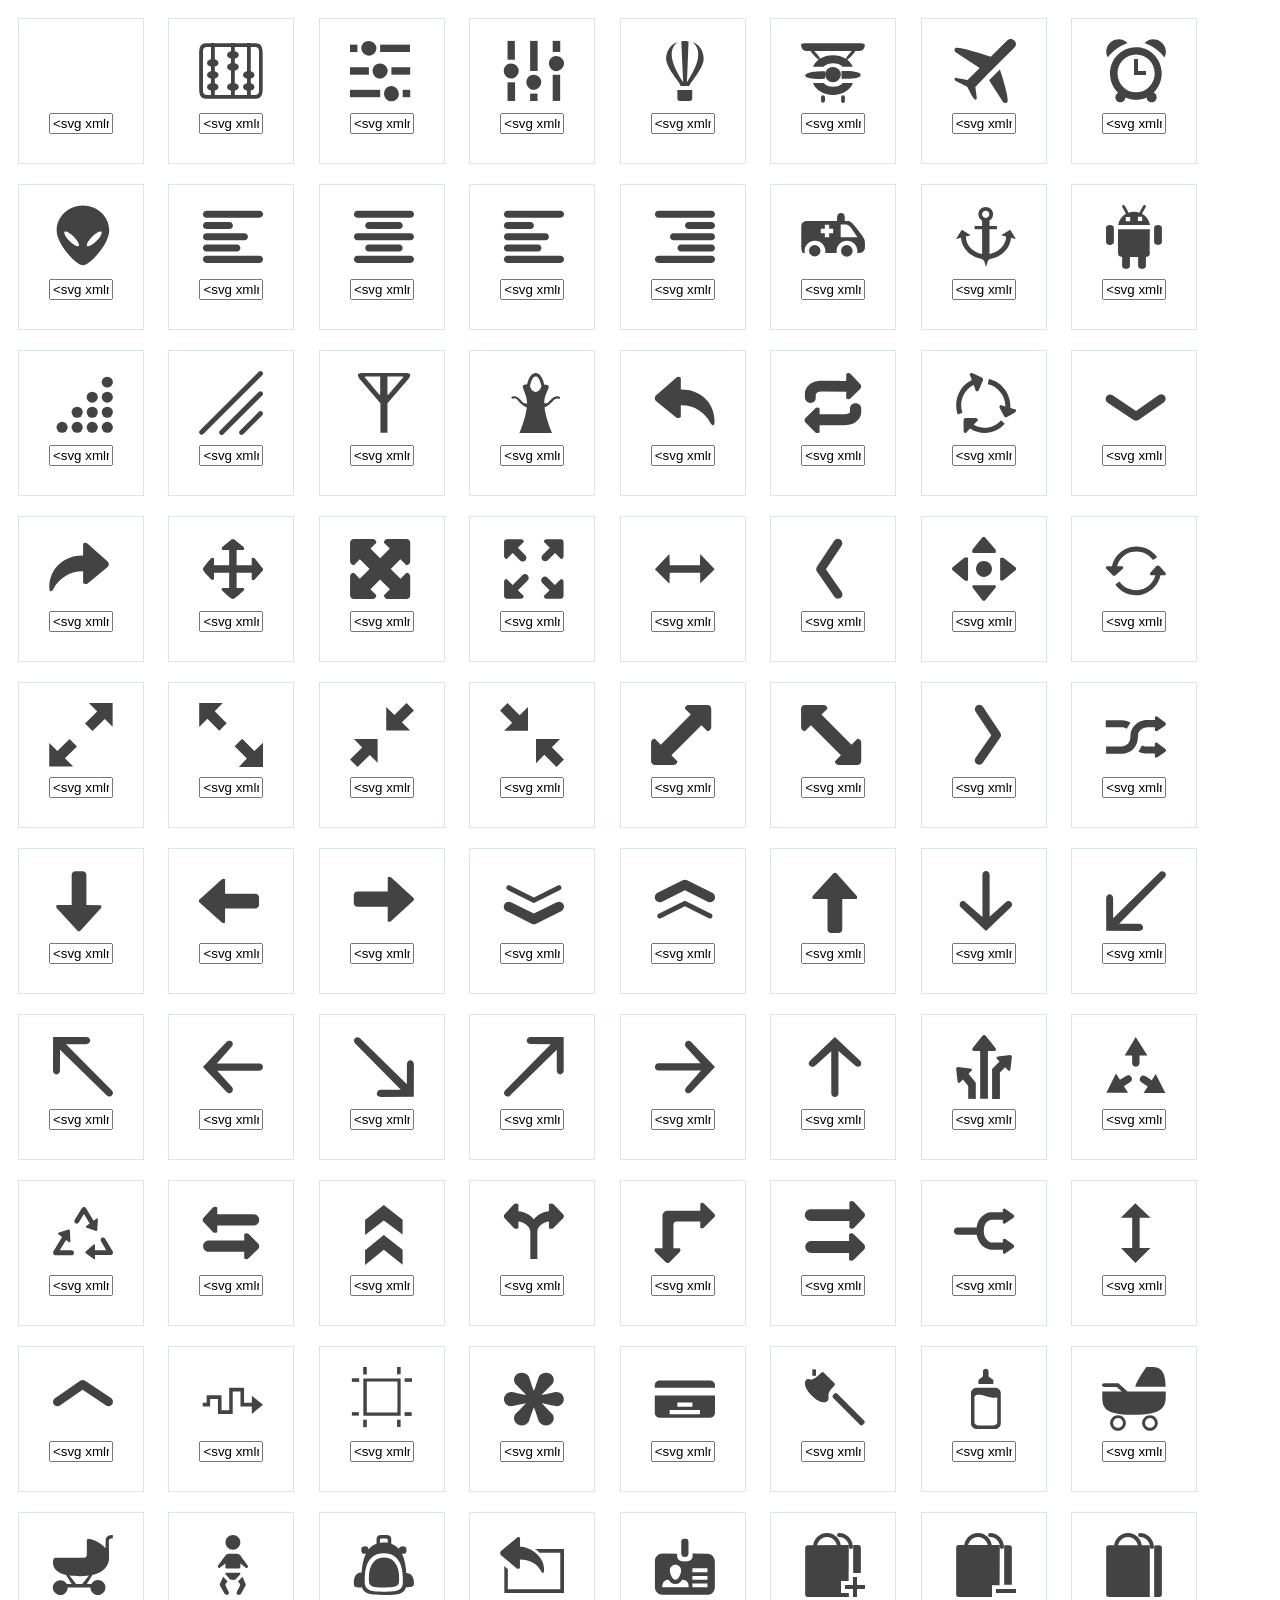
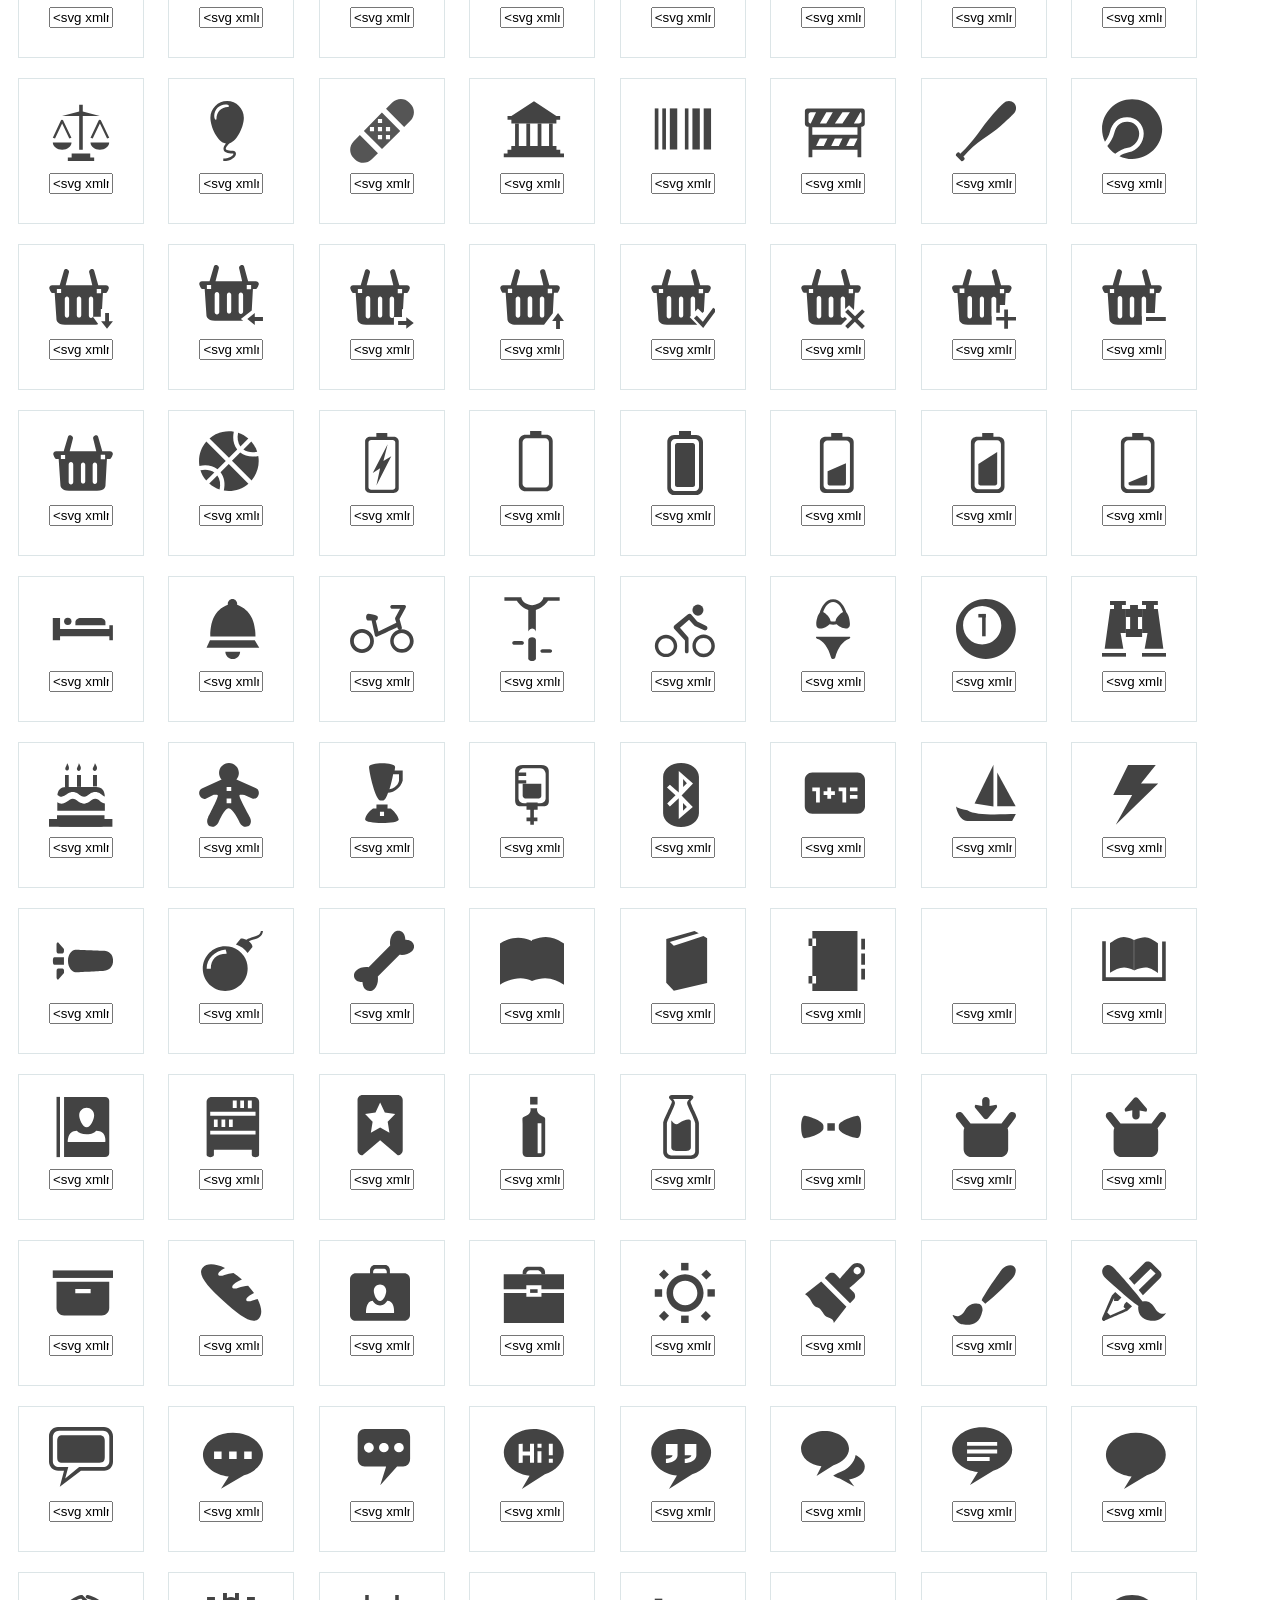
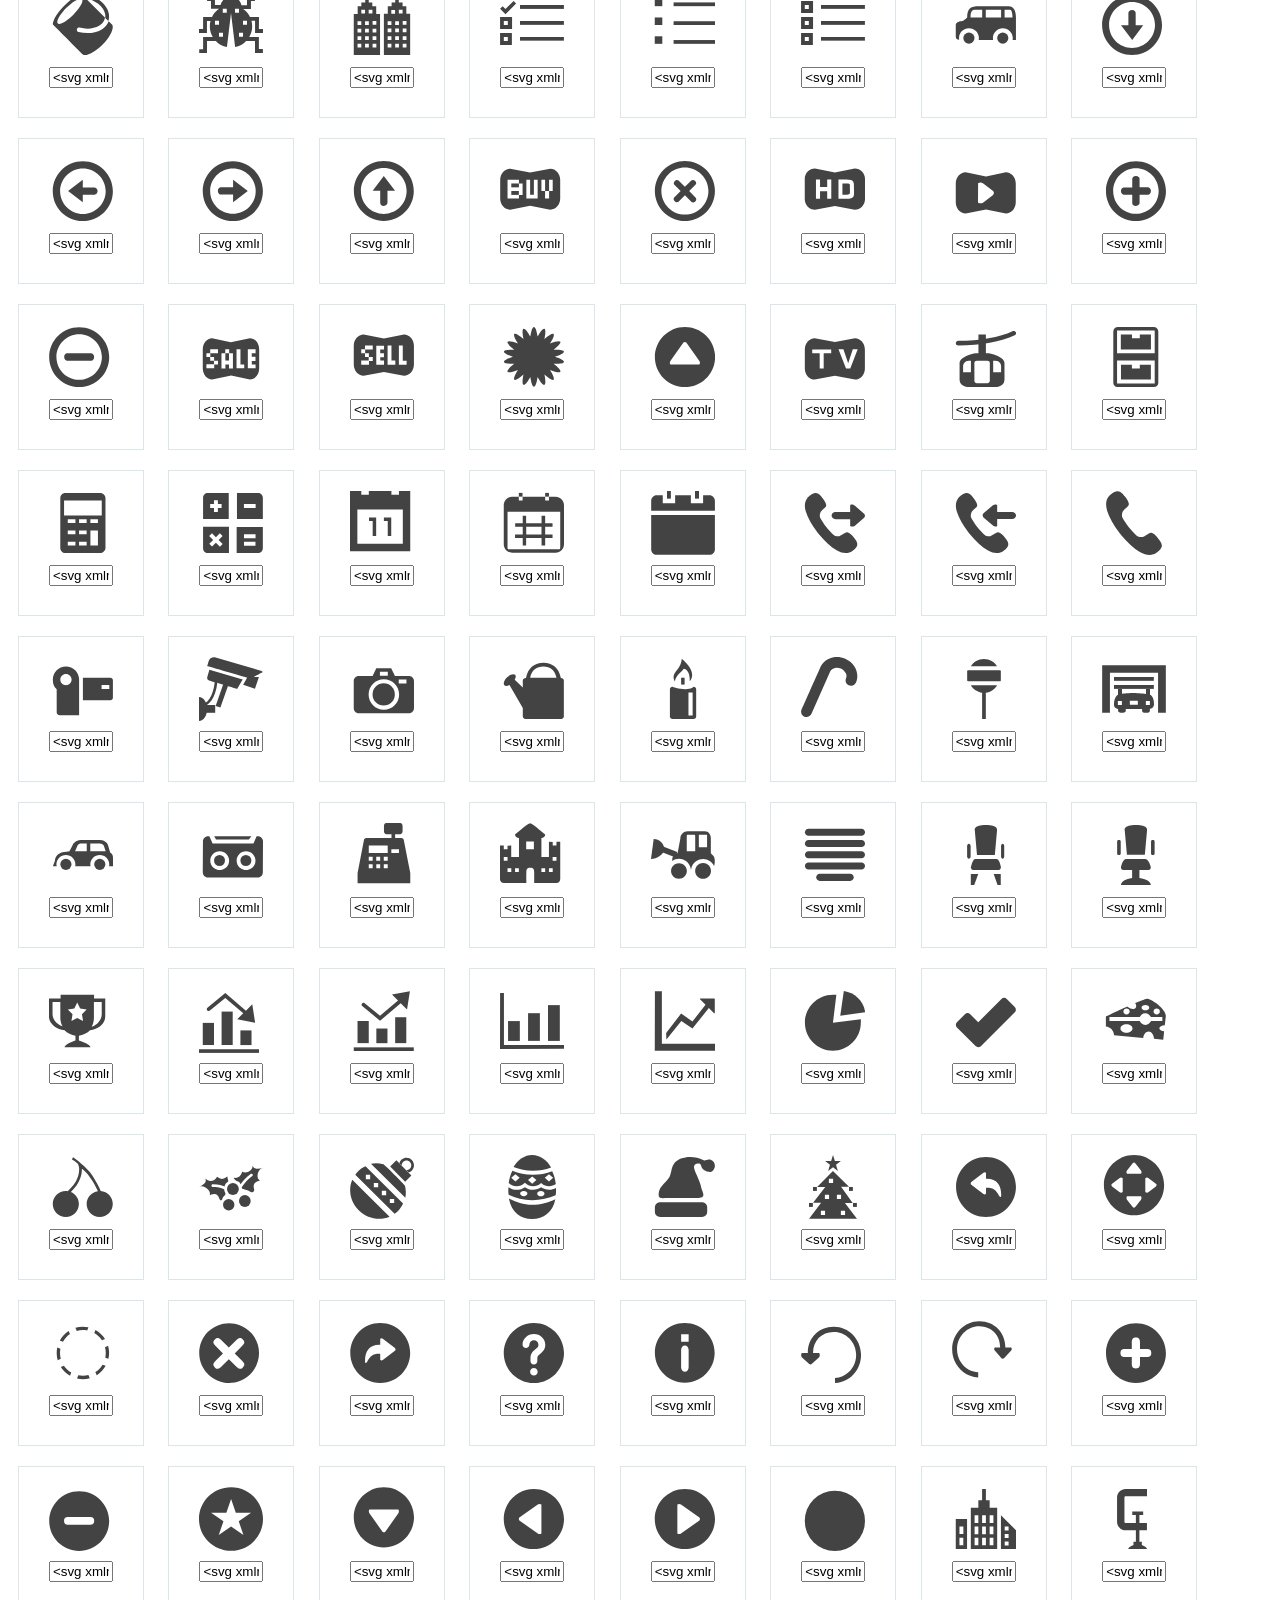
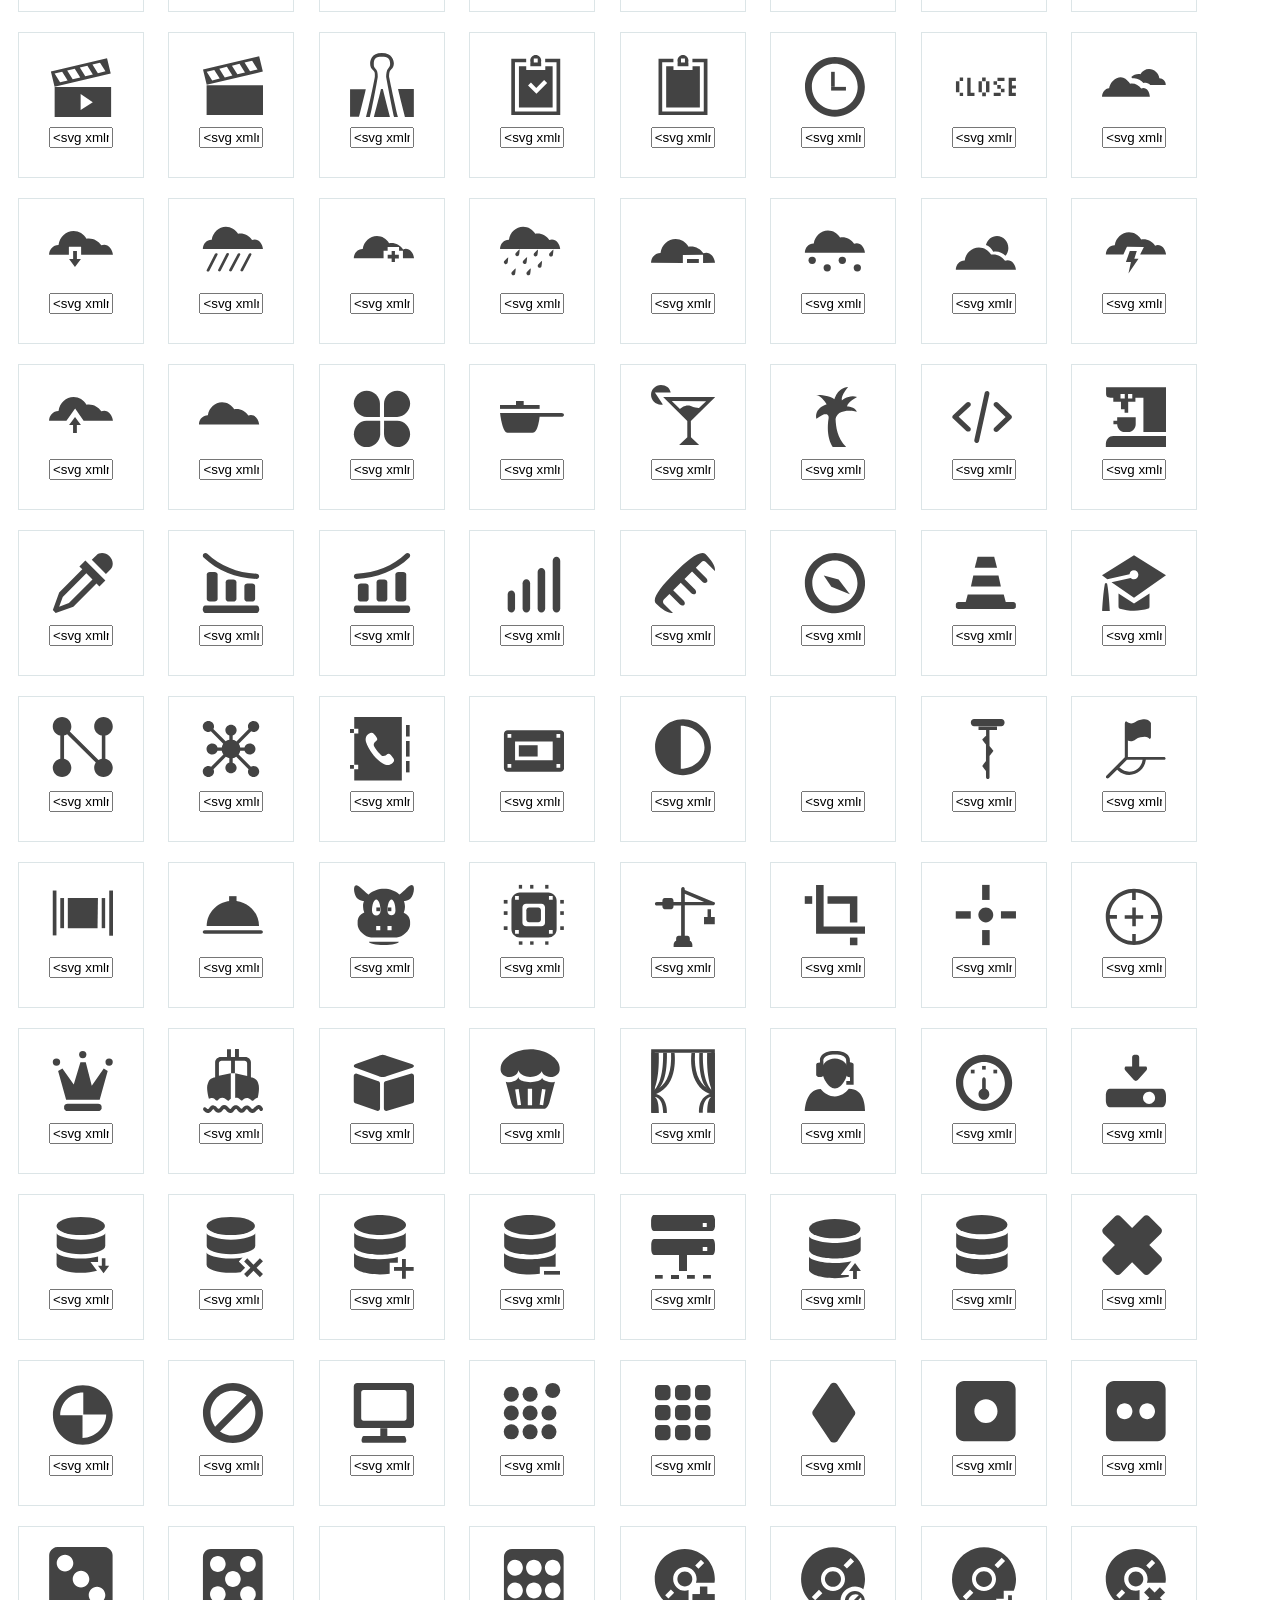
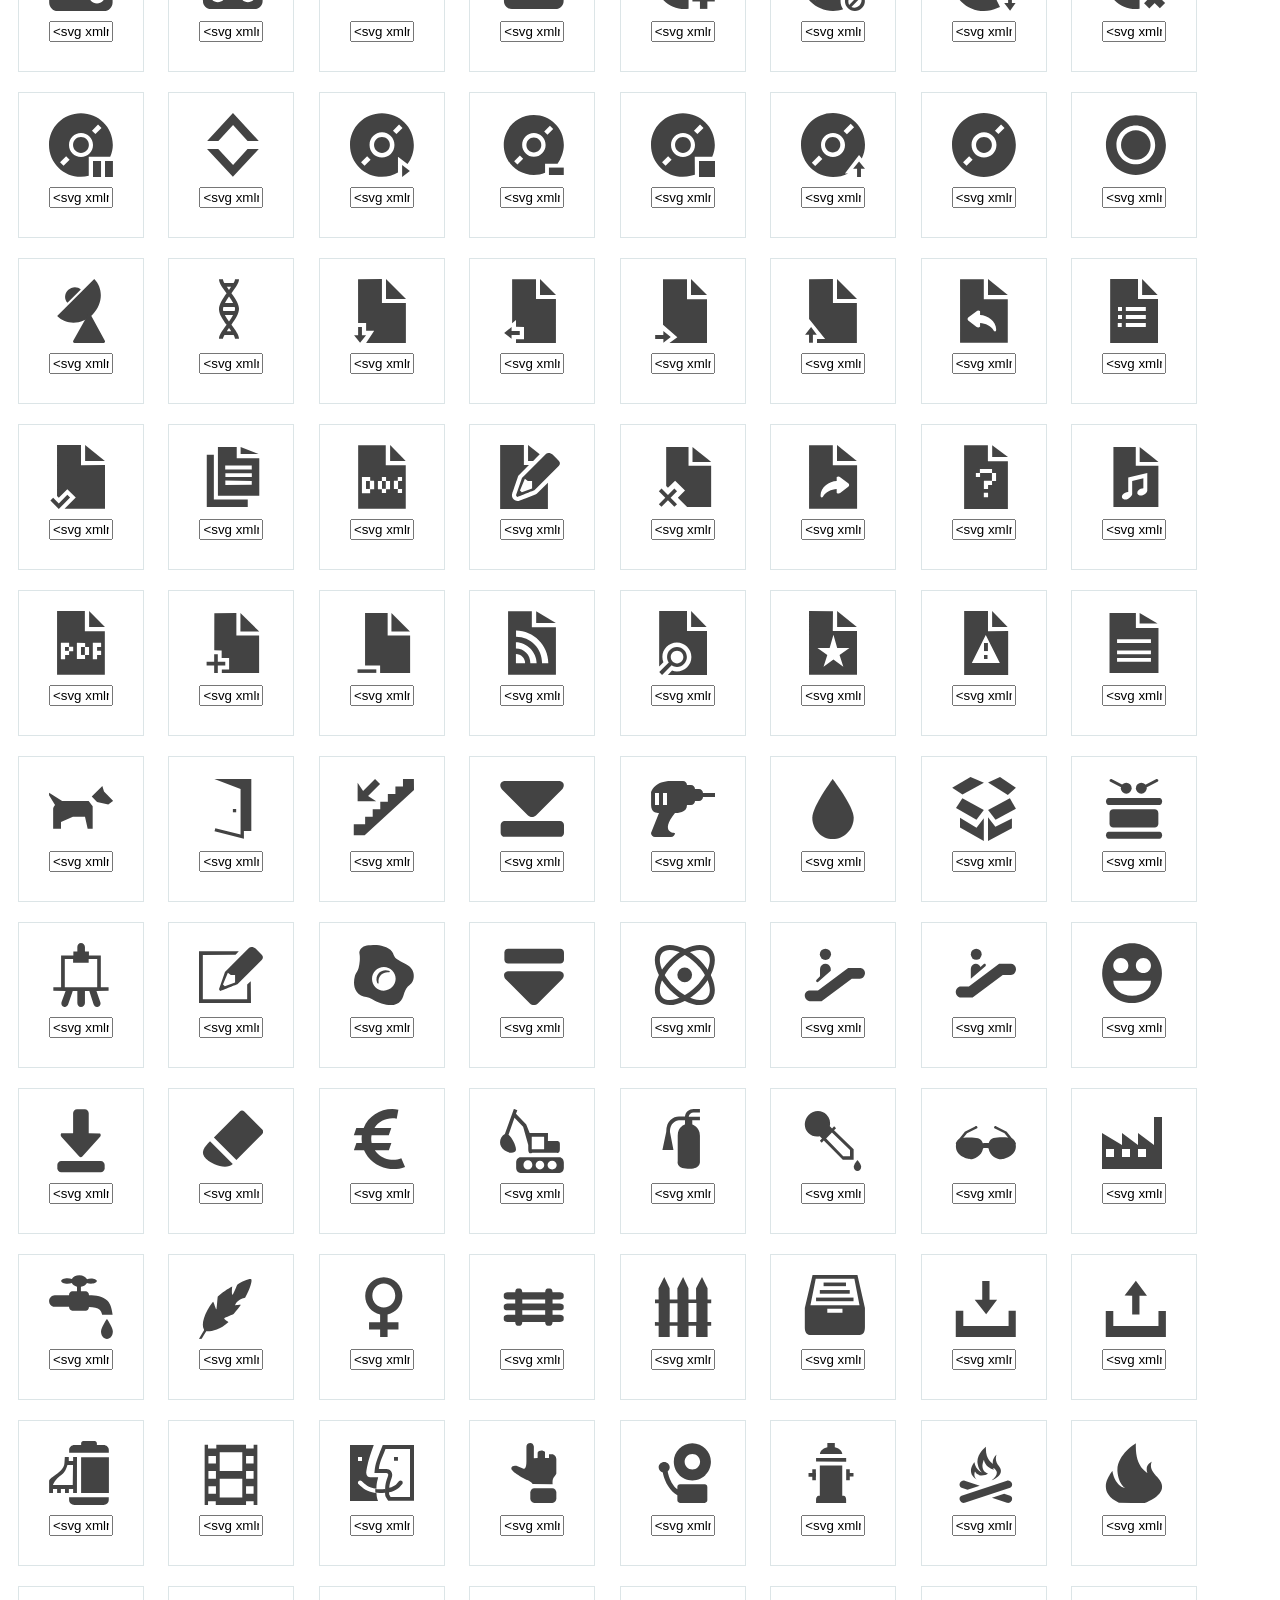
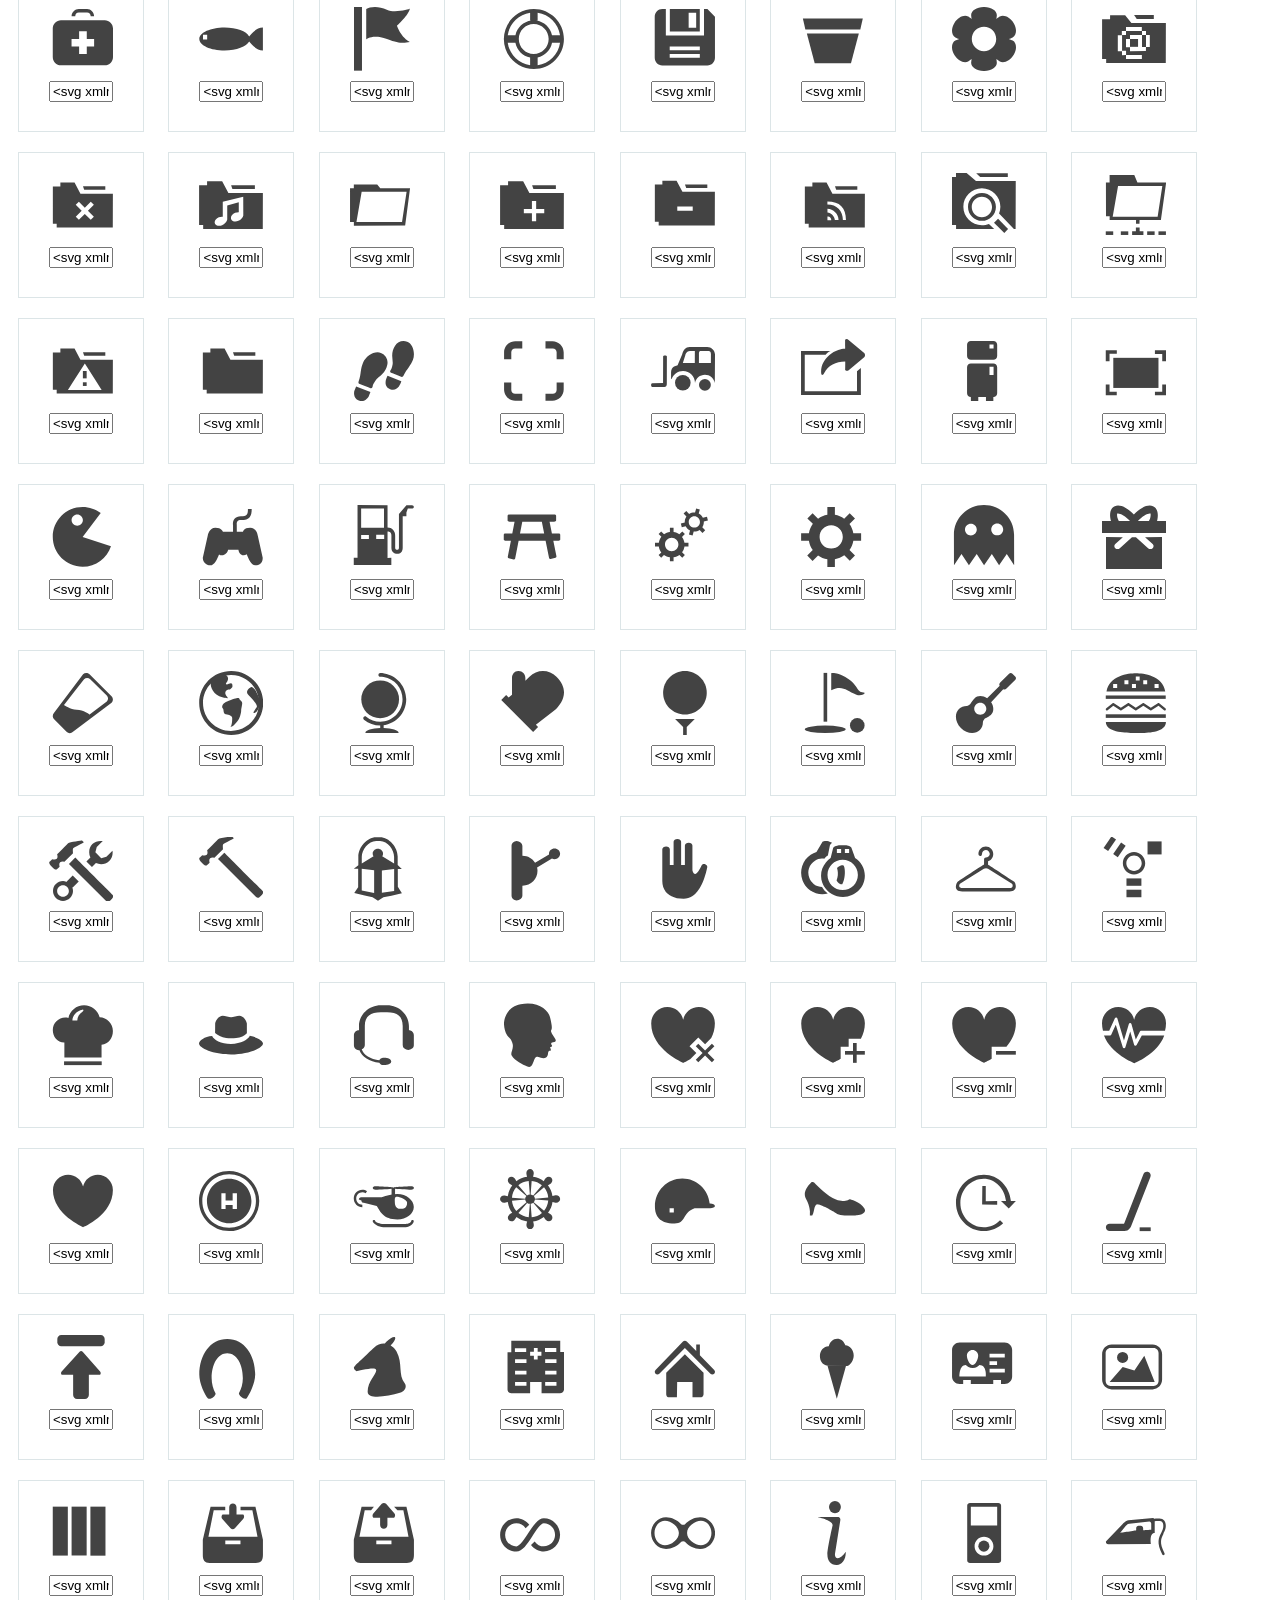
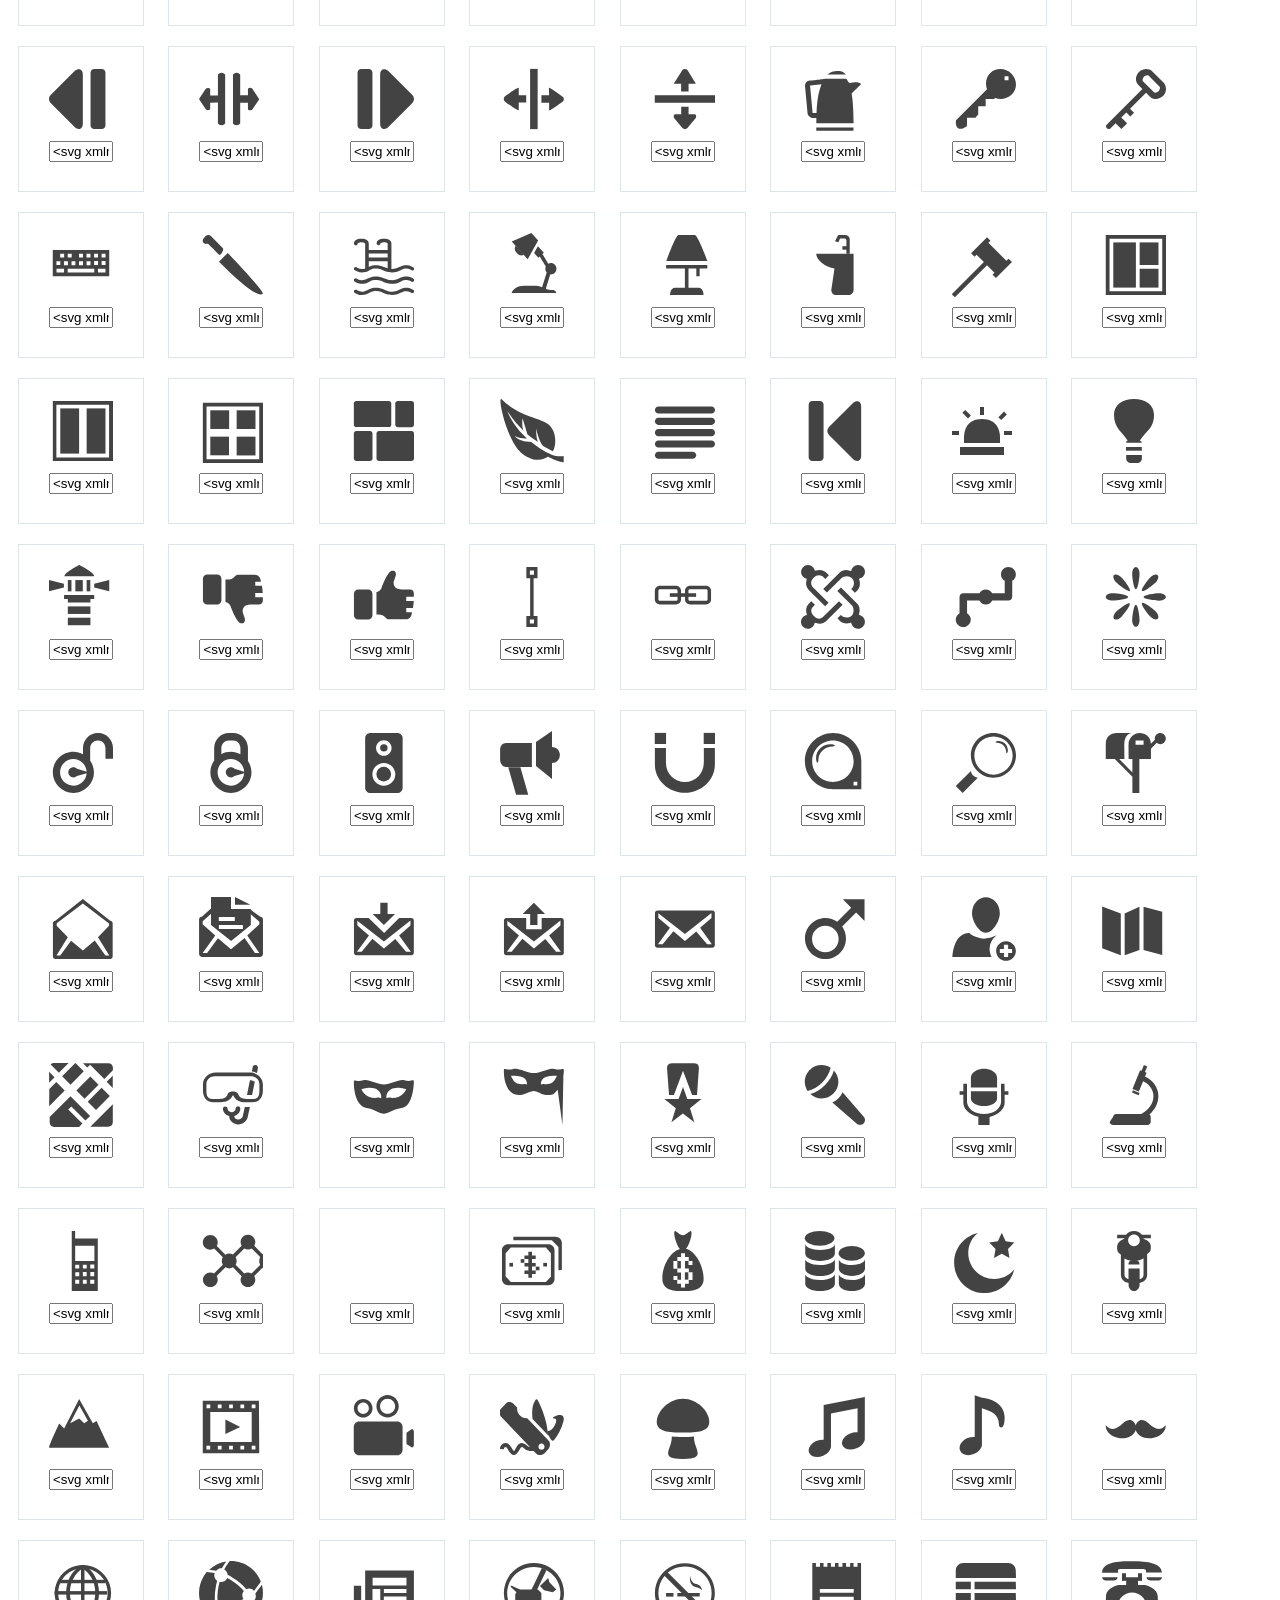
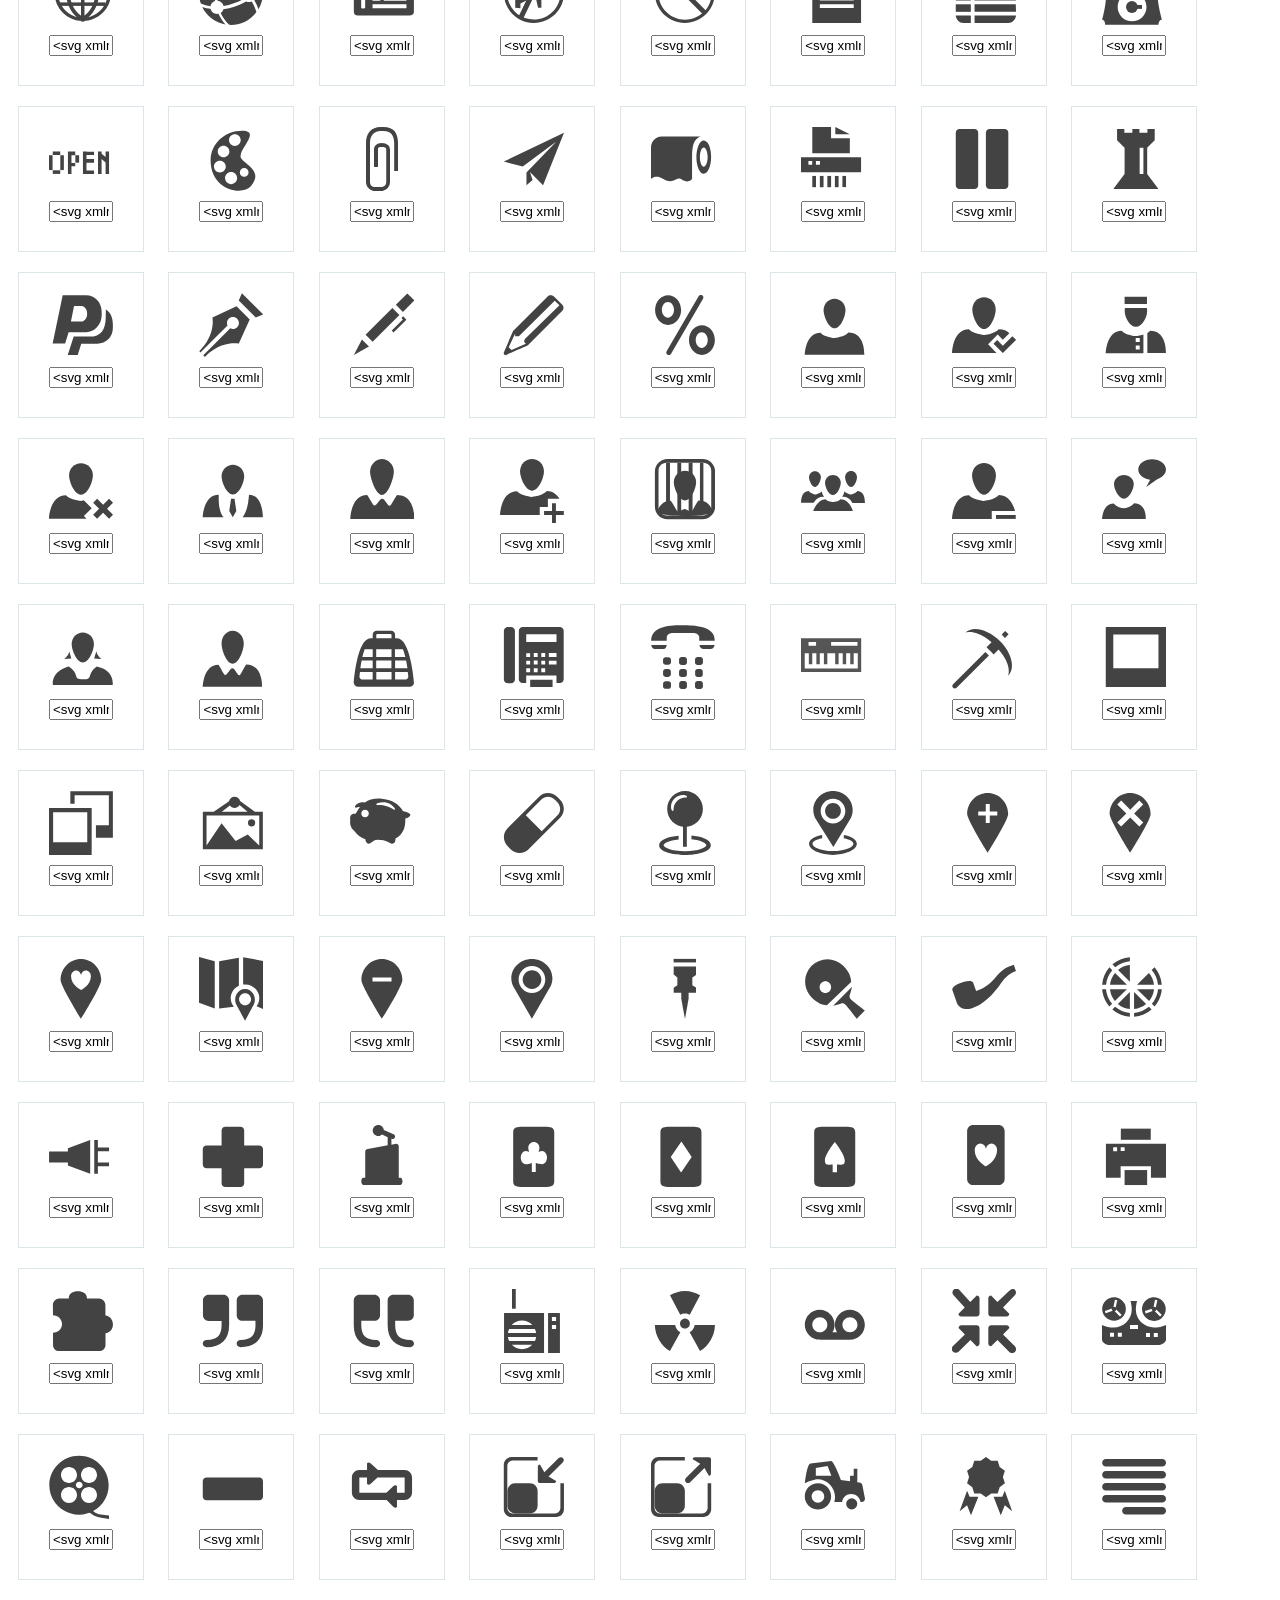
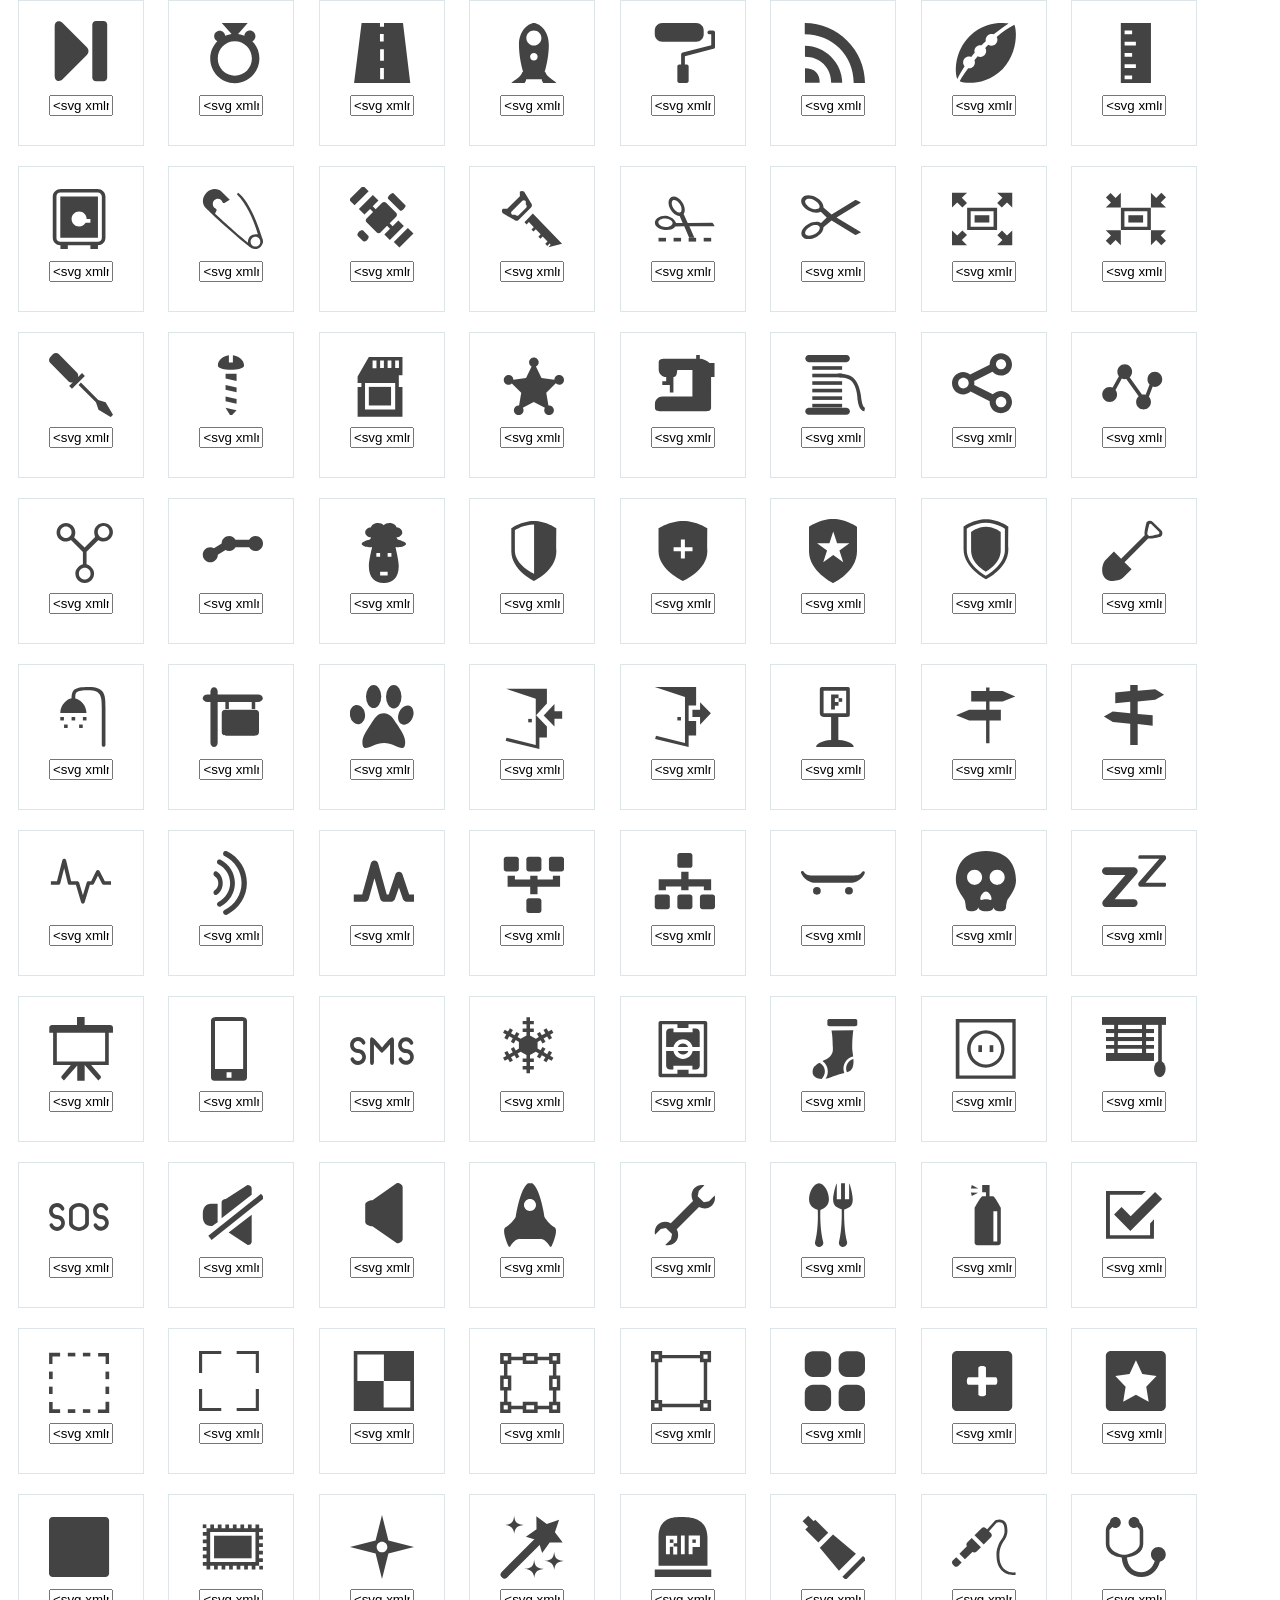
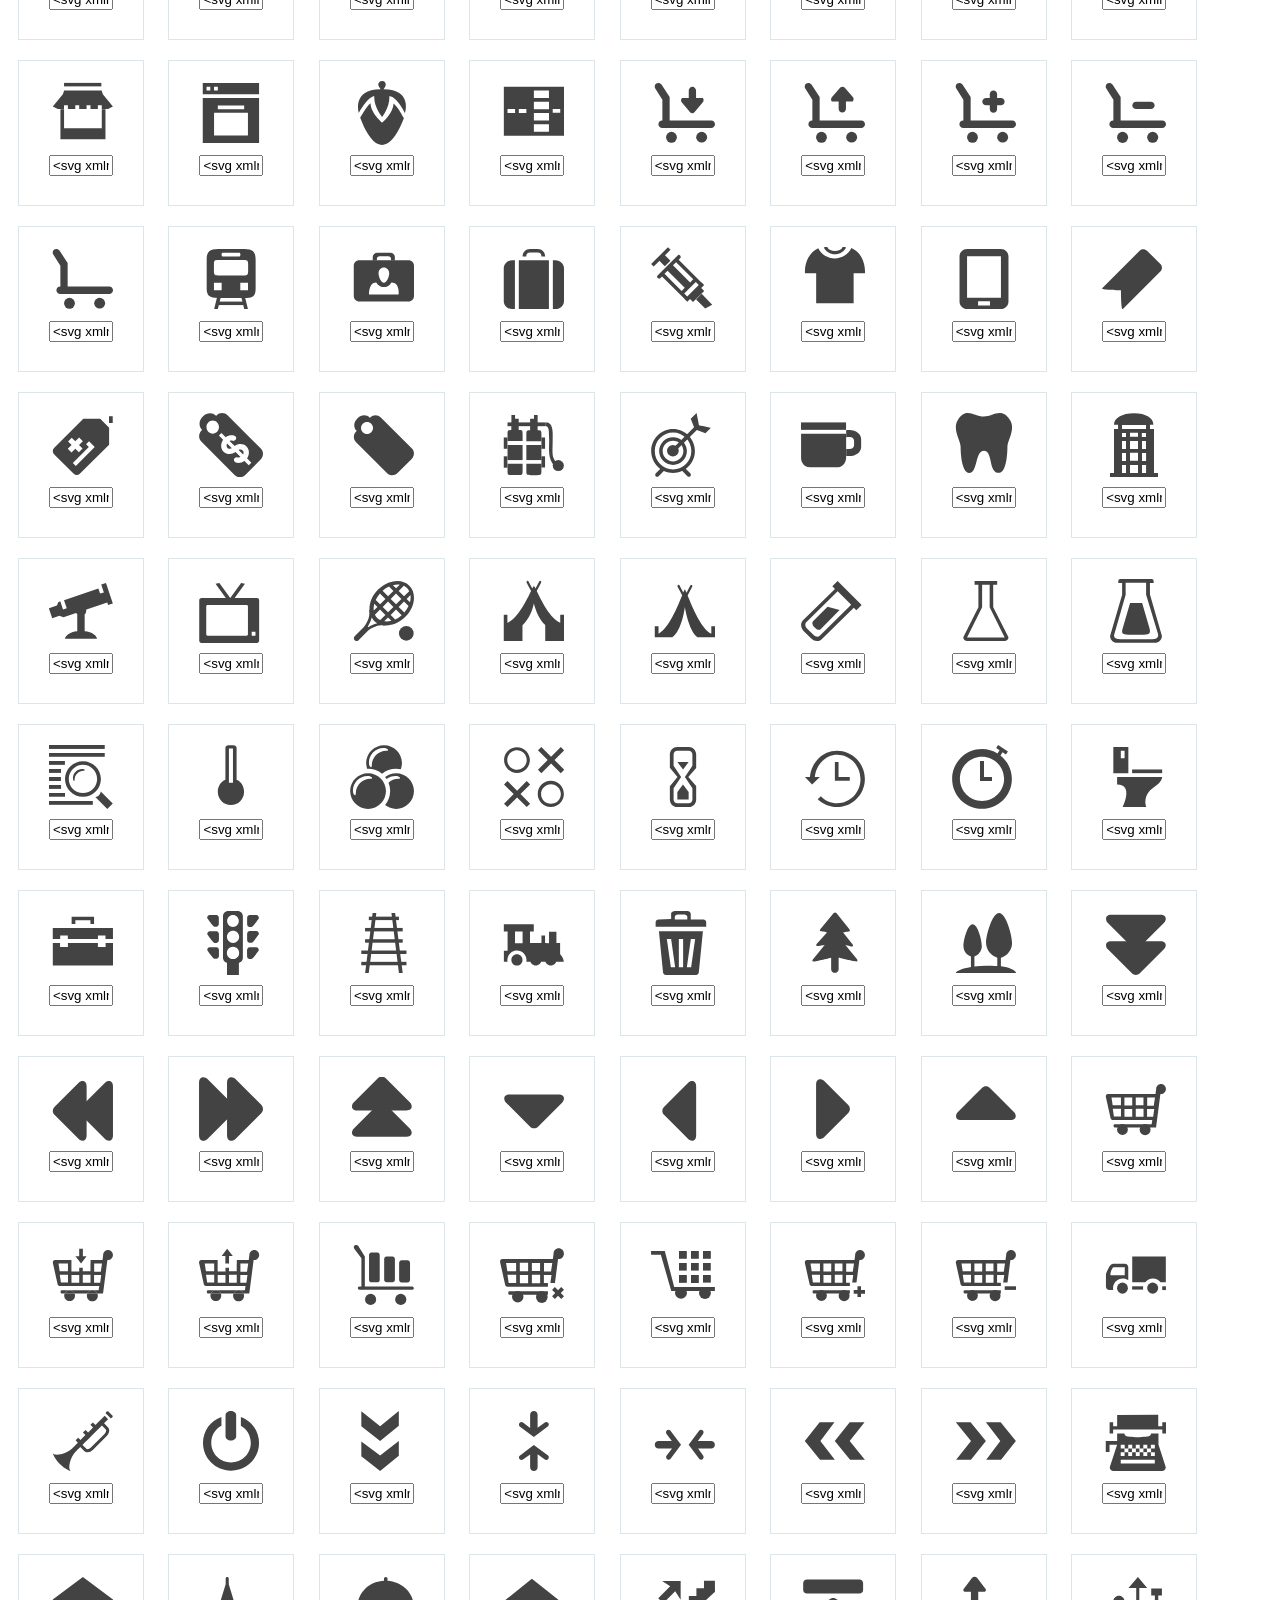
<file: glyph-iconset-master/sprite/sample.html>
<html>
    <head>
        <title>Sample</title>
        <style>
            body {
                font-family:Arial, sans-serif;
            }
            h3 {
                margin-left:10px;
            }
            .icon-grid {
                margin: 0;
                padding: 0;
                list-style: none;
            }
            .icon-grid > li {
                display:inline-block;
                margin: 10px;
                padding: 10px;
                width: 104px;
                height: 124px;
                text-align:center;
                border:1px solid #dce5e7;
            }
            .icon-grid  svg {
                width: 64px;
                height: 64px;
                margin: 10px;
            }
            .icon-grid  input {
                width: 64px;
            }
        </style>
    </head>
    <body>
        <ul class="icon-grid">
            <li>
                <svg xmlns="http://www.w3.org/2000/svg" class="si-glyph-undefined">
                    <use xlink:href="sprite.svg#si-glyph-undefined" />
                </svg> 
                <input type="text" onClick="this.select();" value="&#x3C;svg xmlns=&#x22;http://www.w3.org/2000/svg&#x22; class=&#x22;si-glyph-undefined&#x22;&#x3E;&#x3C;use xlink:href=&#x22;sprite.svg#si-glyph-undefined&#x22; /&#x3E;&#x3C;/svg&#x3E;" />
            </li>
            <li>
                <svg xmlns="http://www.w3.org/2000/svg" class="si-glyph-abacus">
                    <use xlink:href="sprite.svg#si-glyph-abacus" />
                </svg> 
                <input type="text" onClick="this.select();" value="&#x3C;svg xmlns=&#x22;http://www.w3.org/2000/svg&#x22; class=&#x22;si-glyph-abacus&#x22;&#x3E;&#x3C;use xlink:href=&#x22;sprite.svg#si-glyph-abacus&#x22; /&#x3E;&#x3C;/svg&#x3E;" />
            </li>
            <li>
                <svg xmlns="http://www.w3.org/2000/svg" class="si-glyph-adjustment-horizon">
                    <use xlink:href="sprite.svg#si-glyph-adjustment-horizon" />
                </svg> 
                <input type="text" onClick="this.select();" value="&#x3C;svg xmlns=&#x22;http://www.w3.org/2000/svg&#x22; class=&#x22;si-glyph-adjustment-horizon&#x22;&#x3E;&#x3C;use xlink:href=&#x22;sprite.svg#si-glyph-adjustment-horizon&#x22; /&#x3E;&#x3C;/svg&#x3E;" />
            </li>
            <li>
                <svg xmlns="http://www.w3.org/2000/svg" class="si-glyph-adjustment-vertical">
                    <use xlink:href="sprite.svg#si-glyph-adjustment-vertical" />
                </svg> 
                <input type="text" onClick="this.select();" value="&#x3C;svg xmlns=&#x22;http://www.w3.org/2000/svg&#x22; class=&#x22;si-glyph-adjustment-vertical&#x22;&#x3E;&#x3C;use xlink:href=&#x22;sprite.svg#si-glyph-adjustment-vertical&#x22; /&#x3E;&#x3C;/svg&#x3E;" />
            </li>
            <li>
                <svg xmlns="http://www.w3.org/2000/svg" class="si-glyph-air-balloon">
                    <use xlink:href="sprite.svg#si-glyph-air-balloon" />
                </svg> 
                <input type="text" onClick="this.select();" value="&#x3C;svg xmlns=&#x22;http://www.w3.org/2000/svg&#x22; class=&#x22;si-glyph-air-balloon&#x22;&#x3E;&#x3C;use xlink:href=&#x22;sprite.svg#si-glyph-air-balloon&#x22; /&#x3E;&#x3C;/svg&#x3E;" />
            </li>
            <li>
                <svg xmlns="http://www.w3.org/2000/svg" class="si-glyph-airplane-2">
                    <use xlink:href="sprite.svg#si-glyph-airplane-2" />
                </svg> 
                <input type="text" onClick="this.select();" value="&#x3C;svg xmlns=&#x22;http://www.w3.org/2000/svg&#x22; class=&#x22;si-glyph-airplane-2&#x22;&#x3E;&#x3C;use xlink:href=&#x22;sprite.svg#si-glyph-airplane-2&#x22; /&#x3E;&#x3C;/svg&#x3E;" />
            </li>
            <li>
                <svg xmlns="http://www.w3.org/2000/svg" class="si-glyph-airplane">
                    <use xlink:href="sprite.svg#si-glyph-airplane" />
                </svg> 
                <input type="text" onClick="this.select();" value="&#x3C;svg xmlns=&#x22;http://www.w3.org/2000/svg&#x22; class=&#x22;si-glyph-airplane&#x22;&#x3E;&#x3C;use xlink:href=&#x22;sprite.svg#si-glyph-airplane&#x22; /&#x3E;&#x3C;/svg&#x3E;" />
            </li>
            <li>
                <svg xmlns="http://www.w3.org/2000/svg" class="si-glyph-alarm-clock">
                    <use xlink:href="sprite.svg#si-glyph-alarm-clock" />
                </svg> 
                <input type="text" onClick="this.select();" value="&#x3C;svg xmlns=&#x22;http://www.w3.org/2000/svg&#x22; class=&#x22;si-glyph-alarm-clock&#x22;&#x3E;&#x3C;use xlink:href=&#x22;sprite.svg#si-glyph-alarm-clock&#x22; /&#x3E;&#x3C;/svg&#x3E;" />
            </li>
            <li>
                <svg xmlns="http://www.w3.org/2000/svg" class="si-glyph-alien">
                    <use xlink:href="sprite.svg#si-glyph-alien" />
                </svg> 
                <input type="text" onClick="this.select();" value="&#x3C;svg xmlns=&#x22;http://www.w3.org/2000/svg&#x22; class=&#x22;si-glyph-alien&#x22;&#x3E;&#x3C;use xlink:href=&#x22;sprite.svg#si-glyph-alien&#x22; /&#x3E;&#x3C;/svg&#x3E;" />
            </li>
            <li>
                <svg xmlns="http://www.w3.org/2000/svg" class="si-glyph-aligh-left">
                    <use xlink:href="sprite.svg#si-glyph-aligh-left" />
                </svg> 
                <input type="text" onClick="this.select();" value="&#x3C;svg xmlns=&#x22;http://www.w3.org/2000/svg&#x22; class=&#x22;si-glyph-aligh-left&#x22;&#x3E;&#x3C;use xlink:href=&#x22;sprite.svg#si-glyph-aligh-left&#x22; /&#x3E;&#x3C;/svg&#x3E;" />
            </li>
            <li>
                <svg xmlns="http://www.w3.org/2000/svg" class="si-glyph-align-center">
                    <use xlink:href="sprite.svg#si-glyph-align-center" />
                </svg> 
                <input type="text" onClick="this.select();" value="&#x3C;svg xmlns=&#x22;http://www.w3.org/2000/svg&#x22; class=&#x22;si-glyph-align-center&#x22;&#x3E;&#x3C;use xlink:href=&#x22;sprite.svg#si-glyph-align-center&#x22; /&#x3E;&#x3C;/svg&#x3E;" />
            </li>
            <li>
                <svg xmlns="http://www.w3.org/2000/svg" class="si-glyph-align-left">
                    <use xlink:href="sprite.svg#si-glyph-align-left" />
                </svg> 
                <input type="text" onClick="this.select();" value="&#x3C;svg xmlns=&#x22;http://www.w3.org/2000/svg&#x22; class=&#x22;si-glyph-align-left&#x22;&#x3E;&#x3C;use xlink:href=&#x22;sprite.svg#si-glyph-align-left&#x22; /&#x3E;&#x3C;/svg&#x3E;" />
            </li>
            <li>
                <svg xmlns="http://www.w3.org/2000/svg" class="si-glyph-align-right">
                    <use xlink:href="sprite.svg#si-glyph-align-right" />
                </svg> 
                <input type="text" onClick="this.select();" value="&#x3C;svg xmlns=&#x22;http://www.w3.org/2000/svg&#x22; class=&#x22;si-glyph-align-right&#x22;&#x3E;&#x3C;use xlink:href=&#x22;sprite.svg#si-glyph-align-right&#x22; /&#x3E;&#x3C;/svg&#x3E;" />
            </li>
            <li>
                <svg xmlns="http://www.w3.org/2000/svg" class="si-glyph-ambulance">
                    <use xlink:href="sprite.svg#si-glyph-ambulance" />
                </svg> 
                <input type="text" onClick="this.select();" value="&#x3C;svg xmlns=&#x22;http://www.w3.org/2000/svg&#x22; class=&#x22;si-glyph-ambulance&#x22;&#x3E;&#x3C;use xlink:href=&#x22;sprite.svg#si-glyph-ambulance&#x22; /&#x3E;&#x3C;/svg&#x3E;" />
            </li>
            <li>
                <svg xmlns="http://www.w3.org/2000/svg" class="si-glyph-anchor">
                    <use xlink:href="sprite.svg#si-glyph-anchor" />
                </svg> 
                <input type="text" onClick="this.select();" value="&#x3C;svg xmlns=&#x22;http://www.w3.org/2000/svg&#x22; class=&#x22;si-glyph-anchor&#x22;&#x3E;&#x3C;use xlink:href=&#x22;sprite.svg#si-glyph-anchor&#x22; /&#x3E;&#x3C;/svg&#x3E;" />
            </li>
            <li>
                <svg xmlns="http://www.w3.org/2000/svg" class="si-glyph-android">
                    <use xlink:href="sprite.svg#si-glyph-android" />
                </svg> 
                <input type="text" onClick="this.select();" value="&#x3C;svg xmlns=&#x22;http://www.w3.org/2000/svg&#x22; class=&#x22;si-glyph-android&#x22;&#x3E;&#x3C;use xlink:href=&#x22;sprite.svg#si-glyph-android&#x22; /&#x3E;&#x3C;/svg&#x3E;" />
            </li>
            <li>
                <svg xmlns="http://www.w3.org/2000/svg" class="si-glyph-angle-1">
                    <use xlink:href="sprite.svg#si-glyph-angle-1" />
                </svg> 
                <input type="text" onClick="this.select();" value="&#x3C;svg xmlns=&#x22;http://www.w3.org/2000/svg&#x22; class=&#x22;si-glyph-angle-1&#x22;&#x3E;&#x3C;use xlink:href=&#x22;sprite.svg#si-glyph-angle-1&#x22; /&#x3E;&#x3C;/svg&#x3E;" />
            </li>
            <li>
                <svg xmlns="http://www.w3.org/2000/svg" class="si-glyph-angle-2">
                    <use xlink:href="sprite.svg#si-glyph-angle-2" />
                </svg> 
                <input type="text" onClick="this.select();" value="&#x3C;svg xmlns=&#x22;http://www.w3.org/2000/svg&#x22; class=&#x22;si-glyph-angle-2&#x22;&#x3E;&#x3C;use xlink:href=&#x22;sprite.svg#si-glyph-angle-2&#x22; /&#x3E;&#x3C;/svg&#x3E;" />
            </li>
            <li>
                <svg xmlns="http://www.w3.org/2000/svg" class="si-glyph-antenna-1">
                    <use xlink:href="sprite.svg#si-glyph-antenna-1" />
                </svg> 
                <input type="text" onClick="this.select();" value="&#x3C;svg xmlns=&#x22;http://www.w3.org/2000/svg&#x22; class=&#x22;si-glyph-antenna-1&#x22;&#x3E;&#x3C;use xlink:href=&#x22;sprite.svg#si-glyph-antenna-1&#x22; /&#x3E;&#x3C;/svg&#x3E;" />
            </li>
            <li>
                <svg xmlns="http://www.w3.org/2000/svg" class="si-glyph-apron">
                    <use xlink:href="sprite.svg#si-glyph-apron" />
                </svg> 
                <input type="text" onClick="this.select();" value="&#x3C;svg xmlns=&#x22;http://www.w3.org/2000/svg&#x22; class=&#x22;si-glyph-apron&#x22;&#x3E;&#x3C;use xlink:href=&#x22;sprite.svg#si-glyph-apron&#x22; /&#x3E;&#x3C;/svg&#x3E;" />
            </li>
            <li>
                <svg xmlns="http://www.w3.org/2000/svg" class="si-glyph-arrow-backward">
                    <use xlink:href="sprite.svg#si-glyph-arrow-backward" />
                </svg> 
                <input type="text" onClick="this.select();" value="&#x3C;svg xmlns=&#x22;http://www.w3.org/2000/svg&#x22; class=&#x22;si-glyph-arrow-backward&#x22;&#x3E;&#x3C;use xlink:href=&#x22;sprite.svg#si-glyph-arrow-backward&#x22; /&#x3E;&#x3C;/svg&#x3E;" />
            </li>
            <li>
                <svg xmlns="http://www.w3.org/2000/svg" class="si-glyph-arrow-change">
                    <use xlink:href="sprite.svg#si-glyph-arrow-change" />
                </svg> 
                <input type="text" onClick="this.select();" value="&#x3C;svg xmlns=&#x22;http://www.w3.org/2000/svg&#x22; class=&#x22;si-glyph-arrow-change&#x22;&#x3E;&#x3C;use xlink:href=&#x22;sprite.svg#si-glyph-arrow-change&#x22; /&#x3E;&#x3C;/svg&#x3E;" />
            </li>
            <li>
                <svg xmlns="http://www.w3.org/2000/svg" class="si-glyph-arrow-circle-rycycle">
                    <use xlink:href="sprite.svg#si-glyph-arrow-circle-rycycle" />
                </svg> 
                <input type="text" onClick="this.select();" value="&#x3C;svg xmlns=&#x22;http://www.w3.org/2000/svg&#x22; class=&#x22;si-glyph-arrow-circle-rycycle&#x22;&#x3E;&#x3C;use xlink:href=&#x22;sprite.svg#si-glyph-arrow-circle-rycycle&#x22; /&#x3E;&#x3C;/svg&#x3E;" />
            </li>
            <li>
                <svg xmlns="http://www.w3.org/2000/svg" class="si-glyph-arrow-down">
                    <use xlink:href="sprite.svg#si-glyph-arrow-down" />
                </svg> 
                <input type="text" onClick="this.select();" value="&#x3C;svg xmlns=&#x22;http://www.w3.org/2000/svg&#x22; class=&#x22;si-glyph-arrow-down&#x22;&#x3E;&#x3C;use xlink:href=&#x22;sprite.svg#si-glyph-arrow-down&#x22; /&#x3E;&#x3C;/svg&#x3E;" />
            </li>
            <li>
                <svg xmlns="http://www.w3.org/2000/svg" class="si-glyph-arrow-forward">
                    <use xlink:href="sprite.svg#si-glyph-arrow-forward" />
                </svg> 
                <input type="text" onClick="this.select();" value="&#x3C;svg xmlns=&#x22;http://www.w3.org/2000/svg&#x22; class=&#x22;si-glyph-arrow-forward&#x22;&#x3E;&#x3C;use xlink:href=&#x22;sprite.svg#si-glyph-arrow-forward&#x22; /&#x3E;&#x3C;/svg&#x3E;" />
            </li>
            <li>
                <svg xmlns="http://www.w3.org/2000/svg" class="si-glyph-arrow-four-way">
                    <use xlink:href="sprite.svg#si-glyph-arrow-four-way" />
                </svg> 
                <input type="text" onClick="this.select();" value="&#x3C;svg xmlns=&#x22;http://www.w3.org/2000/svg&#x22; class=&#x22;si-glyph-arrow-four-way&#x22;&#x3E;&#x3C;use xlink:href=&#x22;sprite.svg#si-glyph-arrow-four-way&#x22; /&#x3E;&#x3C;/svg&#x3E;" />
            </li>
            <li>
                <svg xmlns="http://www.w3.org/2000/svg" class="si-glyph-arrow-fullscreen-2">
                    <use xlink:href="sprite.svg#si-glyph-arrow-fullscreen-2" />
                </svg> 
                <input type="text" onClick="this.select();" value="&#x3C;svg xmlns=&#x22;http://www.w3.org/2000/svg&#x22; class=&#x22;si-glyph-arrow-fullscreen-2&#x22;&#x3E;&#x3C;use xlink:href=&#x22;sprite.svg#si-glyph-arrow-fullscreen-2&#x22; /&#x3E;&#x3C;/svg&#x3E;" />
            </li>
            <li>
                <svg xmlns="http://www.w3.org/2000/svg" class="si-glyph-arrow-fullscreen">
                    <use xlink:href="sprite.svg#si-glyph-arrow-fullscreen" />
                </svg> 
                <input type="text" onClick="this.select();" value="&#x3C;svg xmlns=&#x22;http://www.w3.org/2000/svg&#x22; class=&#x22;si-glyph-arrow-fullscreen&#x22;&#x3E;&#x3C;use xlink:href=&#x22;sprite.svg#si-glyph-arrow-fullscreen&#x22; /&#x3E;&#x3C;/svg&#x3E;" />
            </li>
            <li>
                <svg xmlns="http://www.w3.org/2000/svg" class="si-glyph-arrow-left-right">
                    <use xlink:href="sprite.svg#si-glyph-arrow-left-right" />
                </svg> 
                <input type="text" onClick="this.select();" value="&#x3C;svg xmlns=&#x22;http://www.w3.org/2000/svg&#x22; class=&#x22;si-glyph-arrow-left-right&#x22;&#x3E;&#x3C;use xlink:href=&#x22;sprite.svg#si-glyph-arrow-left-right&#x22; /&#x3E;&#x3C;/svg&#x3E;" />
            </li>
            <li>
                <svg xmlns="http://www.w3.org/2000/svg" class="si-glyph-arrow-left">
                    <use xlink:href="sprite.svg#si-glyph-arrow-left" />
                </svg> 
                <input type="text" onClick="this.select();" value="&#x3C;svg xmlns=&#x22;http://www.w3.org/2000/svg&#x22; class=&#x22;si-glyph-arrow-left&#x22;&#x3E;&#x3C;use xlink:href=&#x22;sprite.svg#si-glyph-arrow-left&#x22; /&#x3E;&#x3C;/svg&#x3E;" />
            </li>
            <li>
                <svg xmlns="http://www.w3.org/2000/svg" class="si-glyph-arrow-move">
                    <use xlink:href="sprite.svg#si-glyph-arrow-move" />
                </svg> 
                <input type="text" onClick="this.select();" value="&#x3C;svg xmlns=&#x22;http://www.w3.org/2000/svg&#x22; class=&#x22;si-glyph-arrow-move&#x22;&#x3E;&#x3C;use xlink:href=&#x22;sprite.svg#si-glyph-arrow-move&#x22; /&#x3E;&#x3C;/svg&#x3E;" />
            </li>
            <li>
                <svg xmlns="http://www.w3.org/2000/svg" class="si-glyph-arrow-reload">
                    <use xlink:href="sprite.svg#si-glyph-arrow-reload" />
                </svg> 
                <input type="text" onClick="this.select();" value="&#x3C;svg xmlns=&#x22;http://www.w3.org/2000/svg&#x22; class=&#x22;si-glyph-arrow-reload&#x22;&#x3E;&#x3C;use xlink:href=&#x22;sprite.svg#si-glyph-arrow-reload&#x22; /&#x3E;&#x3C;/svg&#x3E;" />
            </li>
            <li>
                <svg xmlns="http://www.w3.org/2000/svg" class="si-glyph-arrow-resize-1">
                    <use xlink:href="sprite.svg#si-glyph-arrow-resize-1" />
                </svg> 
                <input type="text" onClick="this.select();" value="&#x3C;svg xmlns=&#x22;http://www.w3.org/2000/svg&#x22; class=&#x22;si-glyph-arrow-resize-1&#x22;&#x3E;&#x3C;use xlink:href=&#x22;sprite.svg#si-glyph-arrow-resize-1&#x22; /&#x3E;&#x3C;/svg&#x3E;" />
            </li>
            <li>
                <svg xmlns="http://www.w3.org/2000/svg" class="si-glyph-arrow-resize-2">
                    <use xlink:href="sprite.svg#si-glyph-arrow-resize-2" />
                </svg> 
                <input type="text" onClick="this.select();" value="&#x3C;svg xmlns=&#x22;http://www.w3.org/2000/svg&#x22; class=&#x22;si-glyph-arrow-resize-2&#x22;&#x3E;&#x3C;use xlink:href=&#x22;sprite.svg#si-glyph-arrow-resize-2&#x22; /&#x3E;&#x3C;/svg&#x3E;" />
            </li>
            <li>
                <svg xmlns="http://www.w3.org/2000/svg" class="si-glyph-arrow-resize-3">
                    <use xlink:href="sprite.svg#si-glyph-arrow-resize-3" />
                </svg> 
                <input type="text" onClick="this.select();" value="&#x3C;svg xmlns=&#x22;http://www.w3.org/2000/svg&#x22; class=&#x22;si-glyph-arrow-resize-3&#x22;&#x3E;&#x3C;use xlink:href=&#x22;sprite.svg#si-glyph-arrow-resize-3&#x22; /&#x3E;&#x3C;/svg&#x3E;" />
            </li>
            <li>
                <svg xmlns="http://www.w3.org/2000/svg" class="si-glyph-arrow-resize-4">
                    <use xlink:href="sprite.svg#si-glyph-arrow-resize-4" />
                </svg> 
                <input type="text" onClick="this.select();" value="&#x3C;svg xmlns=&#x22;http://www.w3.org/2000/svg&#x22; class=&#x22;si-glyph-arrow-resize-4&#x22;&#x3E;&#x3C;use xlink:href=&#x22;sprite.svg#si-glyph-arrow-resize-4&#x22; /&#x3E;&#x3C;/svg&#x3E;" />
            </li>
            <li>
                <svg xmlns="http://www.w3.org/2000/svg" class="si-glyph-arrow-resize-5">
                    <use xlink:href="sprite.svg#si-glyph-arrow-resize-5" />
                </svg> 
                <input type="text" onClick="this.select();" value="&#x3C;svg xmlns=&#x22;http://www.w3.org/2000/svg&#x22; class=&#x22;si-glyph-arrow-resize-5&#x22;&#x3E;&#x3C;use xlink:href=&#x22;sprite.svg#si-glyph-arrow-resize-5&#x22; /&#x3E;&#x3C;/svg&#x3E;" />
            </li>
            <li>
                <svg xmlns="http://www.w3.org/2000/svg" class="si-glyph-arrow-resize-6">
                    <use xlink:href="sprite.svg#si-glyph-arrow-resize-6" />
                </svg> 
                <input type="text" onClick="this.select();" value="&#x3C;svg xmlns=&#x22;http://www.w3.org/2000/svg&#x22; class=&#x22;si-glyph-arrow-resize-6&#x22;&#x3E;&#x3C;use xlink:href=&#x22;sprite.svg#si-glyph-arrow-resize-6&#x22; /&#x3E;&#x3C;/svg&#x3E;" />
            </li>
            <li>
                <svg xmlns="http://www.w3.org/2000/svg" class="si-glyph-arrow-right">
                    <use xlink:href="sprite.svg#si-glyph-arrow-right" />
                </svg> 
                <input type="text" onClick="this.select();" value="&#x3C;svg xmlns=&#x22;http://www.w3.org/2000/svg&#x22; class=&#x22;si-glyph-arrow-right&#x22;&#x3E;&#x3C;use xlink:href=&#x22;sprite.svg#si-glyph-arrow-right&#x22; /&#x3E;&#x3C;/svg&#x3E;" />
            </li>
            <li>
                <svg xmlns="http://www.w3.org/2000/svg" class="si-glyph-arrow-shuffle">
                    <use xlink:href="sprite.svg#si-glyph-arrow-shuffle" />
                </svg> 
                <input type="text" onClick="this.select();" value="&#x3C;svg xmlns=&#x22;http://www.w3.org/2000/svg&#x22; class=&#x22;si-glyph-arrow-shuffle&#x22;&#x3E;&#x3C;use xlink:href=&#x22;sprite.svg#si-glyph-arrow-shuffle&#x22; /&#x3E;&#x3C;/svg&#x3E;" />
            </li>
            <li>
                <svg xmlns="http://www.w3.org/2000/svg" class="si-glyph-arrow-thick-down">
                    <use xlink:href="sprite.svg#si-glyph-arrow-thick-down" />
                </svg> 
                <input type="text" onClick="this.select();" value="&#x3C;svg xmlns=&#x22;http://www.w3.org/2000/svg&#x22; class=&#x22;si-glyph-arrow-thick-down&#x22;&#x3E;&#x3C;use xlink:href=&#x22;sprite.svg#si-glyph-arrow-thick-down&#x22; /&#x3E;&#x3C;/svg&#x3E;" />
            </li>
            <li>
                <svg xmlns="http://www.w3.org/2000/svg" class="si-glyph-arrow-thick-left">
                    <use xlink:href="sprite.svg#si-glyph-arrow-thick-left" />
                </svg> 
                <input type="text" onClick="this.select();" value="&#x3C;svg xmlns=&#x22;http://www.w3.org/2000/svg&#x22; class=&#x22;si-glyph-arrow-thick-left&#x22;&#x3E;&#x3C;use xlink:href=&#x22;sprite.svg#si-glyph-arrow-thick-left&#x22; /&#x3E;&#x3C;/svg&#x3E;" />
            </li>
            <li>
                <svg xmlns="http://www.w3.org/2000/svg" class="si-glyph-arrow-thick-right">
                    <use xlink:href="sprite.svg#si-glyph-arrow-thick-right" />
                </svg> 
                <input type="text" onClick="this.select();" value="&#x3C;svg xmlns=&#x22;http://www.w3.org/2000/svg&#x22; class=&#x22;si-glyph-arrow-thick-right&#x22;&#x3E;&#x3C;use xlink:href=&#x22;sprite.svg#si-glyph-arrow-thick-right&#x22; /&#x3E;&#x3C;/svg&#x3E;" />
            </li>
            <li>
                <svg xmlns="http://www.w3.org/2000/svg" class="si-glyph-arrow-thick-thin-down">
                    <use xlink:href="sprite.svg#si-glyph-arrow-thick-thin-down" />
                </svg> 
                <input type="text" onClick="this.select();" value="&#x3C;svg xmlns=&#x22;http://www.w3.org/2000/svg&#x22; class=&#x22;si-glyph-arrow-thick-thin-down&#x22;&#x3E;&#x3C;use xlink:href=&#x22;sprite.svg#si-glyph-arrow-thick-thin-down&#x22; /&#x3E;&#x3C;/svg&#x3E;" />
            </li>
            <li>
                <svg xmlns="http://www.w3.org/2000/svg" class="si-glyph-arrow-thick-thin-up">
                    <use xlink:href="sprite.svg#si-glyph-arrow-thick-thin-up" />
                </svg> 
                <input type="text" onClick="this.select();" value="&#x3C;svg xmlns=&#x22;http://www.w3.org/2000/svg&#x22; class=&#x22;si-glyph-arrow-thick-thin-up&#x22;&#x3E;&#x3C;use xlink:href=&#x22;sprite.svg#si-glyph-arrow-thick-thin-up&#x22; /&#x3E;&#x3C;/svg&#x3E;" />
            </li>
            <li>
                <svg xmlns="http://www.w3.org/2000/svg" class="si-glyph-arrow-thick-up">
                    <use xlink:href="sprite.svg#si-glyph-arrow-thick-up" />
                </svg> 
                <input type="text" onClick="this.select();" value="&#x3C;svg xmlns=&#x22;http://www.w3.org/2000/svg&#x22; class=&#x22;si-glyph-arrow-thick-up&#x22;&#x3E;&#x3C;use xlink:href=&#x22;sprite.svg#si-glyph-arrow-thick-up&#x22; /&#x3E;&#x3C;/svg&#x3E;" />
            </li>
            <li>
                <svg xmlns="http://www.w3.org/2000/svg" class="si-glyph-arrow-thin-down">
                    <use xlink:href="sprite.svg#si-glyph-arrow-thin-down" />
                </svg> 
                <input type="text" onClick="this.select();" value="&#x3C;svg xmlns=&#x22;http://www.w3.org/2000/svg&#x22; class=&#x22;si-glyph-arrow-thin-down&#x22;&#x3E;&#x3C;use xlink:href=&#x22;sprite.svg#si-glyph-arrow-thin-down&#x22; /&#x3E;&#x3C;/svg&#x3E;" />
            </li>
            <li>
                <svg xmlns="http://www.w3.org/2000/svg" class="si-glyph-arrow-thin-left-bottom">
                    <use xlink:href="sprite.svg#si-glyph-arrow-thin-left-bottom" />
                </svg> 
                <input type="text" onClick="this.select();" value="&#x3C;svg xmlns=&#x22;http://www.w3.org/2000/svg&#x22; class=&#x22;si-glyph-arrow-thin-left-bottom&#x22;&#x3E;&#x3C;use xlink:href=&#x22;sprite.svg#si-glyph-arrow-thin-left-bottom&#x22; /&#x3E;&#x3C;/svg&#x3E;" />
            </li>
            <li>
                <svg xmlns="http://www.w3.org/2000/svg" class="si-glyph-arrow-thin-left-top">
                    <use xlink:href="sprite.svg#si-glyph-arrow-thin-left-top" />
                </svg> 
                <input type="text" onClick="this.select();" value="&#x3C;svg xmlns=&#x22;http://www.w3.org/2000/svg&#x22; class=&#x22;si-glyph-arrow-thin-left-top&#x22;&#x3E;&#x3C;use xlink:href=&#x22;sprite.svg#si-glyph-arrow-thin-left-top&#x22; /&#x3E;&#x3C;/svg&#x3E;" />
            </li>
            <li>
                <svg xmlns="http://www.w3.org/2000/svg" class="si-glyph-arrow-thin-left">
                    <use xlink:href="sprite.svg#si-glyph-arrow-thin-left" />
                </svg> 
                <input type="text" onClick="this.select();" value="&#x3C;svg xmlns=&#x22;http://www.w3.org/2000/svg&#x22; class=&#x22;si-glyph-arrow-thin-left&#x22;&#x3E;&#x3C;use xlink:href=&#x22;sprite.svg#si-glyph-arrow-thin-left&#x22; /&#x3E;&#x3C;/svg&#x3E;" />
            </li>
            <li>
                <svg xmlns="http://www.w3.org/2000/svg" class="si-glyph-arrow-thin-right-bottom">
                    <use xlink:href="sprite.svg#si-glyph-arrow-thin-right-bottom" />
                </svg> 
                <input type="text" onClick="this.select();" value="&#x3C;svg xmlns=&#x22;http://www.w3.org/2000/svg&#x22; class=&#x22;si-glyph-arrow-thin-right-bottom&#x22;&#x3E;&#x3C;use xlink:href=&#x22;sprite.svg#si-glyph-arrow-thin-right-bottom&#x22; /&#x3E;&#x3C;/svg&#x3E;" />
            </li>
            <li>
                <svg xmlns="http://www.w3.org/2000/svg" class="si-glyph-arrow-thin-right-top">
                    <use xlink:href="sprite.svg#si-glyph-arrow-thin-right-top" />
                </svg> 
                <input type="text" onClick="this.select();" value="&#x3C;svg xmlns=&#x22;http://www.w3.org/2000/svg&#x22; class=&#x22;si-glyph-arrow-thin-right-top&#x22;&#x3E;&#x3C;use xlink:href=&#x22;sprite.svg#si-glyph-arrow-thin-right-top&#x22; /&#x3E;&#x3C;/svg&#x3E;" />
            </li>
            <li>
                <svg xmlns="http://www.w3.org/2000/svg" class="si-glyph-arrow-thin-right">
                    <use xlink:href="sprite.svg#si-glyph-arrow-thin-right" />
                </svg> 
                <input type="text" onClick="this.select();" value="&#x3C;svg xmlns=&#x22;http://www.w3.org/2000/svg&#x22; class=&#x22;si-glyph-arrow-thin-right&#x22;&#x3E;&#x3C;use xlink:href=&#x22;sprite.svg#si-glyph-arrow-thin-right&#x22; /&#x3E;&#x3C;/svg&#x3E;" />
            </li>
            <li>
                <svg xmlns="http://www.w3.org/2000/svg" class="si-glyph-arrow-thin-up">
                    <use xlink:href="sprite.svg#si-glyph-arrow-thin-up" />
                </svg> 
                <input type="text" onClick="this.select();" value="&#x3C;svg xmlns=&#x22;http://www.w3.org/2000/svg&#x22; class=&#x22;si-glyph-arrow-thin-up&#x22;&#x3E;&#x3C;use xlink:href=&#x22;sprite.svg#si-glyph-arrow-thin-up&#x22; /&#x3E;&#x3C;/svg&#x3E;" />
            </li>
            <li>
                <svg xmlns="http://www.w3.org/2000/svg" class="si-glyph-arrow-three-way-1">
                    <use xlink:href="sprite.svg#si-glyph-arrow-three-way-1" />
                </svg> 
                <input type="text" onClick="this.select();" value="&#x3C;svg xmlns=&#x22;http://www.w3.org/2000/svg&#x22; class=&#x22;si-glyph-arrow-three-way-1&#x22;&#x3E;&#x3C;use xlink:href=&#x22;sprite.svg#si-glyph-arrow-three-way-1&#x22; /&#x3E;&#x3C;/svg&#x3E;" />
            </li>
            <li>
                <svg xmlns="http://www.w3.org/2000/svg" class="si-glyph-arrow-three-way-2">
                    <use xlink:href="sprite.svg#si-glyph-arrow-three-way-2" />
                </svg> 
                <input type="text" onClick="this.select();" value="&#x3C;svg xmlns=&#x22;http://www.w3.org/2000/svg&#x22; class=&#x22;si-glyph-arrow-three-way-2&#x22;&#x3E;&#x3C;use xlink:href=&#x22;sprite.svg#si-glyph-arrow-three-way-2&#x22; /&#x3E;&#x3C;/svg&#x3E;" />
            </li>
            <li>
                <svg xmlns="http://www.w3.org/2000/svg" class="si-glyph-arrow-triangle-recycle">
                    <use xlink:href="sprite.svg#si-glyph-arrow-triangle-recycle" />
                </svg> 
                <input type="text" onClick="this.select();" value="&#x3C;svg xmlns=&#x22;http://www.w3.org/2000/svg&#x22; class=&#x22;si-glyph-arrow-triangle-recycle&#x22;&#x3E;&#x3C;use xlink:href=&#x22;sprite.svg#si-glyph-arrow-triangle-recycle&#x22; /&#x3E;&#x3C;/svg&#x3E;" />
            </li>
            <li>
                <svg xmlns="http://www.w3.org/2000/svg" class="si-glyph-arrow-two-left-right">
                    <use xlink:href="sprite.svg#si-glyph-arrow-two-left-right" />
                </svg> 
                <input type="text" onClick="this.select();" value="&#x3C;svg xmlns=&#x22;http://www.w3.org/2000/svg&#x22; class=&#x22;si-glyph-arrow-two-left-right&#x22;&#x3E;&#x3C;use xlink:href=&#x22;sprite.svg#si-glyph-arrow-two-left-right&#x22; /&#x3E;&#x3C;/svg&#x3E;" />
            </li>
            <li>
                <svg xmlns="http://www.w3.org/2000/svg" class="si-glyph-arrow-two-up">
                    <use xlink:href="sprite.svg#si-glyph-arrow-two-up" />
                </svg> 
                <input type="text" onClick="this.select();" value="&#x3C;svg xmlns=&#x22;http://www.w3.org/2000/svg&#x22; class=&#x22;si-glyph-arrow-two-up&#x22;&#x3E;&#x3C;use xlink:href=&#x22;sprite.svg#si-glyph-arrow-two-up&#x22; /&#x3E;&#x3C;/svg&#x3E;" />
            </li>
            <li>
                <svg xmlns="http://www.w3.org/2000/svg" class="si-glyph-arrow-two-way-left-right">
                    <use xlink:href="sprite.svg#si-glyph-arrow-two-way-left-right" />
                </svg> 
                <input type="text" onClick="this.select();" value="&#x3C;svg xmlns=&#x22;http://www.w3.org/2000/svg&#x22; class=&#x22;si-glyph-arrow-two-way-left-right&#x22;&#x3E;&#x3C;use xlink:href=&#x22;sprite.svg#si-glyph-arrow-two-way-left-right&#x22; /&#x3E;&#x3C;/svg&#x3E;" />
            </li>
            <li>
                <svg xmlns="http://www.w3.org/2000/svg" class="si-glyph-arrow-two-way-right-bottom">
                    <use xlink:href="sprite.svg#si-glyph-arrow-two-way-right-bottom" />
                </svg> 
                <input type="text" onClick="this.select();" value="&#x3C;svg xmlns=&#x22;http://www.w3.org/2000/svg&#x22; class=&#x22;si-glyph-arrow-two-way-right-bottom&#x22;&#x3E;&#x3C;use xlink:href=&#x22;sprite.svg#si-glyph-arrow-two-way-right-bottom&#x22; /&#x3E;&#x3C;/svg&#x3E;" />
            </li>
            <li>
                <svg xmlns="http://www.w3.org/2000/svg" class="si-glyph-arrow-two-way-right">
                    <use xlink:href="sprite.svg#si-glyph-arrow-two-way-right" />
                </svg> 
                <input type="text" onClick="this.select();" value="&#x3C;svg xmlns=&#x22;http://www.w3.org/2000/svg&#x22; class=&#x22;si-glyph-arrow-two-way-right&#x22;&#x3E;&#x3C;use xlink:href=&#x22;sprite.svg#si-glyph-arrow-two-way-right&#x22; /&#x3E;&#x3C;/svg&#x3E;" />
            </li>
            <li>
                <svg xmlns="http://www.w3.org/2000/svg" class="si-glyph-arrow-two-way">
                    <use xlink:href="sprite.svg#si-glyph-arrow-two-way" />
                </svg> 
                <input type="text" onClick="this.select();" value="&#x3C;svg xmlns=&#x22;http://www.w3.org/2000/svg&#x22; class=&#x22;si-glyph-arrow-two-way&#x22;&#x3E;&#x3C;use xlink:href=&#x22;sprite.svg#si-glyph-arrow-two-way&#x22; /&#x3E;&#x3C;/svg&#x3E;" />
            </li>
            <li>
                <svg xmlns="http://www.w3.org/2000/svg" class="si-glyph-arrow-up-down">
                    <use xlink:href="sprite.svg#si-glyph-arrow-up-down" />
                </svg> 
                <input type="text" onClick="this.select();" value="&#x3C;svg xmlns=&#x22;http://www.w3.org/2000/svg&#x22; class=&#x22;si-glyph-arrow-up-down&#x22;&#x3E;&#x3C;use xlink:href=&#x22;sprite.svg#si-glyph-arrow-up-down&#x22; /&#x3E;&#x3C;/svg&#x3E;" />
            </li>
            <li>
                <svg xmlns="http://www.w3.org/2000/svg" class="si-glyph-arrow-up">
                    <use xlink:href="sprite.svg#si-glyph-arrow-up" />
                </svg> 
                <input type="text" onClick="this.select();" value="&#x3C;svg xmlns=&#x22;http://www.w3.org/2000/svg&#x22; class=&#x22;si-glyph-arrow-up&#x22;&#x3E;&#x3C;use xlink:href=&#x22;sprite.svg#si-glyph-arrow-up&#x22; /&#x3E;&#x3C;/svg&#x3E;" />
            </li>
            <li>
                <svg xmlns="http://www.w3.org/2000/svg" class="si-glyph-arrow-wave">
                    <use xlink:href="sprite.svg#si-glyph-arrow-wave" />
                </svg> 
                <input type="text" onClick="this.select();" value="&#x3C;svg xmlns=&#x22;http://www.w3.org/2000/svg&#x22; class=&#x22;si-glyph-arrow-wave&#x22;&#x3E;&#x3C;use xlink:href=&#x22;sprite.svg#si-glyph-arrow-wave&#x22; /&#x3E;&#x3C;/svg&#x3E;" />
            </li>
            <li>
                <svg xmlns="http://www.w3.org/2000/svg" class="si-glyph-art-board">
                    <use xlink:href="sprite.svg#si-glyph-art-board" />
                </svg> 
                <input type="text" onClick="this.select();" value="&#x3C;svg xmlns=&#x22;http://www.w3.org/2000/svg&#x22; class=&#x22;si-glyph-art-board&#x22;&#x3E;&#x3C;use xlink:href=&#x22;sprite.svg#si-glyph-art-board&#x22; /&#x3E;&#x3C;/svg&#x3E;" />
            </li>
            <li>
                <svg xmlns="http://www.w3.org/2000/svg" class="si-glyph-askterisk">
                    <use xlink:href="sprite.svg#si-glyph-askterisk" />
                </svg> 
                <input type="text" onClick="this.select();" value="&#x3C;svg xmlns=&#x22;http://www.w3.org/2000/svg&#x22; class=&#x22;si-glyph-askterisk&#x22;&#x3E;&#x3C;use xlink:href=&#x22;sprite.svg#si-glyph-askterisk&#x22; /&#x3E;&#x3C;/svg&#x3E;" />
            </li>
            <li>
                <svg xmlns="http://www.w3.org/2000/svg" class="si-glyph-atm-card">
                    <use xlink:href="sprite.svg#si-glyph-atm-card" />
                </svg> 
                <input type="text" onClick="this.select();" value="&#x3C;svg xmlns=&#x22;http://www.w3.org/2000/svg&#x22; class=&#x22;si-glyph-atm-card&#x22;&#x3E;&#x3C;use xlink:href=&#x22;sprite.svg#si-glyph-atm-card&#x22; /&#x3E;&#x3C;/svg&#x3E;" />
            </li>
            <li>
                <svg xmlns="http://www.w3.org/2000/svg" class="si-glyph-axe">
                    <use xlink:href="sprite.svg#si-glyph-axe" />
                </svg> 
                <input type="text" onClick="this.select();" value="&#x3C;svg xmlns=&#x22;http://www.w3.org/2000/svg&#x22; class=&#x22;si-glyph-axe&#x22;&#x3E;&#x3C;use xlink:href=&#x22;sprite.svg#si-glyph-axe&#x22; /&#x3E;&#x3C;/svg&#x3E;" />
            </li>
            <li>
                <svg xmlns="http://www.w3.org/2000/svg" class="si-glyph-baby-milk-botl">
                    <use xlink:href="sprite.svg#si-glyph-baby-milk-botl" />
                </svg> 
                <input type="text" onClick="this.select();" value="&#x3C;svg xmlns=&#x22;http://www.w3.org/2000/svg&#x22; class=&#x22;si-glyph-baby-milk-botl&#x22;&#x3E;&#x3C;use xlink:href=&#x22;sprite.svg#si-glyph-baby-milk-botl&#x22; /&#x3E;&#x3C;/svg&#x3E;" />
            </li>
            <li>
                <svg xmlns="http://www.w3.org/2000/svg" class="si-glyph-baby-stroller">
                    <use xlink:href="sprite.svg#si-glyph-baby-stroller" />
                </svg> 
                <input type="text" onClick="this.select();" value="&#x3C;svg xmlns=&#x22;http://www.w3.org/2000/svg&#x22; class=&#x22;si-glyph-baby-stroller&#x22;&#x3E;&#x3C;use xlink:href=&#x22;sprite.svg#si-glyph-baby-stroller&#x22; /&#x3E;&#x3C;/svg&#x3E;" />
            </li>
            <li>
                <svg xmlns="http://www.w3.org/2000/svg" class="si-glyph-baby-troller">
                    <use xlink:href="sprite.svg#si-glyph-baby-troller" />
                </svg> 
                <input type="text" onClick="this.select();" value="&#x3C;svg xmlns=&#x22;http://www.w3.org/2000/svg&#x22; class=&#x22;si-glyph-baby-troller&#x22;&#x3E;&#x3C;use xlink:href=&#x22;sprite.svg#si-glyph-baby-troller&#x22; /&#x3E;&#x3C;/svg&#x3E;" />
            </li>
            <li>
                <svg xmlns="http://www.w3.org/2000/svg" class="si-glyph-baby">
                    <use xlink:href="sprite.svg#si-glyph-baby" />
                </svg> 
                <input type="text" onClick="this.select();" value="&#x3C;svg xmlns=&#x22;http://www.w3.org/2000/svg&#x22; class=&#x22;si-glyph-baby&#x22;&#x3E;&#x3C;use xlink:href=&#x22;sprite.svg#si-glyph-baby&#x22; /&#x3E;&#x3C;/svg&#x3E;" />
            </li>
            <li>
                <svg xmlns="http://www.w3.org/2000/svg" class="si-glyph-back-pack">
                    <use xlink:href="sprite.svg#si-glyph-back-pack" />
                </svg> 
                <input type="text" onClick="this.select();" value="&#x3C;svg xmlns=&#x22;http://www.w3.org/2000/svg&#x22; class=&#x22;si-glyph-back-pack&#x22;&#x3E;&#x3C;use xlink:href=&#x22;sprite.svg#si-glyph-back-pack&#x22; /&#x3E;&#x3C;/svg&#x3E;" />
            </li>
            <li>
                <svg xmlns="http://www.w3.org/2000/svg" class="si-glyph-backward-page">
                    <use xlink:href="sprite.svg#si-glyph-backward-page" />
                </svg> 
                <input type="text" onClick="this.select();" value="&#x3C;svg xmlns=&#x22;http://www.w3.org/2000/svg&#x22; class=&#x22;si-glyph-backward-page&#x22;&#x3E;&#x3C;use xlink:href=&#x22;sprite.svg#si-glyph-backward-page&#x22; /&#x3E;&#x3C;/svg&#x3E;" />
            </li>
            <li>
                <svg xmlns="http://www.w3.org/2000/svg" class="si-glyph-badge-name">
                    <use xlink:href="sprite.svg#si-glyph-badge-name" />
                </svg> 
                <input type="text" onClick="this.select();" value="&#x3C;svg xmlns=&#x22;http://www.w3.org/2000/svg&#x22; class=&#x22;si-glyph-badge-name&#x22;&#x3E;&#x3C;use xlink:href=&#x22;sprite.svg#si-glyph-badge-name&#x22; /&#x3E;&#x3C;/svg&#x3E;" />
            </li>
            <li>
                <svg xmlns="http://www.w3.org/2000/svg" class="si-glyph-bag-plus">
                    <use xlink:href="sprite.svg#si-glyph-bag-plus" />
                </svg> 
                <input type="text" onClick="this.select();" value="&#x3C;svg xmlns=&#x22;http://www.w3.org/2000/svg&#x22; class=&#x22;si-glyph-bag-plus&#x22;&#x3E;&#x3C;use xlink:href=&#x22;sprite.svg#si-glyph-bag-plus&#x22; /&#x3E;&#x3C;/svg&#x3E;" />
            </li>
            <li>
                <svg xmlns="http://www.w3.org/2000/svg" class="si-glyph-bag-remove">
                    <use xlink:href="sprite.svg#si-glyph-bag-remove" />
                </svg> 
                <input type="text" onClick="this.select();" value="&#x3C;svg xmlns=&#x22;http://www.w3.org/2000/svg&#x22; class=&#x22;si-glyph-bag-remove&#x22;&#x3E;&#x3C;use xlink:href=&#x22;sprite.svg#si-glyph-bag-remove&#x22; /&#x3E;&#x3C;/svg&#x3E;" />
            </li>
            <li>
                <svg xmlns="http://www.w3.org/2000/svg" class="si-glyph-bag">
                    <use xlink:href="sprite.svg#si-glyph-bag" />
                </svg> 
                <input type="text" onClick="this.select();" value="&#x3C;svg xmlns=&#x22;http://www.w3.org/2000/svg&#x22; class=&#x22;si-glyph-bag&#x22;&#x3E;&#x3C;use xlink:href=&#x22;sprite.svg#si-glyph-bag&#x22; /&#x3E;&#x3C;/svg&#x3E;" />
            </li>
            <li>
                <svg xmlns="http://www.w3.org/2000/svg" class="si-glyph-balance">
                    <use xlink:href="sprite.svg#si-glyph-balance" />
                </svg> 
                <input type="text" onClick="this.select();" value="&#x3C;svg xmlns=&#x22;http://www.w3.org/2000/svg&#x22; class=&#x22;si-glyph-balance&#x22;&#x3E;&#x3C;use xlink:href=&#x22;sprite.svg#si-glyph-balance&#x22; /&#x3E;&#x3C;/svg&#x3E;" />
            </li>
            <li>
                <svg xmlns="http://www.w3.org/2000/svg" class="si-glyph-balloon">
                    <use xlink:href="sprite.svg#si-glyph-balloon" />
                </svg> 
                <input type="text" onClick="this.select();" value="&#x3C;svg xmlns=&#x22;http://www.w3.org/2000/svg&#x22; class=&#x22;si-glyph-balloon&#x22;&#x3E;&#x3C;use xlink:href=&#x22;sprite.svg#si-glyph-balloon&#x22; /&#x3E;&#x3C;/svg&#x3E;" />
            </li>
            <li>
                <svg xmlns="http://www.w3.org/2000/svg" class="si-glyph-bandage">
                    <use xlink:href="sprite.svg#si-glyph-bandage" />
                </svg> 
                <input type="text" onClick="this.select();" value="&#x3C;svg xmlns=&#x22;http://www.w3.org/2000/svg&#x22; class=&#x22;si-glyph-bandage&#x22;&#x3E;&#x3C;use xlink:href=&#x22;sprite.svg#si-glyph-bandage&#x22; /&#x3E;&#x3C;/svg&#x3E;" />
            </li>
            <li>
                <svg xmlns="http://www.w3.org/2000/svg" class="si-glyph-bank">
                    <use xlink:href="sprite.svg#si-glyph-bank" />
                </svg> 
                <input type="text" onClick="this.select();" value="&#x3C;svg xmlns=&#x22;http://www.w3.org/2000/svg&#x22; class=&#x22;si-glyph-bank&#x22;&#x3E;&#x3C;use xlink:href=&#x22;sprite.svg#si-glyph-bank&#x22; /&#x3E;&#x3C;/svg&#x3E;" />
            </li>
            <li>
                <svg xmlns="http://www.w3.org/2000/svg" class="si-glyph-barcode">
                    <use xlink:href="sprite.svg#si-glyph-barcode" />
                </svg> 
                <input type="text" onClick="this.select();" value="&#x3C;svg xmlns=&#x22;http://www.w3.org/2000/svg&#x22; class=&#x22;si-glyph-barcode&#x22;&#x3E;&#x3C;use xlink:href=&#x22;sprite.svg#si-glyph-barcode&#x22; /&#x3E;&#x3C;/svg&#x3E;" />
            </li>
            <li>
                <svg xmlns="http://www.w3.org/2000/svg" class="si-glyph-barrier">
                    <use xlink:href="sprite.svg#si-glyph-barrier" />
                </svg> 
                <input type="text" onClick="this.select();" value="&#x3C;svg xmlns=&#x22;http://www.w3.org/2000/svg&#x22; class=&#x22;si-glyph-barrier&#x22;&#x3E;&#x3C;use xlink:href=&#x22;sprite.svg#si-glyph-barrier&#x22; /&#x3E;&#x3C;/svg&#x3E;" />
            </li>
            <li>
                <svg xmlns="http://www.w3.org/2000/svg" class="si-glyph-baseball-stick">
                    <use xlink:href="sprite.svg#si-glyph-baseball-stick" />
                </svg> 
                <input type="text" onClick="this.select();" value="&#x3C;svg xmlns=&#x22;http://www.w3.org/2000/svg&#x22; class=&#x22;si-glyph-baseball-stick&#x22;&#x3E;&#x3C;use xlink:href=&#x22;sprite.svg#si-glyph-baseball-stick&#x22; /&#x3E;&#x3C;/svg&#x3E;" />
            </li>
            <li>
                <svg xmlns="http://www.w3.org/2000/svg" class="si-glyph-baseball">
                    <use xlink:href="sprite.svg#si-glyph-baseball" />
                </svg> 
                <input type="text" onClick="this.select();" value="&#x3C;svg xmlns=&#x22;http://www.w3.org/2000/svg&#x22; class=&#x22;si-glyph-baseball&#x22;&#x3E;&#x3C;use xlink:href=&#x22;sprite.svg#si-glyph-baseball&#x22; /&#x3E;&#x3C;/svg&#x3E;" />
            </li>
            <li>
                <svg xmlns="http://www.w3.org/2000/svg" class="si-glyph-basket-arrow-down">
                    <use xlink:href="sprite.svg#si-glyph-basket-arrow-down" />
                </svg> 
                <input type="text" onClick="this.select();" value="&#x3C;svg xmlns=&#x22;http://www.w3.org/2000/svg&#x22; class=&#x22;si-glyph-basket-arrow-down&#x22;&#x3E;&#x3C;use xlink:href=&#x22;sprite.svg#si-glyph-basket-arrow-down&#x22; /&#x3E;&#x3C;/svg&#x3E;" />
            </li>
            <li>
                <svg xmlns="http://www.w3.org/2000/svg" class="si-glyph-basket-arrow-left">
                    <use xlink:href="sprite.svg#si-glyph-basket-arrow-left" />
                </svg> 
                <input type="text" onClick="this.select();" value="&#x3C;svg xmlns=&#x22;http://www.w3.org/2000/svg&#x22; class=&#x22;si-glyph-basket-arrow-left&#x22;&#x3E;&#x3C;use xlink:href=&#x22;sprite.svg#si-glyph-basket-arrow-left&#x22; /&#x3E;&#x3C;/svg&#x3E;" />
            </li>
            <li>
                <svg xmlns="http://www.w3.org/2000/svg" class="si-glyph-basket-arrow-right">
                    <use xlink:href="sprite.svg#si-glyph-basket-arrow-right" />
                </svg> 
                <input type="text" onClick="this.select();" value="&#x3C;svg xmlns=&#x22;http://www.w3.org/2000/svg&#x22; class=&#x22;si-glyph-basket-arrow-right&#x22;&#x3E;&#x3C;use xlink:href=&#x22;sprite.svg#si-glyph-basket-arrow-right&#x22; /&#x3E;&#x3C;/svg&#x3E;" />
            </li>
            <li>
                <svg xmlns="http://www.w3.org/2000/svg" class="si-glyph-basket-arrow-up">
                    <use xlink:href="sprite.svg#si-glyph-basket-arrow-up" />
                </svg> 
                <input type="text" onClick="this.select();" value="&#x3C;svg xmlns=&#x22;http://www.w3.org/2000/svg&#x22; class=&#x22;si-glyph-basket-arrow-up&#x22;&#x3E;&#x3C;use xlink:href=&#x22;sprite.svg#si-glyph-basket-arrow-up&#x22; /&#x3E;&#x3C;/svg&#x3E;" />
            </li>
            <li>
                <svg xmlns="http://www.w3.org/2000/svg" class="si-glyph-basket-checked">
                    <use xlink:href="sprite.svg#si-glyph-basket-checked" />
                </svg> 
                <input type="text" onClick="this.select();" value="&#x3C;svg xmlns=&#x22;http://www.w3.org/2000/svg&#x22; class=&#x22;si-glyph-basket-checked&#x22;&#x3E;&#x3C;use xlink:href=&#x22;sprite.svg#si-glyph-basket-checked&#x22; /&#x3E;&#x3C;/svg&#x3E;" />
            </li>
            <li>
                <svg xmlns="http://www.w3.org/2000/svg" class="si-glyph-basket-error">
                    <use xlink:href="sprite.svg#si-glyph-basket-error" />
                </svg> 
                <input type="text" onClick="this.select();" value="&#x3C;svg xmlns=&#x22;http://www.w3.org/2000/svg&#x22; class=&#x22;si-glyph-basket-error&#x22;&#x3E;&#x3C;use xlink:href=&#x22;sprite.svg#si-glyph-basket-error&#x22; /&#x3E;&#x3C;/svg&#x3E;" />
            </li>
            <li>
                <svg xmlns="http://www.w3.org/2000/svg" class="si-glyph-basket-plus">
                    <use xlink:href="sprite.svg#si-glyph-basket-plus" />
                </svg> 
                <input type="text" onClick="this.select();" value="&#x3C;svg xmlns=&#x22;http://www.w3.org/2000/svg&#x22; class=&#x22;si-glyph-basket-plus&#x22;&#x3E;&#x3C;use xlink:href=&#x22;sprite.svg#si-glyph-basket-plus&#x22; /&#x3E;&#x3C;/svg&#x3E;" />
            </li>
            <li>
                <svg xmlns="http://www.w3.org/2000/svg" class="si-glyph-basket-remove">
                    <use xlink:href="sprite.svg#si-glyph-basket-remove" />
                </svg> 
                <input type="text" onClick="this.select();" value="&#x3C;svg xmlns=&#x22;http://www.w3.org/2000/svg&#x22; class=&#x22;si-glyph-basket-remove&#x22;&#x3E;&#x3C;use xlink:href=&#x22;sprite.svg#si-glyph-basket-remove&#x22; /&#x3E;&#x3C;/svg&#x3E;" />
            </li>
            <li>
                <svg xmlns="http://www.w3.org/2000/svg" class="si-glyph-basket">
                    <use xlink:href="sprite.svg#si-glyph-basket" />
                </svg> 
                <input type="text" onClick="this.select();" value="&#x3C;svg xmlns=&#x22;http://www.w3.org/2000/svg&#x22; class=&#x22;si-glyph-basket&#x22;&#x3E;&#x3C;use xlink:href=&#x22;sprite.svg#si-glyph-basket&#x22; /&#x3E;&#x3C;/svg&#x3E;" />
            </li>
            <li>
                <svg xmlns="http://www.w3.org/2000/svg" class="si-glyph-basketball">
                    <use xlink:href="sprite.svg#si-glyph-basketball" />
                </svg> 
                <input type="text" onClick="this.select();" value="&#x3C;svg xmlns=&#x22;http://www.w3.org/2000/svg&#x22; class=&#x22;si-glyph-basketball&#x22;&#x3E;&#x3C;use xlink:href=&#x22;sprite.svg#si-glyph-basketball&#x22; /&#x3E;&#x3C;/svg&#x3E;" />
            </li>
            <li>
                <svg xmlns="http://www.w3.org/2000/svg" class="si-glyph-battery-charging">
                    <use xlink:href="sprite.svg#si-glyph-battery-charging" />
                </svg> 
                <input type="text" onClick="this.select();" value="&#x3C;svg xmlns=&#x22;http://www.w3.org/2000/svg&#x22; class=&#x22;si-glyph-battery-charging&#x22;&#x3E;&#x3C;use xlink:href=&#x22;sprite.svg#si-glyph-battery-charging&#x22; /&#x3E;&#x3C;/svg&#x3E;" />
            </li>
            <li>
                <svg xmlns="http://www.w3.org/2000/svg" class="si-glyph-battery-empty">
                    <use xlink:href="sprite.svg#si-glyph-battery-empty" />
                </svg> 
                <input type="text" onClick="this.select();" value="&#x3C;svg xmlns=&#x22;http://www.w3.org/2000/svg&#x22; class=&#x22;si-glyph-battery-empty&#x22;&#x3E;&#x3C;use xlink:href=&#x22;sprite.svg#si-glyph-battery-empty&#x22; /&#x3E;&#x3C;/svg&#x3E;" />
            </li>
            <li>
                <svg xmlns="http://www.w3.org/2000/svg" class="si-glyph-battery-full">
                    <use xlink:href="sprite.svg#si-glyph-battery-full" />
                </svg> 
                <input type="text" onClick="this.select();" value="&#x3C;svg xmlns=&#x22;http://www.w3.org/2000/svg&#x22; class=&#x22;si-glyph-battery-full&#x22;&#x3E;&#x3C;use xlink:href=&#x22;sprite.svg#si-glyph-battery-full&#x22; /&#x3E;&#x3C;/svg&#x3E;" />
            </li>
            <li>
                <svg xmlns="http://www.w3.org/2000/svg" class="si-glyph-battery-half-2">
                    <use xlink:href="sprite.svg#si-glyph-battery-half-2" />
                </svg> 
                <input type="text" onClick="this.select();" value="&#x3C;svg xmlns=&#x22;http://www.w3.org/2000/svg&#x22; class=&#x22;si-glyph-battery-half-2&#x22;&#x3E;&#x3C;use xlink:href=&#x22;sprite.svg#si-glyph-battery-half-2&#x22; /&#x3E;&#x3C;/svg&#x3E;" />
            </li>
            <li>
                <svg xmlns="http://www.w3.org/2000/svg" class="si-glyph-battery-half">
                    <use xlink:href="sprite.svg#si-glyph-battery-half" />
                </svg> 
                <input type="text" onClick="this.select();" value="&#x3C;svg xmlns=&#x22;http://www.w3.org/2000/svg&#x22; class=&#x22;si-glyph-battery-half&#x22;&#x3E;&#x3C;use xlink:href=&#x22;sprite.svg#si-glyph-battery-half&#x22; /&#x3E;&#x3C;/svg&#x3E;" />
            </li>
            <li>
                <svg xmlns="http://www.w3.org/2000/svg" class="si-glyph-battery-low">
                    <use xlink:href="sprite.svg#si-glyph-battery-low" />
                </svg> 
                <input type="text" onClick="this.select();" value="&#x3C;svg xmlns=&#x22;http://www.w3.org/2000/svg&#x22; class=&#x22;si-glyph-battery-low&#x22;&#x3E;&#x3C;use xlink:href=&#x22;sprite.svg#si-glyph-battery-low&#x22; /&#x3E;&#x3C;/svg&#x3E;" />
            </li>
            <li>
                <svg xmlns="http://www.w3.org/2000/svg" class="si-glyph-bed">
                    <use xlink:href="sprite.svg#si-glyph-bed" />
                </svg> 
                <input type="text" onClick="this.select();" value="&#x3C;svg xmlns=&#x22;http://www.w3.org/2000/svg&#x22; class=&#x22;si-glyph-bed&#x22;&#x3E;&#x3C;use xlink:href=&#x22;sprite.svg#si-glyph-bed&#x22; /&#x3E;&#x3C;/svg&#x3E;" />
            </li>
            <li>
                <svg xmlns="http://www.w3.org/2000/svg" class="si-glyph-bell">
                    <use xlink:href="sprite.svg#si-glyph-bell" />
                </svg> 
                <input type="text" onClick="this.select();" value="&#x3C;svg xmlns=&#x22;http://www.w3.org/2000/svg&#x22; class=&#x22;si-glyph-bell&#x22;&#x3E;&#x3C;use xlink:href=&#x22;sprite.svg#si-glyph-bell&#x22; /&#x3E;&#x3C;/svg&#x3E;" />
            </li>
            <li>
                <svg xmlns="http://www.w3.org/2000/svg" class="si-glyph-bicycle-1">
                    <use xlink:href="sprite.svg#si-glyph-bicycle-1" />
                </svg> 
                <input type="text" onClick="this.select();" value="&#x3C;svg xmlns=&#x22;http://www.w3.org/2000/svg&#x22; class=&#x22;si-glyph-bicycle-1&#x22;&#x3E;&#x3C;use xlink:href=&#x22;sprite.svg#si-glyph-bicycle-1&#x22; /&#x3E;&#x3C;/svg&#x3E;" />
            </li>
            <li>
                <svg xmlns="http://www.w3.org/2000/svg" class="si-glyph-bicycle-3">
                    <use xlink:href="sprite.svg#si-glyph-bicycle-3" />
                </svg> 
                <input type="text" onClick="this.select();" value="&#x3C;svg xmlns=&#x22;http://www.w3.org/2000/svg&#x22; class=&#x22;si-glyph-bicycle-3&#x22;&#x3E;&#x3C;use xlink:href=&#x22;sprite.svg#si-glyph-bicycle-3&#x22; /&#x3E;&#x3C;/svg&#x3E;" />
            </li>
            <li>
                <svg xmlns="http://www.w3.org/2000/svg" class="si-glyph-bicycle-man">
                    <use xlink:href="sprite.svg#si-glyph-bicycle-man" />
                </svg> 
                <input type="text" onClick="this.select();" value="&#x3C;svg xmlns=&#x22;http://www.w3.org/2000/svg&#x22; class=&#x22;si-glyph-bicycle-man&#x22;&#x3E;&#x3C;use xlink:href=&#x22;sprite.svg#si-glyph-bicycle-man&#x22; /&#x3E;&#x3C;/svg&#x3E;" />
            </li>
            <li>
                <svg xmlns="http://www.w3.org/2000/svg" class="si-glyph-bikini">
                    <use xlink:href="sprite.svg#si-glyph-bikini" />
                </svg> 
                <input type="text" onClick="this.select();" value="&#x3C;svg xmlns=&#x22;http://www.w3.org/2000/svg&#x22; class=&#x22;si-glyph-bikini&#x22;&#x3E;&#x3C;use xlink:href=&#x22;sprite.svg#si-glyph-bikini&#x22; /&#x3E;&#x3C;/svg&#x3E;" />
            </li>
            <li>
                <svg xmlns="http://www.w3.org/2000/svg" class="si-glyph-billiard-ball">
                    <use xlink:href="sprite.svg#si-glyph-billiard-ball" />
                </svg> 
                <input type="text" onClick="this.select();" value="&#x3C;svg xmlns=&#x22;http://www.w3.org/2000/svg&#x22; class=&#x22;si-glyph-billiard-ball&#x22;&#x3E;&#x3C;use xlink:href=&#x22;sprite.svg#si-glyph-billiard-ball&#x22; /&#x3E;&#x3C;/svg&#x3E;" />
            </li>
            <li>
                <svg xmlns="http://www.w3.org/2000/svg" class="si-glyph-binocular">
                    <use xlink:href="sprite.svg#si-glyph-binocular" />
                </svg> 
                <input type="text" onClick="this.select();" value="&#x3C;svg xmlns=&#x22;http://www.w3.org/2000/svg&#x22; class=&#x22;si-glyph-binocular&#x22;&#x3E;&#x3C;use xlink:href=&#x22;sprite.svg#si-glyph-binocular&#x22; /&#x3E;&#x3C;/svg&#x3E;" />
            </li>
            <li>
                <svg xmlns="http://www.w3.org/2000/svg" class="si-glyph-birthday-cake">
                    <use xlink:href="sprite.svg#si-glyph-birthday-cake" />
                </svg> 
                <input type="text" onClick="this.select();" value="&#x3C;svg xmlns=&#x22;http://www.w3.org/2000/svg&#x22; class=&#x22;si-glyph-birthday-cake&#x22;&#x3E;&#x3C;use xlink:href=&#x22;sprite.svg#si-glyph-birthday-cake&#x22; /&#x3E;&#x3C;/svg&#x3E;" />
            </li>
            <li>
                <svg xmlns="http://www.w3.org/2000/svg" class="si-glyph-biscuit">
                    <use xlink:href="sprite.svg#si-glyph-biscuit" />
                </svg> 
                <input type="text" onClick="this.select();" value="&#x3C;svg xmlns=&#x22;http://www.w3.org/2000/svg&#x22; class=&#x22;si-glyph-biscuit&#x22;&#x3E;&#x3C;use xlink:href=&#x22;sprite.svg#si-glyph-biscuit&#x22; /&#x3E;&#x3C;/svg&#x3E;" />
            </li>
            <li>
                <svg xmlns="http://www.w3.org/2000/svg" class="si-glyph-blender">
                    <use xlink:href="sprite.svg#si-glyph-blender" />
                </svg> 
                <input type="text" onClick="this.select();" value="&#x3C;svg xmlns=&#x22;http://www.w3.org/2000/svg&#x22; class=&#x22;si-glyph-blender&#x22;&#x3E;&#x3C;use xlink:href=&#x22;sprite.svg#si-glyph-blender&#x22; /&#x3E;&#x3C;/svg&#x3E;" />
            </li>
            <li>
                <svg xmlns="http://www.w3.org/2000/svg" class="si-glyph-blood-bag">
                    <use xlink:href="sprite.svg#si-glyph-blood-bag" />
                </svg> 
                <input type="text" onClick="this.select();" value="&#x3C;svg xmlns=&#x22;http://www.w3.org/2000/svg&#x22; class=&#x22;si-glyph-blood-bag&#x22;&#x3E;&#x3C;use xlink:href=&#x22;sprite.svg#si-glyph-blood-bag&#x22; /&#x3E;&#x3C;/svg&#x3E;" />
            </li>
            <li>
                <svg xmlns="http://www.w3.org/2000/svg" class="si-glyph-bluetooth">
                    <use xlink:href="sprite.svg#si-glyph-bluetooth" />
                </svg> 
                <input type="text" onClick="this.select();" value="&#x3C;svg xmlns=&#x22;http://www.w3.org/2000/svg&#x22; class=&#x22;si-glyph-bluetooth&#x22;&#x3E;&#x3C;use xlink:href=&#x22;sprite.svg#si-glyph-bluetooth&#x22; /&#x3E;&#x3C;/svg&#x3E;" />
            </li>
            <li>
                <svg xmlns="http://www.w3.org/2000/svg" class="si-glyph-board">
                    <use xlink:href="sprite.svg#si-glyph-board" />
                </svg> 
                <input type="text" onClick="this.select();" value="&#x3C;svg xmlns=&#x22;http://www.w3.org/2000/svg&#x22; class=&#x22;si-glyph-board&#x22;&#x3E;&#x3C;use xlink:href=&#x22;sprite.svg#si-glyph-board&#x22; /&#x3E;&#x3C;/svg&#x3E;" />
            </li>
            <li>
                <svg xmlns="http://www.w3.org/2000/svg" class="si-glyph-boat">
                    <use xlink:href="sprite.svg#si-glyph-boat" />
                </svg> 
                <input type="text" onClick="this.select();" value="&#x3C;svg xmlns=&#x22;http://www.w3.org/2000/svg&#x22; class=&#x22;si-glyph-boat&#x22;&#x3E;&#x3C;use xlink:href=&#x22;sprite.svg#si-glyph-boat&#x22; /&#x3E;&#x3C;/svg&#x3E;" />
            </li>
            <li>
                <svg xmlns="http://www.w3.org/2000/svg" class="si-glyph-bolt">
                    <use xlink:href="sprite.svg#si-glyph-bolt" />
                </svg> 
                <input type="text" onClick="this.select();" value="&#x3C;svg xmlns=&#x22;http://www.w3.org/2000/svg&#x22; class=&#x22;si-glyph-bolt&#x22;&#x3E;&#x3C;use xlink:href=&#x22;sprite.svg#si-glyph-bolt&#x22; /&#x3E;&#x3C;/svg&#x3E;" />
            </li>
            <li>
                <svg xmlns="http://www.w3.org/2000/svg" class="si-glyph-bomb-1">
                    <use xlink:href="sprite.svg#si-glyph-bomb-1" />
                </svg> 
                <input type="text" onClick="this.select();" value="&#x3C;svg xmlns=&#x22;http://www.w3.org/2000/svg&#x22; class=&#x22;si-glyph-bomb-1&#x22;&#x3E;&#x3C;use xlink:href=&#x22;sprite.svg#si-glyph-bomb-1&#x22; /&#x3E;&#x3C;/svg&#x3E;" />
            </li>
            <li>
                <svg xmlns="http://www.w3.org/2000/svg" class="si-glyph-bomb-2">
                    <use xlink:href="sprite.svg#si-glyph-bomb-2" />
                </svg> 
                <input type="text" onClick="this.select();" value="&#x3C;svg xmlns=&#x22;http://www.w3.org/2000/svg&#x22; class=&#x22;si-glyph-bomb-2&#x22;&#x3E;&#x3C;use xlink:href=&#x22;sprite.svg#si-glyph-bomb-2&#x22; /&#x3E;&#x3C;/svg&#x3E;" />
            </li>
            <li>
                <svg xmlns="http://www.w3.org/2000/svg" class="si-glyph-bone">
                    <use xlink:href="sprite.svg#si-glyph-bone" />
                </svg> 
                <input type="text" onClick="this.select();" value="&#x3C;svg xmlns=&#x22;http://www.w3.org/2000/svg&#x22; class=&#x22;si-glyph-bone&#x22;&#x3E;&#x3C;use xlink:href=&#x22;sprite.svg#si-glyph-bone&#x22; /&#x3E;&#x3C;/svg&#x3E;" />
            </li>
            <li>
                <svg xmlns="http://www.w3.org/2000/svg" class="si-glyph-book-1">
                    <use xlink:href="sprite.svg#si-glyph-book-1" />
                </svg> 
                <input type="text" onClick="this.select();" value="&#x3C;svg xmlns=&#x22;http://www.w3.org/2000/svg&#x22; class=&#x22;si-glyph-book-1&#x22;&#x3E;&#x3C;use xlink:href=&#x22;sprite.svg#si-glyph-book-1&#x22; /&#x3E;&#x3C;/svg&#x3E;" />
            </li>
            <li>
                <svg xmlns="http://www.w3.org/2000/svg" class="si-glyph-book-3">
                    <use xlink:href="sprite.svg#si-glyph-book-3" />
                </svg> 
                <input type="text" onClick="this.select();" value="&#x3C;svg xmlns=&#x22;http://www.w3.org/2000/svg&#x22; class=&#x22;si-glyph-book-3&#x22;&#x3E;&#x3C;use xlink:href=&#x22;sprite.svg#si-glyph-book-3&#x22; /&#x3E;&#x3C;/svg&#x3E;" />
            </li>
            <li>
                <svg xmlns="http://www.w3.org/2000/svg" class="si-glyph-book-4">
                    <use xlink:href="sprite.svg#si-glyph-book-4" />
                </svg> 
                <input type="text" onClick="this.select();" value="&#x3C;svg xmlns=&#x22;http://www.w3.org/2000/svg&#x22; class=&#x22;si-glyph-book-4&#x22;&#x3E;&#x3C;use xlink:href=&#x22;sprite.svg#si-glyph-book-4&#x22; /&#x3E;&#x3C;/svg&#x3E;" />
            </li>
            <li>
                <svg xmlns="http://www.w3.org/2000/svg" class="si-glyph-book-@">
                    <use xlink:href="sprite.svg#si-glyph-book-@" />
                </svg> 
                <input type="text" onClick="this.select();" value="&#x3C;svg xmlns=&#x22;http://www.w3.org/2000/svg&#x22; class=&#x22;si-glyph-book-@&#x22;&#x3E;&#x3C;use xlink:href=&#x22;sprite.svg#si-glyph-book-@&#x22; /&#x3E;&#x3C;/svg&#x3E;" />
            </li>
            <li>
                <svg xmlns="http://www.w3.org/2000/svg" class="si-glyph-book-open">
                    <use xlink:href="sprite.svg#si-glyph-book-open" />
                </svg> 
                <input type="text" onClick="this.select();" value="&#x3C;svg xmlns=&#x22;http://www.w3.org/2000/svg&#x22; class=&#x22;si-glyph-book-open&#x22;&#x3E;&#x3C;use xlink:href=&#x22;sprite.svg#si-glyph-book-open&#x22; /&#x3E;&#x3C;/svg&#x3E;" />
            </li>
            <li>
                <svg xmlns="http://www.w3.org/2000/svg" class="si-glyph-book-person">
                    <use xlink:href="sprite.svg#si-glyph-book-person" />
                </svg> 
                <input type="text" onClick="this.select();" value="&#x3C;svg xmlns=&#x22;http://www.w3.org/2000/svg&#x22; class=&#x22;si-glyph-book-person&#x22;&#x3E;&#x3C;use xlink:href=&#x22;sprite.svg#si-glyph-book-person&#x22; /&#x3E;&#x3C;/svg&#x3E;" />
            </li>
            <li>
                <svg xmlns="http://www.w3.org/2000/svg" class="si-glyph-bookcase">
                    <use xlink:href="sprite.svg#si-glyph-bookcase" />
                </svg> 
                <input type="text" onClick="this.select();" value="&#x3C;svg xmlns=&#x22;http://www.w3.org/2000/svg&#x22; class=&#x22;si-glyph-bookcase&#x22;&#x3E;&#x3C;use xlink:href=&#x22;sprite.svg#si-glyph-bookcase&#x22; /&#x3E;&#x3C;/svg&#x3E;" />
            </li>
            <li>
                <svg xmlns="http://www.w3.org/2000/svg" class="si-glyph-bookmark">
                    <use xlink:href="sprite.svg#si-glyph-bookmark" />
                </svg> 
                <input type="text" onClick="this.select();" value="&#x3C;svg xmlns=&#x22;http://www.w3.org/2000/svg&#x22; class=&#x22;si-glyph-bookmark&#x22;&#x3E;&#x3C;use xlink:href=&#x22;sprite.svg#si-glyph-bookmark&#x22; /&#x3E;&#x3C;/svg&#x3E;" />
            </li>
            <li>
                <svg xmlns="http://www.w3.org/2000/svg" class="si-glyph-botl-2">
                    <use xlink:href="sprite.svg#si-glyph-botl-2" />
                </svg> 
                <input type="text" onClick="this.select();" value="&#x3C;svg xmlns=&#x22;http://www.w3.org/2000/svg&#x22; class=&#x22;si-glyph-botl-2&#x22;&#x3E;&#x3C;use xlink:href=&#x22;sprite.svg#si-glyph-botl-2&#x22; /&#x3E;&#x3C;/svg&#x3E;" />
            </li>
            <li>
                <svg xmlns="http://www.w3.org/2000/svg" class="si-glyph-botl-milk">
                    <use xlink:href="sprite.svg#si-glyph-botl-milk" />
                </svg> 
                <input type="text" onClick="this.select();" value="&#x3C;svg xmlns=&#x22;http://www.w3.org/2000/svg&#x22; class=&#x22;si-glyph-botl-milk&#x22;&#x3E;&#x3C;use xlink:href=&#x22;sprite.svg#si-glyph-botl-milk&#x22; /&#x3E;&#x3C;/svg&#x3E;" />
            </li>
            <li>
                <svg xmlns="http://www.w3.org/2000/svg" class="si-glyph-bow-tie">
                    <use xlink:href="sprite.svg#si-glyph-bow-tie" />
                </svg> 
                <input type="text" onClick="this.select();" value="&#x3C;svg xmlns=&#x22;http://www.w3.org/2000/svg&#x22; class=&#x22;si-glyph-bow-tie&#x22;&#x3E;&#x3C;use xlink:href=&#x22;sprite.svg#si-glyph-bow-tie&#x22; /&#x3E;&#x3C;/svg&#x3E;" />
            </li>
            <li>
                <svg xmlns="http://www.w3.org/2000/svg" class="si-glyph-box-download">
                    <use xlink:href="sprite.svg#si-glyph-box-download" />
                </svg> 
                <input type="text" onClick="this.select();" value="&#x3C;svg xmlns=&#x22;http://www.w3.org/2000/svg&#x22; class=&#x22;si-glyph-box-download&#x22;&#x3E;&#x3C;use xlink:href=&#x22;sprite.svg#si-glyph-box-download&#x22; /&#x3E;&#x3C;/svg&#x3E;" />
            </li>
            <li>
                <svg xmlns="http://www.w3.org/2000/svg" class="si-glyph-box-upload">
                    <use xlink:href="sprite.svg#si-glyph-box-upload" />
                </svg> 
                <input type="text" onClick="this.select();" value="&#x3C;svg xmlns=&#x22;http://www.w3.org/2000/svg&#x22; class=&#x22;si-glyph-box-upload&#x22;&#x3E;&#x3C;use xlink:href=&#x22;sprite.svg#si-glyph-box-upload&#x22; /&#x3E;&#x3C;/svg&#x3E;" />
            </li>
            <li>
                <svg xmlns="http://www.w3.org/2000/svg" class="si-glyph-box">
                    <use xlink:href="sprite.svg#si-glyph-box" />
                </svg> 
                <input type="text" onClick="this.select();" value="&#x3C;svg xmlns=&#x22;http://www.w3.org/2000/svg&#x22; class=&#x22;si-glyph-box&#x22;&#x3E;&#x3C;use xlink:href=&#x22;sprite.svg#si-glyph-box&#x22; /&#x3E;&#x3C;/svg&#x3E;" />
            </li>
            <li>
                <svg xmlns="http://www.w3.org/2000/svg" class="si-glyph-bread">
                    <use xlink:href="sprite.svg#si-glyph-bread" />
                </svg> 
                <input type="text" onClick="this.select();" value="&#x3C;svg xmlns=&#x22;http://www.w3.org/2000/svg&#x22; class=&#x22;si-glyph-bread&#x22;&#x3E;&#x3C;use xlink:href=&#x22;sprite.svg#si-glyph-bread&#x22; /&#x3E;&#x3C;/svg&#x3E;" />
            </li>
            <li>
                <svg xmlns="http://www.w3.org/2000/svg" class="si-glyph-briefcase-person">
                    <use xlink:href="sprite.svg#si-glyph-briefcase-person" />
                </svg> 
                <input type="text" onClick="this.select();" value="&#x3C;svg xmlns=&#x22;http://www.w3.org/2000/svg&#x22; class=&#x22;si-glyph-briefcase-person&#x22;&#x3E;&#x3C;use xlink:href=&#x22;sprite.svg#si-glyph-briefcase-person&#x22; /&#x3E;&#x3C;/svg&#x3E;" />
            </li>
            <li>
                <svg xmlns="http://www.w3.org/2000/svg" class="si-glyph-briefcase">
                    <use xlink:href="sprite.svg#si-glyph-briefcase" />
                </svg> 
                <input type="text" onClick="this.select();" value="&#x3C;svg xmlns=&#x22;http://www.w3.org/2000/svg&#x22; class=&#x22;si-glyph-briefcase&#x22;&#x3E;&#x3C;use xlink:href=&#x22;sprite.svg#si-glyph-briefcase&#x22; /&#x3E;&#x3C;/svg&#x3E;" />
            </li>
            <li>
                <svg xmlns="http://www.w3.org/2000/svg" class="si-glyph-brightness">
                    <use xlink:href="sprite.svg#si-glyph-brightness" />
                </svg> 
                <input type="text" onClick="this.select();" value="&#x3C;svg xmlns=&#x22;http://www.w3.org/2000/svg&#x22; class=&#x22;si-glyph-brightness&#x22;&#x3E;&#x3C;use xlink:href=&#x22;sprite.svg#si-glyph-brightness&#x22; /&#x3E;&#x3C;/svg&#x3E;" />
            </li>
            <li>
                <svg xmlns="http://www.w3.org/2000/svg" class="si-glyph-brush-1">
                    <use xlink:href="sprite.svg#si-glyph-brush-1" />
                </svg> 
                <input type="text" onClick="this.select();" value="&#x3C;svg xmlns=&#x22;http://www.w3.org/2000/svg&#x22; class=&#x22;si-glyph-brush-1&#x22;&#x3E;&#x3C;use xlink:href=&#x22;sprite.svg#si-glyph-brush-1&#x22; /&#x3E;&#x3C;/svg&#x3E;" />
            </li>
            <li>
                <svg xmlns="http://www.w3.org/2000/svg" class="si-glyph-brush-2">
                    <use xlink:href="sprite.svg#si-glyph-brush-2" />
                </svg> 
                <input type="text" onClick="this.select();" value="&#x3C;svg xmlns=&#x22;http://www.w3.org/2000/svg&#x22; class=&#x22;si-glyph-brush-2&#x22;&#x3E;&#x3C;use xlink:href=&#x22;sprite.svg#si-glyph-brush-2&#x22; /&#x3E;&#x3C;/svg&#x3E;" />
            </li>
            <li>
                <svg xmlns="http://www.w3.org/2000/svg" class="si-glyph-brush-and-pencil">
                    <use xlink:href="sprite.svg#si-glyph-brush-and-pencil" />
                </svg> 
                <input type="text" onClick="this.select();" value="&#x3C;svg xmlns=&#x22;http://www.w3.org/2000/svg&#x22; class=&#x22;si-glyph-brush-and-pencil&#x22;&#x3E;&#x3C;use xlink:href=&#x22;sprite.svg#si-glyph-brush-and-pencil&#x22; /&#x3E;&#x3C;/svg&#x3E;" />
            </li>
            <li>
                <svg xmlns="http://www.w3.org/2000/svg" class="si-glyph-bubble-chat">
                    <use xlink:href="sprite.svg#si-glyph-bubble-chat" />
                </svg> 
                <input type="text" onClick="this.select();" value="&#x3C;svg xmlns=&#x22;http://www.w3.org/2000/svg&#x22; class=&#x22;si-glyph-bubble-chat&#x22;&#x3E;&#x3C;use xlink:href=&#x22;sprite.svg#si-glyph-bubble-chat&#x22; /&#x3E;&#x3C;/svg&#x3E;" />
            </li>
            <li>
                <svg xmlns="http://www.w3.org/2000/svg" class="si-glyph-bubble-message-dot-2">
                    <use xlink:href="sprite.svg#si-glyph-bubble-message-dot-2" />
                </svg> 
                <input type="text" onClick="this.select();" value="&#x3C;svg xmlns=&#x22;http://www.w3.org/2000/svg&#x22; class=&#x22;si-glyph-bubble-message-dot-2&#x22;&#x3E;&#x3C;use xlink:href=&#x22;sprite.svg#si-glyph-bubble-message-dot-2&#x22; /&#x3E;&#x3C;/svg&#x3E;" />
            </li>
            <li>
                <svg xmlns="http://www.w3.org/2000/svg" class="si-glyph-bubble-message-dot">
                    <use xlink:href="sprite.svg#si-glyph-bubble-message-dot" />
                </svg> 
                <input type="text" onClick="this.select();" value="&#x3C;svg xmlns=&#x22;http://www.w3.org/2000/svg&#x22; class=&#x22;si-glyph-bubble-message-dot&#x22;&#x3E;&#x3C;use xlink:href=&#x22;sprite.svg#si-glyph-bubble-message-dot&#x22; /&#x3E;&#x3C;/svg&#x3E;" />
            </li>
            <li>
                <svg xmlns="http://www.w3.org/2000/svg" class="si-glyph-bubble-message-hi">
                    <use xlink:href="sprite.svg#si-glyph-bubble-message-hi" />
                </svg> 
                <input type="text" onClick="this.select();" value="&#x3C;svg xmlns=&#x22;http://www.w3.org/2000/svg&#x22; class=&#x22;si-glyph-bubble-message-hi&#x22;&#x3E;&#x3C;use xlink:href=&#x22;sprite.svg#si-glyph-bubble-message-hi&#x22; /&#x3E;&#x3C;/svg&#x3E;" />
            </li>
            <li>
                <svg xmlns="http://www.w3.org/2000/svg" class="si-glyph-bubble-message-quote">
                    <use xlink:href="sprite.svg#si-glyph-bubble-message-quote" />
                </svg> 
                <input type="text" onClick="this.select();" value="&#x3C;svg xmlns=&#x22;http://www.w3.org/2000/svg&#x22; class=&#x22;si-glyph-bubble-message-quote&#x22;&#x3E;&#x3C;use xlink:href=&#x22;sprite.svg#si-glyph-bubble-message-quote&#x22; /&#x3E;&#x3C;/svg&#x3E;" />
            </li>
            <li>
                <svg xmlns="http://www.w3.org/2000/svg" class="si-glyph-bubble-message-talk">
                    <use xlink:href="sprite.svg#si-glyph-bubble-message-talk" />
                </svg> 
                <input type="text" onClick="this.select();" value="&#x3C;svg xmlns=&#x22;http://www.w3.org/2000/svg&#x22; class=&#x22;si-glyph-bubble-message-talk&#x22;&#x3E;&#x3C;use xlink:href=&#x22;sprite.svg#si-glyph-bubble-message-talk&#x22; /&#x3E;&#x3C;/svg&#x3E;" />
            </li>
            <li>
                <svg xmlns="http://www.w3.org/2000/svg" class="si-glyph-bubble-message-text">
                    <use xlink:href="sprite.svg#si-glyph-bubble-message-text" />
                </svg> 
                <input type="text" onClick="this.select();" value="&#x3C;svg xmlns=&#x22;http://www.w3.org/2000/svg&#x22; class=&#x22;si-glyph-bubble-message-text&#x22;&#x3E;&#x3C;use xlink:href=&#x22;sprite.svg#si-glyph-bubble-message-text&#x22; /&#x3E;&#x3C;/svg&#x3E;" />
            </li>
            <li>
                <svg xmlns="http://www.w3.org/2000/svg" class="si-glyph-bubble-message">
                    <use xlink:href="sprite.svg#si-glyph-bubble-message" />
                </svg> 
                <input type="text" onClick="this.select();" value="&#x3C;svg xmlns=&#x22;http://www.w3.org/2000/svg&#x22; class=&#x22;si-glyph-bubble-message&#x22;&#x3E;&#x3C;use xlink:href=&#x22;sprite.svg#si-glyph-bubble-message&#x22; /&#x3E;&#x3C;/svg&#x3E;" />
            </li>
            <li>
                <svg xmlns="http://www.w3.org/2000/svg" class="si-glyph-bucket">
                    <use xlink:href="sprite.svg#si-glyph-bucket" />
                </svg> 
                <input type="text" onClick="this.select();" value="&#x3C;svg xmlns=&#x22;http://www.w3.org/2000/svg&#x22; class=&#x22;si-glyph-bucket&#x22;&#x3E;&#x3C;use xlink:href=&#x22;sprite.svg#si-glyph-bucket&#x22; /&#x3E;&#x3C;/svg&#x3E;" />
            </li>
            <li>
                <svg xmlns="http://www.w3.org/2000/svg" class="si-glyph-bug">
                    <use xlink:href="sprite.svg#si-glyph-bug" />
                </svg> 
                <input type="text" onClick="this.select();" value="&#x3C;svg xmlns=&#x22;http://www.w3.org/2000/svg&#x22; class=&#x22;si-glyph-bug&#x22;&#x3E;&#x3C;use xlink:href=&#x22;sprite.svg#si-glyph-bug&#x22; /&#x3E;&#x3C;/svg&#x3E;" />
            </li>
            <li>
                <svg xmlns="http://www.w3.org/2000/svg" class="si-glyph-building">
                    <use xlink:href="sprite.svg#si-glyph-building" />
                </svg> 
                <input type="text" onClick="this.select();" value="&#x3C;svg xmlns=&#x22;http://www.w3.org/2000/svg&#x22; class=&#x22;si-glyph-building&#x22;&#x3E;&#x3C;use xlink:href=&#x22;sprite.svg#si-glyph-building&#x22; /&#x3E;&#x3C;/svg&#x3E;" />
            </li>
            <li>
                <svg xmlns="http://www.w3.org/2000/svg" class="si-glyph-bullet-checked-list">
                    <use xlink:href="sprite.svg#si-glyph-bullet-checked-list" />
                </svg> 
                <input type="text" onClick="this.select();" value="&#x3C;svg xmlns=&#x22;http://www.w3.org/2000/svg&#x22; class=&#x22;si-glyph-bullet-checked-list&#x22;&#x3E;&#x3C;use xlink:href=&#x22;sprite.svg#si-glyph-bullet-checked-list&#x22; /&#x3E;&#x3C;/svg&#x3E;" />
            </li>
            <li>
                <svg xmlns="http://www.w3.org/2000/svg" class="si-glyph-bullet-list-2">
                    <use xlink:href="sprite.svg#si-glyph-bullet-list-2" />
                </svg> 
                <input type="text" onClick="this.select();" value="&#x3C;svg xmlns=&#x22;http://www.w3.org/2000/svg&#x22; class=&#x22;si-glyph-bullet-list-2&#x22;&#x3E;&#x3C;use xlink:href=&#x22;sprite.svg#si-glyph-bullet-list-2&#x22; /&#x3E;&#x3C;/svg&#x3E;" />
            </li>
            <li>
                <svg xmlns="http://www.w3.org/2000/svg" class="si-glyph-bullet-list">
                    <use xlink:href="sprite.svg#si-glyph-bullet-list" />
                </svg> 
                <input type="text" onClick="this.select();" value="&#x3C;svg xmlns=&#x22;http://www.w3.org/2000/svg&#x22; class=&#x22;si-glyph-bullet-list&#x22;&#x3E;&#x3C;use xlink:href=&#x22;sprite.svg#si-glyph-bullet-list&#x22; /&#x3E;&#x3C;/svg&#x3E;" />
            </li>
            <li>
                <svg xmlns="http://www.w3.org/2000/svg" class="si-glyph-bus">
                    <use xlink:href="sprite.svg#si-glyph-bus" />
                </svg> 
                <input type="text" onClick="this.select();" value="&#x3C;svg xmlns=&#x22;http://www.w3.org/2000/svg&#x22; class=&#x22;si-glyph-bus&#x22;&#x3E;&#x3C;use xlink:href=&#x22;sprite.svg#si-glyph-bus&#x22; /&#x3E;&#x3C;/svg&#x3E;" />
            </li>
            <li>
                <svg xmlns="http://www.w3.org/2000/svg" class="si-glyph-button-arrow-down">
                    <use xlink:href="sprite.svg#si-glyph-button-arrow-down" />
                </svg> 
                <input type="text" onClick="this.select();" value="&#x3C;svg xmlns=&#x22;http://www.w3.org/2000/svg&#x22; class=&#x22;si-glyph-button-arrow-down&#x22;&#x3E;&#x3C;use xlink:href=&#x22;sprite.svg#si-glyph-button-arrow-down&#x22; /&#x3E;&#x3C;/svg&#x3E;" />
            </li>
            <li>
                <svg xmlns="http://www.w3.org/2000/svg" class="si-glyph-button-arrow-left">
                    <use xlink:href="sprite.svg#si-glyph-button-arrow-left" />
                </svg> 
                <input type="text" onClick="this.select();" value="&#x3C;svg xmlns=&#x22;http://www.w3.org/2000/svg&#x22; class=&#x22;si-glyph-button-arrow-left&#x22;&#x3E;&#x3C;use xlink:href=&#x22;sprite.svg#si-glyph-button-arrow-left&#x22; /&#x3E;&#x3C;/svg&#x3E;" />
            </li>
            <li>
                <svg xmlns="http://www.w3.org/2000/svg" class="si-glyph-button-arrow-right">
                    <use xlink:href="sprite.svg#si-glyph-button-arrow-right" />
                </svg> 
                <input type="text" onClick="this.select();" value="&#x3C;svg xmlns=&#x22;http://www.w3.org/2000/svg&#x22; class=&#x22;si-glyph-button-arrow-right&#x22;&#x3E;&#x3C;use xlink:href=&#x22;sprite.svg#si-glyph-button-arrow-right&#x22; /&#x3E;&#x3C;/svg&#x3E;" />
            </li>
            <li>
                <svg xmlns="http://www.w3.org/2000/svg" class="si-glyph-button-arrow-up">
                    <use xlink:href="sprite.svg#si-glyph-button-arrow-up" />
                </svg> 
                <input type="text" onClick="this.select();" value="&#x3C;svg xmlns=&#x22;http://www.w3.org/2000/svg&#x22; class=&#x22;si-glyph-button-arrow-up&#x22;&#x3E;&#x3C;use xlink:href=&#x22;sprite.svg#si-glyph-button-arrow-up&#x22; /&#x3E;&#x3C;/svg&#x3E;" />
            </li>
            <li>
                <svg xmlns="http://www.w3.org/2000/svg" class="si-glyph-button-buy">
                    <use xlink:href="sprite.svg#si-glyph-button-buy" />
                </svg> 
                <input type="text" onClick="this.select();" value="&#x3C;svg xmlns=&#x22;http://www.w3.org/2000/svg&#x22; class=&#x22;si-glyph-button-buy&#x22;&#x3E;&#x3C;use xlink:href=&#x22;sprite.svg#si-glyph-button-buy&#x22; /&#x3E;&#x3C;/svg&#x3E;" />
            </li>
            <li>
                <svg xmlns="http://www.w3.org/2000/svg" class="si-glyph-button-error">
                    <use xlink:href="sprite.svg#si-glyph-button-error" />
                </svg> 
                <input type="text" onClick="this.select();" value="&#x3C;svg xmlns=&#x22;http://www.w3.org/2000/svg&#x22; class=&#x22;si-glyph-button-error&#x22;&#x3E;&#x3C;use xlink:href=&#x22;sprite.svg#si-glyph-button-error&#x22; /&#x3E;&#x3C;/svg&#x3E;" />
            </li>
            <li>
                <svg xmlns="http://www.w3.org/2000/svg" class="si-glyph-button-hd">
                    <use xlink:href="sprite.svg#si-glyph-button-hd" />
                </svg> 
                <input type="text" onClick="this.select();" value="&#x3C;svg xmlns=&#x22;http://www.w3.org/2000/svg&#x22; class=&#x22;si-glyph-button-hd&#x22;&#x3E;&#x3C;use xlink:href=&#x22;sprite.svg#si-glyph-button-hd&#x22; /&#x3E;&#x3C;/svg&#x3E;" />
            </li>
            <li>
                <svg xmlns="http://www.w3.org/2000/svg" class="si-glyph-button-play">
                    <use xlink:href="sprite.svg#si-glyph-button-play" />
                </svg> 
                <input type="text" onClick="this.select();" value="&#x3C;svg xmlns=&#x22;http://www.w3.org/2000/svg&#x22; class=&#x22;si-glyph-button-play&#x22;&#x3E;&#x3C;use xlink:href=&#x22;sprite.svg#si-glyph-button-play&#x22; /&#x3E;&#x3C;/svg&#x3E;" />
            </li>
            <li>
                <svg xmlns="http://www.w3.org/2000/svg" class="si-glyph-button-plus">
                    <use xlink:href="sprite.svg#si-glyph-button-plus" />
                </svg> 
                <input type="text" onClick="this.select();" value="&#x3C;svg xmlns=&#x22;http://www.w3.org/2000/svg&#x22; class=&#x22;si-glyph-button-plus&#x22;&#x3E;&#x3C;use xlink:href=&#x22;sprite.svg#si-glyph-button-plus&#x22; /&#x3E;&#x3C;/svg&#x3E;" />
            </li>
            <li>
                <svg xmlns="http://www.w3.org/2000/svg" class="si-glyph-button-remove">
                    <use xlink:href="sprite.svg#si-glyph-button-remove" />
                </svg> 
                <input type="text" onClick="this.select();" value="&#x3C;svg xmlns=&#x22;http://www.w3.org/2000/svg&#x22; class=&#x22;si-glyph-button-remove&#x22;&#x3E;&#x3C;use xlink:href=&#x22;sprite.svg#si-glyph-button-remove&#x22; /&#x3E;&#x3C;/svg&#x3E;" />
            </li>
            <li>
                <svg xmlns="http://www.w3.org/2000/svg" class="si-glyph-button-sale">
                    <use xlink:href="sprite.svg#si-glyph-button-sale" />
                </svg> 
                <input type="text" onClick="this.select();" value="&#x3C;svg xmlns=&#x22;http://www.w3.org/2000/svg&#x22; class=&#x22;si-glyph-button-sale&#x22;&#x3E;&#x3C;use xlink:href=&#x22;sprite.svg#si-glyph-button-sale&#x22; /&#x3E;&#x3C;/svg&#x3E;" />
            </li>
            <li>
                <svg xmlns="http://www.w3.org/2000/svg" class="si-glyph-button-sell">
                    <use xlink:href="sprite.svg#si-glyph-button-sell" />
                </svg> 
                <input type="text" onClick="this.select();" value="&#x3C;svg xmlns=&#x22;http://www.w3.org/2000/svg&#x22; class=&#x22;si-glyph-button-sell&#x22;&#x3E;&#x3C;use xlink:href=&#x22;sprite.svg#si-glyph-button-sell&#x22; /&#x3E;&#x3C;/svg&#x3E;" />
            </li>
            <li>
                <svg xmlns="http://www.w3.org/2000/svg" class="si-glyph-button-starburst">
                    <use xlink:href="sprite.svg#si-glyph-button-starburst" />
                </svg> 
                <input type="text" onClick="this.select();" value="&#x3C;svg xmlns=&#x22;http://www.w3.org/2000/svg&#x22; class=&#x22;si-glyph-button-starburst&#x22;&#x3E;&#x3C;use xlink:href=&#x22;sprite.svg#si-glyph-button-starburst&#x22; /&#x3E;&#x3C;/svg&#x3E;" />
            </li>
            <li>
                <svg xmlns="http://www.w3.org/2000/svg" class="si-glyph-button-triangle-up">
                    <use xlink:href="sprite.svg#si-glyph-button-triangle-up" />
                </svg> 
                <input type="text" onClick="this.select();" value="&#x3C;svg xmlns=&#x22;http://www.w3.org/2000/svg&#x22; class=&#x22;si-glyph-button-triangle-up&#x22;&#x3E;&#x3C;use xlink:href=&#x22;sprite.svg#si-glyph-button-triangle-up&#x22; /&#x3E;&#x3C;/svg&#x3E;" />
            </li>
            <li>
                <svg xmlns="http://www.w3.org/2000/svg" class="si-glyph-button-tv">
                    <use xlink:href="sprite.svg#si-glyph-button-tv" />
                </svg> 
                <input type="text" onClick="this.select();" value="&#x3C;svg xmlns=&#x22;http://www.w3.org/2000/svg&#x22; class=&#x22;si-glyph-button-tv&#x22;&#x3E;&#x3C;use xlink:href=&#x22;sprite.svg#si-glyph-button-tv&#x22; /&#x3E;&#x3C;/svg&#x3E;" />
            </li>
            <li>
                <svg xmlns="http://www.w3.org/2000/svg" class="si-glyph-cabin-cable">
                    <use xlink:href="sprite.svg#si-glyph-cabin-cable" />
                </svg> 
                <input type="text" onClick="this.select();" value="&#x3C;svg xmlns=&#x22;http://www.w3.org/2000/svg&#x22; class=&#x22;si-glyph-cabin-cable&#x22;&#x3E;&#x3C;use xlink:href=&#x22;sprite.svg#si-glyph-cabin-cable&#x22; /&#x3E;&#x3C;/svg&#x3E;" />
            </li>
            <li>
                <svg xmlns="http://www.w3.org/2000/svg" class="si-glyph-cabinet">
                    <use xlink:href="sprite.svg#si-glyph-cabinet" />
                </svg> 
                <input type="text" onClick="this.select();" value="&#x3C;svg xmlns=&#x22;http://www.w3.org/2000/svg&#x22; class=&#x22;si-glyph-cabinet&#x22;&#x3E;&#x3C;use xlink:href=&#x22;sprite.svg#si-glyph-cabinet&#x22; /&#x3E;&#x3C;/svg&#x3E;" />
            </li>
            <li>
                <svg xmlns="http://www.w3.org/2000/svg" class="si-glyph-calculator-2">
                    <use xlink:href="sprite.svg#si-glyph-calculator-2" />
                </svg> 
                <input type="text" onClick="this.select();" value="&#x3C;svg xmlns=&#x22;http://www.w3.org/2000/svg&#x22; class=&#x22;si-glyph-calculator-2&#x22;&#x3E;&#x3C;use xlink:href=&#x22;sprite.svg#si-glyph-calculator-2&#x22; /&#x3E;&#x3C;/svg&#x3E;" />
            </li>
            <li>
                <svg xmlns="http://www.w3.org/2000/svg" class="si-glyph-calculator">
                    <use xlink:href="sprite.svg#si-glyph-calculator" />
                </svg> 
                <input type="text" onClick="this.select();" value="&#x3C;svg xmlns=&#x22;http://www.w3.org/2000/svg&#x22; class=&#x22;si-glyph-calculator&#x22;&#x3E;&#x3C;use xlink:href=&#x22;sprite.svg#si-glyph-calculator&#x22; /&#x3E;&#x3C;/svg&#x3E;" />
            </li>
            <li>
                <svg xmlns="http://www.w3.org/2000/svg" class="si-glyph-calendar-1">
                    <use xlink:href="sprite.svg#si-glyph-calendar-1" />
                </svg> 
                <input type="text" onClick="this.select();" value="&#x3C;svg xmlns=&#x22;http://www.w3.org/2000/svg&#x22; class=&#x22;si-glyph-calendar-1&#x22;&#x3E;&#x3C;use xlink:href=&#x22;sprite.svg#si-glyph-calendar-1&#x22; /&#x3E;&#x3C;/svg&#x3E;" />
            </li>
            <li>
                <svg xmlns="http://www.w3.org/2000/svg" class="si-glyph-calendar-3">
                    <use xlink:href="sprite.svg#si-glyph-calendar-3" />
                </svg> 
                <input type="text" onClick="this.select();" value="&#x3C;svg xmlns=&#x22;http://www.w3.org/2000/svg&#x22; class=&#x22;si-glyph-calendar-3&#x22;&#x3E;&#x3C;use xlink:href=&#x22;sprite.svg#si-glyph-calendar-3&#x22; /&#x3E;&#x3C;/svg&#x3E;" />
            </li>
            <li>
                <svg xmlns="http://www.w3.org/2000/svg" class="si-glyph-calendar-empty">
                    <use xlink:href="sprite.svg#si-glyph-calendar-empty" />
                </svg> 
                <input type="text" onClick="this.select();" value="&#x3C;svg xmlns=&#x22;http://www.w3.org/2000/svg&#x22; class=&#x22;si-glyph-calendar-empty&#x22;&#x3E;&#x3C;use xlink:href=&#x22;sprite.svg#si-glyph-calendar-empty&#x22; /&#x3E;&#x3C;/svg&#x3E;" />
            </li>
            <li>
                <svg xmlns="http://www.w3.org/2000/svg" class="si-glyph-call-forward">
                    <use xlink:href="sprite.svg#si-glyph-call-forward" />
                </svg> 
                <input type="text" onClick="this.select();" value="&#x3C;svg xmlns=&#x22;http://www.w3.org/2000/svg&#x22; class=&#x22;si-glyph-call-forward&#x22;&#x3E;&#x3C;use xlink:href=&#x22;sprite.svg#si-glyph-call-forward&#x22; /&#x3E;&#x3C;/svg&#x3E;" />
            </li>
            <li>
                <svg xmlns="http://www.w3.org/2000/svg" class="si-glyph-call-reply">
                    <use xlink:href="sprite.svg#si-glyph-call-reply" />
                </svg> 
                <input type="text" onClick="this.select();" value="&#x3C;svg xmlns=&#x22;http://www.w3.org/2000/svg&#x22; class=&#x22;si-glyph-call-reply&#x22;&#x3E;&#x3C;use xlink:href=&#x22;sprite.svg#si-glyph-call-reply&#x22; /&#x3E;&#x3C;/svg&#x3E;" />
            </li>
            <li>
                <svg xmlns="http://www.w3.org/2000/svg" class="si-glyph-call">
                    <use xlink:href="sprite.svg#si-glyph-call" />
                </svg> 
                <input type="text" onClick="this.select();" value="&#x3C;svg xmlns=&#x22;http://www.w3.org/2000/svg&#x22; class=&#x22;si-glyph-call&#x22;&#x3E;&#x3C;use xlink:href=&#x22;sprite.svg#si-glyph-call&#x22; /&#x3E;&#x3C;/svg&#x3E;" />
            </li>
            <li>
                <svg xmlns="http://www.w3.org/2000/svg" class="si-glyph-camera-projector">
                    <use xlink:href="sprite.svg#si-glyph-camera-projector" />
                </svg> 
                <input type="text" onClick="this.select();" value="&#x3C;svg xmlns=&#x22;http://www.w3.org/2000/svg&#x22; class=&#x22;si-glyph-camera-projector&#x22;&#x3E;&#x3C;use xlink:href=&#x22;sprite.svg#si-glyph-camera-projector&#x22; /&#x3E;&#x3C;/svg&#x3E;" />
            </li>
            <li>
                <svg xmlns="http://www.w3.org/2000/svg" class="si-glyph-camera-security">
                    <use xlink:href="sprite.svg#si-glyph-camera-security" />
                </svg> 
                <input type="text" onClick="this.select();" value="&#x3C;svg xmlns=&#x22;http://www.w3.org/2000/svg&#x22; class=&#x22;si-glyph-camera-security&#x22;&#x3E;&#x3C;use xlink:href=&#x22;sprite.svg#si-glyph-camera-security&#x22; /&#x3E;&#x3C;/svg&#x3E;" />
            </li>
            <li>
                <svg xmlns="http://www.w3.org/2000/svg" class="si-glyph-camera">
                    <use xlink:href="sprite.svg#si-glyph-camera" />
                </svg> 
                <input type="text" onClick="this.select();" value="&#x3C;svg xmlns=&#x22;http://www.w3.org/2000/svg&#x22; class=&#x22;si-glyph-camera&#x22;&#x3E;&#x3C;use xlink:href=&#x22;sprite.svg#si-glyph-camera&#x22; /&#x3E;&#x3C;/svg&#x3E;" />
            </li>
            <li>
                <svg xmlns="http://www.w3.org/2000/svg" class="si-glyph-can-water">
                    <use xlink:href="sprite.svg#si-glyph-can-water" />
                </svg> 
                <input type="text" onClick="this.select();" value="&#x3C;svg xmlns=&#x22;http://www.w3.org/2000/svg&#x22; class=&#x22;si-glyph-can-water&#x22;&#x3E;&#x3C;use xlink:href=&#x22;sprite.svg#si-glyph-can-water&#x22; /&#x3E;&#x3C;/svg&#x3E;" />
            </li>
            <li>
                <svg xmlns="http://www.w3.org/2000/svg" class="si-glyph-candle">
                    <use xlink:href="sprite.svg#si-glyph-candle" />
                </svg> 
                <input type="text" onClick="this.select();" value="&#x3C;svg xmlns=&#x22;http://www.w3.org/2000/svg&#x22; class=&#x22;si-glyph-candle&#x22;&#x3E;&#x3C;use xlink:href=&#x22;sprite.svg#si-glyph-candle&#x22; /&#x3E;&#x3C;/svg&#x3E;" />
            </li>
            <li>
                <svg xmlns="http://www.w3.org/2000/svg" class="si-glyph-candy-stick">
                    <use xlink:href="sprite.svg#si-glyph-candy-stick" />
                </svg> 
                <input type="text" onClick="this.select();" value="&#x3C;svg xmlns=&#x22;http://www.w3.org/2000/svg&#x22; class=&#x22;si-glyph-candy-stick&#x22;&#x3E;&#x3C;use xlink:href=&#x22;sprite.svg#si-glyph-candy-stick&#x22; /&#x3E;&#x3C;/svg&#x3E;" />
            </li>
            <li>
                <svg xmlns="http://www.w3.org/2000/svg" class="si-glyph-candy">
                    <use xlink:href="sprite.svg#si-glyph-candy" />
                </svg> 
                <input type="text" onClick="this.select();" value="&#x3C;svg xmlns=&#x22;http://www.w3.org/2000/svg&#x22; class=&#x22;si-glyph-candy&#x22;&#x3E;&#x3C;use xlink:href=&#x22;sprite.svg#si-glyph-candy&#x22; /&#x3E;&#x3C;/svg&#x3E;" />
            </li>
            <li>
                <svg xmlns="http://www.w3.org/2000/svg" class="si-glyph-car-garage">
                    <use xlink:href="sprite.svg#si-glyph-car-garage" />
                </svg> 
                <input type="text" onClick="this.select();" value="&#x3C;svg xmlns=&#x22;http://www.w3.org/2000/svg&#x22; class=&#x22;si-glyph-car-garage&#x22;&#x3E;&#x3C;use xlink:href=&#x22;sprite.svg#si-glyph-car-garage&#x22; /&#x3E;&#x3C;/svg&#x3E;" />
            </li>
            <li>
                <svg xmlns="http://www.w3.org/2000/svg" class="si-glyph-car">
                    <use xlink:href="sprite.svg#si-glyph-car" />
                </svg> 
                <input type="text" onClick="this.select();" value="&#x3C;svg xmlns=&#x22;http://www.w3.org/2000/svg&#x22; class=&#x22;si-glyph-car&#x22;&#x3E;&#x3C;use xlink:href=&#x22;sprite.svg#si-glyph-car&#x22; /&#x3E;&#x3C;/svg&#x3E;" />
            </li>
            <li>
                <svg xmlns="http://www.w3.org/2000/svg" class="si-glyph-casette">
                    <use xlink:href="sprite.svg#si-glyph-casette" />
                </svg> 
                <input type="text" onClick="this.select();" value="&#x3C;svg xmlns=&#x22;http://www.w3.org/2000/svg&#x22; class=&#x22;si-glyph-casette&#x22;&#x3E;&#x3C;use xlink:href=&#x22;sprite.svg#si-glyph-casette&#x22; /&#x3E;&#x3C;/svg&#x3E;" />
            </li>
            <li>
                <svg xmlns="http://www.w3.org/2000/svg" class="si-glyph-cashier-machine">
                    <use xlink:href="sprite.svg#si-glyph-cashier-machine" />
                </svg> 
                <input type="text" onClick="this.select();" value="&#x3C;svg xmlns=&#x22;http://www.w3.org/2000/svg&#x22; class=&#x22;si-glyph-cashier-machine&#x22;&#x3E;&#x3C;use xlink:href=&#x22;sprite.svg#si-glyph-cashier-machine&#x22; /&#x3E;&#x3C;/svg&#x3E;" />
            </li>
            <li>
                <svg xmlns="http://www.w3.org/2000/svg" class="si-glyph-castle">
                    <use xlink:href="sprite.svg#si-glyph-castle" />
                </svg> 
                <input type="text" onClick="this.select();" value="&#x3C;svg xmlns=&#x22;http://www.w3.org/2000/svg&#x22; class=&#x22;si-glyph-castle&#x22;&#x3E;&#x3C;use xlink:href=&#x22;sprite.svg#si-glyph-castle&#x22; /&#x3E;&#x3C;/svg&#x3E;" />
            </li>
            <li>
                <svg xmlns="http://www.w3.org/2000/svg" class="si-glyph-caterpillar-machine">
                    <use xlink:href="sprite.svg#si-glyph-caterpillar-machine" />
                </svg> 
                <input type="text" onClick="this.select();" value="&#x3C;svg xmlns=&#x22;http://www.w3.org/2000/svg&#x22; class=&#x22;si-glyph-caterpillar-machine&#x22;&#x3E;&#x3C;use xlink:href=&#x22;sprite.svg#si-glyph-caterpillar-machine&#x22; /&#x3E;&#x3C;/svg&#x3E;" />
            </li>
            <li>
                <svg xmlns="http://www.w3.org/2000/svg" class="si-glyph-cente-justify">
                    <use xlink:href="sprite.svg#si-glyph-cente-justify" />
                </svg> 
                <input type="text" onClick="this.select();" value="&#x3C;svg xmlns=&#x22;http://www.w3.org/2000/svg&#x22; class=&#x22;si-glyph-cente-justify&#x22;&#x3E;&#x3C;use xlink:href=&#x22;sprite.svg#si-glyph-cente-justify&#x22; /&#x3E;&#x3C;/svg&#x3E;" />
            </li>
            <li>
                <svg xmlns="http://www.w3.org/2000/svg" class="si-glyph-chair-1">
                    <use xlink:href="sprite.svg#si-glyph-chair-1" />
                </svg> 
                <input type="text" onClick="this.select();" value="&#x3C;svg xmlns=&#x22;http://www.w3.org/2000/svg&#x22; class=&#x22;si-glyph-chair-1&#x22;&#x3E;&#x3C;use xlink:href=&#x22;sprite.svg#si-glyph-chair-1&#x22; /&#x3E;&#x3C;/svg&#x3E;" />
            </li>
            <li>
                <svg xmlns="http://www.w3.org/2000/svg" class="si-glyph-chair-2">
                    <use xlink:href="sprite.svg#si-glyph-chair-2" />
                </svg> 
                <input type="text" onClick="this.select();" value="&#x3C;svg xmlns=&#x22;http://www.w3.org/2000/svg&#x22; class=&#x22;si-glyph-chair-2&#x22;&#x3E;&#x3C;use xlink:href=&#x22;sprite.svg#si-glyph-chair-2&#x22; /&#x3E;&#x3C;/svg&#x3E;" />
            </li>
            <li>
                <svg xmlns="http://www.w3.org/2000/svg" class="si-glyph-champion-cup">
                    <use xlink:href="sprite.svg#si-glyph-champion-cup" />
                </svg> 
                <input type="text" onClick="this.select();" value="&#x3C;svg xmlns=&#x22;http://www.w3.org/2000/svg&#x22; class=&#x22;si-glyph-champion-cup&#x22;&#x3E;&#x3C;use xlink:href=&#x22;sprite.svg#si-glyph-champion-cup&#x22; /&#x3E;&#x3C;/svg&#x3E;" />
            </li>
            <li>
                <svg xmlns="http://www.w3.org/2000/svg" class="si-glyph-chart-column-decrease">
                    <use xlink:href="sprite.svg#si-glyph-chart-column-decrease" />
                </svg> 
                <input type="text" onClick="this.select();" value="&#x3C;svg xmlns=&#x22;http://www.w3.org/2000/svg&#x22; class=&#x22;si-glyph-chart-column-decrease&#x22;&#x3E;&#x3C;use xlink:href=&#x22;sprite.svg#si-glyph-chart-column-decrease&#x22; /&#x3E;&#x3C;/svg&#x3E;" />
            </li>
            <li>
                <svg xmlns="http://www.w3.org/2000/svg" class="si-glyph-chart-column-increase">
                    <use xlink:href="sprite.svg#si-glyph-chart-column-increase" />
                </svg> 
                <input type="text" onClick="this.select();" value="&#x3C;svg xmlns=&#x22;http://www.w3.org/2000/svg&#x22; class=&#x22;si-glyph-chart-column-increase&#x22;&#x3E;&#x3C;use xlink:href=&#x22;sprite.svg#si-glyph-chart-column-increase&#x22; /&#x3E;&#x3C;/svg&#x3E;" />
            </li>
            <li>
                <svg xmlns="http://www.w3.org/2000/svg" class="si-glyph-chart-column">
                    <use xlink:href="sprite.svg#si-glyph-chart-column" />
                </svg> 
                <input type="text" onClick="this.select();" value="&#x3C;svg xmlns=&#x22;http://www.w3.org/2000/svg&#x22; class=&#x22;si-glyph-chart-column&#x22;&#x3E;&#x3C;use xlink:href=&#x22;sprite.svg#si-glyph-chart-column&#x22; /&#x3E;&#x3C;/svg&#x3E;" />
            </li>
            <li>
                <svg xmlns="http://www.w3.org/2000/svg" class="si-glyph-chart-decrease">
                    <use xlink:href="sprite.svg#si-glyph-chart-decrease" />
                </svg> 
                <input type="text" onClick="this.select();" value="&#x3C;svg xmlns=&#x22;http://www.w3.org/2000/svg&#x22; class=&#x22;si-glyph-chart-decrease&#x22;&#x3E;&#x3C;use xlink:href=&#x22;sprite.svg#si-glyph-chart-decrease&#x22; /&#x3E;&#x3C;/svg&#x3E;" />
            </li>
            <li>
                <svg xmlns="http://www.w3.org/2000/svg" class="si-glyph-chart-piece">
                    <use xlink:href="sprite.svg#si-glyph-chart-piece" />
                </svg> 
                <input type="text" onClick="this.select();" value="&#x3C;svg xmlns=&#x22;http://www.w3.org/2000/svg&#x22; class=&#x22;si-glyph-chart-piece&#x22;&#x3E;&#x3C;use xlink:href=&#x22;sprite.svg#si-glyph-chart-piece&#x22; /&#x3E;&#x3C;/svg&#x3E;" />
            </li>
            <li>
                <svg xmlns="http://www.w3.org/2000/svg" class="si-glyph-checked">
                    <use xlink:href="sprite.svg#si-glyph-checked" />
                </svg> 
                <input type="text" onClick="this.select();" value="&#x3C;svg xmlns=&#x22;http://www.w3.org/2000/svg&#x22; class=&#x22;si-glyph-checked&#x22;&#x3E;&#x3C;use xlink:href=&#x22;sprite.svg#si-glyph-checked&#x22; /&#x3E;&#x3C;/svg&#x3E;" />
            </li>
            <li>
                <svg xmlns="http://www.w3.org/2000/svg" class="si-glyph-cheese">
                    <use xlink:href="sprite.svg#si-glyph-cheese" />
                </svg> 
                <input type="text" onClick="this.select();" value="&#x3C;svg xmlns=&#x22;http://www.w3.org/2000/svg&#x22; class=&#x22;si-glyph-cheese&#x22;&#x3E;&#x3C;use xlink:href=&#x22;sprite.svg#si-glyph-cheese&#x22; /&#x3E;&#x3C;/svg&#x3E;" />
            </li>
            <li>
                <svg xmlns="http://www.w3.org/2000/svg" class="si-glyph-cherry">
                    <use xlink:href="sprite.svg#si-glyph-cherry" />
                </svg> 
                <input type="text" onClick="this.select();" value="&#x3C;svg xmlns=&#x22;http://www.w3.org/2000/svg&#x22; class=&#x22;si-glyph-cherry&#x22;&#x3E;&#x3C;use xlink:href=&#x22;sprite.svg#si-glyph-cherry&#x22; /&#x3E;&#x3C;/svg&#x3E;" />
            </li>
            <li>
                <svg xmlns="http://www.w3.org/2000/svg" class="si-glyph-christmas-mistletoe">
                    <use xlink:href="sprite.svg#si-glyph-christmas-mistletoe" />
                </svg> 
                <input type="text" onClick="this.select();" value="&#x3C;svg xmlns=&#x22;http://www.w3.org/2000/svg&#x22; class=&#x22;si-glyph-christmas-mistletoe&#x22;&#x3E;&#x3C;use xlink:href=&#x22;sprite.svg#si-glyph-christmas-mistletoe&#x22; /&#x3E;&#x3C;/svg&#x3E;" />
            </li>
            <li>
                <svg xmlns="http://www.w3.org/2000/svg" class="si-glyph-christmass-ball">
                    <use xlink:href="sprite.svg#si-glyph-christmass-ball" />
                </svg> 
                <input type="text" onClick="this.select();" value="&#x3C;svg xmlns=&#x22;http://www.w3.org/2000/svg&#x22; class=&#x22;si-glyph-christmass-ball&#x22;&#x3E;&#x3C;use xlink:href=&#x22;sprite.svg#si-glyph-christmass-ball&#x22; /&#x3E;&#x3C;/svg&#x3E;" />
            </li>
            <li>
                <svg xmlns="http://www.w3.org/2000/svg" class="si-glyph-christmass-egg">
                    <use xlink:href="sprite.svg#si-glyph-christmass-egg" />
                </svg> 
                <input type="text" onClick="this.select();" value="&#x3C;svg xmlns=&#x22;http://www.w3.org/2000/svg&#x22; class=&#x22;si-glyph-christmass-egg&#x22;&#x3E;&#x3C;use xlink:href=&#x22;sprite.svg#si-glyph-christmass-egg&#x22; /&#x3E;&#x3C;/svg&#x3E;" />
            </li>
            <li>
                <svg xmlns="http://www.w3.org/2000/svg" class="si-glyph-christmass-hat">
                    <use xlink:href="sprite.svg#si-glyph-christmass-hat" />
                </svg> 
                <input type="text" onClick="this.select();" value="&#x3C;svg xmlns=&#x22;http://www.w3.org/2000/svg&#x22; class=&#x22;si-glyph-christmass-hat&#x22;&#x3E;&#x3C;use xlink:href=&#x22;sprite.svg#si-glyph-christmass-hat&#x22; /&#x3E;&#x3C;/svg&#x3E;" />
            </li>
            <li>
                <svg xmlns="http://www.w3.org/2000/svg" class="si-glyph-christmass-tree">
                    <use xlink:href="sprite.svg#si-glyph-christmass-tree" />
                </svg> 
                <input type="text" onClick="this.select();" value="&#x3C;svg xmlns=&#x22;http://www.w3.org/2000/svg&#x22; class=&#x22;si-glyph-christmass-tree&#x22;&#x3E;&#x3C;use xlink:href=&#x22;sprite.svg#si-glyph-christmass-tree&#x22; /&#x3E;&#x3C;/svg&#x3E;" />
            </li>
            <li>
                <svg xmlns="http://www.w3.org/2000/svg" class="si-glyph-circle-backward">
                    <use xlink:href="sprite.svg#si-glyph-circle-backward" />
                </svg> 
                <input type="text" onClick="this.select();" value="&#x3C;svg xmlns=&#x22;http://www.w3.org/2000/svg&#x22; class=&#x22;si-glyph-circle-backward&#x22;&#x3E;&#x3C;use xlink:href=&#x22;sprite.svg#si-glyph-circle-backward&#x22; /&#x3E;&#x3C;/svg&#x3E;" />
            </li>
            <li>
                <svg xmlns="http://www.w3.org/2000/svg" class="si-glyph-circle-control-pad">
                    <use xlink:href="sprite.svg#si-glyph-circle-control-pad" />
                </svg> 
                <input type="text" onClick="this.select();" value="&#x3C;svg xmlns=&#x22;http://www.w3.org/2000/svg&#x22; class=&#x22;si-glyph-circle-control-pad&#x22;&#x3E;&#x3C;use xlink:href=&#x22;sprite.svg#si-glyph-circle-control-pad&#x22; /&#x3E;&#x3C;/svg&#x3E;" />
            </li>
            <li>
                <svg xmlns="http://www.w3.org/2000/svg" class="si-glyph-circle-drashed">
                    <use xlink:href="sprite.svg#si-glyph-circle-drashed" />
                </svg> 
                <input type="text" onClick="this.select();" value="&#x3C;svg xmlns=&#x22;http://www.w3.org/2000/svg&#x22; class=&#x22;si-glyph-circle-drashed&#x22;&#x3E;&#x3C;use xlink:href=&#x22;sprite.svg#si-glyph-circle-drashed&#x22; /&#x3E;&#x3C;/svg&#x3E;" />
            </li>
            <li>
                <svg xmlns="http://www.w3.org/2000/svg" class="si-glyph-circle-error">
                    <use xlink:href="sprite.svg#si-glyph-circle-error" />
                </svg> 
                <input type="text" onClick="this.select();" value="&#x3C;svg xmlns=&#x22;http://www.w3.org/2000/svg&#x22; class=&#x22;si-glyph-circle-error&#x22;&#x3E;&#x3C;use xlink:href=&#x22;sprite.svg#si-glyph-circle-error&#x22; /&#x3E;&#x3C;/svg&#x3E;" />
            </li>
            <li>
                <svg xmlns="http://www.w3.org/2000/svg" class="si-glyph-circle-forward">
                    <use xlink:href="sprite.svg#si-glyph-circle-forward" />
                </svg> 
                <input type="text" onClick="this.select();" value="&#x3C;svg xmlns=&#x22;http://www.w3.org/2000/svg&#x22; class=&#x22;si-glyph-circle-forward&#x22;&#x3E;&#x3C;use xlink:href=&#x22;sprite.svg#si-glyph-circle-forward&#x22; /&#x3E;&#x3C;/svg&#x3E;" />
            </li>
            <li>
                <svg xmlns="http://www.w3.org/2000/svg" class="si-glyph-circle-help">
                    <use xlink:href="sprite.svg#si-glyph-circle-help" />
                </svg> 
                <input type="text" onClick="this.select();" value="&#x3C;svg xmlns=&#x22;http://www.w3.org/2000/svg&#x22; class=&#x22;si-glyph-circle-help&#x22;&#x3E;&#x3C;use xlink:href=&#x22;sprite.svg#si-glyph-circle-help&#x22; /&#x3E;&#x3C;/svg&#x3E;" />
            </li>
            <li>
                <svg xmlns="http://www.w3.org/2000/svg" class="si-glyph-circle-info">
                    <use xlink:href="sprite.svg#si-glyph-circle-info" />
                </svg> 
                <input type="text" onClick="this.select();" value="&#x3C;svg xmlns=&#x22;http://www.w3.org/2000/svg&#x22; class=&#x22;si-glyph-circle-info&#x22;&#x3E;&#x3C;use xlink:href=&#x22;sprite.svg#si-glyph-circle-info&#x22; /&#x3E;&#x3C;/svg&#x3E;" />
            </li>
            <li>
                <svg xmlns="http://www.w3.org/2000/svg" class="si-glyph-circle-load-left">
                    <use xlink:href="sprite.svg#si-glyph-circle-load-left" />
                </svg> 
                <input type="text" onClick="this.select();" value="&#x3C;svg xmlns=&#x22;http://www.w3.org/2000/svg&#x22; class=&#x22;si-glyph-circle-load-left&#x22;&#x3E;&#x3C;use xlink:href=&#x22;sprite.svg#si-glyph-circle-load-left&#x22; /&#x3E;&#x3C;/svg&#x3E;" />
            </li>
            <li>
                <svg xmlns="http://www.w3.org/2000/svg" class="si-glyph-circle-load-right">
                    <use xlink:href="sprite.svg#si-glyph-circle-load-right" />
                </svg> 
                <input type="text" onClick="this.select();" value="&#x3C;svg xmlns=&#x22;http://www.w3.org/2000/svg&#x22; class=&#x22;si-glyph-circle-load-right&#x22;&#x3E;&#x3C;use xlink:href=&#x22;sprite.svg#si-glyph-circle-load-right&#x22; /&#x3E;&#x3C;/svg&#x3E;" />
            </li>
            <li>
                <svg xmlns="http://www.w3.org/2000/svg" class="si-glyph-circle-plus">
                    <use xlink:href="sprite.svg#si-glyph-circle-plus" />
                </svg> 
                <input type="text" onClick="this.select();" value="&#x3C;svg xmlns=&#x22;http://www.w3.org/2000/svg&#x22; class=&#x22;si-glyph-circle-plus&#x22;&#x3E;&#x3C;use xlink:href=&#x22;sprite.svg#si-glyph-circle-plus&#x22; /&#x3E;&#x3C;/svg&#x3E;" />
            </li>
            <li>
                <svg xmlns="http://www.w3.org/2000/svg" class="si-glyph-circle-remove">
                    <use xlink:href="sprite.svg#si-glyph-circle-remove" />
                </svg> 
                <input type="text" onClick="this.select();" value="&#x3C;svg xmlns=&#x22;http://www.w3.org/2000/svg&#x22; class=&#x22;si-glyph-circle-remove&#x22;&#x3E;&#x3C;use xlink:href=&#x22;sprite.svg#si-glyph-circle-remove&#x22; /&#x3E;&#x3C;/svg&#x3E;" />
            </li>
            <li>
                <svg xmlns="http://www.w3.org/2000/svg" class="si-glyph-circle-star">
                    <use xlink:href="sprite.svg#si-glyph-circle-star" />
                </svg> 
                <input type="text" onClick="this.select();" value="&#x3C;svg xmlns=&#x22;http://www.w3.org/2000/svg&#x22; class=&#x22;si-glyph-circle-star&#x22;&#x3E;&#x3C;use xlink:href=&#x22;sprite.svg#si-glyph-circle-star&#x22; /&#x3E;&#x3C;/svg&#x3E;" />
            </li>
            <li>
                <svg xmlns="http://www.w3.org/2000/svg" class="si-glyph-circle-triangle-down">
                    <use xlink:href="sprite.svg#si-glyph-circle-triangle-down" />
                </svg> 
                <input type="text" onClick="this.select();" value="&#x3C;svg xmlns=&#x22;http://www.w3.org/2000/svg&#x22; class=&#x22;si-glyph-circle-triangle-down&#x22;&#x3E;&#x3C;use xlink:href=&#x22;sprite.svg#si-glyph-circle-triangle-down&#x22; /&#x3E;&#x3C;/svg&#x3E;" />
            </li>
            <li>
                <svg xmlns="http://www.w3.org/2000/svg" class="si-glyph-circle-triangle-left">
                    <use xlink:href="sprite.svg#si-glyph-circle-triangle-left" />
                </svg> 
                <input type="text" onClick="this.select();" value="&#x3C;svg xmlns=&#x22;http://www.w3.org/2000/svg&#x22; class=&#x22;si-glyph-circle-triangle-left&#x22;&#x3E;&#x3C;use xlink:href=&#x22;sprite.svg#si-glyph-circle-triangle-left&#x22; /&#x3E;&#x3C;/svg&#x3E;" />
            </li>
            <li>
                <svg xmlns="http://www.w3.org/2000/svg" class="si-glyph-circle-triangle-right">
                    <use xlink:href="sprite.svg#si-glyph-circle-triangle-right" />
                </svg> 
                <input type="text" onClick="this.select();" value="&#x3C;svg xmlns=&#x22;http://www.w3.org/2000/svg&#x22; class=&#x22;si-glyph-circle-triangle-right&#x22;&#x3E;&#x3C;use xlink:href=&#x22;sprite.svg#si-glyph-circle-triangle-right&#x22; /&#x3E;&#x3C;/svg&#x3E;" />
            </li>
            <li>
                <svg xmlns="http://www.w3.org/2000/svg" class="si-glyph-circle">
                    <use xlink:href="sprite.svg#si-glyph-circle" />
                </svg> 
                <input type="text" onClick="this.select();" value="&#x3C;svg xmlns=&#x22;http://www.w3.org/2000/svg&#x22; class=&#x22;si-glyph-circle&#x22;&#x3E;&#x3C;use xlink:href=&#x22;sprite.svg#si-glyph-circle&#x22; /&#x3E;&#x3C;/svg&#x3E;" />
            </li>
            <li>
                <svg xmlns="http://www.w3.org/2000/svg" class="si-glyph-city">
                    <use xlink:href="sprite.svg#si-glyph-city" />
                </svg> 
                <input type="text" onClick="this.select();" value="&#x3C;svg xmlns=&#x22;http://www.w3.org/2000/svg&#x22; class=&#x22;si-glyph-city&#x22;&#x3E;&#x3C;use xlink:href=&#x22;sprite.svg#si-glyph-city&#x22; /&#x3E;&#x3C;/svg&#x3E;" />
            </li>
            <li>
                <svg xmlns="http://www.w3.org/2000/svg" class="si-glyph-clamp">
                    <use xlink:href="sprite.svg#si-glyph-clamp" />
                </svg> 
                <input type="text" onClick="this.select();" value="&#x3C;svg xmlns=&#x22;http://www.w3.org/2000/svg&#x22; class=&#x22;si-glyph-clamp&#x22;&#x3E;&#x3C;use xlink:href=&#x22;sprite.svg#si-glyph-clamp&#x22; /&#x3E;&#x3C;/svg&#x3E;" />
            </li>
            <li>
                <svg xmlns="http://www.w3.org/2000/svg" class="si-glyph-clapboard-play">
                    <use xlink:href="sprite.svg#si-glyph-clapboard-play" />
                </svg> 
                <input type="text" onClick="this.select();" value="&#x3C;svg xmlns=&#x22;http://www.w3.org/2000/svg&#x22; class=&#x22;si-glyph-clapboard-play&#x22;&#x3E;&#x3C;use xlink:href=&#x22;sprite.svg#si-glyph-clapboard-play&#x22; /&#x3E;&#x3C;/svg&#x3E;" />
            </li>
            <li>
                <svg xmlns="http://www.w3.org/2000/svg" class="si-glyph-clapboard">
                    <use xlink:href="sprite.svg#si-glyph-clapboard" />
                </svg> 
                <input type="text" onClick="this.select();" value="&#x3C;svg xmlns=&#x22;http://www.w3.org/2000/svg&#x22; class=&#x22;si-glyph-clapboard&#x22;&#x3E;&#x3C;use xlink:href=&#x22;sprite.svg#si-glyph-clapboard&#x22; /&#x3E;&#x3C;/svg&#x3E;" />
            </li>
            <li>
                <svg xmlns="http://www.w3.org/2000/svg" class="si-glyph-clip">
                    <use xlink:href="sprite.svg#si-glyph-clip" />
                </svg> 
                <input type="text" onClick="this.select();" value="&#x3C;svg xmlns=&#x22;http://www.w3.org/2000/svg&#x22; class=&#x22;si-glyph-clip&#x22;&#x3E;&#x3C;use xlink:href=&#x22;sprite.svg#si-glyph-clip&#x22; /&#x3E;&#x3C;/svg&#x3E;" />
            </li>
            <li>
                <svg xmlns="http://www.w3.org/2000/svg" class="si-glyph-clipboard-checked">
                    <use xlink:href="sprite.svg#si-glyph-clipboard-checked" />
                </svg> 
                <input type="text" onClick="this.select();" value="&#x3C;svg xmlns=&#x22;http://www.w3.org/2000/svg&#x22; class=&#x22;si-glyph-clipboard-checked&#x22;&#x3E;&#x3C;use xlink:href=&#x22;sprite.svg#si-glyph-clipboard-checked&#x22; /&#x3E;&#x3C;/svg&#x3E;" />
            </li>
            <li>
                <svg xmlns="http://www.w3.org/2000/svg" class="si-glyph-clipboard">
                    <use xlink:href="sprite.svg#si-glyph-clipboard" />
                </svg> 
                <input type="text" onClick="this.select();" value="&#x3C;svg xmlns=&#x22;http://www.w3.org/2000/svg&#x22; class=&#x22;si-glyph-clipboard&#x22;&#x3E;&#x3C;use xlink:href=&#x22;sprite.svg#si-glyph-clipboard&#x22; /&#x3E;&#x3C;/svg&#x3E;" />
            </li>
            <li>
                <svg xmlns="http://www.w3.org/2000/svg" class="si-glyph-clock">
                    <use xlink:href="sprite.svg#si-glyph-clock" />
                </svg> 
                <input type="text" onClick="this.select();" value="&#x3C;svg xmlns=&#x22;http://www.w3.org/2000/svg&#x22; class=&#x22;si-glyph-clock&#x22;&#x3E;&#x3C;use xlink:href=&#x22;sprite.svg#si-glyph-clock&#x22; /&#x3E;&#x3C;/svg&#x3E;" />
            </li>
            <li>
                <svg xmlns="http://www.w3.org/2000/svg" class="si-glyph-close">
                    <use xlink:href="sprite.svg#si-glyph-close" />
                </svg> 
                <input type="text" onClick="this.select();" value="&#x3C;svg xmlns=&#x22;http://www.w3.org/2000/svg&#x22; class=&#x22;si-glyph-close&#x22;&#x3E;&#x3C;use xlink:href=&#x22;sprite.svg#si-glyph-close&#x22; /&#x3E;&#x3C;/svg&#x3E;" />
            </li>
            <li>
                <svg xmlns="http://www.w3.org/2000/svg" class="si-glyph-cloud-cloud">
                    <use xlink:href="sprite.svg#si-glyph-cloud-cloud" />
                </svg> 
                <input type="text" onClick="this.select();" value="&#x3C;svg xmlns=&#x22;http://www.w3.org/2000/svg&#x22; class=&#x22;si-glyph-cloud-cloud&#x22;&#x3E;&#x3C;use xlink:href=&#x22;sprite.svg#si-glyph-cloud-cloud&#x22; /&#x3E;&#x3C;/svg&#x3E;" />
            </li>
            <li>
                <svg xmlns="http://www.w3.org/2000/svg" class="si-glyph-cloud-download">
                    <use xlink:href="sprite.svg#si-glyph-cloud-download" />
                </svg> 
                <input type="text" onClick="this.select();" value="&#x3C;svg xmlns=&#x22;http://www.w3.org/2000/svg&#x22; class=&#x22;si-glyph-cloud-download&#x22;&#x3E;&#x3C;use xlink:href=&#x22;sprite.svg#si-glyph-cloud-download&#x22; /&#x3E;&#x3C;/svg&#x3E;" />
            </li>
            <li>
                <svg xmlns="http://www.w3.org/2000/svg" class="si-glyph-cloud-heavy-rain">
                    <use xlink:href="sprite.svg#si-glyph-cloud-heavy-rain" />
                </svg> 
                <input type="text" onClick="this.select();" value="&#x3C;svg xmlns=&#x22;http://www.w3.org/2000/svg&#x22; class=&#x22;si-glyph-cloud-heavy-rain&#x22;&#x3E;&#x3C;use xlink:href=&#x22;sprite.svg#si-glyph-cloud-heavy-rain&#x22; /&#x3E;&#x3C;/svg&#x3E;" />
            </li>
            <li>
                <svg xmlns="http://www.w3.org/2000/svg" class="si-glyph-cloud-plus">
                    <use xlink:href="sprite.svg#si-glyph-cloud-plus" />
                </svg> 
                <input type="text" onClick="this.select();" value="&#x3C;svg xmlns=&#x22;http://www.w3.org/2000/svg&#x22; class=&#x22;si-glyph-cloud-plus&#x22;&#x3E;&#x3C;use xlink:href=&#x22;sprite.svg#si-glyph-cloud-plus&#x22; /&#x3E;&#x3C;/svg&#x3E;" />
            </li>
            <li>
                <svg xmlns="http://www.w3.org/2000/svg" class="si-glyph-cloud-rain-heavy-rain">
                    <use xlink:href="sprite.svg#si-glyph-cloud-rain-heavy-rain" />
                </svg> 
                <input type="text" onClick="this.select();" value="&#x3C;svg xmlns=&#x22;http://www.w3.org/2000/svg&#x22; class=&#x22;si-glyph-cloud-rain-heavy-rain&#x22;&#x3E;&#x3C;use xlink:href=&#x22;sprite.svg#si-glyph-cloud-rain-heavy-rain&#x22; /&#x3E;&#x3C;/svg&#x3E;" />
            </li>
            <li>
                <svg xmlns="http://www.w3.org/2000/svg" class="si-glyph-cloud-remove">
                    <use xlink:href="sprite.svg#si-glyph-cloud-remove" />
                </svg> 
                <input type="text" onClick="this.select();" value="&#x3C;svg xmlns=&#x22;http://www.w3.org/2000/svg&#x22; class=&#x22;si-glyph-cloud-remove&#x22;&#x3E;&#x3C;use xlink:href=&#x22;sprite.svg#si-glyph-cloud-remove&#x22; /&#x3E;&#x3C;/svg&#x3E;" />
            </li>
            <li>
                <svg xmlns="http://www.w3.org/2000/svg" class="si-glyph-cloud-snow">
                    <use xlink:href="sprite.svg#si-glyph-cloud-snow" />
                </svg> 
                <input type="text" onClick="this.select();" value="&#x3C;svg xmlns=&#x22;http://www.w3.org/2000/svg&#x22; class=&#x22;si-glyph-cloud-snow&#x22;&#x3E;&#x3C;use xlink:href=&#x22;sprite.svg#si-glyph-cloud-snow&#x22; /&#x3E;&#x3C;/svg&#x3E;" />
            </li>
            <li>
                <svg xmlns="http://www.w3.org/2000/svg" class="si-glyph-cloud-sun">
                    <use xlink:href="sprite.svg#si-glyph-cloud-sun" />
                </svg> 
                <input type="text" onClick="this.select();" value="&#x3C;svg xmlns=&#x22;http://www.w3.org/2000/svg&#x22; class=&#x22;si-glyph-cloud-sun&#x22;&#x3E;&#x3C;use xlink:href=&#x22;sprite.svg#si-glyph-cloud-sun&#x22; /&#x3E;&#x3C;/svg&#x3E;" />
            </li>
            <li>
                <svg xmlns="http://www.w3.org/2000/svg" class="si-glyph-cloud-thunder">
                    <use xlink:href="sprite.svg#si-glyph-cloud-thunder" />
                </svg> 
                <input type="text" onClick="this.select();" value="&#x3C;svg xmlns=&#x22;http://www.w3.org/2000/svg&#x22; class=&#x22;si-glyph-cloud-thunder&#x22;&#x3E;&#x3C;use xlink:href=&#x22;sprite.svg#si-glyph-cloud-thunder&#x22; /&#x3E;&#x3C;/svg&#x3E;" />
            </li>
            <li>
                <svg xmlns="http://www.w3.org/2000/svg" class="si-glyph-cloud-upload">
                    <use xlink:href="sprite.svg#si-glyph-cloud-upload" />
                </svg> 
                <input type="text" onClick="this.select();" value="&#x3C;svg xmlns=&#x22;http://www.w3.org/2000/svg&#x22; class=&#x22;si-glyph-cloud-upload&#x22;&#x3E;&#x3C;use xlink:href=&#x22;sprite.svg#si-glyph-cloud-upload&#x22; /&#x3E;&#x3C;/svg&#x3E;" />
            </li>
            <li>
                <svg xmlns="http://www.w3.org/2000/svg" class="si-glyph-cloud">
                    <use xlink:href="sprite.svg#si-glyph-cloud" />
                </svg> 
                <input type="text" onClick="this.select();" value="&#x3C;svg xmlns=&#x22;http://www.w3.org/2000/svg&#x22; class=&#x22;si-glyph-cloud&#x22;&#x3E;&#x3C;use xlink:href=&#x22;sprite.svg#si-glyph-cloud&#x22; /&#x3E;&#x3C;/svg&#x3E;" />
            </li>
            <li>
                <svg xmlns="http://www.w3.org/2000/svg" class="si-glyph-clover">
                    <use xlink:href="sprite.svg#si-glyph-clover" />
                </svg> 
                <input type="text" onClick="this.select();" value="&#x3C;svg xmlns=&#x22;http://www.w3.org/2000/svg&#x22; class=&#x22;si-glyph-clover&#x22;&#x3E;&#x3C;use xlink:href=&#x22;sprite.svg#si-glyph-clover&#x22; /&#x3E;&#x3C;/svg&#x3E;" />
            </li>
            <li>
                <svg xmlns="http://www.w3.org/2000/svg" class="si-glyph-cock-pot">
                    <use xlink:href="sprite.svg#si-glyph-cock-pot" />
                </svg> 
                <input type="text" onClick="this.select();" value="&#x3C;svg xmlns=&#x22;http://www.w3.org/2000/svg&#x22; class=&#x22;si-glyph-cock-pot&#x22;&#x3E;&#x3C;use xlink:href=&#x22;sprite.svg#si-glyph-cock-pot&#x22; /&#x3E;&#x3C;/svg&#x3E;" />
            </li>
            <li>
                <svg xmlns="http://www.w3.org/2000/svg" class="si-glyph-cocktail">
                    <use xlink:href="sprite.svg#si-glyph-cocktail" />
                </svg> 
                <input type="text" onClick="this.select();" value="&#x3C;svg xmlns=&#x22;http://www.w3.org/2000/svg&#x22; class=&#x22;si-glyph-cocktail&#x22;&#x3E;&#x3C;use xlink:href=&#x22;sprite.svg#si-glyph-cocktail&#x22; /&#x3E;&#x3C;/svg&#x3E;" />
            </li>
            <li>
                <svg xmlns="http://www.w3.org/2000/svg" class="si-glyph-coconut">
                    <use xlink:href="sprite.svg#si-glyph-coconut" />
                </svg> 
                <input type="text" onClick="this.select();" value="&#x3C;svg xmlns=&#x22;http://www.w3.org/2000/svg&#x22; class=&#x22;si-glyph-coconut&#x22;&#x3E;&#x3C;use xlink:href=&#x22;sprite.svg#si-glyph-coconut&#x22; /&#x3E;&#x3C;/svg&#x3E;" />
            </li>
            <li>
                <svg xmlns="http://www.w3.org/2000/svg" class="si-glyph-code">
                    <use xlink:href="sprite.svg#si-glyph-code" />
                </svg> 
                <input type="text" onClick="this.select();" value="&#x3C;svg xmlns=&#x22;http://www.w3.org/2000/svg&#x22; class=&#x22;si-glyph-code&#x22;&#x3E;&#x3C;use xlink:href=&#x22;sprite.svg#si-glyph-code&#x22; /&#x3E;&#x3C;/svg&#x3E;" />
            </li>
            <li>
                <svg xmlns="http://www.w3.org/2000/svg" class="si-glyph-coffee-machine">
                    <use xlink:href="sprite.svg#si-glyph-coffee-machine" />
                </svg> 
                <input type="text" onClick="this.select();" value="&#x3C;svg xmlns=&#x22;http://www.w3.org/2000/svg&#x22; class=&#x22;si-glyph-coffee-machine&#x22;&#x3E;&#x3C;use xlink:href=&#x22;sprite.svg#si-glyph-coffee-machine&#x22; /&#x3E;&#x3C;/svg&#x3E;" />
            </li>
            <li>
                <svg xmlns="http://www.w3.org/2000/svg" class="si-glyph-color-picker">
                    <use xlink:href="sprite.svg#si-glyph-color-picker" />
                </svg> 
                <input type="text" onClick="this.select();" value="&#x3C;svg xmlns=&#x22;http://www.w3.org/2000/svg&#x22; class=&#x22;si-glyph-color-picker&#x22;&#x3E;&#x3C;use xlink:href=&#x22;sprite.svg#si-glyph-color-picker&#x22; /&#x3E;&#x3C;/svg&#x3E;" />
            </li>
            <li>
                <svg xmlns="http://www.w3.org/2000/svg" class="si-glyph-column-decrease">
                    <use xlink:href="sprite.svg#si-glyph-column-decrease" />
                </svg> 
                <input type="text" onClick="this.select();" value="&#x3C;svg xmlns=&#x22;http://www.w3.org/2000/svg&#x22; class=&#x22;si-glyph-column-decrease&#x22;&#x3E;&#x3C;use xlink:href=&#x22;sprite.svg#si-glyph-column-decrease&#x22; /&#x3E;&#x3C;/svg&#x3E;" />
            </li>
            <li>
                <svg xmlns="http://www.w3.org/2000/svg" class="si-glyph-column-increase">
                    <use xlink:href="sprite.svg#si-glyph-column-increase" />
                </svg> 
                <input type="text" onClick="this.select();" value="&#x3C;svg xmlns=&#x22;http://www.w3.org/2000/svg&#x22; class=&#x22;si-glyph-column-increase&#x22;&#x3E;&#x3C;use xlink:href=&#x22;sprite.svg#si-glyph-column-increase&#x22; /&#x3E;&#x3C;/svg&#x3E;" />
            </li>
            <li>
                <svg xmlns="http://www.w3.org/2000/svg" class="si-glyph-column-wave">
                    <use xlink:href="sprite.svg#si-glyph-column-wave" />
                </svg> 
                <input type="text" onClick="this.select();" value="&#x3C;svg xmlns=&#x22;http://www.w3.org/2000/svg&#x22; class=&#x22;si-glyph-column-wave&#x22;&#x3E;&#x3C;use xlink:href=&#x22;sprite.svg#si-glyph-column-wave&#x22; /&#x3E;&#x3C;/svg&#x3E;" />
            </li>
            <li>
                <svg xmlns="http://www.w3.org/2000/svg" class="si-glyph-comb">
                    <use xlink:href="sprite.svg#si-glyph-comb" />
                </svg> 
                <input type="text" onClick="this.select();" value="&#x3C;svg xmlns=&#x22;http://www.w3.org/2000/svg&#x22; class=&#x22;si-glyph-comb&#x22;&#x3E;&#x3C;use xlink:href=&#x22;sprite.svg#si-glyph-comb&#x22; /&#x3E;&#x3C;/svg&#x3E;" />
            </li>
            <li>
                <svg xmlns="http://www.w3.org/2000/svg" class="si-glyph-compass">
                    <use xlink:href="sprite.svg#si-glyph-compass" />
                </svg> 
                <input type="text" onClick="this.select();" value="&#x3C;svg xmlns=&#x22;http://www.w3.org/2000/svg&#x22; class=&#x22;si-glyph-compass&#x22;&#x3E;&#x3C;use xlink:href=&#x22;sprite.svg#si-glyph-compass&#x22; /&#x3E;&#x3C;/svg&#x3E;" />
            </li>
            <li>
                <svg xmlns="http://www.w3.org/2000/svg" class="si-glyph-cone">
                    <use xlink:href="sprite.svg#si-glyph-cone" />
                </svg> 
                <input type="text" onClick="this.select();" value="&#x3C;svg xmlns=&#x22;http://www.w3.org/2000/svg&#x22; class=&#x22;si-glyph-cone&#x22;&#x3E;&#x3C;use xlink:href=&#x22;sprite.svg#si-glyph-cone&#x22; /&#x3E;&#x3C;/svg&#x3E;" />
            </li>
            <li>
                <svg xmlns="http://www.w3.org/2000/svg" class="si-glyph-congratulation-hat">
                    <use xlink:href="sprite.svg#si-glyph-congratulation-hat" />
                </svg> 
                <input type="text" onClick="this.select();" value="&#x3C;svg xmlns=&#x22;http://www.w3.org/2000/svg&#x22; class=&#x22;si-glyph-congratulation-hat&#x22;&#x3E;&#x3C;use xlink:href=&#x22;sprite.svg#si-glyph-congratulation-hat&#x22; /&#x3E;&#x3C;/svg&#x3E;" />
            </li>
            <li>
                <svg xmlns="http://www.w3.org/2000/svg" class="si-glyph-connect-1">
                    <use xlink:href="sprite.svg#si-glyph-connect-1" />
                </svg> 
                <input type="text" onClick="this.select();" value="&#x3C;svg xmlns=&#x22;http://www.w3.org/2000/svg&#x22; class=&#x22;si-glyph-connect-1&#x22;&#x3E;&#x3C;use xlink:href=&#x22;sprite.svg#si-glyph-connect-1&#x22; /&#x3E;&#x3C;/svg&#x3E;" />
            </li>
            <li>
                <svg xmlns="http://www.w3.org/2000/svg" class="si-glyph-connect-2">
                    <use xlink:href="sprite.svg#si-glyph-connect-2" />
                </svg> 
                <input type="text" onClick="this.select();" value="&#x3C;svg xmlns=&#x22;http://www.w3.org/2000/svg&#x22; class=&#x22;si-glyph-connect-2&#x22;&#x3E;&#x3C;use xlink:href=&#x22;sprite.svg#si-glyph-connect-2&#x22; /&#x3E;&#x3C;/svg&#x3E;" />
            </li>
            <li>
                <svg xmlns="http://www.w3.org/2000/svg" class="si-glyph-contact-book">
                    <use xlink:href="sprite.svg#si-glyph-contact-book" />
                </svg> 
                <input type="text" onClick="this.select();" value="&#x3C;svg xmlns=&#x22;http://www.w3.org/2000/svg&#x22; class=&#x22;si-glyph-contact-book&#x22;&#x3E;&#x3C;use xlink:href=&#x22;sprite.svg#si-glyph-contact-book&#x22; /&#x3E;&#x3C;/svg&#x3E;" />
            </li>
            <li>
                <svg xmlns="http://www.w3.org/2000/svg" class="si-glyph-contacter">
                    <use xlink:href="sprite.svg#si-glyph-contacter" />
                </svg> 
                <input type="text" onClick="this.select();" value="&#x3C;svg xmlns=&#x22;http://www.w3.org/2000/svg&#x22; class=&#x22;si-glyph-contacter&#x22;&#x3E;&#x3C;use xlink:href=&#x22;sprite.svg#si-glyph-contacter&#x22; /&#x3E;&#x3C;/svg&#x3E;" />
            </li>
            <li>
                <svg xmlns="http://www.w3.org/2000/svg" class="si-glyph-contrast">
                    <use xlink:href="sprite.svg#si-glyph-contrast" />
                </svg> 
                <input type="text" onClick="this.select();" value="&#x3C;svg xmlns=&#x22;http://www.w3.org/2000/svg&#x22; class=&#x22;si-glyph-contrast&#x22;&#x3E;&#x3C;use xlink:href=&#x22;sprite.svg#si-glyph-contrast&#x22; /&#x3E;&#x3C;/svg&#x3E;" />
            </li>
            <li>
                <svg xmlns="http://www.w3.org/2000/svg" class="si-glyph-control-pad-">
                    <use xlink:href="sprite.svg#si-glyph-control-pad-" />
                </svg> 
                <input type="text" onClick="this.select();" value="&#x3C;svg xmlns=&#x22;http://www.w3.org/2000/svg&#x22; class=&#x22;si-glyph-control-pad-&#x22;&#x3E;&#x3C;use xlink:href=&#x22;sprite.svg#si-glyph-control-pad-&#x22; /&#x3E;&#x3C;/svg&#x3E;" />
            </li>
            <li>
                <svg xmlns="http://www.w3.org/2000/svg" class="si-glyph-corkscrew">
                    <use xlink:href="sprite.svg#si-glyph-corkscrew" />
                </svg> 
                <input type="text" onClick="this.select();" value="&#x3C;svg xmlns=&#x22;http://www.w3.org/2000/svg&#x22; class=&#x22;si-glyph-corkscrew&#x22;&#x3E;&#x3C;use xlink:href=&#x22;sprite.svg#si-glyph-corkscrew&#x22; /&#x3E;&#x3C;/svg&#x3E;" />
            </li>
            <li>
                <svg xmlns="http://www.w3.org/2000/svg" class="si-glyph-corner-flag">
                    <use xlink:href="sprite.svg#si-glyph-corner-flag" />
                </svg> 
                <input type="text" onClick="this.select();" value="&#x3C;svg xmlns=&#x22;http://www.w3.org/2000/svg&#x22; class=&#x22;si-glyph-corner-flag&#x22;&#x3E;&#x3C;use xlink:href=&#x22;sprite.svg#si-glyph-corner-flag&#x22; /&#x3E;&#x3C;/svg&#x3E;" />
            </li>
            <li>
                <svg xmlns="http://www.w3.org/2000/svg" class="si-glyph-cover-flow">
                    <use xlink:href="sprite.svg#si-glyph-cover-flow" />
                </svg> 
                <input type="text" onClick="this.select();" value="&#x3C;svg xmlns=&#x22;http://www.w3.org/2000/svg&#x22; class=&#x22;si-glyph-cover-flow&#x22;&#x3E;&#x3C;use xlink:href=&#x22;sprite.svg#si-glyph-cover-flow&#x22; /&#x3E;&#x3C;/svg&#x3E;" />
            </li>
            <li>
                <svg xmlns="http://www.w3.org/2000/svg" class="si-glyph-cover-food">
                    <use xlink:href="sprite.svg#si-glyph-cover-food" />
                </svg> 
                <input type="text" onClick="this.select();" value="&#x3C;svg xmlns=&#x22;http://www.w3.org/2000/svg&#x22; class=&#x22;si-glyph-cover-food&#x22;&#x3E;&#x3C;use xlink:href=&#x22;sprite.svg#si-glyph-cover-food&#x22; /&#x3E;&#x3C;/svg&#x3E;" />
            </li>
            <li>
                <svg xmlns="http://www.w3.org/2000/svg" class="si-glyph-cow">
                    <use xlink:href="sprite.svg#si-glyph-cow" />
                </svg> 
                <input type="text" onClick="this.select();" value="&#x3C;svg xmlns=&#x22;http://www.w3.org/2000/svg&#x22; class=&#x22;si-glyph-cow&#x22;&#x3E;&#x3C;use xlink:href=&#x22;sprite.svg#si-glyph-cow&#x22; /&#x3E;&#x3C;/svg&#x3E;" />
            </li>
            <li>
                <svg xmlns="http://www.w3.org/2000/svg" class="si-glyph-cpu">
                    <use xlink:href="sprite.svg#si-glyph-cpu" />
                </svg> 
                <input type="text" onClick="this.select();" value="&#x3C;svg xmlns=&#x22;http://www.w3.org/2000/svg&#x22; class=&#x22;si-glyph-cpu&#x22;&#x3E;&#x3C;use xlink:href=&#x22;sprite.svg#si-glyph-cpu&#x22; /&#x3E;&#x3C;/svg&#x3E;" />
            </li>
            <li>
                <svg xmlns="http://www.w3.org/2000/svg" class="si-glyph-cran">
                    <use xlink:href="sprite.svg#si-glyph-cran" />
                </svg> 
                <input type="text" onClick="this.select();" value="&#x3C;svg xmlns=&#x22;http://www.w3.org/2000/svg&#x22; class=&#x22;si-glyph-cran&#x22;&#x3E;&#x3C;use xlink:href=&#x22;sprite.svg#si-glyph-cran&#x22; /&#x3E;&#x3C;/svg&#x3E;" />
            </li>
            <li>
                <svg xmlns="http://www.w3.org/2000/svg" class="si-glyph-crop">
                    <use xlink:href="sprite.svg#si-glyph-crop" />
                </svg> 
                <input type="text" onClick="this.select();" value="&#x3C;svg xmlns=&#x22;http://www.w3.org/2000/svg&#x22; class=&#x22;si-glyph-crop&#x22;&#x3E;&#x3C;use xlink:href=&#x22;sprite.svg#si-glyph-crop&#x22; /&#x3E;&#x3C;/svg&#x3E;" />
            </li>
            <li>
                <svg xmlns="http://www.w3.org/2000/svg" class="si-glyph-cross-hair-2">
                    <use xlink:href="sprite.svg#si-glyph-cross-hair-2" />
                </svg> 
                <input type="text" onClick="this.select();" value="&#x3C;svg xmlns=&#x22;http://www.w3.org/2000/svg&#x22; class=&#x22;si-glyph-cross-hair-2&#x22;&#x3E;&#x3C;use xlink:href=&#x22;sprite.svg#si-glyph-cross-hair-2&#x22; /&#x3E;&#x3C;/svg&#x3E;" />
            </li>
            <li>
                <svg xmlns="http://www.w3.org/2000/svg" class="si-glyph-cross-hair">
                    <use xlink:href="sprite.svg#si-glyph-cross-hair" />
                </svg> 
                <input type="text" onClick="this.select();" value="&#x3C;svg xmlns=&#x22;http://www.w3.org/2000/svg&#x22; class=&#x22;si-glyph-cross-hair&#x22;&#x3E;&#x3C;use xlink:href=&#x22;sprite.svg#si-glyph-cross-hair&#x22; /&#x3E;&#x3C;/svg&#x3E;" />
            </li>
            <li>
                <svg xmlns="http://www.w3.org/2000/svg" class="si-glyph-crown">
                    <use xlink:href="sprite.svg#si-glyph-crown" />
                </svg> 
                <input type="text" onClick="this.select();" value="&#x3C;svg xmlns=&#x22;http://www.w3.org/2000/svg&#x22; class=&#x22;si-glyph-crown&#x22;&#x3E;&#x3C;use xlink:href=&#x22;sprite.svg#si-glyph-crown&#x22; /&#x3E;&#x3C;/svg&#x3E;" />
            </li>
            <li>
                <svg xmlns="http://www.w3.org/2000/svg" class="si-glyph-cruise">
                    <use xlink:href="sprite.svg#si-glyph-cruise" />
                </svg> 
                <input type="text" onClick="this.select();" value="&#x3C;svg xmlns=&#x22;http://www.w3.org/2000/svg&#x22; class=&#x22;si-glyph-cruise&#x22;&#x3E;&#x3C;use xlink:href=&#x22;sprite.svg#si-glyph-cruise&#x22; /&#x3E;&#x3C;/svg&#x3E;" />
            </li>
            <li>
                <svg xmlns="http://www.w3.org/2000/svg" class="si-glyph-cubic">
                    <use xlink:href="sprite.svg#si-glyph-cubic" />
                </svg> 
                <input type="text" onClick="this.select();" value="&#x3C;svg xmlns=&#x22;http://www.w3.org/2000/svg&#x22; class=&#x22;si-glyph-cubic&#x22;&#x3E;&#x3C;use xlink:href=&#x22;sprite.svg#si-glyph-cubic&#x22; /&#x3E;&#x3C;/svg&#x3E;" />
            </li>
            <li>
                <svg xmlns="http://www.w3.org/2000/svg" class="si-glyph-cup-cake">
                    <use xlink:href="sprite.svg#si-glyph-cup-cake" />
                </svg> 
                <input type="text" onClick="this.select();" value="&#x3C;svg xmlns=&#x22;http://www.w3.org/2000/svg&#x22; class=&#x22;si-glyph-cup-cake&#x22;&#x3E;&#x3C;use xlink:href=&#x22;sprite.svg#si-glyph-cup-cake&#x22; /&#x3E;&#x3C;/svg&#x3E;" />
            </li>
            <li>
                <svg xmlns="http://www.w3.org/2000/svg" class="si-glyph-curtain">
                    <use xlink:href="sprite.svg#si-glyph-curtain" />
                </svg> 
                <input type="text" onClick="this.select();" value="&#x3C;svg xmlns=&#x22;http://www.w3.org/2000/svg&#x22; class=&#x22;si-glyph-curtain&#x22;&#x3E;&#x3C;use xlink:href=&#x22;sprite.svg#si-glyph-curtain&#x22; /&#x3E;&#x3C;/svg&#x3E;" />
            </li>
            <li>
                <svg xmlns="http://www.w3.org/2000/svg" class="si-glyph-customer-support">
                    <use xlink:href="sprite.svg#si-glyph-customer-support" />
                </svg> 
                <input type="text" onClick="this.select();" value="&#x3C;svg xmlns=&#x22;http://www.w3.org/2000/svg&#x22; class=&#x22;si-glyph-customer-support&#x22;&#x3E;&#x3C;use xlink:href=&#x22;sprite.svg#si-glyph-customer-support&#x22; /&#x3E;&#x3C;/svg&#x3E;" />
            </li>
            <li>
                <svg xmlns="http://www.w3.org/2000/svg" class="si-glyph-dashboard">
                    <use xlink:href="sprite.svg#si-glyph-dashboard" />
                </svg> 
                <input type="text" onClick="this.select();" value="&#x3C;svg xmlns=&#x22;http://www.w3.org/2000/svg&#x22; class=&#x22;si-glyph-dashboard&#x22;&#x3E;&#x3C;use xlink:href=&#x22;sprite.svg#si-glyph-dashboard&#x22; /&#x3E;&#x3C;/svg&#x3E;" />
            </li>
            <li>
                <svg xmlns="http://www.w3.org/2000/svg" class="si-glyph-data-arrow-down">
                    <use xlink:href="sprite.svg#si-glyph-data-arrow-down" />
                </svg> 
                <input type="text" onClick="this.select();" value="&#x3C;svg xmlns=&#x22;http://www.w3.org/2000/svg&#x22; class=&#x22;si-glyph-data-arrow-down&#x22;&#x3E;&#x3C;use xlink:href=&#x22;sprite.svg#si-glyph-data-arrow-down&#x22; /&#x3E;&#x3C;/svg&#x3E;" />
            </li>
            <li>
                <svg xmlns="http://www.w3.org/2000/svg" class="si-glyph-database-download">
                    <use xlink:href="sprite.svg#si-glyph-database-download" />
                </svg> 
                <input type="text" onClick="this.select();" value="&#x3C;svg xmlns=&#x22;http://www.w3.org/2000/svg&#x22; class=&#x22;si-glyph-database-download&#x22;&#x3E;&#x3C;use xlink:href=&#x22;sprite.svg#si-glyph-database-download&#x22; /&#x3E;&#x3C;/svg&#x3E;" />
            </li>
            <li>
                <svg xmlns="http://www.w3.org/2000/svg" class="si-glyph-database-error">
                    <use xlink:href="sprite.svg#si-glyph-database-error" />
                </svg> 
                <input type="text" onClick="this.select();" value="&#x3C;svg xmlns=&#x22;http://www.w3.org/2000/svg&#x22; class=&#x22;si-glyph-database-error&#x22;&#x3E;&#x3C;use xlink:href=&#x22;sprite.svg#si-glyph-database-error&#x22; /&#x3E;&#x3C;/svg&#x3E;" />
            </li>
            <li>
                <svg xmlns="http://www.w3.org/2000/svg" class="si-glyph-database-plus">
                    <use xlink:href="sprite.svg#si-glyph-database-plus" />
                </svg> 
                <input type="text" onClick="this.select();" value="&#x3C;svg xmlns=&#x22;http://www.w3.org/2000/svg&#x22; class=&#x22;si-glyph-database-plus&#x22;&#x3E;&#x3C;use xlink:href=&#x22;sprite.svg#si-glyph-database-plus&#x22; /&#x3E;&#x3C;/svg&#x3E;" />
            </li>
            <li>
                <svg xmlns="http://www.w3.org/2000/svg" class="si-glyph-database-remove">
                    <use xlink:href="sprite.svg#si-glyph-database-remove" />
                </svg> 
                <input type="text" onClick="this.select();" value="&#x3C;svg xmlns=&#x22;http://www.w3.org/2000/svg&#x22; class=&#x22;si-glyph-database-remove&#x22;&#x3E;&#x3C;use xlink:href=&#x22;sprite.svg#si-glyph-database-remove&#x22; /&#x3E;&#x3C;/svg&#x3E;" />
            </li>
            <li>
                <svg xmlns="http://www.w3.org/2000/svg" class="si-glyph-database-share">
                    <use xlink:href="sprite.svg#si-glyph-database-share" />
                </svg> 
                <input type="text" onClick="this.select();" value="&#x3C;svg xmlns=&#x22;http://www.w3.org/2000/svg&#x22; class=&#x22;si-glyph-database-share&#x22;&#x3E;&#x3C;use xlink:href=&#x22;sprite.svg#si-glyph-database-share&#x22; /&#x3E;&#x3C;/svg&#x3E;" />
            </li>
            <li>
                <svg xmlns="http://www.w3.org/2000/svg" class="si-glyph-database-upload">
                    <use xlink:href="sprite.svg#si-glyph-database-upload" />
                </svg> 
                <input type="text" onClick="this.select();" value="&#x3C;svg xmlns=&#x22;http://www.w3.org/2000/svg&#x22; class=&#x22;si-glyph-database-upload&#x22;&#x3E;&#x3C;use xlink:href=&#x22;sprite.svg#si-glyph-database-upload&#x22; /&#x3E;&#x3C;/svg&#x3E;" />
            </li>
            <li>
                <svg xmlns="http://www.w3.org/2000/svg" class="si-glyph-database">
                    <use xlink:href="sprite.svg#si-glyph-database" />
                </svg> 
                <input type="text" onClick="this.select();" value="&#x3C;svg xmlns=&#x22;http://www.w3.org/2000/svg&#x22; class=&#x22;si-glyph-database&#x22;&#x3E;&#x3C;use xlink:href=&#x22;sprite.svg#si-glyph-database&#x22; /&#x3E;&#x3C;/svg&#x3E;" />
            </li>
            <li>
                <svg xmlns="http://www.w3.org/2000/svg" class="si-glyph-delete">
                    <use xlink:href="sprite.svg#si-glyph-delete" />
                </svg> 
                <input type="text" onClick="this.select();" value="&#x3C;svg xmlns=&#x22;http://www.w3.org/2000/svg&#x22; class=&#x22;si-glyph-delete&#x22;&#x3E;&#x3C;use xlink:href=&#x22;sprite.svg#si-glyph-delete&#x22; /&#x3E;&#x3C;/svg&#x3E;" />
            </li>
            <li>
                <svg xmlns="http://www.w3.org/2000/svg" class="si-glyph-delicious-circle">
                    <use xlink:href="sprite.svg#si-glyph-delicious-circle" />
                </svg> 
                <input type="text" onClick="this.select();" value="&#x3C;svg xmlns=&#x22;http://www.w3.org/2000/svg&#x22; class=&#x22;si-glyph-delicious-circle&#x22;&#x3E;&#x3C;use xlink:href=&#x22;sprite.svg#si-glyph-delicious-circle&#x22; /&#x3E;&#x3C;/svg&#x3E;" />
            </li>
            <li>
                <svg xmlns="http://www.w3.org/2000/svg" class="si-glyph-deny">
                    <use xlink:href="sprite.svg#si-glyph-deny" />
                </svg> 
                <input type="text" onClick="this.select();" value="&#x3C;svg xmlns=&#x22;http://www.w3.org/2000/svg&#x22; class=&#x22;si-glyph-deny&#x22;&#x3E;&#x3C;use xlink:href=&#x22;sprite.svg#si-glyph-deny&#x22; /&#x3E;&#x3C;/svg&#x3E;" />
            </li>
            <li>
                <svg xmlns="http://www.w3.org/2000/svg" class="si-glyph-desktop">
                    <use xlink:href="sprite.svg#si-glyph-desktop" />
                </svg> 
                <input type="text" onClick="this.select();" value="&#x3C;svg xmlns=&#x22;http://www.w3.org/2000/svg&#x22; class=&#x22;si-glyph-desktop&#x22;&#x3E;&#x3C;use xlink:href=&#x22;sprite.svg#si-glyph-desktop&#x22; /&#x3E;&#x3C;/svg&#x3E;" />
            </li>
            <li>
                <svg xmlns="http://www.w3.org/2000/svg" class="si-glyph-dial-number-1">
                    <use xlink:href="sprite.svg#si-glyph-dial-number-1" />
                </svg> 
                <input type="text" onClick="this.select();" value="&#x3C;svg xmlns=&#x22;http://www.w3.org/2000/svg&#x22; class=&#x22;si-glyph-dial-number-1&#x22;&#x3E;&#x3C;use xlink:href=&#x22;sprite.svg#si-glyph-dial-number-1&#x22; /&#x3E;&#x3C;/svg&#x3E;" />
            </li>
            <li>
                <svg xmlns="http://www.w3.org/2000/svg" class="si-glyph-dial-number">
                    <use xlink:href="sprite.svg#si-glyph-dial-number" />
                </svg> 
                <input type="text" onClick="this.select();" value="&#x3C;svg xmlns=&#x22;http://www.w3.org/2000/svg&#x22; class=&#x22;si-glyph-dial-number&#x22;&#x3E;&#x3C;use xlink:href=&#x22;sprite.svg#si-glyph-dial-number&#x22; /&#x3E;&#x3C;/svg&#x3E;" />
            </li>
            <li>
                <svg xmlns="http://www.w3.org/2000/svg" class="si-glyph-diamond">
                    <use xlink:href="sprite.svg#si-glyph-diamond" />
                </svg> 
                <input type="text" onClick="this.select();" value="&#x3C;svg xmlns=&#x22;http://www.w3.org/2000/svg&#x22; class=&#x22;si-glyph-diamond&#x22;&#x3E;&#x3C;use xlink:href=&#x22;sprite.svg#si-glyph-diamond&#x22; /&#x3E;&#x3C;/svg&#x3E;" />
            </li>
            <li>
                <svg xmlns="http://www.w3.org/2000/svg" class="si-glyph-dice-1">
                    <use xlink:href="sprite.svg#si-glyph-dice-1" />
                </svg> 
                <input type="text" onClick="this.select();" value="&#x3C;svg xmlns=&#x22;http://www.w3.org/2000/svg&#x22; class=&#x22;si-glyph-dice-1&#x22;&#x3E;&#x3C;use xlink:href=&#x22;sprite.svg#si-glyph-dice-1&#x22; /&#x3E;&#x3C;/svg&#x3E;" />
            </li>
            <li>
                <svg xmlns="http://www.w3.org/2000/svg" class="si-glyph-dice-2">
                    <use xlink:href="sprite.svg#si-glyph-dice-2" />
                </svg> 
                <input type="text" onClick="this.select();" value="&#x3C;svg xmlns=&#x22;http://www.w3.org/2000/svg&#x22; class=&#x22;si-glyph-dice-2&#x22;&#x3E;&#x3C;use xlink:href=&#x22;sprite.svg#si-glyph-dice-2&#x22; /&#x3E;&#x3C;/svg&#x3E;" />
            </li>
            <li>
                <svg xmlns="http://www.w3.org/2000/svg" class="si-glyph-dice-3">
                    <use xlink:href="sprite.svg#si-glyph-dice-3" />
                </svg> 
                <input type="text" onClick="this.select();" value="&#x3C;svg xmlns=&#x22;http://www.w3.org/2000/svg&#x22; class=&#x22;si-glyph-dice-3&#x22;&#x3E;&#x3C;use xlink:href=&#x22;sprite.svg#si-glyph-dice-3&#x22; /&#x3E;&#x3C;/svg&#x3E;" />
            </li>
            <li>
                <svg xmlns="http://www.w3.org/2000/svg" class="si-glyph-dice-5">
                    <use xlink:href="sprite.svg#si-glyph-dice-5" />
                </svg> 
                <input type="text" onClick="this.select();" value="&#x3C;svg xmlns=&#x22;http://www.w3.org/2000/svg&#x22; class=&#x22;si-glyph-dice-5&#x22;&#x3E;&#x3C;use xlink:href=&#x22;sprite.svg#si-glyph-dice-5&#x22; /&#x3E;&#x3C;/svg&#x3E;" />
            </li>
            <li>
                <svg xmlns="http://www.w3.org/2000/svg" class="si-glyph-dice-6-">
                    <use xlink:href="sprite.svg#si-glyph-dice-6-" />
                </svg> 
                <input type="text" onClick="this.select();" value="&#x3C;svg xmlns=&#x22;http://www.w3.org/2000/svg&#x22; class=&#x22;si-glyph-dice-6-&#x22;&#x3E;&#x3C;use xlink:href=&#x22;sprite.svg#si-glyph-dice-6-&#x22; /&#x3E;&#x3C;/svg&#x3E;" />
            </li>
            <li>
                <svg xmlns="http://www.w3.org/2000/svg" class="si-glyph-dice-6">
                    <use xlink:href="sprite.svg#si-glyph-dice-6" />
                </svg> 
                <input type="text" onClick="this.select();" value="&#x3C;svg xmlns=&#x22;http://www.w3.org/2000/svg&#x22; class=&#x22;si-glyph-dice-6&#x22;&#x3E;&#x3C;use xlink:href=&#x22;sprite.svg#si-glyph-dice-6&#x22; /&#x3E;&#x3C;/svg&#x3E;" />
            </li>
            <li>
                <svg xmlns="http://www.w3.org/2000/svg" class="si-glyph-disc-add">
                    <use xlink:href="sprite.svg#si-glyph-disc-add" />
                </svg> 
                <input type="text" onClick="this.select();" value="&#x3C;svg xmlns=&#x22;http://www.w3.org/2000/svg&#x22; class=&#x22;si-glyph-disc-add&#x22;&#x3E;&#x3C;use xlink:href=&#x22;sprite.svg#si-glyph-disc-add&#x22; /&#x3E;&#x3C;/svg&#x3E;" />
            </li>
            <li>
                <svg xmlns="http://www.w3.org/2000/svg" class="si-glyph-disc-deny">
                    <use xlink:href="sprite.svg#si-glyph-disc-deny" />
                </svg> 
                <input type="text" onClick="this.select();" value="&#x3C;svg xmlns=&#x22;http://www.w3.org/2000/svg&#x22; class=&#x22;si-glyph-disc-deny&#x22;&#x3E;&#x3C;use xlink:href=&#x22;sprite.svg#si-glyph-disc-deny&#x22; /&#x3E;&#x3C;/svg&#x3E;" />
            </li>
            <li>
                <svg xmlns="http://www.w3.org/2000/svg" class="si-glyph-disc-download">
                    <use xlink:href="sprite.svg#si-glyph-disc-download" />
                </svg> 
                <input type="text" onClick="this.select();" value="&#x3C;svg xmlns=&#x22;http://www.w3.org/2000/svg&#x22; class=&#x22;si-glyph-disc-download&#x22;&#x3E;&#x3C;use xlink:href=&#x22;sprite.svg#si-glyph-disc-download&#x22; /&#x3E;&#x3C;/svg&#x3E;" />
            </li>
            <li>
                <svg xmlns="http://www.w3.org/2000/svg" class="si-glyph-disc-error">
                    <use xlink:href="sprite.svg#si-glyph-disc-error" />
                </svg> 
                <input type="text" onClick="this.select();" value="&#x3C;svg xmlns=&#x22;http://www.w3.org/2000/svg&#x22; class=&#x22;si-glyph-disc-error&#x22;&#x3E;&#x3C;use xlink:href=&#x22;sprite.svg#si-glyph-disc-error&#x22; /&#x3E;&#x3C;/svg&#x3E;" />
            </li>
            <li>
                <svg xmlns="http://www.w3.org/2000/svg" class="si-glyph-disc-pause">
                    <use xlink:href="sprite.svg#si-glyph-disc-pause" />
                </svg> 
                <input type="text" onClick="this.select();" value="&#x3C;svg xmlns=&#x22;http://www.w3.org/2000/svg&#x22; class=&#x22;si-glyph-disc-pause&#x22;&#x3E;&#x3C;use xlink:href=&#x22;sprite.svg#si-glyph-disc-pause&#x22; /&#x3E;&#x3C;/svg&#x3E;" />
            </li>
            <li>
                <svg xmlns="http://www.w3.org/2000/svg" class="si-glyph-disc-play-2">
                    <use xlink:href="sprite.svg#si-glyph-disc-play-2" />
                </svg> 
                <input type="text" onClick="this.select();" value="&#x3C;svg xmlns=&#x22;http://www.w3.org/2000/svg&#x22; class=&#x22;si-glyph-disc-play-2&#x22;&#x3E;&#x3C;use xlink:href=&#x22;sprite.svg#si-glyph-disc-play-2&#x22; /&#x3E;&#x3C;/svg&#x3E;" />
            </li>
            <li>
                <svg xmlns="http://www.w3.org/2000/svg" class="si-glyph-disc-play">
                    <use xlink:href="sprite.svg#si-glyph-disc-play" />
                </svg> 
                <input type="text" onClick="this.select();" value="&#x3C;svg xmlns=&#x22;http://www.w3.org/2000/svg&#x22; class=&#x22;si-glyph-disc-play&#x22;&#x3E;&#x3C;use xlink:href=&#x22;sprite.svg#si-glyph-disc-play&#x22; /&#x3E;&#x3C;/svg&#x3E;" />
            </li>
            <li>
                <svg xmlns="http://www.w3.org/2000/svg" class="si-glyph-disc-remove">
                    <use xlink:href="sprite.svg#si-glyph-disc-remove" />
                </svg> 
                <input type="text" onClick="this.select();" value="&#x3C;svg xmlns=&#x22;http://www.w3.org/2000/svg&#x22; class=&#x22;si-glyph-disc-remove&#x22;&#x3E;&#x3C;use xlink:href=&#x22;sprite.svg#si-glyph-disc-remove&#x22; /&#x3E;&#x3C;/svg&#x3E;" />
            </li>
            <li>
                <svg xmlns="http://www.w3.org/2000/svg" class="si-glyph-disc-stop">
                    <use xlink:href="sprite.svg#si-glyph-disc-stop" />
                </svg> 
                <input type="text" onClick="this.select();" value="&#x3C;svg xmlns=&#x22;http://www.w3.org/2000/svg&#x22; class=&#x22;si-glyph-disc-stop&#x22;&#x3E;&#x3C;use xlink:href=&#x22;sprite.svg#si-glyph-disc-stop&#x22; /&#x3E;&#x3C;/svg&#x3E;" />
            </li>
            <li>
                <svg xmlns="http://www.w3.org/2000/svg" class="si-glyph-disc-upload">
                    <use xlink:href="sprite.svg#si-glyph-disc-upload" />
                </svg> 
                <input type="text" onClick="this.select();" value="&#x3C;svg xmlns=&#x22;http://www.w3.org/2000/svg&#x22; class=&#x22;si-glyph-disc-upload&#x22;&#x3E;&#x3C;use xlink:href=&#x22;sprite.svg#si-glyph-disc-upload&#x22; /&#x3E;&#x3C;/svg&#x3E;" />
            </li>
            <li>
                <svg xmlns="http://www.w3.org/2000/svg" class="si-glyph-disc">
                    <use xlink:href="sprite.svg#si-glyph-disc" />
                </svg> 
                <input type="text" onClick="this.select();" value="&#x3C;svg xmlns=&#x22;http://www.w3.org/2000/svg&#x22; class=&#x22;si-glyph-disc&#x22;&#x3E;&#x3C;use xlink:href=&#x22;sprite.svg#si-glyph-disc&#x22; /&#x3E;&#x3C;/svg&#x3E;" />
            </li>
            <li>
                <svg xmlns="http://www.w3.org/2000/svg" class="si-glyph-dish">
                    <use xlink:href="sprite.svg#si-glyph-dish" />
                </svg> 
                <input type="text" onClick="this.select();" value="&#x3C;svg xmlns=&#x22;http://www.w3.org/2000/svg&#x22; class=&#x22;si-glyph-dish&#x22;&#x3E;&#x3C;use xlink:href=&#x22;sprite.svg#si-glyph-dish&#x22; /&#x3E;&#x3C;/svg&#x3E;" />
            </li>
            <li>
                <svg xmlns="http://www.w3.org/2000/svg" class="si-glyph-disk-antenna">
                    <use xlink:href="sprite.svg#si-glyph-disk-antenna" />
                </svg> 
                <input type="text" onClick="this.select();" value="&#x3C;svg xmlns=&#x22;http://www.w3.org/2000/svg&#x22; class=&#x22;si-glyph-disk-antenna&#x22;&#x3E;&#x3C;use xlink:href=&#x22;sprite.svg#si-glyph-disk-antenna&#x22; /&#x3E;&#x3C;/svg&#x3E;" />
            </li>
            <li>
                <svg xmlns="http://www.w3.org/2000/svg" class="si-glyph-dna">
                    <use xlink:href="sprite.svg#si-glyph-dna" />
                </svg> 
                <input type="text" onClick="this.select();" value="&#x3C;svg xmlns=&#x22;http://www.w3.org/2000/svg&#x22; class=&#x22;si-glyph-dna&#x22;&#x3E;&#x3C;use xlink:href=&#x22;sprite.svg#si-glyph-dna&#x22; /&#x3E;&#x3C;/svg&#x3E;" />
            </li>
            <li>
                <svg xmlns="http://www.w3.org/2000/svg" class="si-glyph-document-arrow-down">
                    <use xlink:href="sprite.svg#si-glyph-document-arrow-down" />
                </svg> 
                <input type="text" onClick="this.select();" value="&#x3C;svg xmlns=&#x22;http://www.w3.org/2000/svg&#x22; class=&#x22;si-glyph-document-arrow-down&#x22;&#x3E;&#x3C;use xlink:href=&#x22;sprite.svg#si-glyph-document-arrow-down&#x22; /&#x3E;&#x3C;/svg&#x3E;" />
            </li>
            <li>
                <svg xmlns="http://www.w3.org/2000/svg" class="si-glyph-document-arrow-left">
                    <use xlink:href="sprite.svg#si-glyph-document-arrow-left" />
                </svg> 
                <input type="text" onClick="this.select();" value="&#x3C;svg xmlns=&#x22;http://www.w3.org/2000/svg&#x22; class=&#x22;si-glyph-document-arrow-left&#x22;&#x3E;&#x3C;use xlink:href=&#x22;sprite.svg#si-glyph-document-arrow-left&#x22; /&#x3E;&#x3C;/svg&#x3E;" />
            </li>
            <li>
                <svg xmlns="http://www.w3.org/2000/svg" class="si-glyph-document-arrow-right">
                    <use xlink:href="sprite.svg#si-glyph-document-arrow-right" />
                </svg> 
                <input type="text" onClick="this.select();" value="&#x3C;svg xmlns=&#x22;http://www.w3.org/2000/svg&#x22; class=&#x22;si-glyph-document-arrow-right&#x22;&#x3E;&#x3C;use xlink:href=&#x22;sprite.svg#si-glyph-document-arrow-right&#x22; /&#x3E;&#x3C;/svg&#x3E;" />
            </li>
            <li>
                <svg xmlns="http://www.w3.org/2000/svg" class="si-glyph-document-arrow-up">
                    <use xlink:href="sprite.svg#si-glyph-document-arrow-up" />
                </svg> 
                <input type="text" onClick="this.select();" value="&#x3C;svg xmlns=&#x22;http://www.w3.org/2000/svg&#x22; class=&#x22;si-glyph-document-arrow-up&#x22;&#x3E;&#x3C;use xlink:href=&#x22;sprite.svg#si-glyph-document-arrow-up&#x22; /&#x3E;&#x3C;/svg&#x3E;" />
            </li>
            <li>
                <svg xmlns="http://www.w3.org/2000/svg" class="si-glyph-document-backward">
                    <use xlink:href="sprite.svg#si-glyph-document-backward" />
                </svg> 
                <input type="text" onClick="this.select();" value="&#x3C;svg xmlns=&#x22;http://www.w3.org/2000/svg&#x22; class=&#x22;si-glyph-document-backward&#x22;&#x3E;&#x3C;use xlink:href=&#x22;sprite.svg#si-glyph-document-backward&#x22; /&#x3E;&#x3C;/svg&#x3E;" />
            </li>
            <li>
                <svg xmlns="http://www.w3.org/2000/svg" class="si-glyph-document-bullet-list">
                    <use xlink:href="sprite.svg#si-glyph-document-bullet-list" />
                </svg> 
                <input type="text" onClick="this.select();" value="&#x3C;svg xmlns=&#x22;http://www.w3.org/2000/svg&#x22; class=&#x22;si-glyph-document-bullet-list&#x22;&#x3E;&#x3C;use xlink:href=&#x22;sprite.svg#si-glyph-document-bullet-list&#x22; /&#x3E;&#x3C;/svg&#x3E;" />
            </li>
            <li>
                <svg xmlns="http://www.w3.org/2000/svg" class="si-glyph-document-checked">
                    <use xlink:href="sprite.svg#si-glyph-document-checked" />
                </svg> 
                <input type="text" onClick="this.select();" value="&#x3C;svg xmlns=&#x22;http://www.w3.org/2000/svg&#x22; class=&#x22;si-glyph-document-checked&#x22;&#x3E;&#x3C;use xlink:href=&#x22;sprite.svg#si-glyph-document-checked&#x22; /&#x3E;&#x3C;/svg&#x3E;" />
            </li>
            <li>
                <svg xmlns="http://www.w3.org/2000/svg" class="si-glyph-document-copy">
                    <use xlink:href="sprite.svg#si-glyph-document-copy" />
                </svg> 
                <input type="text" onClick="this.select();" value="&#x3C;svg xmlns=&#x22;http://www.w3.org/2000/svg&#x22; class=&#x22;si-glyph-document-copy&#x22;&#x3E;&#x3C;use xlink:href=&#x22;sprite.svg#si-glyph-document-copy&#x22; /&#x3E;&#x3C;/svg&#x3E;" />
            </li>
            <li>
                <svg xmlns="http://www.w3.org/2000/svg" class="si-glyph-document-doc">
                    <use xlink:href="sprite.svg#si-glyph-document-doc" />
                </svg> 
                <input type="text" onClick="this.select();" value="&#x3C;svg xmlns=&#x22;http://www.w3.org/2000/svg&#x22; class=&#x22;si-glyph-document-doc&#x22;&#x3E;&#x3C;use xlink:href=&#x22;sprite.svg#si-glyph-document-doc&#x22; /&#x3E;&#x3C;/svg&#x3E;" />
            </li>
            <li>
                <svg xmlns="http://www.w3.org/2000/svg" class="si-glyph-document-edit">
                    <use xlink:href="sprite.svg#si-glyph-document-edit" />
                </svg> 
                <input type="text" onClick="this.select();" value="&#x3C;svg xmlns=&#x22;http://www.w3.org/2000/svg&#x22; class=&#x22;si-glyph-document-edit&#x22;&#x3E;&#x3C;use xlink:href=&#x22;sprite.svg#si-glyph-document-edit&#x22; /&#x3E;&#x3C;/svg&#x3E;" />
            </li>
            <li>
                <svg xmlns="http://www.w3.org/2000/svg" class="si-glyph-document-error">
                    <use xlink:href="sprite.svg#si-glyph-document-error" />
                </svg> 
                <input type="text" onClick="this.select();" value="&#x3C;svg xmlns=&#x22;http://www.w3.org/2000/svg&#x22; class=&#x22;si-glyph-document-error&#x22;&#x3E;&#x3C;use xlink:href=&#x22;sprite.svg#si-glyph-document-error&#x22; /&#x3E;&#x3C;/svg&#x3E;" />
            </li>
            <li>
                <svg xmlns="http://www.w3.org/2000/svg" class="si-glyph-document-forward">
                    <use xlink:href="sprite.svg#si-glyph-document-forward" />
                </svg> 
                <input type="text" onClick="this.select();" value="&#x3C;svg xmlns=&#x22;http://www.w3.org/2000/svg&#x22; class=&#x22;si-glyph-document-forward&#x22;&#x3E;&#x3C;use xlink:href=&#x22;sprite.svg#si-glyph-document-forward&#x22; /&#x3E;&#x3C;/svg&#x3E;" />
            </li>
            <li>
                <svg xmlns="http://www.w3.org/2000/svg" class="si-glyph-document-help">
                    <use xlink:href="sprite.svg#si-glyph-document-help" />
                </svg> 
                <input type="text" onClick="this.select();" value="&#x3C;svg xmlns=&#x22;http://www.w3.org/2000/svg&#x22; class=&#x22;si-glyph-document-help&#x22;&#x3E;&#x3C;use xlink:href=&#x22;sprite.svg#si-glyph-document-help&#x22; /&#x3E;&#x3C;/svg&#x3E;" />
            </li>
            <li>
                <svg xmlns="http://www.w3.org/2000/svg" class="si-glyph-document-music">
                    <use xlink:href="sprite.svg#si-glyph-document-music" />
                </svg> 
                <input type="text" onClick="this.select();" value="&#x3C;svg xmlns=&#x22;http://www.w3.org/2000/svg&#x22; class=&#x22;si-glyph-document-music&#x22;&#x3E;&#x3C;use xlink:href=&#x22;sprite.svg#si-glyph-document-music&#x22; /&#x3E;&#x3C;/svg&#x3E;" />
            </li>
            <li>
                <svg xmlns="http://www.w3.org/2000/svg" class="si-glyph-document-pdf">
                    <use xlink:href="sprite.svg#si-glyph-document-pdf" />
                </svg> 
                <input type="text" onClick="this.select();" value="&#x3C;svg xmlns=&#x22;http://www.w3.org/2000/svg&#x22; class=&#x22;si-glyph-document-pdf&#x22;&#x3E;&#x3C;use xlink:href=&#x22;sprite.svg#si-glyph-document-pdf&#x22; /&#x3E;&#x3C;/svg&#x3E;" />
            </li>
            <li>
                <svg xmlns="http://www.w3.org/2000/svg" class="si-glyph-document-plus">
                    <use xlink:href="sprite.svg#si-glyph-document-plus" />
                </svg> 
                <input type="text" onClick="this.select();" value="&#x3C;svg xmlns=&#x22;http://www.w3.org/2000/svg&#x22; class=&#x22;si-glyph-document-plus&#x22;&#x3E;&#x3C;use xlink:href=&#x22;sprite.svg#si-glyph-document-plus&#x22; /&#x3E;&#x3C;/svg&#x3E;" />
            </li>
            <li>
                <svg xmlns="http://www.w3.org/2000/svg" class="si-glyph-document-remove">
                    <use xlink:href="sprite.svg#si-glyph-document-remove" />
                </svg> 
                <input type="text" onClick="this.select();" value="&#x3C;svg xmlns=&#x22;http://www.w3.org/2000/svg&#x22; class=&#x22;si-glyph-document-remove&#x22;&#x3E;&#x3C;use xlink:href=&#x22;sprite.svg#si-glyph-document-remove&#x22; /&#x3E;&#x3C;/svg&#x3E;" />
            </li>
            <li>
                <svg xmlns="http://www.w3.org/2000/svg" class="si-glyph-document-rss">
                    <use xlink:href="sprite.svg#si-glyph-document-rss" />
                </svg> 
                <input type="text" onClick="this.select();" value="&#x3C;svg xmlns=&#x22;http://www.w3.org/2000/svg&#x22; class=&#x22;si-glyph-document-rss&#x22;&#x3E;&#x3C;use xlink:href=&#x22;sprite.svg#si-glyph-document-rss&#x22; /&#x3E;&#x3C;/svg&#x3E;" />
            </li>
            <li>
                <svg xmlns="http://www.w3.org/2000/svg" class="si-glyph-document-search">
                    <use xlink:href="sprite.svg#si-glyph-document-search" />
                </svg> 
                <input type="text" onClick="this.select();" value="&#x3C;svg xmlns=&#x22;http://www.w3.org/2000/svg&#x22; class=&#x22;si-glyph-document-search&#x22;&#x3E;&#x3C;use xlink:href=&#x22;sprite.svg#si-glyph-document-search&#x22; /&#x3E;&#x3C;/svg&#x3E;" />
            </li>
            <li>
                <svg xmlns="http://www.w3.org/2000/svg" class="si-glyph-document-star">
                    <use xlink:href="sprite.svg#si-glyph-document-star" />
                </svg> 
                <input type="text" onClick="this.select();" value="&#x3C;svg xmlns=&#x22;http://www.w3.org/2000/svg&#x22; class=&#x22;si-glyph-document-star&#x22;&#x3E;&#x3C;use xlink:href=&#x22;sprite.svg#si-glyph-document-star&#x22; /&#x3E;&#x3C;/svg&#x3E;" />
            </li>
            <li>
                <svg xmlns="http://www.w3.org/2000/svg" class="si-glyph-document-warning">
                    <use xlink:href="sprite.svg#si-glyph-document-warning" />
                </svg> 
                <input type="text" onClick="this.select();" value="&#x3C;svg xmlns=&#x22;http://www.w3.org/2000/svg&#x22; class=&#x22;si-glyph-document-warning&#x22;&#x3E;&#x3C;use xlink:href=&#x22;sprite.svg#si-glyph-document-warning&#x22; /&#x3E;&#x3C;/svg&#x3E;" />
            </li>
            <li>
                <svg xmlns="http://www.w3.org/2000/svg" class="si-glyph-document">
                    <use xlink:href="sprite.svg#si-glyph-document" />
                </svg> 
                <input type="text" onClick="this.select();" value="&#x3C;svg xmlns=&#x22;http://www.w3.org/2000/svg&#x22; class=&#x22;si-glyph-document&#x22;&#x3E;&#x3C;use xlink:href=&#x22;sprite.svg#si-glyph-document&#x22; /&#x3E;&#x3C;/svg&#x3E;" />
            </li>
            <li>
                <svg xmlns="http://www.w3.org/2000/svg" class="si-glyph-dog">
                    <use xlink:href="sprite.svg#si-glyph-dog" />
                </svg> 
                <input type="text" onClick="this.select();" value="&#x3C;svg xmlns=&#x22;http://www.w3.org/2000/svg&#x22; class=&#x22;si-glyph-dog&#x22;&#x3E;&#x3C;use xlink:href=&#x22;sprite.svg#si-glyph-dog&#x22; /&#x3E;&#x3C;/svg&#x3E;" />
            </li>
            <li>
                <svg xmlns="http://www.w3.org/2000/svg" class="si-glyph-door">
                    <use xlink:href="sprite.svg#si-glyph-door" />
                </svg> 
                <input type="text" onClick="this.select();" value="&#x3C;svg xmlns=&#x22;http://www.w3.org/2000/svg&#x22; class=&#x22;si-glyph-door&#x22;&#x3E;&#x3C;use xlink:href=&#x22;sprite.svg#si-glyph-door&#x22; /&#x3E;&#x3C;/svg&#x3E;" />
            </li>
            <li>
                <svg xmlns="http://www.w3.org/2000/svg" class="si-glyph-downstair">
                    <use xlink:href="sprite.svg#si-glyph-downstair" />
                </svg> 
                <input type="text" onClick="this.select();" value="&#x3C;svg xmlns=&#x22;http://www.w3.org/2000/svg&#x22; class=&#x22;si-glyph-downstair&#x22;&#x3E;&#x3C;use xlink:href=&#x22;sprite.svg#si-glyph-downstair&#x22; /&#x3E;&#x3C;/svg&#x3E;" />
            </li>
            <li>
                <svg xmlns="http://www.w3.org/2000/svg" class="si-glyph-downwards-arrow-to-bar">
                    <use xlink:href="sprite.svg#si-glyph-downwards-arrow-to-bar" />
                </svg> 
                <input type="text" onClick="this.select();" value="&#x3C;svg xmlns=&#x22;http://www.w3.org/2000/svg&#x22; class=&#x22;si-glyph-downwards-arrow-to-bar&#x22;&#x3E;&#x3C;use xlink:href=&#x22;sprite.svg#si-glyph-downwards-arrow-to-bar&#x22; /&#x3E;&#x3C;/svg&#x3E;" />
            </li>
            <li>
                <svg xmlns="http://www.w3.org/2000/svg" class="si-glyph-drill">
                    <use xlink:href="sprite.svg#si-glyph-drill" />
                </svg> 
                <input type="text" onClick="this.select();" value="&#x3C;svg xmlns=&#x22;http://www.w3.org/2000/svg&#x22; class=&#x22;si-glyph-drill&#x22;&#x3E;&#x3C;use xlink:href=&#x22;sprite.svg#si-glyph-drill&#x22; /&#x3E;&#x3C;/svg&#x3E;" />
            </li>
            <li>
                <svg xmlns="http://www.w3.org/2000/svg" class="si-glyph-drop-water">
                    <use xlink:href="sprite.svg#si-glyph-drop-water" />
                </svg> 
                <input type="text" onClick="this.select();" value="&#x3C;svg xmlns=&#x22;http://www.w3.org/2000/svg&#x22; class=&#x22;si-glyph-drop-water&#x22;&#x3E;&#x3C;use xlink:href=&#x22;sprite.svg#si-glyph-drop-water&#x22; /&#x3E;&#x3C;/svg&#x3E;" />
            </li>
            <li>
                <svg xmlns="http://www.w3.org/2000/svg" class="si-glyph-dropbox">
                    <use xlink:href="sprite.svg#si-glyph-dropbox" />
                </svg> 
                <input type="text" onClick="this.select();" value="&#x3C;svg xmlns=&#x22;http://www.w3.org/2000/svg&#x22; class=&#x22;si-glyph-dropbox&#x22;&#x3E;&#x3C;use xlink:href=&#x22;sprite.svg#si-glyph-dropbox&#x22; /&#x3E;&#x3C;/svg&#x3E;" />
            </li>
            <li>
                <svg xmlns="http://www.w3.org/2000/svg" class="si-glyph-drum">
                    <use xlink:href="sprite.svg#si-glyph-drum" />
                </svg> 
                <input type="text" onClick="this.select();" value="&#x3C;svg xmlns=&#x22;http://www.w3.org/2000/svg&#x22; class=&#x22;si-glyph-drum&#x22;&#x3E;&#x3C;use xlink:href=&#x22;sprite.svg#si-glyph-drum&#x22; /&#x3E;&#x3C;/svg&#x3E;" />
            </li>
            <li>
                <svg xmlns="http://www.w3.org/2000/svg" class="si-glyph-easal">
                    <use xlink:href="sprite.svg#si-glyph-easal" />
                </svg> 
                <input type="text" onClick="this.select();" value="&#x3C;svg xmlns=&#x22;http://www.w3.org/2000/svg&#x22; class=&#x22;si-glyph-easal&#x22;&#x3E;&#x3C;use xlink:href=&#x22;sprite.svg#si-glyph-easal&#x22; /&#x3E;&#x3C;/svg&#x3E;" />
            </li>
            <li>
                <svg xmlns="http://www.w3.org/2000/svg" class="si-glyph-edit">
                    <use xlink:href="sprite.svg#si-glyph-edit" />
                </svg> 
                <input type="text" onClick="this.select();" value="&#x3C;svg xmlns=&#x22;http://www.w3.org/2000/svg&#x22; class=&#x22;si-glyph-edit&#x22;&#x3E;&#x3C;use xlink:href=&#x22;sprite.svg#si-glyph-edit&#x22; /&#x3E;&#x3C;/svg&#x3E;" />
            </li>
            <li>
                <svg xmlns="http://www.w3.org/2000/svg" class="si-glyph-egg">
                    <use xlink:href="sprite.svg#si-glyph-egg" />
                </svg> 
                <input type="text" onClick="this.select();" value="&#x3C;svg xmlns=&#x22;http://www.w3.org/2000/svg&#x22; class=&#x22;si-glyph-egg&#x22;&#x3E;&#x3C;use xlink:href=&#x22;sprite.svg#si-glyph-egg&#x22; /&#x3E;&#x3C;/svg&#x3E;" />
            </li>
            <li>
                <svg xmlns="http://www.w3.org/2000/svg" class="si-glyph-eject">
                    <use xlink:href="sprite.svg#si-glyph-eject" />
                </svg> 
                <input type="text" onClick="this.select();" value="&#x3C;svg xmlns=&#x22;http://www.w3.org/2000/svg&#x22; class=&#x22;si-glyph-eject&#x22;&#x3E;&#x3C;use xlink:href=&#x22;sprite.svg#si-glyph-eject&#x22; /&#x3E;&#x3C;/svg&#x3E;" />
            </li>
            <li>
                <svg xmlns="http://www.w3.org/2000/svg" class="si-glyph-electron">
                    <use xlink:href="sprite.svg#si-glyph-electron" />
                </svg> 
                <input type="text" onClick="this.select();" value="&#x3C;svg xmlns=&#x22;http://www.w3.org/2000/svg&#x22; class=&#x22;si-glyph-electron&#x22;&#x3E;&#x3C;use xlink:href=&#x22;sprite.svg#si-glyph-electron&#x22; /&#x3E;&#x3C;/svg&#x3E;" />
            </li>
            <li>
                <svg xmlns="http://www.w3.org/2000/svg" class="si-glyph-elevator-down">
                    <use xlink:href="sprite.svg#si-glyph-elevator-down" />
                </svg> 
                <input type="text" onClick="this.select();" value="&#x3C;svg xmlns=&#x22;http://www.w3.org/2000/svg&#x22; class=&#x22;si-glyph-elevator-down&#x22;&#x3E;&#x3C;use xlink:href=&#x22;sprite.svg#si-glyph-elevator-down&#x22; /&#x3E;&#x3C;/svg&#x3E;" />
            </li>
            <li>
                <svg xmlns="http://www.w3.org/2000/svg" class="si-glyph-elevator-up">
                    <use xlink:href="sprite.svg#si-glyph-elevator-up" />
                </svg> 
                <input type="text" onClick="this.select();" value="&#x3C;svg xmlns=&#x22;http://www.w3.org/2000/svg&#x22; class=&#x22;si-glyph-elevator-up&#x22;&#x3E;&#x3C;use xlink:href=&#x22;sprite.svg#si-glyph-elevator-up&#x22; /&#x3E;&#x3C;/svg&#x3E;" />
            </li>
            <li>
                <svg xmlns="http://www.w3.org/2000/svg" class="si-glyph-emoticon">
                    <use xlink:href="sprite.svg#si-glyph-emoticon" />
                </svg> 
                <input type="text" onClick="this.select();" value="&#x3C;svg xmlns=&#x22;http://www.w3.org/2000/svg&#x22; class=&#x22;si-glyph-emoticon&#x22;&#x3E;&#x3C;use xlink:href=&#x22;sprite.svg#si-glyph-emoticon&#x22; /&#x3E;&#x3C;/svg&#x3E;" />
            </li>
            <li>
                <svg xmlns="http://www.w3.org/2000/svg" class="si-glyph-end-page">
                    <use xlink:href="sprite.svg#si-glyph-end-page" />
                </svg> 
                <input type="text" onClick="this.select();" value="&#x3C;svg xmlns=&#x22;http://www.w3.org/2000/svg&#x22; class=&#x22;si-glyph-end-page&#x22;&#x3E;&#x3C;use xlink:href=&#x22;sprite.svg#si-glyph-end-page&#x22; /&#x3E;&#x3C;/svg&#x3E;" />
            </li>
            <li>
                <svg xmlns="http://www.w3.org/2000/svg" class="si-glyph-erase">
                    <use xlink:href="sprite.svg#si-glyph-erase" />
                </svg> 
                <input type="text" onClick="this.select();" value="&#x3C;svg xmlns=&#x22;http://www.w3.org/2000/svg&#x22; class=&#x22;si-glyph-erase&#x22;&#x3E;&#x3C;use xlink:href=&#x22;sprite.svg#si-glyph-erase&#x22; /&#x3E;&#x3C;/svg&#x3E;" />
            </li>
            <li>
                <svg xmlns="http://www.w3.org/2000/svg" class="si-glyph-euro">
                    <use xlink:href="sprite.svg#si-glyph-euro" />
                </svg> 
                <input type="text" onClick="this.select();" value="&#x3C;svg xmlns=&#x22;http://www.w3.org/2000/svg&#x22; class=&#x22;si-glyph-euro&#x22;&#x3E;&#x3C;use xlink:href=&#x22;sprite.svg#si-glyph-euro&#x22; /&#x3E;&#x3C;/svg&#x3E;" />
            </li>
            <li>
                <svg xmlns="http://www.w3.org/2000/svg" class="si-glyph-excavator">
                    <use xlink:href="sprite.svg#si-glyph-excavator" />
                </svg> 
                <input type="text" onClick="this.select();" value="&#x3C;svg xmlns=&#x22;http://www.w3.org/2000/svg&#x22; class=&#x22;si-glyph-excavator&#x22;&#x3E;&#x3C;use xlink:href=&#x22;sprite.svg#si-glyph-excavator&#x22; /&#x3E;&#x3C;/svg&#x3E;" />
            </li>
            <li>
                <svg xmlns="http://www.w3.org/2000/svg" class="si-glyph-extinguisher">
                    <use xlink:href="sprite.svg#si-glyph-extinguisher" />
                </svg> 
                <input type="text" onClick="this.select();" value="&#x3C;svg xmlns=&#x22;http://www.w3.org/2000/svg&#x22; class=&#x22;si-glyph-extinguisher&#x22;&#x3E;&#x3C;use xlink:href=&#x22;sprite.svg#si-glyph-extinguisher&#x22; /&#x3E;&#x3C;/svg&#x3E;" />
            </li>
            <li>
                <svg xmlns="http://www.w3.org/2000/svg" class="si-glyph-eye-drop">
                    <use xlink:href="sprite.svg#si-glyph-eye-drop" />
                </svg> 
                <input type="text" onClick="this.select();" value="&#x3C;svg xmlns=&#x22;http://www.w3.org/2000/svg&#x22; class=&#x22;si-glyph-eye-drop&#x22;&#x3E;&#x3C;use xlink:href=&#x22;sprite.svg#si-glyph-eye-drop&#x22; /&#x3E;&#x3C;/svg&#x3E;" />
            </li>
            <li>
                <svg xmlns="http://www.w3.org/2000/svg" class="si-glyph-eye-glass">
                    <use xlink:href="sprite.svg#si-glyph-eye-glass" />
                </svg> 
                <input type="text" onClick="this.select();" value="&#x3C;svg xmlns=&#x22;http://www.w3.org/2000/svg&#x22; class=&#x22;si-glyph-eye-glass&#x22;&#x3E;&#x3C;use xlink:href=&#x22;sprite.svg#si-glyph-eye-glass&#x22; /&#x3E;&#x3C;/svg&#x3E;" />
            </li>
            <li>
                <svg xmlns="http://www.w3.org/2000/svg" class="si-glyph-factory">
                    <use xlink:href="sprite.svg#si-glyph-factory" />
                </svg> 
                <input type="text" onClick="this.select();" value="&#x3C;svg xmlns=&#x22;http://www.w3.org/2000/svg&#x22; class=&#x22;si-glyph-factory&#x22;&#x3E;&#x3C;use xlink:href=&#x22;sprite.svg#si-glyph-factory&#x22; /&#x3E;&#x3C;/svg&#x3E;" />
            </li>
            <li>
                <svg xmlns="http://www.w3.org/2000/svg" class="si-glyph-faucet">
                    <use xlink:href="sprite.svg#si-glyph-faucet" />
                </svg> 
                <input type="text" onClick="this.select();" value="&#x3C;svg xmlns=&#x22;http://www.w3.org/2000/svg&#x22; class=&#x22;si-glyph-faucet&#x22;&#x3E;&#x3C;use xlink:href=&#x22;sprite.svg#si-glyph-faucet&#x22; /&#x3E;&#x3C;/svg&#x3E;" />
            </li>
            <li>
                <svg xmlns="http://www.w3.org/2000/svg" class="si-glyph-feather">
                    <use xlink:href="sprite.svg#si-glyph-feather" />
                </svg> 
                <input type="text" onClick="this.select();" value="&#x3C;svg xmlns=&#x22;http://www.w3.org/2000/svg&#x22; class=&#x22;si-glyph-feather&#x22;&#x3E;&#x3C;use xlink:href=&#x22;sprite.svg#si-glyph-feather&#x22; /&#x3E;&#x3C;/svg&#x3E;" />
            </li>
            <li>
                <svg xmlns="http://www.w3.org/2000/svg" class="si-glyph-female">
                    <use xlink:href="sprite.svg#si-glyph-female" />
                </svg> 
                <input type="text" onClick="this.select();" value="&#x3C;svg xmlns=&#x22;http://www.w3.org/2000/svg&#x22; class=&#x22;si-glyph-female&#x22;&#x3E;&#x3C;use xlink:href=&#x22;sprite.svg#si-glyph-female&#x22; /&#x3E;&#x3C;/svg&#x3E;" />
            </li>
            <li>
                <svg xmlns="http://www.w3.org/2000/svg" class="si-glyph-fence-2">
                    <use xlink:href="sprite.svg#si-glyph-fence-2" />
                </svg> 
                <input type="text" onClick="this.select();" value="&#x3C;svg xmlns=&#x22;http://www.w3.org/2000/svg&#x22; class=&#x22;si-glyph-fence-2&#x22;&#x3E;&#x3C;use xlink:href=&#x22;sprite.svg#si-glyph-fence-2&#x22; /&#x3E;&#x3C;/svg&#x3E;" />
            </li>
            <li>
                <svg xmlns="http://www.w3.org/2000/svg" class="si-glyph-fence">
                    <use xlink:href="sprite.svg#si-glyph-fence" />
                </svg> 
                <input type="text" onClick="this.select();" value="&#x3C;svg xmlns=&#x22;http://www.w3.org/2000/svg&#x22; class=&#x22;si-glyph-fence&#x22;&#x3E;&#x3C;use xlink:href=&#x22;sprite.svg#si-glyph-fence&#x22; /&#x3E;&#x3C;/svg&#x3E;" />
            </li>
            <li>
                <svg xmlns="http://www.w3.org/2000/svg" class="si-glyph-file-box">
                    <use xlink:href="sprite.svg#si-glyph-file-box" />
                </svg> 
                <input type="text" onClick="this.select();" value="&#x3C;svg xmlns=&#x22;http://www.w3.org/2000/svg&#x22; class=&#x22;si-glyph-file-box&#x22;&#x3E;&#x3C;use xlink:href=&#x22;sprite.svg#si-glyph-file-box&#x22; /&#x3E;&#x3C;/svg&#x3E;" />
            </li>
            <li>
                <svg xmlns="http://www.w3.org/2000/svg" class="si-glyph-file-download">
                    <use xlink:href="sprite.svg#si-glyph-file-download" />
                </svg> 
                <input type="text" onClick="this.select();" value="&#x3C;svg xmlns=&#x22;http://www.w3.org/2000/svg&#x22; class=&#x22;si-glyph-file-download&#x22;&#x3E;&#x3C;use xlink:href=&#x22;sprite.svg#si-glyph-file-download&#x22; /&#x3E;&#x3C;/svg&#x3E;" />
            </li>
            <li>
                <svg xmlns="http://www.w3.org/2000/svg" class="si-glyph-file-upload">
                    <use xlink:href="sprite.svg#si-glyph-file-upload" />
                </svg> 
                <input type="text" onClick="this.select();" value="&#x3C;svg xmlns=&#x22;http://www.w3.org/2000/svg&#x22; class=&#x22;si-glyph-file-upload&#x22;&#x3E;&#x3C;use xlink:href=&#x22;sprite.svg#si-glyph-file-upload&#x22; /&#x3E;&#x3C;/svg&#x3E;" />
            </li>
            <li>
                <svg xmlns="http://www.w3.org/2000/svg" class="si-glyph-film-35mm">
                    <use xlink:href="sprite.svg#si-glyph-film-35mm" />
                </svg> 
                <input type="text" onClick="this.select();" value="&#x3C;svg xmlns=&#x22;http://www.w3.org/2000/svg&#x22; class=&#x22;si-glyph-film-35mm&#x22;&#x3E;&#x3C;use xlink:href=&#x22;sprite.svg#si-glyph-film-35mm&#x22; /&#x3E;&#x3C;/svg&#x3E;" />
            </li>
            <li>
                <svg xmlns="http://www.w3.org/2000/svg" class="si-glyph-film">
                    <use xlink:href="sprite.svg#si-glyph-film" />
                </svg> 
                <input type="text" onClick="this.select();" value="&#x3C;svg xmlns=&#x22;http://www.w3.org/2000/svg&#x22; class=&#x22;si-glyph-film&#x22;&#x3E;&#x3C;use xlink:href=&#x22;sprite.svg#si-glyph-film&#x22; /&#x3E;&#x3C;/svg&#x3E;" />
            </li>
            <li>
                <svg xmlns="http://www.w3.org/2000/svg" class="si-glyph-finder">
                    <use xlink:href="sprite.svg#si-glyph-finder" />
                </svg> 
                <input type="text" onClick="this.select();" value="&#x3C;svg xmlns=&#x22;http://www.w3.org/2000/svg&#x22; class=&#x22;si-glyph-finder&#x22;&#x3E;&#x3C;use xlink:href=&#x22;sprite.svg#si-glyph-finder&#x22; /&#x3E;&#x3C;/svg&#x3E;" />
            </li>
            <li>
                <svg xmlns="http://www.w3.org/2000/svg" class="si-glyph-finger-up">
                    <use xlink:href="sprite.svg#si-glyph-finger-up" />
                </svg> 
                <input type="text" onClick="this.select();" value="&#x3C;svg xmlns=&#x22;http://www.w3.org/2000/svg&#x22; class=&#x22;si-glyph-finger-up&#x22;&#x3E;&#x3C;use xlink:href=&#x22;sprite.svg#si-glyph-finger-up&#x22; /&#x3E;&#x3C;/svg&#x3E;" />
            </li>
            <li>
                <svg xmlns="http://www.w3.org/2000/svg" class="si-glyph-fire-alarm">
                    <use xlink:href="sprite.svg#si-glyph-fire-alarm" />
                </svg> 
                <input type="text" onClick="this.select();" value="&#x3C;svg xmlns=&#x22;http://www.w3.org/2000/svg&#x22; class=&#x22;si-glyph-fire-alarm&#x22;&#x3E;&#x3C;use xlink:href=&#x22;sprite.svg#si-glyph-fire-alarm&#x22; /&#x3E;&#x3C;/svg&#x3E;" />
            </li>
            <li>
                <svg xmlns="http://www.w3.org/2000/svg" class="si-glyph-fire-hydrant">
                    <use xlink:href="sprite.svg#si-glyph-fire-hydrant" />
                </svg> 
                <input type="text" onClick="this.select();" value="&#x3C;svg xmlns=&#x22;http://www.w3.org/2000/svg&#x22; class=&#x22;si-glyph-fire-hydrant&#x22;&#x3E;&#x3C;use xlink:href=&#x22;sprite.svg#si-glyph-fire-hydrant&#x22; /&#x3E;&#x3C;/svg&#x3E;" />
            </li>
            <li>
                <svg xmlns="http://www.w3.org/2000/svg" class="si-glyph-fire-wood">
                    <use xlink:href="sprite.svg#si-glyph-fire-wood" />
                </svg> 
                <input type="text" onClick="this.select();" value="&#x3C;svg xmlns=&#x22;http://www.w3.org/2000/svg&#x22; class=&#x22;si-glyph-fire-wood&#x22;&#x3E;&#x3C;use xlink:href=&#x22;sprite.svg#si-glyph-fire-wood&#x22; /&#x3E;&#x3C;/svg&#x3E;" />
            </li>
            <li>
                <svg xmlns="http://www.w3.org/2000/svg" class="si-glyph-fire">
                    <use xlink:href="sprite.svg#si-glyph-fire" />
                </svg> 
                <input type="text" onClick="this.select();" value="&#x3C;svg xmlns=&#x22;http://www.w3.org/2000/svg&#x22; class=&#x22;si-glyph-fire&#x22;&#x3E;&#x3C;use xlink:href=&#x22;sprite.svg#si-glyph-fire&#x22; /&#x3E;&#x3C;/svg&#x3E;" />
            </li>
            <li>
                <svg xmlns="http://www.w3.org/2000/svg" class="si-glyph-first-aid-briefcase">
                    <use xlink:href="sprite.svg#si-glyph-first-aid-briefcase" />
                </svg> 
                <input type="text" onClick="this.select();" value="&#x3C;svg xmlns=&#x22;http://www.w3.org/2000/svg&#x22; class=&#x22;si-glyph-first-aid-briefcase&#x22;&#x3E;&#x3C;use xlink:href=&#x22;sprite.svg#si-glyph-first-aid-briefcase&#x22; /&#x3E;&#x3C;/svg&#x3E;" />
            </li>
            <li>
                <svg xmlns="http://www.w3.org/2000/svg" class="si-glyph-fish">
                    <use xlink:href="sprite.svg#si-glyph-fish" />
                </svg> 
                <input type="text" onClick="this.select();" value="&#x3C;svg xmlns=&#x22;http://www.w3.org/2000/svg&#x22; class=&#x22;si-glyph-fish&#x22;&#x3E;&#x3C;use xlink:href=&#x22;sprite.svg#si-glyph-fish&#x22; /&#x3E;&#x3C;/svg&#x3E;" />
            </li>
            <li>
                <svg xmlns="http://www.w3.org/2000/svg" class="si-glyph-flag">
                    <use xlink:href="sprite.svg#si-glyph-flag" />
                </svg> 
                <input type="text" onClick="this.select();" value="&#x3C;svg xmlns=&#x22;http://www.w3.org/2000/svg&#x22; class=&#x22;si-glyph-flag&#x22;&#x3E;&#x3C;use xlink:href=&#x22;sprite.svg#si-glyph-flag&#x22; /&#x3E;&#x3C;/svg&#x3E;" />
            </li>
            <li>
                <svg xmlns="http://www.w3.org/2000/svg" class="si-glyph-float">
                    <use xlink:href="sprite.svg#si-glyph-float" />
                </svg> 
                <input type="text" onClick="this.select();" value="&#x3C;svg xmlns=&#x22;http://www.w3.org/2000/svg&#x22; class=&#x22;si-glyph-float&#x22;&#x3E;&#x3C;use xlink:href=&#x22;sprite.svg#si-glyph-float&#x22; /&#x3E;&#x3C;/svg&#x3E;" />
            </li>
            <li>
                <svg xmlns="http://www.w3.org/2000/svg" class="si-glyph-floppy-disk">
                    <use xlink:href="sprite.svg#si-glyph-floppy-disk" />
                </svg> 
                <input type="text" onClick="this.select();" value="&#x3C;svg xmlns=&#x22;http://www.w3.org/2000/svg&#x22; class=&#x22;si-glyph-floppy-disk&#x22;&#x3E;&#x3C;use xlink:href=&#x22;sprite.svg#si-glyph-floppy-disk&#x22; /&#x3E;&#x3C;/svg&#x3E;" />
            </li>
            <li>
                <svg xmlns="http://www.w3.org/2000/svg" class="si-glyph-flower-pot">
                    <use xlink:href="sprite.svg#si-glyph-flower-pot" />
                </svg> 
                <input type="text" onClick="this.select();" value="&#x3C;svg xmlns=&#x22;http://www.w3.org/2000/svg&#x22; class=&#x22;si-glyph-flower-pot&#x22;&#x3E;&#x3C;use xlink:href=&#x22;sprite.svg#si-glyph-flower-pot&#x22; /&#x3E;&#x3C;/svg&#x3E;" />
            </li>
            <li>
                <svg xmlns="http://www.w3.org/2000/svg" class="si-glyph-flower">
                    <use xlink:href="sprite.svg#si-glyph-flower" />
                </svg> 
                <input type="text" onClick="this.select();" value="&#x3C;svg xmlns=&#x22;http://www.w3.org/2000/svg&#x22; class=&#x22;si-glyph-flower&#x22;&#x3E;&#x3C;use xlink:href=&#x22;sprite.svg#si-glyph-flower&#x22; /&#x3E;&#x3C;/svg&#x3E;" />
            </li>
            <li>
                <svg xmlns="http://www.w3.org/2000/svg" class="si-glyph-folder-contact">
                    <use xlink:href="sprite.svg#si-glyph-folder-contact" />
                </svg> 
                <input type="text" onClick="this.select();" value="&#x3C;svg xmlns=&#x22;http://www.w3.org/2000/svg&#x22; class=&#x22;si-glyph-folder-contact&#x22;&#x3E;&#x3C;use xlink:href=&#x22;sprite.svg#si-glyph-folder-contact&#x22; /&#x3E;&#x3C;/svg&#x3E;" />
            </li>
            <li>
                <svg xmlns="http://www.w3.org/2000/svg" class="si-glyph-folder-error">
                    <use xlink:href="sprite.svg#si-glyph-folder-error" />
                </svg> 
                <input type="text" onClick="this.select();" value="&#x3C;svg xmlns=&#x22;http://www.w3.org/2000/svg&#x22; class=&#x22;si-glyph-folder-error&#x22;&#x3E;&#x3C;use xlink:href=&#x22;sprite.svg#si-glyph-folder-error&#x22; /&#x3E;&#x3C;/svg&#x3E;" />
            </li>
            <li>
                <svg xmlns="http://www.w3.org/2000/svg" class="si-glyph-folder-music">
                    <use xlink:href="sprite.svg#si-glyph-folder-music" />
                </svg> 
                <input type="text" onClick="this.select();" value="&#x3C;svg xmlns=&#x22;http://www.w3.org/2000/svg&#x22; class=&#x22;si-glyph-folder-music&#x22;&#x3E;&#x3C;use xlink:href=&#x22;sprite.svg#si-glyph-folder-music&#x22; /&#x3E;&#x3C;/svg&#x3E;" />
            </li>
            <li>
                <svg xmlns="http://www.w3.org/2000/svg" class="si-glyph-folder-open">
                    <use xlink:href="sprite.svg#si-glyph-folder-open" />
                </svg> 
                <input type="text" onClick="this.select();" value="&#x3C;svg xmlns=&#x22;http://www.w3.org/2000/svg&#x22; class=&#x22;si-glyph-folder-open&#x22;&#x3E;&#x3C;use xlink:href=&#x22;sprite.svg#si-glyph-folder-open&#x22; /&#x3E;&#x3C;/svg&#x3E;" />
            </li>
            <li>
                <svg xmlns="http://www.w3.org/2000/svg" class="si-glyph-folder-plus">
                    <use xlink:href="sprite.svg#si-glyph-folder-plus" />
                </svg> 
                <input type="text" onClick="this.select();" value="&#x3C;svg xmlns=&#x22;http://www.w3.org/2000/svg&#x22; class=&#x22;si-glyph-folder-plus&#x22;&#x3E;&#x3C;use xlink:href=&#x22;sprite.svg#si-glyph-folder-plus&#x22; /&#x3E;&#x3C;/svg&#x3E;" />
            </li>
            <li>
                <svg xmlns="http://www.w3.org/2000/svg" class="si-glyph-folder-remove">
                    <use xlink:href="sprite.svg#si-glyph-folder-remove" />
                </svg> 
                <input type="text" onClick="this.select();" value="&#x3C;svg xmlns=&#x22;http://www.w3.org/2000/svg&#x22; class=&#x22;si-glyph-folder-remove&#x22;&#x3E;&#x3C;use xlink:href=&#x22;sprite.svg#si-glyph-folder-remove&#x22; /&#x3E;&#x3C;/svg&#x3E;" />
            </li>
            <li>
                <svg xmlns="http://www.w3.org/2000/svg" class="si-glyph-folder-rss">
                    <use xlink:href="sprite.svg#si-glyph-folder-rss" />
                </svg> 
                <input type="text" onClick="this.select();" value="&#x3C;svg xmlns=&#x22;http://www.w3.org/2000/svg&#x22; class=&#x22;si-glyph-folder-rss&#x22;&#x3E;&#x3C;use xlink:href=&#x22;sprite.svg#si-glyph-folder-rss&#x22; /&#x3E;&#x3C;/svg&#x3E;" />
            </li>
            <li>
                <svg xmlns="http://www.w3.org/2000/svg" class="si-glyph-folder-search">
                    <use xlink:href="sprite.svg#si-glyph-folder-search" />
                </svg> 
                <input type="text" onClick="this.select();" value="&#x3C;svg xmlns=&#x22;http://www.w3.org/2000/svg&#x22; class=&#x22;si-glyph-folder-search&#x22;&#x3E;&#x3C;use xlink:href=&#x22;sprite.svg#si-glyph-folder-search&#x22; /&#x3E;&#x3C;/svg&#x3E;" />
            </li>
            <li>
                <svg xmlns="http://www.w3.org/2000/svg" class="si-glyph-folder-share">
                    <use xlink:href="sprite.svg#si-glyph-folder-share" />
                </svg> 
                <input type="text" onClick="this.select();" value="&#x3C;svg xmlns=&#x22;http://www.w3.org/2000/svg&#x22; class=&#x22;si-glyph-folder-share&#x22;&#x3E;&#x3C;use xlink:href=&#x22;sprite.svg#si-glyph-folder-share&#x22; /&#x3E;&#x3C;/svg&#x3E;" />
            </li>
            <li>
                <svg xmlns="http://www.w3.org/2000/svg" class="si-glyph-folder-warning">
                    <use xlink:href="sprite.svg#si-glyph-folder-warning" />
                </svg> 
                <input type="text" onClick="this.select();" value="&#x3C;svg xmlns=&#x22;http://www.w3.org/2000/svg&#x22; class=&#x22;si-glyph-folder-warning&#x22;&#x3E;&#x3C;use xlink:href=&#x22;sprite.svg#si-glyph-folder-warning&#x22; /&#x3E;&#x3C;/svg&#x3E;" />
            </li>
            <li>
                <svg xmlns="http://www.w3.org/2000/svg" class="si-glyph-folder">
                    <use xlink:href="sprite.svg#si-glyph-folder" />
                </svg> 
                <input type="text" onClick="this.select();" value="&#x3C;svg xmlns=&#x22;http://www.w3.org/2000/svg&#x22; class=&#x22;si-glyph-folder&#x22;&#x3E;&#x3C;use xlink:href=&#x22;sprite.svg#si-glyph-folder&#x22; /&#x3E;&#x3C;/svg&#x3E;" />
            </li>
            <li>
                <svg xmlns="http://www.w3.org/2000/svg" class="si-glyph-foot-sign">
                    <use xlink:href="sprite.svg#si-glyph-foot-sign" />
                </svg> 
                <input type="text" onClick="this.select();" value="&#x3C;svg xmlns=&#x22;http://www.w3.org/2000/svg&#x22; class=&#x22;si-glyph-foot-sign&#x22;&#x3E;&#x3C;use xlink:href=&#x22;sprite.svg#si-glyph-foot-sign&#x22; /&#x3E;&#x3C;/svg&#x3E;" />
            </li>
            <li>
                <svg xmlns="http://www.w3.org/2000/svg" class="si-glyph-forcus">
                    <use xlink:href="sprite.svg#si-glyph-forcus" />
                </svg> 
                <input type="text" onClick="this.select();" value="&#x3C;svg xmlns=&#x22;http://www.w3.org/2000/svg&#x22; class=&#x22;si-glyph-forcus&#x22;&#x3E;&#x3C;use xlink:href=&#x22;sprite.svg#si-glyph-forcus&#x22; /&#x3E;&#x3C;/svg&#x3E;" />
            </li>
            <li>
                <svg xmlns="http://www.w3.org/2000/svg" class="si-glyph-forklift">
                    <use xlink:href="sprite.svg#si-glyph-forklift" />
                </svg> 
                <input type="text" onClick="this.select();" value="&#x3C;svg xmlns=&#x22;http://www.w3.org/2000/svg&#x22; class=&#x22;si-glyph-forklift&#x22;&#x3E;&#x3C;use xlink:href=&#x22;sprite.svg#si-glyph-forklift&#x22; /&#x3E;&#x3C;/svg&#x3E;" />
            </li>
            <li>
                <svg xmlns="http://www.w3.org/2000/svg" class="si-glyph-forward-page">
                    <use xlink:href="sprite.svg#si-glyph-forward-page" />
                </svg> 
                <input type="text" onClick="this.select();" value="&#x3C;svg xmlns=&#x22;http://www.w3.org/2000/svg&#x22; class=&#x22;si-glyph-forward-page&#x22;&#x3E;&#x3C;use xlink:href=&#x22;sprite.svg#si-glyph-forward-page&#x22; /&#x3E;&#x3C;/svg&#x3E;" />
            </li>
            <li>
                <svg xmlns="http://www.w3.org/2000/svg" class="si-glyph-fridge">
                    <use xlink:href="sprite.svg#si-glyph-fridge" />
                </svg> 
                <input type="text" onClick="this.select();" value="&#x3C;svg xmlns=&#x22;http://www.w3.org/2000/svg&#x22; class=&#x22;si-glyph-fridge&#x22;&#x3E;&#x3C;use xlink:href=&#x22;sprite.svg#si-glyph-fridge&#x22; /&#x3E;&#x3C;/svg&#x3E;" />
            </li>
            <li>
                <svg xmlns="http://www.w3.org/2000/svg" class="si-glyph-fullscreen">
                    <use xlink:href="sprite.svg#si-glyph-fullscreen" />
                </svg> 
                <input type="text" onClick="this.select();" value="&#x3C;svg xmlns=&#x22;http://www.w3.org/2000/svg&#x22; class=&#x22;si-glyph-fullscreen&#x22;&#x3E;&#x3C;use xlink:href=&#x22;sprite.svg#si-glyph-fullscreen&#x22; /&#x3E;&#x3C;/svg&#x3E;" />
            </li>
            <li>
                <svg xmlns="http://www.w3.org/2000/svg" class="si-glyph-game-1">
                    <use xlink:href="sprite.svg#si-glyph-game-1" />
                </svg> 
                <input type="text" onClick="this.select();" value="&#x3C;svg xmlns=&#x22;http://www.w3.org/2000/svg&#x22; class=&#x22;si-glyph-game-1&#x22;&#x3E;&#x3C;use xlink:href=&#x22;sprite.svg#si-glyph-game-1&#x22; /&#x3E;&#x3C;/svg&#x3E;" />
            </li>
            <li>
                <svg xmlns="http://www.w3.org/2000/svg" class="si-glyph-game-controll">
                    <use xlink:href="sprite.svg#si-glyph-game-controll" />
                </svg> 
                <input type="text" onClick="this.select();" value="&#x3C;svg xmlns=&#x22;http://www.w3.org/2000/svg&#x22; class=&#x22;si-glyph-game-controll&#x22;&#x3E;&#x3C;use xlink:href=&#x22;sprite.svg#si-glyph-game-controll&#x22; /&#x3E;&#x3C;/svg&#x3E;" />
            </li>
            <li>
                <svg xmlns="http://www.w3.org/2000/svg" class="si-glyph-gas-station">
                    <use xlink:href="sprite.svg#si-glyph-gas-station" />
                </svg> 
                <input type="text" onClick="this.select();" value="&#x3C;svg xmlns=&#x22;http://www.w3.org/2000/svg&#x22; class=&#x22;si-glyph-gas-station&#x22;&#x3E;&#x3C;use xlink:href=&#x22;sprite.svg#si-glyph-gas-station&#x22; /&#x3E;&#x3C;/svg&#x3E;" />
            </li>
            <li>
                <svg xmlns="http://www.w3.org/2000/svg" class="si-glyph-gate">
                    <use xlink:href="sprite.svg#si-glyph-gate" />
                </svg> 
                <input type="text" onClick="this.select();" value="&#x3C;svg xmlns=&#x22;http://www.w3.org/2000/svg&#x22; class=&#x22;si-glyph-gate&#x22;&#x3E;&#x3C;use xlink:href=&#x22;sprite.svg#si-glyph-gate&#x22; /&#x3E;&#x3C;/svg&#x3E;" />
            </li>
            <li>
                <svg xmlns="http://www.w3.org/2000/svg" class="si-glyph-gear-1">
                    <use xlink:href="sprite.svg#si-glyph-gear-1" />
                </svg> 
                <input type="text" onClick="this.select();" value="&#x3C;svg xmlns=&#x22;http://www.w3.org/2000/svg&#x22; class=&#x22;si-glyph-gear-1&#x22;&#x3E;&#x3C;use xlink:href=&#x22;sprite.svg#si-glyph-gear-1&#x22; /&#x3E;&#x3C;/svg&#x3E;" />
            </li>
            <li>
                <svg xmlns="http://www.w3.org/2000/svg" class="si-glyph-gear">
                    <use xlink:href="sprite.svg#si-glyph-gear" />
                </svg> 
                <input type="text" onClick="this.select();" value="&#x3C;svg xmlns=&#x22;http://www.w3.org/2000/svg&#x22; class=&#x22;si-glyph-gear&#x22;&#x3E;&#x3C;use xlink:href=&#x22;sprite.svg#si-glyph-gear&#x22; /&#x3E;&#x3C;/svg&#x3E;" />
            </li>
            <li>
                <svg xmlns="http://www.w3.org/2000/svg" class="si-glyph-ghost">
                    <use xlink:href="sprite.svg#si-glyph-ghost" />
                </svg> 
                <input type="text" onClick="this.select();" value="&#x3C;svg xmlns=&#x22;http://www.w3.org/2000/svg&#x22; class=&#x22;si-glyph-ghost&#x22;&#x3E;&#x3C;use xlink:href=&#x22;sprite.svg#si-glyph-ghost&#x22; /&#x3E;&#x3C;/svg&#x3E;" />
            </li>
            <li>
                <svg xmlns="http://www.w3.org/2000/svg" class="si-glyph-gift">
                    <use xlink:href="sprite.svg#si-glyph-gift" />
                </svg> 
                <input type="text" onClick="this.select();" value="&#x3C;svg xmlns=&#x22;http://www.w3.org/2000/svg&#x22; class=&#x22;si-glyph-gift&#x22;&#x3E;&#x3C;use xlink:href=&#x22;sprite.svg#si-glyph-gift&#x22; /&#x3E;&#x3C;/svg&#x3E;" />
            </li>
            <li>
                <svg xmlns="http://www.w3.org/2000/svg" class="si-glyph-glass-water">
                    <use xlink:href="sprite.svg#si-glyph-glass-water" />
                </svg> 
                <input type="text" onClick="this.select();" value="&#x3C;svg xmlns=&#x22;http://www.w3.org/2000/svg&#x22; class=&#x22;si-glyph-glass-water&#x22;&#x3E;&#x3C;use xlink:href=&#x22;sprite.svg#si-glyph-glass-water&#x22; /&#x3E;&#x3C;/svg&#x3E;" />
            </li>
            <li>
                <svg xmlns="http://www.w3.org/2000/svg" class="si-glyph-global">
                    <use xlink:href="sprite.svg#si-glyph-global" />
                </svg> 
                <input type="text" onClick="this.select();" value="&#x3C;svg xmlns=&#x22;http://www.w3.org/2000/svg&#x22; class=&#x22;si-glyph-global&#x22;&#x3E;&#x3C;use xlink:href=&#x22;sprite.svg#si-glyph-global&#x22; /&#x3E;&#x3C;/svg&#x3E;" />
            </li>
            <li>
                <svg xmlns="http://www.w3.org/2000/svg" class="si-glyph-globe">
                    <use xlink:href="sprite.svg#si-glyph-globe" />
                </svg> 
                <input type="text" onClick="this.select();" value="&#x3C;svg xmlns=&#x22;http://www.w3.org/2000/svg&#x22; class=&#x22;si-glyph-globe&#x22;&#x3E;&#x3C;use xlink:href=&#x22;sprite.svg#si-glyph-globe&#x22; /&#x3E;&#x3C;/svg&#x3E;" />
            </li>
            <li>
                <svg xmlns="http://www.w3.org/2000/svg" class="si-glyph-glove">
                    <use xlink:href="sprite.svg#si-glyph-glove" />
                </svg> 
                <input type="text" onClick="this.select();" value="&#x3C;svg xmlns=&#x22;http://www.w3.org/2000/svg&#x22; class=&#x22;si-glyph-glove&#x22;&#x3E;&#x3C;use xlink:href=&#x22;sprite.svg#si-glyph-glove&#x22; /&#x3E;&#x3C;/svg&#x3E;" />
            </li>
            <li>
                <svg xmlns="http://www.w3.org/2000/svg" class="si-glyph-golf-ball">
                    <use xlink:href="sprite.svg#si-glyph-golf-ball" />
                </svg> 
                <input type="text" onClick="this.select();" value="&#x3C;svg xmlns=&#x22;http://www.w3.org/2000/svg&#x22; class=&#x22;si-glyph-golf-ball&#x22;&#x3E;&#x3C;use xlink:href=&#x22;sprite.svg#si-glyph-golf-ball&#x22; /&#x3E;&#x3C;/svg&#x3E;" />
            </li>
            <li>
                <svg xmlns="http://www.w3.org/2000/svg" class="si-glyph-golf-flag">
                    <use xlink:href="sprite.svg#si-glyph-golf-flag" />
                </svg> 
                <input type="text" onClick="this.select();" value="&#x3C;svg xmlns=&#x22;http://www.w3.org/2000/svg&#x22; class=&#x22;si-glyph-golf-flag&#x22;&#x3E;&#x3C;use xlink:href=&#x22;sprite.svg#si-glyph-golf-flag&#x22; /&#x3E;&#x3C;/svg&#x3E;" />
            </li>
            <li>
                <svg xmlns="http://www.w3.org/2000/svg" class="si-glyph-guitar">
                    <use xlink:href="sprite.svg#si-glyph-guitar" />
                </svg> 
                <input type="text" onClick="this.select();" value="&#x3C;svg xmlns=&#x22;http://www.w3.org/2000/svg&#x22; class=&#x22;si-glyph-guitar&#x22;&#x3E;&#x3C;use xlink:href=&#x22;sprite.svg#si-glyph-guitar&#x22; /&#x3E;&#x3C;/svg&#x3E;" />
            </li>
            <li>
                <svg xmlns="http://www.w3.org/2000/svg" class="si-glyph-hamburger">
                    <use xlink:href="sprite.svg#si-glyph-hamburger" />
                </svg> 
                <input type="text" onClick="this.select();" value="&#x3C;svg xmlns=&#x22;http://www.w3.org/2000/svg&#x22; class=&#x22;si-glyph-hamburger&#x22;&#x3E;&#x3C;use xlink:href=&#x22;sprite.svg#si-glyph-hamburger&#x22; /&#x3E;&#x3C;/svg&#x3E;" />
            </li>
            <li>
                <svg xmlns="http://www.w3.org/2000/svg" class="si-glyph-hammer-and-wrench">
                    <use xlink:href="sprite.svg#si-glyph-hammer-and-wrench" />
                </svg> 
                <input type="text" onClick="this.select();" value="&#x3C;svg xmlns=&#x22;http://www.w3.org/2000/svg&#x22; class=&#x22;si-glyph-hammer-and-wrench&#x22;&#x3E;&#x3C;use xlink:href=&#x22;sprite.svg#si-glyph-hammer-and-wrench&#x22; /&#x3E;&#x3C;/svg&#x3E;" />
            </li>
            <li>
                <svg xmlns="http://www.w3.org/2000/svg" class="si-glyph-hammer">
                    <use xlink:href="sprite.svg#si-glyph-hammer" />
                </svg> 
                <input type="text" onClick="this.select();" value="&#x3C;svg xmlns=&#x22;http://www.w3.org/2000/svg&#x22; class=&#x22;si-glyph-hammer&#x22;&#x3E;&#x3C;use xlink:href=&#x22;sprite.svg#si-glyph-hammer&#x22; /&#x3E;&#x3C;/svg&#x3E;" />
            </li>
            <li>
                <svg xmlns="http://www.w3.org/2000/svg" class="si-glyph-hand-lamp">
                    <use xlink:href="sprite.svg#si-glyph-hand-lamp" />
                </svg> 
                <input type="text" onClick="this.select();" value="&#x3C;svg xmlns=&#x22;http://www.w3.org/2000/svg&#x22; class=&#x22;si-glyph-hand-lamp&#x22;&#x3E;&#x3C;use xlink:href=&#x22;sprite.svg#si-glyph-hand-lamp&#x22; /&#x3E;&#x3C;/svg&#x3E;" />
            </li>
            <li>
                <svg xmlns="http://www.w3.org/2000/svg" class="si-glyph-hand-switch">
                    <use xlink:href="sprite.svg#si-glyph-hand-switch" />
                </svg> 
                <input type="text" onClick="this.select();" value="&#x3C;svg xmlns=&#x22;http://www.w3.org/2000/svg&#x22; class=&#x22;si-glyph-hand-switch&#x22;&#x3E;&#x3C;use xlink:href=&#x22;sprite.svg#si-glyph-hand-switch&#x22; /&#x3E;&#x3C;/svg&#x3E;" />
            </li>
            <li>
                <svg xmlns="http://www.w3.org/2000/svg" class="si-glyph-hand">
                    <use xlink:href="sprite.svg#si-glyph-hand" />
                </svg> 
                <input type="text" onClick="this.select();" value="&#x3C;svg xmlns=&#x22;http://www.w3.org/2000/svg&#x22; class=&#x22;si-glyph-hand&#x22;&#x3E;&#x3C;use xlink:href=&#x22;sprite.svg#si-glyph-hand&#x22; /&#x3E;&#x3C;/svg&#x3E;" />
            </li>
            <li>
                <svg xmlns="http://www.w3.org/2000/svg" class="si-glyph-handcuff">
                    <use xlink:href="sprite.svg#si-glyph-handcuff" />
                </svg> 
                <input type="text" onClick="this.select();" value="&#x3C;svg xmlns=&#x22;http://www.w3.org/2000/svg&#x22; class=&#x22;si-glyph-handcuff&#x22;&#x3E;&#x3C;use xlink:href=&#x22;sprite.svg#si-glyph-handcuff&#x22; /&#x3E;&#x3C;/svg&#x3E;" />
            </li>
            <li>
                <svg xmlns="http://www.w3.org/2000/svg" class="si-glyph-hanger">
                    <use xlink:href="sprite.svg#si-glyph-hanger" />
                </svg> 
                <input type="text" onClick="this.select();" value="&#x3C;svg xmlns=&#x22;http://www.w3.org/2000/svg&#x22; class=&#x22;si-glyph-hanger&#x22;&#x3E;&#x3C;use xlink:href=&#x22;sprite.svg#si-glyph-hanger&#x22; /&#x3E;&#x3C;/svg&#x3E;" />
            </li>
            <li>
                <svg xmlns="http://www.w3.org/2000/svg" class="si-glyph-hardware">
                    <use xlink:href="sprite.svg#si-glyph-hardware" />
                </svg> 
                <input type="text" onClick="this.select();" value="&#x3C;svg xmlns=&#x22;http://www.w3.org/2000/svg&#x22; class=&#x22;si-glyph-hardware&#x22;&#x3E;&#x3C;use xlink:href=&#x22;sprite.svg#si-glyph-hardware&#x22; /&#x3E;&#x3C;/svg&#x3E;" />
            </li>
            <li>
                <svg xmlns="http://www.w3.org/2000/svg" class="si-glyph-hat-chef">
                    <use xlink:href="sprite.svg#si-glyph-hat-chef" />
                </svg> 
                <input type="text" onClick="this.select();" value="&#x3C;svg xmlns=&#x22;http://www.w3.org/2000/svg&#x22; class=&#x22;si-glyph-hat-chef&#x22;&#x3E;&#x3C;use xlink:href=&#x22;sprite.svg#si-glyph-hat-chef&#x22; /&#x3E;&#x3C;/svg&#x3E;" />
            </li>
            <li>
                <svg xmlns="http://www.w3.org/2000/svg" class="si-glyph-hat">
                    <use xlink:href="sprite.svg#si-glyph-hat" />
                </svg> 
                <input type="text" onClick="this.select();" value="&#x3C;svg xmlns=&#x22;http://www.w3.org/2000/svg&#x22; class=&#x22;si-glyph-hat&#x22;&#x3E;&#x3C;use xlink:href=&#x22;sprite.svg#si-glyph-hat&#x22; /&#x3E;&#x3C;/svg&#x3E;" />
            </li>
            <li>
                <svg xmlns="http://www.w3.org/2000/svg" class="si-glyph-head-set">
                    <use xlink:href="sprite.svg#si-glyph-head-set" />
                </svg> 
                <input type="text" onClick="this.select();" value="&#x3C;svg xmlns=&#x22;http://www.w3.org/2000/svg&#x22; class=&#x22;si-glyph-head-set&#x22;&#x3E;&#x3C;use xlink:href=&#x22;sprite.svg#si-glyph-head-set&#x22; /&#x3E;&#x3C;/svg&#x3E;" />
            </li>
            <li>
                <svg xmlns="http://www.w3.org/2000/svg" class="si-glyph-head">
                    <use xlink:href="sprite.svg#si-glyph-head" />
                </svg> 
                <input type="text" onClick="this.select();" value="&#x3C;svg xmlns=&#x22;http://www.w3.org/2000/svg&#x22; class=&#x22;si-glyph-head&#x22;&#x3E;&#x3C;use xlink:href=&#x22;sprite.svg#si-glyph-head&#x22; /&#x3E;&#x3C;/svg&#x3E;" />
            </li>
            <li>
                <svg xmlns="http://www.w3.org/2000/svg" class="si-glyph-heart-delete">
                    <use xlink:href="sprite.svg#si-glyph-heart-delete" />
                </svg> 
                <input type="text" onClick="this.select();" value="&#x3C;svg xmlns=&#x22;http://www.w3.org/2000/svg&#x22; class=&#x22;si-glyph-heart-delete&#x22;&#x3E;&#x3C;use xlink:href=&#x22;sprite.svg#si-glyph-heart-delete&#x22; /&#x3E;&#x3C;/svg&#x3E;" />
            </li>
            <li>
                <svg xmlns="http://www.w3.org/2000/svg" class="si-glyph-heart-plus">
                    <use xlink:href="sprite.svg#si-glyph-heart-plus" />
                </svg> 
                <input type="text" onClick="this.select();" value="&#x3C;svg xmlns=&#x22;http://www.w3.org/2000/svg&#x22; class=&#x22;si-glyph-heart-plus&#x22;&#x3E;&#x3C;use xlink:href=&#x22;sprite.svg#si-glyph-heart-plus&#x22; /&#x3E;&#x3C;/svg&#x3E;" />
            </li>
            <li>
                <svg xmlns="http://www.w3.org/2000/svg" class="si-glyph-heart-remove">
                    <use xlink:href="sprite.svg#si-glyph-heart-remove" />
                </svg> 
                <input type="text" onClick="this.select();" value="&#x3C;svg xmlns=&#x22;http://www.w3.org/2000/svg&#x22; class=&#x22;si-glyph-heart-remove&#x22;&#x3E;&#x3C;use xlink:href=&#x22;sprite.svg#si-glyph-heart-remove&#x22; /&#x3E;&#x3C;/svg&#x3E;" />
            </li>
            <li>
                <svg xmlns="http://www.w3.org/2000/svg" class="si-glyph-heart-signal">
                    <use xlink:href="sprite.svg#si-glyph-heart-signal" />
                </svg> 
                <input type="text" onClick="this.select();" value="&#x3C;svg xmlns=&#x22;http://www.w3.org/2000/svg&#x22; class=&#x22;si-glyph-heart-signal&#x22;&#x3E;&#x3C;use xlink:href=&#x22;sprite.svg#si-glyph-heart-signal&#x22; /&#x3E;&#x3C;/svg&#x3E;" />
            </li>
            <li>
                <svg xmlns="http://www.w3.org/2000/svg" class="si-glyph-heart">
                    <use xlink:href="sprite.svg#si-glyph-heart" />
                </svg> 
                <input type="text" onClick="this.select();" value="&#x3C;svg xmlns=&#x22;http://www.w3.org/2000/svg&#x22; class=&#x22;si-glyph-heart&#x22;&#x3E;&#x3C;use xlink:href=&#x22;sprite.svg#si-glyph-heart&#x22; /&#x3E;&#x3C;/svg&#x3E;" />
            </li>
            <li>
                <svg xmlns="http://www.w3.org/2000/svg" class="si-glyph-helicopter-pad">
                    <use xlink:href="sprite.svg#si-glyph-helicopter-pad" />
                </svg> 
                <input type="text" onClick="this.select();" value="&#x3C;svg xmlns=&#x22;http://www.w3.org/2000/svg&#x22; class=&#x22;si-glyph-helicopter-pad&#x22;&#x3E;&#x3C;use xlink:href=&#x22;sprite.svg#si-glyph-helicopter-pad&#x22; /&#x3E;&#x3C;/svg&#x3E;" />
            </li>
            <li>
                <svg xmlns="http://www.w3.org/2000/svg" class="si-glyph-helicopter">
                    <use xlink:href="sprite.svg#si-glyph-helicopter" />
                </svg> 
                <input type="text" onClick="this.select();" value="&#x3C;svg xmlns=&#x22;http://www.w3.org/2000/svg&#x22; class=&#x22;si-glyph-helicopter&#x22;&#x3E;&#x3C;use xlink:href=&#x22;sprite.svg#si-glyph-helicopter&#x22; /&#x3E;&#x3C;/svg&#x3E;" />
            </li>
            <li>
                <svg xmlns="http://www.w3.org/2000/svg" class="si-glyph-helm-wheel">
                    <use xlink:href="sprite.svg#si-glyph-helm-wheel" />
                </svg> 
                <input type="text" onClick="this.select();" value="&#x3C;svg xmlns=&#x22;http://www.w3.org/2000/svg&#x22; class=&#x22;si-glyph-helm-wheel&#x22;&#x3E;&#x3C;use xlink:href=&#x22;sprite.svg#si-glyph-helm-wheel&#x22; /&#x3E;&#x3C;/svg&#x3E;" />
            </li>
            <li>
                <svg xmlns="http://www.w3.org/2000/svg" class="si-glyph-helmet">
                    <use xlink:href="sprite.svg#si-glyph-helmet" />
                </svg> 
                <input type="text" onClick="this.select();" value="&#x3C;svg xmlns=&#x22;http://www.w3.org/2000/svg&#x22; class=&#x22;si-glyph-helmet&#x22;&#x3E;&#x3C;use xlink:href=&#x22;sprite.svg#si-glyph-helmet&#x22; /&#x3E;&#x3C;/svg&#x3E;" />
            </li>
            <li>
                <svg xmlns="http://www.w3.org/2000/svg" class="si-glyph-hightheel">
                    <use xlink:href="sprite.svg#si-glyph-hightheel" />
                </svg> 
                <input type="text" onClick="this.select();" value="&#x3C;svg xmlns=&#x22;http://www.w3.org/2000/svg&#x22; class=&#x22;si-glyph-hightheel&#x22;&#x3E;&#x3C;use xlink:href=&#x22;sprite.svg#si-glyph-hightheel&#x22; /&#x3E;&#x3C;/svg&#x3E;" />
            </li>
            <li>
                <svg xmlns="http://www.w3.org/2000/svg" class="si-glyph-history">
                    <use xlink:href="sprite.svg#si-glyph-history" />
                </svg> 
                <input type="text" onClick="this.select();" value="&#x3C;svg xmlns=&#x22;http://www.w3.org/2000/svg&#x22; class=&#x22;si-glyph-history&#x22;&#x3E;&#x3C;use xlink:href=&#x22;sprite.svg#si-glyph-history&#x22; /&#x3E;&#x3C;/svg&#x3E;" />
            </li>
            <li>
                <svg xmlns="http://www.w3.org/2000/svg" class="si-glyph-hockey">
                    <use xlink:href="sprite.svg#si-glyph-hockey" />
                </svg> 
                <input type="text" onClick="this.select();" value="&#x3C;svg xmlns=&#x22;http://www.w3.org/2000/svg&#x22; class=&#x22;si-glyph-hockey&#x22;&#x3E;&#x3C;use xlink:href=&#x22;sprite.svg#si-glyph-hockey&#x22; /&#x3E;&#x3C;/svg&#x3E;" />
            </li>
            <li>
                <svg xmlns="http://www.w3.org/2000/svg" class="si-glyph-home-page">
                    <use xlink:href="sprite.svg#si-glyph-home-page" />
                </svg> 
                <input type="text" onClick="this.select();" value="&#x3C;svg xmlns=&#x22;http://www.w3.org/2000/svg&#x22; class=&#x22;si-glyph-home-page&#x22;&#x3E;&#x3C;use xlink:href=&#x22;sprite.svg#si-glyph-home-page&#x22; /&#x3E;&#x3C;/svg&#x3E;" />
            </li>
            <li>
                <svg xmlns="http://www.w3.org/2000/svg" class="si-glyph-horse-shoe">
                    <use xlink:href="sprite.svg#si-glyph-horse-shoe" />
                </svg> 
                <input type="text" onClick="this.select();" value="&#x3C;svg xmlns=&#x22;http://www.w3.org/2000/svg&#x22; class=&#x22;si-glyph-horse-shoe&#x22;&#x3E;&#x3C;use xlink:href=&#x22;sprite.svg#si-glyph-horse-shoe&#x22; /&#x3E;&#x3C;/svg&#x3E;" />
            </li>
            <li>
                <svg xmlns="http://www.w3.org/2000/svg" class="si-glyph-horse">
                    <use xlink:href="sprite.svg#si-glyph-horse" />
                </svg> 
                <input type="text" onClick="this.select();" value="&#x3C;svg xmlns=&#x22;http://www.w3.org/2000/svg&#x22; class=&#x22;si-glyph-horse&#x22;&#x3E;&#x3C;use xlink:href=&#x22;sprite.svg#si-glyph-horse&#x22; /&#x3E;&#x3C;/svg&#x3E;" />
            </li>
            <li>
                <svg xmlns="http://www.w3.org/2000/svg" class="si-glyph-hospital">
                    <use xlink:href="sprite.svg#si-glyph-hospital" />
                </svg> 
                <input type="text" onClick="this.select();" value="&#x3C;svg xmlns=&#x22;http://www.w3.org/2000/svg&#x22; class=&#x22;si-glyph-hospital&#x22;&#x3E;&#x3C;use xlink:href=&#x22;sprite.svg#si-glyph-hospital&#x22; /&#x3E;&#x3C;/svg&#x3E;" />
            </li>
            <li>
                <svg xmlns="http://www.w3.org/2000/svg" class="si-glyph-house">
                    <use xlink:href="sprite.svg#si-glyph-house" />
                </svg> 
                <input type="text" onClick="this.select();" value="&#x3C;svg xmlns=&#x22;http://www.w3.org/2000/svg&#x22; class=&#x22;si-glyph-house&#x22;&#x3E;&#x3C;use xlink:href=&#x22;sprite.svg#si-glyph-house&#x22; /&#x3E;&#x3C;/svg&#x3E;" />
            </li>
            <li>
                <svg xmlns="http://www.w3.org/2000/svg" class="si-glyph-ice-cream">
                    <use xlink:href="sprite.svg#si-glyph-ice-cream" />
                </svg> 
                <input type="text" onClick="this.select();" value="&#x3C;svg xmlns=&#x22;http://www.w3.org/2000/svg&#x22; class=&#x22;si-glyph-ice-cream&#x22;&#x3E;&#x3C;use xlink:href=&#x22;sprite.svg#si-glyph-ice-cream&#x22; /&#x3E;&#x3C;/svg&#x3E;" />
            </li>
            <li>
                <svg xmlns="http://www.w3.org/2000/svg" class="si-glyph-id-badge">
                    <use xlink:href="sprite.svg#si-glyph-id-badge" />
                </svg> 
                <input type="text" onClick="this.select();" value="&#x3C;svg xmlns=&#x22;http://www.w3.org/2000/svg&#x22; class=&#x22;si-glyph-id-badge&#x22;&#x3E;&#x3C;use xlink:href=&#x22;sprite.svg#si-glyph-id-badge&#x22; /&#x3E;&#x3C;/svg&#x3E;" />
            </li>
            <li>
                <svg xmlns="http://www.w3.org/2000/svg" class="si-glyph-image">
                    <use xlink:href="sprite.svg#si-glyph-image" />
                </svg> 
                <input type="text" onClick="this.select();" value="&#x3C;svg xmlns=&#x22;http://www.w3.org/2000/svg&#x22; class=&#x22;si-glyph-image&#x22;&#x3E;&#x3C;use xlink:href=&#x22;sprite.svg#si-glyph-image&#x22; /&#x3E;&#x3C;/svg&#x3E;" />
            </li>
            <li>
                <svg xmlns="http://www.w3.org/2000/svg" class="si-glyph-in-columns">
                    <use xlink:href="sprite.svg#si-glyph-in-columns" />
                </svg> 
                <input type="text" onClick="this.select();" value="&#x3C;svg xmlns=&#x22;http://www.w3.org/2000/svg&#x22; class=&#x22;si-glyph-in-columns&#x22;&#x3E;&#x3C;use xlink:href=&#x22;sprite.svg#si-glyph-in-columns&#x22; /&#x3E;&#x3C;/svg&#x3E;" />
            </li>
            <li>
                <svg xmlns="http://www.w3.org/2000/svg" class="si-glyph-inbox-download">
                    <use xlink:href="sprite.svg#si-glyph-inbox-download" />
                </svg> 
                <input type="text" onClick="this.select();" value="&#x3C;svg xmlns=&#x22;http://www.w3.org/2000/svg&#x22; class=&#x22;si-glyph-inbox-download&#x22;&#x3E;&#x3C;use xlink:href=&#x22;sprite.svg#si-glyph-inbox-download&#x22; /&#x3E;&#x3C;/svg&#x3E;" />
            </li>
            <li>
                <svg xmlns="http://www.w3.org/2000/svg" class="si-glyph-inbox-upload">
                    <use xlink:href="sprite.svg#si-glyph-inbox-upload" />
                </svg> 
                <input type="text" onClick="this.select();" value="&#x3C;svg xmlns=&#x22;http://www.w3.org/2000/svg&#x22; class=&#x22;si-glyph-inbox-upload&#x22;&#x3E;&#x3C;use xlink:href=&#x22;sprite.svg#si-glyph-inbox-upload&#x22; /&#x3E;&#x3C;/svg&#x3E;" />
            </li>
            <li>
                <svg xmlns="http://www.w3.org/2000/svg" class="si-glyph-infinity-2">
                    <use xlink:href="sprite.svg#si-glyph-infinity-2" />
                </svg> 
                <input type="text" onClick="this.select();" value="&#x3C;svg xmlns=&#x22;http://www.w3.org/2000/svg&#x22; class=&#x22;si-glyph-infinity-2&#x22;&#x3E;&#x3C;use xlink:href=&#x22;sprite.svg#si-glyph-infinity-2&#x22; /&#x3E;&#x3C;/svg&#x3E;" />
            </li>
            <li>
                <svg xmlns="http://www.w3.org/2000/svg" class="si-glyph-infinity">
                    <use xlink:href="sprite.svg#si-glyph-infinity" />
                </svg> 
                <input type="text" onClick="this.select();" value="&#x3C;svg xmlns=&#x22;http://www.w3.org/2000/svg&#x22; class=&#x22;si-glyph-infinity&#x22;&#x3E;&#x3C;use xlink:href=&#x22;sprite.svg#si-glyph-infinity&#x22; /&#x3E;&#x3C;/svg&#x3E;" />
            </li>
            <li>
                <svg xmlns="http://www.w3.org/2000/svg" class="si-glyph-info">
                    <use xlink:href="sprite.svg#si-glyph-info" />
                </svg> 
                <input type="text" onClick="this.select();" value="&#x3C;svg xmlns=&#x22;http://www.w3.org/2000/svg&#x22; class=&#x22;si-glyph-info&#x22;&#x3E;&#x3C;use xlink:href=&#x22;sprite.svg#si-glyph-info&#x22; /&#x3E;&#x3C;/svg&#x3E;" />
            </li>
            <li>
                <svg xmlns="http://www.w3.org/2000/svg" class="si-glyph-ipod">
                    <use xlink:href="sprite.svg#si-glyph-ipod" />
                </svg> 
                <input type="text" onClick="this.select();" value="&#x3C;svg xmlns=&#x22;http://www.w3.org/2000/svg&#x22; class=&#x22;si-glyph-ipod&#x22;&#x3E;&#x3C;use xlink:href=&#x22;sprite.svg#si-glyph-ipod&#x22; /&#x3E;&#x3C;/svg&#x3E;" />
            </li>
            <li>
                <svg xmlns="http://www.w3.org/2000/svg" class="si-glyph-iron">
                    <use xlink:href="sprite.svg#si-glyph-iron" />
                </svg> 
                <input type="text" onClick="this.select();" value="&#x3C;svg xmlns=&#x22;http://www.w3.org/2000/svg&#x22; class=&#x22;si-glyph-iron&#x22;&#x3E;&#x3C;use xlink:href=&#x22;sprite.svg#si-glyph-iron&#x22; /&#x3E;&#x3C;/svg&#x3E;" />
            </li>
            <li>
                <svg xmlns="http://www.w3.org/2000/svg" class="si-glyph-jump-backward">
                    <use xlink:href="sprite.svg#si-glyph-jump-backward" />
                </svg> 
                <input type="text" onClick="this.select();" value="&#x3C;svg xmlns=&#x22;http://www.w3.org/2000/svg&#x22; class=&#x22;si-glyph-jump-backward&#x22;&#x3E;&#x3C;use xlink:href=&#x22;sprite.svg#si-glyph-jump-backward&#x22; /&#x3E;&#x3C;/svg&#x3E;" />
            </li>
            <li>
                <svg xmlns="http://www.w3.org/2000/svg" class="si-glyph-jump-double-page-left-right">
                    <use xlink:href="sprite.svg#si-glyph-jump-double-page-left-right" />
                </svg> 
                <input type="text" onClick="this.select();" value="&#x3C;svg xmlns=&#x22;http://www.w3.org/2000/svg&#x22; class=&#x22;si-glyph-jump-double-page-left-right&#x22;&#x3E;&#x3C;use xlink:href=&#x22;sprite.svg#si-glyph-jump-double-page-left-right&#x22; /&#x3E;&#x3C;/svg&#x3E;" />
            </li>
            <li>
                <svg xmlns="http://www.w3.org/2000/svg" class="si-glyph-jump-forward">
                    <use xlink:href="sprite.svg#si-glyph-jump-forward" />
                </svg> 
                <input type="text" onClick="this.select();" value="&#x3C;svg xmlns=&#x22;http://www.w3.org/2000/svg&#x22; class=&#x22;si-glyph-jump-forward&#x22;&#x3E;&#x3C;use xlink:href=&#x22;sprite.svg#si-glyph-jump-forward&#x22; /&#x3E;&#x3C;/svg&#x3E;" />
            </li>
            <li>
                <svg xmlns="http://www.w3.org/2000/svg" class="si-glyph-jump-page-left-right">
                    <use xlink:href="sprite.svg#si-glyph-jump-page-left-right" />
                </svg> 
                <input type="text" onClick="this.select();" value="&#x3C;svg xmlns=&#x22;http://www.w3.org/2000/svg&#x22; class=&#x22;si-glyph-jump-page-left-right&#x22;&#x3E;&#x3C;use xlink:href=&#x22;sprite.svg#si-glyph-jump-page-left-right&#x22; /&#x3E;&#x3C;/svg&#x3E;" />
            </li>
            <li>
                <svg xmlns="http://www.w3.org/2000/svg" class="si-glyph-jump-page-up-down">
                    <use xlink:href="sprite.svg#si-glyph-jump-page-up-down" />
                </svg> 
                <input type="text" onClick="this.select();" value="&#x3C;svg xmlns=&#x22;http://www.w3.org/2000/svg&#x22; class=&#x22;si-glyph-jump-page-up-down&#x22;&#x3E;&#x3C;use xlink:href=&#x22;sprite.svg#si-glyph-jump-page-up-down&#x22; /&#x3E;&#x3C;/svg&#x3E;" />
            </li>
            <li>
                <svg xmlns="http://www.w3.org/2000/svg" class="si-glyph-kette">
                    <use xlink:href="sprite.svg#si-glyph-kette" />
                </svg> 
                <input type="text" onClick="this.select();" value="&#x3C;svg xmlns=&#x22;http://www.w3.org/2000/svg&#x22; class=&#x22;si-glyph-kette&#x22;&#x3E;&#x3C;use xlink:href=&#x22;sprite.svg#si-glyph-kette&#x22; /&#x3E;&#x3C;/svg&#x3E;" />
            </li>
            <li>
                <svg xmlns="http://www.w3.org/2000/svg" class="si-glyph-key-2">
                    <use xlink:href="sprite.svg#si-glyph-key-2" />
                </svg> 
                <input type="text" onClick="this.select();" value="&#x3C;svg xmlns=&#x22;http://www.w3.org/2000/svg&#x22; class=&#x22;si-glyph-key-2&#x22;&#x3E;&#x3C;use xlink:href=&#x22;sprite.svg#si-glyph-key-2&#x22; /&#x3E;&#x3C;/svg&#x3E;" />
            </li>
            <li>
                <svg xmlns="http://www.w3.org/2000/svg" class="si-glyph-key">
                    <use xlink:href="sprite.svg#si-glyph-key" />
                </svg> 
                <input type="text" onClick="this.select();" value="&#x3C;svg xmlns=&#x22;http://www.w3.org/2000/svg&#x22; class=&#x22;si-glyph-key&#x22;&#x3E;&#x3C;use xlink:href=&#x22;sprite.svg#si-glyph-key&#x22; /&#x3E;&#x3C;/svg&#x3E;" />
            </li>
            <li>
                <svg xmlns="http://www.w3.org/2000/svg" class="si-glyph-keyboard">
                    <use xlink:href="sprite.svg#si-glyph-keyboard" />
                </svg> 
                <input type="text" onClick="this.select();" value="&#x3C;svg xmlns=&#x22;http://www.w3.org/2000/svg&#x22; class=&#x22;si-glyph-keyboard&#x22;&#x3E;&#x3C;use xlink:href=&#x22;sprite.svg#si-glyph-keyboard&#x22; /&#x3E;&#x3C;/svg&#x3E;" />
            </li>
            <li>
                <svg xmlns="http://www.w3.org/2000/svg" class="si-glyph-knife">
                    <use xlink:href="sprite.svg#si-glyph-knife" />
                </svg> 
                <input type="text" onClick="this.select();" value="&#x3C;svg xmlns=&#x22;http://www.w3.org/2000/svg&#x22; class=&#x22;si-glyph-knife&#x22;&#x3E;&#x3C;use xlink:href=&#x22;sprite.svg#si-glyph-knife&#x22; /&#x3E;&#x3C;/svg&#x3E;" />
            </li>
            <li>
                <svg xmlns="http://www.w3.org/2000/svg" class="si-glyph-ladder-pool">
                    <use xlink:href="sprite.svg#si-glyph-ladder-pool" />
                </svg> 
                <input type="text" onClick="this.select();" value="&#x3C;svg xmlns=&#x22;http://www.w3.org/2000/svg&#x22; class=&#x22;si-glyph-ladder-pool&#x22;&#x3E;&#x3C;use xlink:href=&#x22;sprite.svg#si-glyph-ladder-pool&#x22; /&#x3E;&#x3C;/svg&#x3E;" />
            </li>
            <li>
                <svg xmlns="http://www.w3.org/2000/svg" class="si-glyph-lamp-desk">
                    <use xlink:href="sprite.svg#si-glyph-lamp-desk" />
                </svg> 
                <input type="text" onClick="this.select();" value="&#x3C;svg xmlns=&#x22;http://www.w3.org/2000/svg&#x22; class=&#x22;si-glyph-lamp-desk&#x22;&#x3E;&#x3C;use xlink:href=&#x22;sprite.svg#si-glyph-lamp-desk&#x22; /&#x3E;&#x3C;/svg&#x3E;" />
            </li>
            <li>
                <svg xmlns="http://www.w3.org/2000/svg" class="si-glyph-lamp">
                    <use xlink:href="sprite.svg#si-glyph-lamp" />
                </svg> 
                <input type="text" onClick="this.select();" value="&#x3C;svg xmlns=&#x22;http://www.w3.org/2000/svg&#x22; class=&#x22;si-glyph-lamp&#x22;&#x3E;&#x3C;use xlink:href=&#x22;sprite.svg#si-glyph-lamp&#x22; /&#x3E;&#x3C;/svg&#x3E;" />
            </li>
            <li>
                <svg xmlns="http://www.w3.org/2000/svg" class="si-glyph-lavabo">
                    <use xlink:href="sprite.svg#si-glyph-lavabo" />
                </svg> 
                <input type="text" onClick="this.select();" value="&#x3C;svg xmlns=&#x22;http://www.w3.org/2000/svg&#x22; class=&#x22;si-glyph-lavabo&#x22;&#x3E;&#x3C;use xlink:href=&#x22;sprite.svg#si-glyph-lavabo&#x22; /&#x3E;&#x3C;/svg&#x3E;" />
            </li>
            <li>
                <svg xmlns="http://www.w3.org/2000/svg" class="si-glyph-law-hammer">
                    <use xlink:href="sprite.svg#si-glyph-law-hammer" />
                </svg> 
                <input type="text" onClick="this.select();" value="&#x3C;svg xmlns=&#x22;http://www.w3.org/2000/svg&#x22; class=&#x22;si-glyph-law-hammer&#x22;&#x3E;&#x3C;use xlink:href=&#x22;sprite.svg#si-glyph-law-hammer&#x22; /&#x3E;&#x3C;/svg&#x3E;" />
            </li>
            <li>
                <svg xmlns="http://www.w3.org/2000/svg" class="si-glyph-layout-1">
                    <use xlink:href="sprite.svg#si-glyph-layout-1" />
                </svg> 
                <input type="text" onClick="this.select();" value="&#x3C;svg xmlns=&#x22;http://www.w3.org/2000/svg&#x22; class=&#x22;si-glyph-layout-1&#x22;&#x3E;&#x3C;use xlink:href=&#x22;sprite.svg#si-glyph-layout-1&#x22; /&#x3E;&#x3C;/svg&#x3E;" />
            </li>
            <li>
                <svg xmlns="http://www.w3.org/2000/svg" class="si-glyph-layout-2">
                    <use xlink:href="sprite.svg#si-glyph-layout-2" />
                </svg> 
                <input type="text" onClick="this.select();" value="&#x3C;svg xmlns=&#x22;http://www.w3.org/2000/svg&#x22; class=&#x22;si-glyph-layout-2&#x22;&#x3E;&#x3C;use xlink:href=&#x22;sprite.svg#si-glyph-layout-2&#x22; /&#x3E;&#x3C;/svg&#x3E;" />
            </li>
            <li>
                <svg xmlns="http://www.w3.org/2000/svg" class="si-glyph-layout-3">
                    <use xlink:href="sprite.svg#si-glyph-layout-3" />
                </svg> 
                <input type="text" onClick="this.select();" value="&#x3C;svg xmlns=&#x22;http://www.w3.org/2000/svg&#x22; class=&#x22;si-glyph-layout-3&#x22;&#x3E;&#x3C;use xlink:href=&#x22;sprite.svg#si-glyph-layout-3&#x22; /&#x3E;&#x3C;/svg&#x3E;" />
            </li>
            <li>
                <svg xmlns="http://www.w3.org/2000/svg" class="si-glyph-layout-4">
                    <use xlink:href="sprite.svg#si-glyph-layout-4" />
                </svg> 
                <input type="text" onClick="this.select();" value="&#x3C;svg xmlns=&#x22;http://www.w3.org/2000/svg&#x22; class=&#x22;si-glyph-layout-4&#x22;&#x3E;&#x3C;use xlink:href=&#x22;sprite.svg#si-glyph-layout-4&#x22; /&#x3E;&#x3C;/svg&#x3E;" />
            </li>
            <li>
                <svg xmlns="http://www.w3.org/2000/svg" class="si-glyph-leaf">
                    <use xlink:href="sprite.svg#si-glyph-leaf" />
                </svg> 
                <input type="text" onClick="this.select();" value="&#x3C;svg xmlns=&#x22;http://www.w3.org/2000/svg&#x22; class=&#x22;si-glyph-leaf&#x22;&#x3E;&#x3C;use xlink:href=&#x22;sprite.svg#si-glyph-leaf&#x22; /&#x3E;&#x3C;/svg&#x3E;" />
            </li>
            <li>
                <svg xmlns="http://www.w3.org/2000/svg" class="si-glyph-left-justify">
                    <use xlink:href="sprite.svg#si-glyph-left-justify" />
                </svg> 
                <input type="text" onClick="this.select();" value="&#x3C;svg xmlns=&#x22;http://www.w3.org/2000/svg&#x22; class=&#x22;si-glyph-left-justify&#x22;&#x3E;&#x3C;use xlink:href=&#x22;sprite.svg#si-glyph-left-justify&#x22; /&#x3E;&#x3C;/svg&#x3E;" />
            </li>
            <li>
                <svg xmlns="http://www.w3.org/2000/svg" class="si-glyph-leftwards-arrow-to-bar">
                    <use xlink:href="sprite.svg#si-glyph-leftwards-arrow-to-bar" />
                </svg> 
                <input type="text" onClick="this.select();" value="&#x3C;svg xmlns=&#x22;http://www.w3.org/2000/svg&#x22; class=&#x22;si-glyph-leftwards-arrow-to-bar&#x22;&#x3E;&#x3C;use xlink:href=&#x22;sprite.svg#si-glyph-leftwards-arrow-to-bar&#x22; /&#x3E;&#x3C;/svg&#x3E;" />
            </li>
            <li>
                <svg xmlns="http://www.w3.org/2000/svg" class="si-glyph-light-alarm">
                    <use xlink:href="sprite.svg#si-glyph-light-alarm" />
                </svg> 
                <input type="text" onClick="this.select();" value="&#x3C;svg xmlns=&#x22;http://www.w3.org/2000/svg&#x22; class=&#x22;si-glyph-light-alarm&#x22;&#x3E;&#x3C;use xlink:href=&#x22;sprite.svg#si-glyph-light-alarm&#x22; /&#x3E;&#x3C;/svg&#x3E;" />
            </li>
            <li>
                <svg xmlns="http://www.w3.org/2000/svg" class="si-glyph-light-bulb">
                    <use xlink:href="sprite.svg#si-glyph-light-bulb" />
                </svg> 
                <input type="text" onClick="this.select();" value="&#x3C;svg xmlns=&#x22;http://www.w3.org/2000/svg&#x22; class=&#x22;si-glyph-light-bulb&#x22;&#x3E;&#x3C;use xlink:href=&#x22;sprite.svg#si-glyph-light-bulb&#x22; /&#x3E;&#x3C;/svg&#x3E;" />
            </li>
            <li>
                <svg xmlns="http://www.w3.org/2000/svg" class="si-glyph-light-house">
                    <use xlink:href="sprite.svg#si-glyph-light-house" />
                </svg> 
                <input type="text" onClick="this.select();" value="&#x3C;svg xmlns=&#x22;http://www.w3.org/2000/svg&#x22; class=&#x22;si-glyph-light-house&#x22;&#x3E;&#x3C;use xlink:href=&#x22;sprite.svg#si-glyph-light-house&#x22; /&#x3E;&#x3C;/svg&#x3E;" />
            </li>
            <li>
                <svg xmlns="http://www.w3.org/2000/svg" class="si-glyph-like-unlike">
                    <use xlink:href="sprite.svg#si-glyph-like-unlike" />
                </svg> 
                <input type="text" onClick="this.select();" value="&#x3C;svg xmlns=&#x22;http://www.w3.org/2000/svg&#x22; class=&#x22;si-glyph-like-unlike&#x22;&#x3E;&#x3C;use xlink:href=&#x22;sprite.svg#si-glyph-like-unlike&#x22; /&#x3E;&#x3C;/svg&#x3E;" />
            </li>
            <li>
                <svg xmlns="http://www.w3.org/2000/svg" class="si-glyph-like">
                    <use xlink:href="sprite.svg#si-glyph-like" />
                </svg> 
                <input type="text" onClick="this.select();" value="&#x3C;svg xmlns=&#x22;http://www.w3.org/2000/svg&#x22; class=&#x22;si-glyph-like&#x22;&#x3E;&#x3C;use xlink:href=&#x22;sprite.svg#si-glyph-like&#x22; /&#x3E;&#x3C;/svg&#x3E;" />
            </li>
            <li>
                <svg xmlns="http://www.w3.org/2000/svg" class="si-glyph-line-two-angle-point">
                    <use xlink:href="sprite.svg#si-glyph-line-two-angle-point" />
                </svg> 
                <input type="text" onClick="this.select();" value="&#x3C;svg xmlns=&#x22;http://www.w3.org/2000/svg&#x22; class=&#x22;si-glyph-line-two-angle-point&#x22;&#x3E;&#x3C;use xlink:href=&#x22;sprite.svg#si-glyph-line-two-angle-point&#x22; /&#x3E;&#x3C;/svg&#x3E;" />
            </li>
            <li>
                <svg xmlns="http://www.w3.org/2000/svg" class="si-glyph-link-1">
                    <use xlink:href="sprite.svg#si-glyph-link-1" />
                </svg> 
                <input type="text" onClick="this.select();" value="&#x3C;svg xmlns=&#x22;http://www.w3.org/2000/svg&#x22; class=&#x22;si-glyph-link-1&#x22;&#x3E;&#x3C;use xlink:href=&#x22;sprite.svg#si-glyph-link-1&#x22; /&#x3E;&#x3C;/svg&#x3E;" />
            </li>
            <li>
                <svg xmlns="http://www.w3.org/2000/svg" class="si-glyph-link-2">
                    <use xlink:href="sprite.svg#si-glyph-link-2" />
                </svg> 
                <input type="text" onClick="this.select();" value="&#x3C;svg xmlns=&#x22;http://www.w3.org/2000/svg&#x22; class=&#x22;si-glyph-link-2&#x22;&#x3E;&#x3C;use xlink:href=&#x22;sprite.svg#si-glyph-link-2&#x22; /&#x3E;&#x3C;/svg&#x3E;" />
            </li>
            <li>
                <svg xmlns="http://www.w3.org/2000/svg" class="si-glyph-link-3">
                    <use xlink:href="sprite.svg#si-glyph-link-3" />
                </svg> 
                <input type="text" onClick="this.select();" value="&#x3C;svg xmlns=&#x22;http://www.w3.org/2000/svg&#x22; class=&#x22;si-glyph-link-3&#x22;&#x3E;&#x3C;use xlink:href=&#x22;sprite.svg#si-glyph-link-3&#x22; /&#x3E;&#x3C;/svg&#x3E;" />
            </li>
            <li>
                <svg xmlns="http://www.w3.org/2000/svg" class="si-glyph-load">
                    <use xlink:href="sprite.svg#si-glyph-load" />
                </svg> 
                <input type="text" onClick="this.select();" value="&#x3C;svg xmlns=&#x22;http://www.w3.org/2000/svg&#x22; class=&#x22;si-glyph-load&#x22;&#x3E;&#x3C;use xlink:href=&#x22;sprite.svg#si-glyph-load&#x22; /&#x3E;&#x3C;/svg&#x3E;" />
            </li>
            <li>
                <svg xmlns="http://www.w3.org/2000/svg" class="si-glyph-lock-unlock">
                    <use xlink:href="sprite.svg#si-glyph-lock-unlock" />
                </svg> 
                <input type="text" onClick="this.select();" value="&#x3C;svg xmlns=&#x22;http://www.w3.org/2000/svg&#x22; class=&#x22;si-glyph-lock-unlock&#x22;&#x3E;&#x3C;use xlink:href=&#x22;sprite.svg#si-glyph-lock-unlock&#x22; /&#x3E;&#x3C;/svg&#x3E;" />
            </li>
            <li>
                <svg xmlns="http://www.w3.org/2000/svg" class="si-glyph-lock">
                    <use xlink:href="sprite.svg#si-glyph-lock" />
                </svg> 
                <input type="text" onClick="this.select();" value="&#x3C;svg xmlns=&#x22;http://www.w3.org/2000/svg&#x22; class=&#x22;si-glyph-lock&#x22;&#x3E;&#x3C;use xlink:href=&#x22;sprite.svg#si-glyph-lock&#x22; /&#x3E;&#x3C;/svg&#x3E;" />
            </li>
            <li>
                <svg xmlns="http://www.w3.org/2000/svg" class="si-glyph-louder-2">
                    <use xlink:href="sprite.svg#si-glyph-louder-2" />
                </svg> 
                <input type="text" onClick="this.select();" value="&#x3C;svg xmlns=&#x22;http://www.w3.org/2000/svg&#x22; class=&#x22;si-glyph-louder-2&#x22;&#x3E;&#x3C;use xlink:href=&#x22;sprite.svg#si-glyph-louder-2&#x22; /&#x3E;&#x3C;/svg&#x3E;" />
            </li>
            <li>
                <svg xmlns="http://www.w3.org/2000/svg" class="si-glyph-louder-speaker">
                    <use xlink:href="sprite.svg#si-glyph-louder-speaker" />
                </svg> 
                <input type="text" onClick="this.select();" value="&#x3C;svg xmlns=&#x22;http://www.w3.org/2000/svg&#x22; class=&#x22;si-glyph-louder-speaker&#x22;&#x3E;&#x3C;use xlink:href=&#x22;sprite.svg#si-glyph-louder-speaker&#x22; /&#x3E;&#x3C;/svg&#x3E;" />
            </li>
            <li>
                <svg xmlns="http://www.w3.org/2000/svg" class="si-glyph-magnet">
                    <use xlink:href="sprite.svg#si-glyph-magnet" />
                </svg> 
                <input type="text" onClick="this.select();" value="&#x3C;svg xmlns=&#x22;http://www.w3.org/2000/svg&#x22; class=&#x22;si-glyph-magnet&#x22;&#x3E;&#x3C;use xlink:href=&#x22;sprite.svg#si-glyph-magnet&#x22; /&#x3E;&#x3C;/svg&#x3E;" />
            </li>
            <li>
                <svg xmlns="http://www.w3.org/2000/svg" class="si-glyph-magnifier-2">
                    <use xlink:href="sprite.svg#si-glyph-magnifier-2" />
                </svg> 
                <input type="text" onClick="this.select();" value="&#x3C;svg xmlns=&#x22;http://www.w3.org/2000/svg&#x22; class=&#x22;si-glyph-magnifier-2&#x22;&#x3E;&#x3C;use xlink:href=&#x22;sprite.svg#si-glyph-magnifier-2&#x22; /&#x3E;&#x3C;/svg&#x3E;" />
            </li>
            <li>
                <svg xmlns="http://www.w3.org/2000/svg" class="si-glyph-magnifier">
                    <use xlink:href="sprite.svg#si-glyph-magnifier" />
                </svg> 
                <input type="text" onClick="this.select();" value="&#x3C;svg xmlns=&#x22;http://www.w3.org/2000/svg&#x22; class=&#x22;si-glyph-magnifier&#x22;&#x3E;&#x3C;use xlink:href=&#x22;sprite.svg#si-glyph-magnifier&#x22; /&#x3E;&#x3C;/svg&#x3E;" />
            </li>
            <li>
                <svg xmlns="http://www.w3.org/2000/svg" class="si-glyph-mail-box">
                    <use xlink:href="sprite.svg#si-glyph-mail-box" />
                </svg> 
                <input type="text" onClick="this.select();" value="&#x3C;svg xmlns=&#x22;http://www.w3.org/2000/svg&#x22; class=&#x22;si-glyph-mail-box&#x22;&#x3E;&#x3C;use xlink:href=&#x22;sprite.svg#si-glyph-mail-box&#x22; /&#x3E;&#x3C;/svg&#x3E;" />
            </li>
            <li>
                <svg xmlns="http://www.w3.org/2000/svg" class="si-glyph-mail-empty">
                    <use xlink:href="sprite.svg#si-glyph-mail-empty" />
                </svg> 
                <input type="text" onClick="this.select();" value="&#x3C;svg xmlns=&#x22;http://www.w3.org/2000/svg&#x22; class=&#x22;si-glyph-mail-empty&#x22;&#x3E;&#x3C;use xlink:href=&#x22;sprite.svg#si-glyph-mail-empty&#x22; /&#x3E;&#x3C;/svg&#x3E;" />
            </li>
            <li>
                <svg xmlns="http://www.w3.org/2000/svg" class="si-glyph-mail-has-mail">
                    <use xlink:href="sprite.svg#si-glyph-mail-has-mail" />
                </svg> 
                <input type="text" onClick="this.select();" value="&#x3C;svg xmlns=&#x22;http://www.w3.org/2000/svg&#x22; class=&#x22;si-glyph-mail-has-mail&#x22;&#x3E;&#x3C;use xlink:href=&#x22;sprite.svg#si-glyph-mail-has-mail&#x22; /&#x3E;&#x3C;/svg&#x3E;" />
            </li>
            <li>
                <svg xmlns="http://www.w3.org/2000/svg" class="si-glyph-mail-inbox">
                    <use xlink:href="sprite.svg#si-glyph-mail-inbox" />
                </svg> 
                <input type="text" onClick="this.select();" value="&#x3C;svg xmlns=&#x22;http://www.w3.org/2000/svg&#x22; class=&#x22;si-glyph-mail-inbox&#x22;&#x3E;&#x3C;use xlink:href=&#x22;sprite.svg#si-glyph-mail-inbox&#x22; /&#x3E;&#x3C;/svg&#x3E;" />
            </li>
            <li>
                <svg xmlns="http://www.w3.org/2000/svg" class="si-glyph-mail-send">
                    <use xlink:href="sprite.svg#si-glyph-mail-send" />
                </svg> 
                <input type="text" onClick="this.select();" value="&#x3C;svg xmlns=&#x22;http://www.w3.org/2000/svg&#x22; class=&#x22;si-glyph-mail-send&#x22;&#x3E;&#x3C;use xlink:href=&#x22;sprite.svg#si-glyph-mail-send&#x22; /&#x3E;&#x3C;/svg&#x3E;" />
            </li>
            <li>
                <svg xmlns="http://www.w3.org/2000/svg" class="si-glyph-mail">
                    <use xlink:href="sprite.svg#si-glyph-mail" />
                </svg> 
                <input type="text" onClick="this.select();" value="&#x3C;svg xmlns=&#x22;http://www.w3.org/2000/svg&#x22; class=&#x22;si-glyph-mail&#x22;&#x3E;&#x3C;use xlink:href=&#x22;sprite.svg#si-glyph-mail&#x22; /&#x3E;&#x3C;/svg&#x3E;" />
            </li>
            <li>
                <svg xmlns="http://www.w3.org/2000/svg" class="si-glyph-male">
                    <use xlink:href="sprite.svg#si-glyph-male" />
                </svg> 
                <input type="text" onClick="this.select();" value="&#x3C;svg xmlns=&#x22;http://www.w3.org/2000/svg&#x22; class=&#x22;si-glyph-male&#x22;&#x3E;&#x3C;use xlink:href=&#x22;sprite.svg#si-glyph-male&#x22; /&#x3E;&#x3C;/svg&#x3E;" />
            </li>
            <li>
                <svg xmlns="http://www.w3.org/2000/svg" class="si-glyph-man-doctor">
                    <use xlink:href="sprite.svg#si-glyph-man-doctor" />
                </svg> 
                <input type="text" onClick="this.select();" value="&#x3C;svg xmlns=&#x22;http://www.w3.org/2000/svg&#x22; class=&#x22;si-glyph-man-doctor&#x22;&#x3E;&#x3C;use xlink:href=&#x22;sprite.svg#si-glyph-man-doctor&#x22; /&#x3E;&#x3C;/svg&#x3E;" />
            </li>
            <li>
                <svg xmlns="http://www.w3.org/2000/svg" class="si-glyph-map-3">
                    <use xlink:href="sprite.svg#si-glyph-map-3" />
                </svg> 
                <input type="text" onClick="this.select();" value="&#x3C;svg xmlns=&#x22;http://www.w3.org/2000/svg&#x22; class=&#x22;si-glyph-map-3&#x22;&#x3E;&#x3C;use xlink:href=&#x22;sprite.svg#si-glyph-map-3&#x22; /&#x3E;&#x3C;/svg&#x3E;" />
            </li>
            <li>
                <svg xmlns="http://www.w3.org/2000/svg" class="si-glyph-map-square">
                    <use xlink:href="sprite.svg#si-glyph-map-square" />
                </svg> 
                <input type="text" onClick="this.select();" value="&#x3C;svg xmlns=&#x22;http://www.w3.org/2000/svg&#x22; class=&#x22;si-glyph-map-square&#x22;&#x3E;&#x3C;use xlink:href=&#x22;sprite.svg#si-glyph-map-square&#x22; /&#x3E;&#x3C;/svg&#x3E;" />
            </li>
            <li>
                <svg xmlns="http://www.w3.org/2000/svg" class="si-glyph-mark-snorker">
                    <use xlink:href="sprite.svg#si-glyph-mark-snorker" />
                </svg> 
                <input type="text" onClick="this.select();" value="&#x3C;svg xmlns=&#x22;http://www.w3.org/2000/svg&#x22; class=&#x22;si-glyph-mark-snorker&#x22;&#x3E;&#x3C;use xlink:href=&#x22;sprite.svg#si-glyph-mark-snorker&#x22; /&#x3E;&#x3C;/svg&#x3E;" />
            </li>
            <li>
                <svg xmlns="http://www.w3.org/2000/svg" class="si-glyph-mask-1">
                    <use xlink:href="sprite.svg#si-glyph-mask-1" />
                </svg> 
                <input type="text" onClick="this.select();" value="&#x3C;svg xmlns=&#x22;http://www.w3.org/2000/svg&#x22; class=&#x22;si-glyph-mask-1&#x22;&#x3E;&#x3C;use xlink:href=&#x22;sprite.svg#si-glyph-mask-1&#x22; /&#x3E;&#x3C;/svg&#x3E;" />
            </li>
            <li>
                <svg xmlns="http://www.w3.org/2000/svg" class="si-glyph-mask-2">
                    <use xlink:href="sprite.svg#si-glyph-mask-2" />
                </svg> 
                <input type="text" onClick="this.select();" value="&#x3C;svg xmlns=&#x22;http://www.w3.org/2000/svg&#x22; class=&#x22;si-glyph-mask-2&#x22;&#x3E;&#x3C;use xlink:href=&#x22;sprite.svg#si-glyph-mask-2&#x22; /&#x3E;&#x3C;/svg&#x3E;" />
            </li>
            <li>
                <svg xmlns="http://www.w3.org/2000/svg" class="si-glyph-medal-star">
                    <use xlink:href="sprite.svg#si-glyph-medal-star" />
                </svg> 
                <input type="text" onClick="this.select();" value="&#x3C;svg xmlns=&#x22;http://www.w3.org/2000/svg&#x22; class=&#x22;si-glyph-medal-star&#x22;&#x3E;&#x3C;use xlink:href=&#x22;sprite.svg#si-glyph-medal-star&#x22; /&#x3E;&#x3C;/svg&#x3E;" />
            </li>
            <li>
                <svg xmlns="http://www.w3.org/2000/svg" class="si-glyph-microphone-1">
                    <use xlink:href="sprite.svg#si-glyph-microphone-1" />
                </svg> 
                <input type="text" onClick="this.select();" value="&#x3C;svg xmlns=&#x22;http://www.w3.org/2000/svg&#x22; class=&#x22;si-glyph-microphone-1&#x22;&#x3E;&#x3C;use xlink:href=&#x22;sprite.svg#si-glyph-microphone-1&#x22; /&#x3E;&#x3C;/svg&#x3E;" />
            </li>
            <li>
                <svg xmlns="http://www.w3.org/2000/svg" class="si-glyph-microphone-2">
                    <use xlink:href="sprite.svg#si-glyph-microphone-2" />
                </svg> 
                <input type="text" onClick="this.select();" value="&#x3C;svg xmlns=&#x22;http://www.w3.org/2000/svg&#x22; class=&#x22;si-glyph-microphone-2&#x22;&#x3E;&#x3C;use xlink:href=&#x22;sprite.svg#si-glyph-microphone-2&#x22; /&#x3E;&#x3C;/svg&#x3E;" />
            </li>
            <li>
                <svg xmlns="http://www.w3.org/2000/svg" class="si-glyph-microscope">
                    <use xlink:href="sprite.svg#si-glyph-microscope" />
                </svg> 
                <input type="text" onClick="this.select();" value="&#x3C;svg xmlns=&#x22;http://www.w3.org/2000/svg&#x22; class=&#x22;si-glyph-microscope&#x22;&#x3E;&#x3C;use xlink:href=&#x22;sprite.svg#si-glyph-microscope&#x22; /&#x3E;&#x3C;/svg&#x3E;" />
            </li>
            <li>
                <svg xmlns="http://www.w3.org/2000/svg" class="si-glyph-mobile">
                    <use xlink:href="sprite.svg#si-glyph-mobile" />
                </svg> 
                <input type="text" onClick="this.select();" value="&#x3C;svg xmlns=&#x22;http://www.w3.org/2000/svg&#x22; class=&#x22;si-glyph-mobile&#x22;&#x3E;&#x3C;use xlink:href=&#x22;sprite.svg#si-glyph-mobile&#x22; /&#x3E;&#x3C;/svg&#x3E;" />
            </li>
            <li>
                <svg xmlns="http://www.w3.org/2000/svg" class="si-glyph-mocule">
                    <use xlink:href="sprite.svg#si-glyph-mocule" />
                </svg> 
                <input type="text" onClick="this.select();" value="&#x3C;svg xmlns=&#x22;http://www.w3.org/2000/svg&#x22; class=&#x22;si-glyph-mocule&#x22;&#x3E;&#x3C;use xlink:href=&#x22;sprite.svg#si-glyph-mocule&#x22; /&#x3E;&#x3C;/svg&#x3E;" />
            </li>
            <li>
                <svg xmlns="http://www.w3.org/2000/svg" class="si-glyph-money-$">
                    <use xlink:href="sprite.svg#si-glyph-money-$" />
                </svg> 
                <input type="text" onClick="this.select();" value="&#x3C;svg xmlns=&#x22;http://www.w3.org/2000/svg&#x22; class=&#x22;si-glyph-money-$&#x22;&#x3E;&#x3C;use xlink:href=&#x22;sprite.svg#si-glyph-money-$&#x22; /&#x3E;&#x3C;/svg&#x3E;" />
            </li>
            <li>
                <svg xmlns="http://www.w3.org/2000/svg" class="si-glyph-money-3">
                    <use xlink:href="sprite.svg#si-glyph-money-3" />
                </svg> 
                <input type="text" onClick="this.select();" value="&#x3C;svg xmlns=&#x22;http://www.w3.org/2000/svg&#x22; class=&#x22;si-glyph-money-3&#x22;&#x3E;&#x3C;use xlink:href=&#x22;sprite.svg#si-glyph-money-3&#x22; /&#x3E;&#x3C;/svg&#x3E;" />
            </li>
            <li>
                <svg xmlns="http://www.w3.org/2000/svg" class="si-glyph-money-bag">
                    <use xlink:href="sprite.svg#si-glyph-money-bag" />
                </svg> 
                <input type="text" onClick="this.select();" value="&#x3C;svg xmlns=&#x22;http://www.w3.org/2000/svg&#x22; class=&#x22;si-glyph-money-bag&#x22;&#x3E;&#x3C;use xlink:href=&#x22;sprite.svg#si-glyph-money-bag&#x22; /&#x3E;&#x3C;/svg&#x3E;" />
            </li>
            <li>
                <svg xmlns="http://www.w3.org/2000/svg" class="si-glyph-money-coin">
                    <use xlink:href="sprite.svg#si-glyph-money-coin" />
                </svg> 
                <input type="text" onClick="this.select();" value="&#x3C;svg xmlns=&#x22;http://www.w3.org/2000/svg&#x22; class=&#x22;si-glyph-money-coin&#x22;&#x3E;&#x3C;use xlink:href=&#x22;sprite.svg#si-glyph-money-coin&#x22; /&#x3E;&#x3C;/svg&#x3E;" />
            </li>
            <li>
                <svg xmlns="http://www.w3.org/2000/svg" class="si-glyph-moon-star">
                    <use xlink:href="sprite.svg#si-glyph-moon-star" />
                </svg> 
                <input type="text" onClick="this.select();" value="&#x3C;svg xmlns=&#x22;http://www.w3.org/2000/svg&#x22; class=&#x22;si-glyph-moon-star&#x22;&#x3E;&#x3C;use xlink:href=&#x22;sprite.svg#si-glyph-moon-star&#x22; /&#x3E;&#x3C;/svg&#x3E;" />
            </li>
            <li>
                <svg xmlns="http://www.w3.org/2000/svg" class="si-glyph-motobike">
                    <use xlink:href="sprite.svg#si-glyph-motobike" />
                </svg> 
                <input type="text" onClick="this.select();" value="&#x3C;svg xmlns=&#x22;http://www.w3.org/2000/svg&#x22; class=&#x22;si-glyph-motobike&#x22;&#x3E;&#x3C;use xlink:href=&#x22;sprite.svg#si-glyph-motobike&#x22; /&#x3E;&#x3C;/svg&#x3E;" />
            </li>
            <li>
                <svg xmlns="http://www.w3.org/2000/svg" class="si-glyph-mountain">
                    <use xlink:href="sprite.svg#si-glyph-mountain" />
                </svg> 
                <input type="text" onClick="this.select();" value="&#x3C;svg xmlns=&#x22;http://www.w3.org/2000/svg&#x22; class=&#x22;si-glyph-mountain&#x22;&#x3E;&#x3C;use xlink:href=&#x22;sprite.svg#si-glyph-mountain&#x22; /&#x3E;&#x3C;/svg&#x3E;" />
            </li>
            <li>
                <svg xmlns="http://www.w3.org/2000/svg" class="si-glyph-movie-play">
                    <use xlink:href="sprite.svg#si-glyph-movie-play" />
                </svg> 
                <input type="text" onClick="this.select();" value="&#x3C;svg xmlns=&#x22;http://www.w3.org/2000/svg&#x22; class=&#x22;si-glyph-movie-play&#x22;&#x3E;&#x3C;use xlink:href=&#x22;sprite.svg#si-glyph-movie-play&#x22; /&#x3E;&#x3C;/svg&#x3E;" />
            </li>
            <li>
                <svg xmlns="http://www.w3.org/2000/svg" class="si-glyph-movie-projector">
                    <use xlink:href="sprite.svg#si-glyph-movie-projector" />
                </svg> 
                <input type="text" onClick="this.select();" value="&#x3C;svg xmlns=&#x22;http://www.w3.org/2000/svg&#x22; class=&#x22;si-glyph-movie-projector&#x22;&#x3E;&#x3C;use xlink:href=&#x22;sprite.svg#si-glyph-movie-projector&#x22; /&#x3E;&#x3C;/svg&#x3E;" />
            </li>
            <li>
                <svg xmlns="http://www.w3.org/2000/svg" class="si-glyph-multifunction-knife">
                    <use xlink:href="sprite.svg#si-glyph-multifunction-knife" />
                </svg> 
                <input type="text" onClick="this.select();" value="&#x3C;svg xmlns=&#x22;http://www.w3.org/2000/svg&#x22; class=&#x22;si-glyph-multifunction-knife&#x22;&#x3E;&#x3C;use xlink:href=&#x22;sprite.svg#si-glyph-multifunction-knife&#x22; /&#x3E;&#x3C;/svg&#x3E;" />
            </li>
            <li>
                <svg xmlns="http://www.w3.org/2000/svg" class="si-glyph-mushrooms">
                    <use xlink:href="sprite.svg#si-glyph-mushrooms" />
                </svg> 
                <input type="text" onClick="this.select();" value="&#x3C;svg xmlns=&#x22;http://www.w3.org/2000/svg&#x22; class=&#x22;si-glyph-mushrooms&#x22;&#x3E;&#x3C;use xlink:href=&#x22;sprite.svg#si-glyph-mushrooms&#x22; /&#x3E;&#x3C;/svg&#x3E;" />
            </li>
            <li>
                <svg xmlns="http://www.w3.org/2000/svg" class="si-glyph-music-note">
                    <use xlink:href="sprite.svg#si-glyph-music-note" />
                </svg> 
                <input type="text" onClick="this.select();" value="&#x3C;svg xmlns=&#x22;http://www.w3.org/2000/svg&#x22; class=&#x22;si-glyph-music-note&#x22;&#x3E;&#x3C;use xlink:href=&#x22;sprite.svg#si-glyph-music-note&#x22; /&#x3E;&#x3C;/svg&#x3E;" />
            </li>
            <li>
                <svg xmlns="http://www.w3.org/2000/svg" class="si-glyph-music">
                    <use xlink:href="sprite.svg#si-glyph-music" />
                </svg> 
                <input type="text" onClick="this.select();" value="&#x3C;svg xmlns=&#x22;http://www.w3.org/2000/svg&#x22; class=&#x22;si-glyph-music&#x22;&#x3E;&#x3C;use xlink:href=&#x22;sprite.svg#si-glyph-music&#x22; /&#x3E;&#x3C;/svg&#x3E;" />
            </li>
            <li>
                <svg xmlns="http://www.w3.org/2000/svg" class="si-glyph-mustache">
                    <use xlink:href="sprite.svg#si-glyph-mustache" />
                </svg> 
                <input type="text" onClick="this.select();" value="&#x3C;svg xmlns=&#x22;http://www.w3.org/2000/svg&#x22; class=&#x22;si-glyph-mustache&#x22;&#x3E;&#x3C;use xlink:href=&#x22;sprite.svg#si-glyph-mustache&#x22; /&#x3E;&#x3C;/svg&#x3E;" />
            </li>
            <li>
                <svg xmlns="http://www.w3.org/2000/svg" class="si-glyph-network-2">
                    <use xlink:href="sprite.svg#si-glyph-network-2" />
                </svg> 
                <input type="text" onClick="this.select();" value="&#x3C;svg xmlns=&#x22;http://www.w3.org/2000/svg&#x22; class=&#x22;si-glyph-network-2&#x22;&#x3E;&#x3C;use xlink:href=&#x22;sprite.svg#si-glyph-network-2&#x22; /&#x3E;&#x3C;/svg&#x3E;" />
            </li>
            <li>
                <svg xmlns="http://www.w3.org/2000/svg" class="si-glyph-network">
                    <use xlink:href="sprite.svg#si-glyph-network" />
                </svg> 
                <input type="text" onClick="this.select();" value="&#x3C;svg xmlns=&#x22;http://www.w3.org/2000/svg&#x22; class=&#x22;si-glyph-network&#x22;&#x3E;&#x3C;use xlink:href=&#x22;sprite.svg#si-glyph-network&#x22; /&#x3E;&#x3C;/svg&#x3E;" />
            </li>
            <li>
                <svg xmlns="http://www.w3.org/2000/svg" class="si-glyph-newspaper">
                    <use xlink:href="sprite.svg#si-glyph-newspaper" />
                </svg> 
                <input type="text" onClick="this.select();" value="&#x3C;svg xmlns=&#x22;http://www.w3.org/2000/svg&#x22; class=&#x22;si-glyph-newspaper&#x22;&#x3E;&#x3C;use xlink:href=&#x22;sprite.svg#si-glyph-newspaper&#x22; /&#x3E;&#x3C;/svg&#x3E;" />
            </li>
            <li>
                <svg xmlns="http://www.w3.org/2000/svg" class="si-glyph-no-dog">
                    <use xlink:href="sprite.svg#si-glyph-no-dog" />
                </svg> 
                <input type="text" onClick="this.select();" value="&#x3C;svg xmlns=&#x22;http://www.w3.org/2000/svg&#x22; class=&#x22;si-glyph-no-dog&#x22;&#x3E;&#x3C;use xlink:href=&#x22;sprite.svg#si-glyph-no-dog&#x22; /&#x3E;&#x3C;/svg&#x3E;" />
            </li>
            <li>
                <svg xmlns="http://www.w3.org/2000/svg" class="si-glyph-no-smoke">
                    <use xlink:href="sprite.svg#si-glyph-no-smoke" />
                </svg> 
                <input type="text" onClick="this.select();" value="&#x3C;svg xmlns=&#x22;http://www.w3.org/2000/svg&#x22; class=&#x22;si-glyph-no-smoke&#x22;&#x3E;&#x3C;use xlink:href=&#x22;sprite.svg#si-glyph-no-smoke&#x22; /&#x3E;&#x3C;/svg&#x3E;" />
            </li>
            <li>
                <svg xmlns="http://www.w3.org/2000/svg" class="si-glyph-note-2">
                    <use xlink:href="sprite.svg#si-glyph-note-2" />
                </svg> 
                <input type="text" onClick="this.select();" value="&#x3C;svg xmlns=&#x22;http://www.w3.org/2000/svg&#x22; class=&#x22;si-glyph-note-2&#x22;&#x3E;&#x3C;use xlink:href=&#x22;sprite.svg#si-glyph-note-2&#x22; /&#x3E;&#x3C;/svg&#x3E;" />
            </li>
            <li>
                <svg xmlns="http://www.w3.org/2000/svg" class="si-glyph-note">
                    <use xlink:href="sprite.svg#si-glyph-note" />
                </svg> 
                <input type="text" onClick="this.select();" value="&#x3C;svg xmlns=&#x22;http://www.w3.org/2000/svg&#x22; class=&#x22;si-glyph-note&#x22;&#x3E;&#x3C;use xlink:href=&#x22;sprite.svg#si-glyph-note&#x22; /&#x3E;&#x3C;/svg&#x3E;" />
            </li>
            <li>
                <svg xmlns="http://www.w3.org/2000/svg" class="si-glyph-old-phone">
                    <use xlink:href="sprite.svg#si-glyph-old-phone" />
                </svg> 
                <input type="text" onClick="this.select();" value="&#x3C;svg xmlns=&#x22;http://www.w3.org/2000/svg&#x22; class=&#x22;si-glyph-old-phone&#x22;&#x3E;&#x3C;use xlink:href=&#x22;sprite.svg#si-glyph-old-phone&#x22; /&#x3E;&#x3C;/svg&#x3E;" />
            </li>
            <li>
                <svg xmlns="http://www.w3.org/2000/svg" class="si-glyph-open">
                    <use xlink:href="sprite.svg#si-glyph-open" />
                </svg> 
                <input type="text" onClick="this.select();" value="&#x3C;svg xmlns=&#x22;http://www.w3.org/2000/svg&#x22; class=&#x22;si-glyph-open&#x22;&#x3E;&#x3C;use xlink:href=&#x22;sprite.svg#si-glyph-open&#x22; /&#x3E;&#x3C;/svg&#x3E;" />
            </li>
            <li>
                <svg xmlns="http://www.w3.org/2000/svg" class="si-glyph-pallette">
                    <use xlink:href="sprite.svg#si-glyph-pallette" />
                </svg> 
                <input type="text" onClick="this.select();" value="&#x3C;svg xmlns=&#x22;http://www.w3.org/2000/svg&#x22; class=&#x22;si-glyph-pallette&#x22;&#x3E;&#x3C;use xlink:href=&#x22;sprite.svg#si-glyph-pallette&#x22; /&#x3E;&#x3C;/svg&#x3E;" />
            </li>
            <li>
                <svg xmlns="http://www.w3.org/2000/svg" class="si-glyph-paper-clip">
                    <use xlink:href="sprite.svg#si-glyph-paper-clip" />
                </svg> 
                <input type="text" onClick="this.select();" value="&#x3C;svg xmlns=&#x22;http://www.w3.org/2000/svg&#x22; class=&#x22;si-glyph-paper-clip&#x22;&#x3E;&#x3C;use xlink:href=&#x22;sprite.svg#si-glyph-paper-clip&#x22; /&#x3E;&#x3C;/svg&#x3E;" />
            </li>
            <li>
                <svg xmlns="http://www.w3.org/2000/svg" class="si-glyph-paper-plane">
                    <use xlink:href="sprite.svg#si-glyph-paper-plane" />
                </svg> 
                <input type="text" onClick="this.select();" value="&#x3C;svg xmlns=&#x22;http://www.w3.org/2000/svg&#x22; class=&#x22;si-glyph-paper-plane&#x22;&#x3E;&#x3C;use xlink:href=&#x22;sprite.svg#si-glyph-paper-plane&#x22; /&#x3E;&#x3C;/svg&#x3E;" />
            </li>
            <li>
                <svg xmlns="http://www.w3.org/2000/svg" class="si-glyph-paper-roll">
                    <use xlink:href="sprite.svg#si-glyph-paper-roll" />
                </svg> 
                <input type="text" onClick="this.select();" value="&#x3C;svg xmlns=&#x22;http://www.w3.org/2000/svg&#x22; class=&#x22;si-glyph-paper-roll&#x22;&#x3E;&#x3C;use xlink:href=&#x22;sprite.svg#si-glyph-paper-roll&#x22; /&#x3E;&#x3C;/svg&#x3E;" />
            </li>
            <li>
                <svg xmlns="http://www.w3.org/2000/svg" class="si-glyph-paper-shredder">
                    <use xlink:href="sprite.svg#si-glyph-paper-shredder" />
                </svg> 
                <input type="text" onClick="this.select();" value="&#x3C;svg xmlns=&#x22;http://www.w3.org/2000/svg&#x22; class=&#x22;si-glyph-paper-shredder&#x22;&#x3E;&#x3C;use xlink:href=&#x22;sprite.svg#si-glyph-paper-shredder&#x22; /&#x3E;&#x3C;/svg&#x3E;" />
            </li>
            <li>
                <svg xmlns="http://www.w3.org/2000/svg" class="si-glyph-pause">
                    <use xlink:href="sprite.svg#si-glyph-pause" />
                </svg> 
                <input type="text" onClick="this.select();" value="&#x3C;svg xmlns=&#x22;http://www.w3.org/2000/svg&#x22; class=&#x22;si-glyph-pause&#x22;&#x3E;&#x3C;use xlink:href=&#x22;sprite.svg#si-glyph-pause&#x22; /&#x3E;&#x3C;/svg&#x3E;" />
            </li>
            <li>
                <svg xmlns="http://www.w3.org/2000/svg" class="si-glyph-pawn">
                    <use xlink:href="sprite.svg#si-glyph-pawn" />
                </svg> 
                <input type="text" onClick="this.select();" value="&#x3C;svg xmlns=&#x22;http://www.w3.org/2000/svg&#x22; class=&#x22;si-glyph-pawn&#x22;&#x3E;&#x3C;use xlink:href=&#x22;sprite.svg#si-glyph-pawn&#x22; /&#x3E;&#x3C;/svg&#x3E;" />
            </li>
            <li>
                <svg xmlns="http://www.w3.org/2000/svg" class="si-glyph-paypal">
                    <use xlink:href="sprite.svg#si-glyph-paypal" />
                </svg> 
                <input type="text" onClick="this.select();" value="&#x3C;svg xmlns=&#x22;http://www.w3.org/2000/svg&#x22; class=&#x22;si-glyph-paypal&#x22;&#x3E;&#x3C;use xlink:href=&#x22;sprite.svg#si-glyph-paypal&#x22; /&#x3E;&#x3C;/svg&#x3E;" />
            </li>
            <li>
                <svg xmlns="http://www.w3.org/2000/svg" class="si-glyph-pen-nib">
                    <use xlink:href="sprite.svg#si-glyph-pen-nib" />
                </svg> 
                <input type="text" onClick="this.select();" value="&#x3C;svg xmlns=&#x22;http://www.w3.org/2000/svg&#x22; class=&#x22;si-glyph-pen-nib&#x22;&#x3E;&#x3C;use xlink:href=&#x22;sprite.svg#si-glyph-pen-nib&#x22; /&#x3E;&#x3C;/svg&#x3E;" />
            </li>
            <li>
                <svg xmlns="http://www.w3.org/2000/svg" class="si-glyph-pen">
                    <use xlink:href="sprite.svg#si-glyph-pen" />
                </svg> 
                <input type="text" onClick="this.select();" value="&#x3C;svg xmlns=&#x22;http://www.w3.org/2000/svg&#x22; class=&#x22;si-glyph-pen&#x22;&#x3E;&#x3C;use xlink:href=&#x22;sprite.svg#si-glyph-pen&#x22; /&#x3E;&#x3C;/svg&#x3E;" />
            </li>
            <li>
                <svg xmlns="http://www.w3.org/2000/svg" class="si-glyph-pencil">
                    <use xlink:href="sprite.svg#si-glyph-pencil" />
                </svg> 
                <input type="text" onClick="this.select();" value="&#x3C;svg xmlns=&#x22;http://www.w3.org/2000/svg&#x22; class=&#x22;si-glyph-pencil&#x22;&#x3E;&#x3C;use xlink:href=&#x22;sprite.svg#si-glyph-pencil&#x22; /&#x3E;&#x3C;/svg&#x3E;" />
            </li>
            <li>
                <svg xmlns="http://www.w3.org/2000/svg" class="si-glyph-percent">
                    <use xlink:href="sprite.svg#si-glyph-percent" />
                </svg> 
                <input type="text" onClick="this.select();" value="&#x3C;svg xmlns=&#x22;http://www.w3.org/2000/svg&#x22; class=&#x22;si-glyph-percent&#x22;&#x3E;&#x3C;use xlink:href=&#x22;sprite.svg#si-glyph-percent&#x22; /&#x3E;&#x3C;/svg&#x3E;" />
            </li>
            <li>
                <svg xmlns="http://www.w3.org/2000/svg" class="si-glyph-person-2">
                    <use xlink:href="sprite.svg#si-glyph-person-2" />
                </svg> 
                <input type="text" onClick="this.select();" value="&#x3C;svg xmlns=&#x22;http://www.w3.org/2000/svg&#x22; class=&#x22;si-glyph-person-2&#x22;&#x3E;&#x3C;use xlink:href=&#x22;sprite.svg#si-glyph-person-2&#x22; /&#x3E;&#x3C;/svg&#x3E;" />
            </li>
            <li>
                <svg xmlns="http://www.w3.org/2000/svg" class="si-glyph-person-checked">
                    <use xlink:href="sprite.svg#si-glyph-person-checked" />
                </svg> 
                <input type="text" onClick="this.select();" value="&#x3C;svg xmlns=&#x22;http://www.w3.org/2000/svg&#x22; class=&#x22;si-glyph-person-checked&#x22;&#x3E;&#x3C;use xlink:href=&#x22;sprite.svg#si-glyph-person-checked&#x22; /&#x3E;&#x3C;/svg&#x3E;" />
            </li>
            <li>
                <svg xmlns="http://www.w3.org/2000/svg" class="si-glyph-person-door-man">
                    <use xlink:href="sprite.svg#si-glyph-person-door-man" />
                </svg> 
                <input type="text" onClick="this.select();" value="&#x3C;svg xmlns=&#x22;http://www.w3.org/2000/svg&#x22; class=&#x22;si-glyph-person-door-man&#x22;&#x3E;&#x3C;use xlink:href=&#x22;sprite.svg#si-glyph-person-door-man&#x22; /&#x3E;&#x3C;/svg&#x3E;" />
            </li>
            <li>
                <svg xmlns="http://www.w3.org/2000/svg" class="si-glyph-person-error">
                    <use xlink:href="sprite.svg#si-glyph-person-error" />
                </svg> 
                <input type="text" onClick="this.select();" value="&#x3C;svg xmlns=&#x22;http://www.w3.org/2000/svg&#x22; class=&#x22;si-glyph-person-error&#x22;&#x3E;&#x3C;use xlink:href=&#x22;sprite.svg#si-glyph-person-error&#x22; /&#x3E;&#x3C;/svg&#x3E;" />
            </li>
            <li>
                <svg xmlns="http://www.w3.org/2000/svg" class="si-glyph-person-man">
                    <use xlink:href="sprite.svg#si-glyph-person-man" />
                </svg> 
                <input type="text" onClick="this.select();" value="&#x3C;svg xmlns=&#x22;http://www.w3.org/2000/svg&#x22; class=&#x22;si-glyph-person-man&#x22;&#x3E;&#x3C;use xlink:href=&#x22;sprite.svg#si-glyph-person-man&#x22; /&#x3E;&#x3C;/svg&#x3E;" />
            </li>
            <li>
                <svg xmlns="http://www.w3.org/2000/svg" class="si-glyph-person-people">
                    <use xlink:href="sprite.svg#si-glyph-person-people" />
                </svg> 
                <input type="text" onClick="this.select();" value="&#x3C;svg xmlns=&#x22;http://www.w3.org/2000/svg&#x22; class=&#x22;si-glyph-person-people&#x22;&#x3E;&#x3C;use xlink:href=&#x22;sprite.svg#si-glyph-person-people&#x22; /&#x3E;&#x3C;/svg&#x3E;" />
            </li>
            <li>
                <svg xmlns="http://www.w3.org/2000/svg" class="si-glyph-person-plus">
                    <use xlink:href="sprite.svg#si-glyph-person-plus" />
                </svg> 
                <input type="text" onClick="this.select();" value="&#x3C;svg xmlns=&#x22;http://www.w3.org/2000/svg&#x22; class=&#x22;si-glyph-person-plus&#x22;&#x3E;&#x3C;use xlink:href=&#x22;sprite.svg#si-glyph-person-plus&#x22; /&#x3E;&#x3C;/svg&#x3E;" />
            </li>
            <li>
                <svg xmlns="http://www.w3.org/2000/svg" class="si-glyph-person-prison">
                    <use xlink:href="sprite.svg#si-glyph-person-prison" />
                </svg> 
                <input type="text" onClick="this.select();" value="&#x3C;svg xmlns=&#x22;http://www.w3.org/2000/svg&#x22; class=&#x22;si-glyph-person-prison&#x22;&#x3E;&#x3C;use xlink:href=&#x22;sprite.svg#si-glyph-person-prison&#x22; /&#x3E;&#x3C;/svg&#x3E;" />
            </li>
            <li>
                <svg xmlns="http://www.w3.org/2000/svg" class="si-glyph-person-public">
                    <use xlink:href="sprite.svg#si-glyph-person-public" />
                </svg> 
                <input type="text" onClick="this.select();" value="&#x3C;svg xmlns=&#x22;http://www.w3.org/2000/svg&#x22; class=&#x22;si-glyph-person-public&#x22;&#x3E;&#x3C;use xlink:href=&#x22;sprite.svg#si-glyph-person-public&#x22; /&#x3E;&#x3C;/svg&#x3E;" />
            </li>
            <li>
                <svg xmlns="http://www.w3.org/2000/svg" class="si-glyph-person-remove">
                    <use xlink:href="sprite.svg#si-glyph-person-remove" />
                </svg> 
                <input type="text" onClick="this.select();" value="&#x3C;svg xmlns=&#x22;http://www.w3.org/2000/svg&#x22; class=&#x22;si-glyph-person-remove&#x22;&#x3E;&#x3C;use xlink:href=&#x22;sprite.svg#si-glyph-person-remove&#x22; /&#x3E;&#x3C;/svg&#x3E;" />
            </li>
            <li>
                <svg xmlns="http://www.w3.org/2000/svg" class="si-glyph-person-talk">
                    <use xlink:href="sprite.svg#si-glyph-person-talk" />
                </svg> 
                <input type="text" onClick="this.select();" value="&#x3C;svg xmlns=&#x22;http://www.w3.org/2000/svg&#x22; class=&#x22;si-glyph-person-talk&#x22;&#x3E;&#x3C;use xlink:href=&#x22;sprite.svg#si-glyph-person-talk&#x22; /&#x3E;&#x3C;/svg&#x3E;" />
            </li>
            <li>
                <svg xmlns="http://www.w3.org/2000/svg" class="si-glyph-person-woman">
                    <use xlink:href="sprite.svg#si-glyph-person-woman" />
                </svg> 
                <input type="text" onClick="this.select();" value="&#x3C;svg xmlns=&#x22;http://www.w3.org/2000/svg&#x22; class=&#x22;si-glyph-person-woman&#x22;&#x3E;&#x3C;use xlink:href=&#x22;sprite.svg#si-glyph-person-woman&#x22; /&#x3E;&#x3C;/svg&#x3E;" />
            </li>
            <li>
                <svg xmlns="http://www.w3.org/2000/svg" class="si-glyph-person">
                    <use xlink:href="sprite.svg#si-glyph-person" />
                </svg> 
                <input type="text" onClick="this.select();" value="&#x3C;svg xmlns=&#x22;http://www.w3.org/2000/svg&#x22; class=&#x22;si-glyph-person&#x22;&#x3E;&#x3C;use xlink:href=&#x22;sprite.svg#si-glyph-person&#x22; /&#x3E;&#x3C;/svg&#x3E;" />
            </li>
            <li>
                <svg xmlns="http://www.w3.org/2000/svg" class="si-glyph-pet-carrier">
                    <use xlink:href="sprite.svg#si-glyph-pet-carrier" />
                </svg> 
                <input type="text" onClick="this.select();" value="&#x3C;svg xmlns=&#x22;http://www.w3.org/2000/svg&#x22; class=&#x22;si-glyph-pet-carrier&#x22;&#x3E;&#x3C;use xlink:href=&#x22;sprite.svg#si-glyph-pet-carrier&#x22; /&#x3E;&#x3C;/svg&#x3E;" />
            </li>
            <li>
                <svg xmlns="http://www.w3.org/2000/svg" class="si-glyph-phone-fax">
                    <use xlink:href="sprite.svg#si-glyph-phone-fax" />
                </svg> 
                <input type="text" onClick="this.select();" value="&#x3C;svg xmlns=&#x22;http://www.w3.org/2000/svg&#x22; class=&#x22;si-glyph-phone-fax&#x22;&#x3E;&#x3C;use xlink:href=&#x22;sprite.svg#si-glyph-phone-fax&#x22; /&#x3E;&#x3C;/svg&#x3E;" />
            </li>
            <li>
                <svg xmlns="http://www.w3.org/2000/svg" class="si-glyph-phone-number">
                    <use xlink:href="sprite.svg#si-glyph-phone-number" />
                </svg> 
                <input type="text" onClick="this.select();" value="&#x3C;svg xmlns=&#x22;http://www.w3.org/2000/svg&#x22; class=&#x22;si-glyph-phone-number&#x22;&#x3E;&#x3C;use xlink:href=&#x22;sprite.svg#si-glyph-phone-number&#x22; /&#x3E;&#x3C;/svg&#x3E;" />
            </li>
            <li>
                <svg xmlns="http://www.w3.org/2000/svg" class="si-glyph-piano">
                    <use xlink:href="sprite.svg#si-glyph-piano" />
                </svg> 
                <input type="text" onClick="this.select();" value="&#x3C;svg xmlns=&#x22;http://www.w3.org/2000/svg&#x22; class=&#x22;si-glyph-piano&#x22;&#x3E;&#x3C;use xlink:href=&#x22;sprite.svg#si-glyph-piano&#x22; /&#x3E;&#x3C;/svg&#x3E;" />
            </li>
            <li>
                <svg xmlns="http://www.w3.org/2000/svg" class="si-glyph-pick">
                    <use xlink:href="sprite.svg#si-glyph-pick" />
                </svg> 
                <input type="text" onClick="this.select();" value="&#x3C;svg xmlns=&#x22;http://www.w3.org/2000/svg&#x22; class=&#x22;si-glyph-pick&#x22;&#x3E;&#x3C;use xlink:href=&#x22;sprite.svg#si-glyph-pick&#x22; /&#x3E;&#x3C;/svg&#x3E;" />
            </li>
            <li>
                <svg xmlns="http://www.w3.org/2000/svg" class="si-glyph-picture-2">
                    <use xlink:href="sprite.svg#si-glyph-picture-2" />
                </svg> 
                <input type="text" onClick="this.select();" value="&#x3C;svg xmlns=&#x22;http://www.w3.org/2000/svg&#x22; class=&#x22;si-glyph-picture-2&#x22;&#x3E;&#x3C;use xlink:href=&#x22;sprite.svg#si-glyph-picture-2&#x22; /&#x3E;&#x3C;/svg&#x3E;" />
            </li>
            <li>
                <svg xmlns="http://www.w3.org/2000/svg" class="si-glyph-picture-copy">
                    <use xlink:href="sprite.svg#si-glyph-picture-copy" />
                </svg> 
                <input type="text" onClick="this.select();" value="&#x3C;svg xmlns=&#x22;http://www.w3.org/2000/svg&#x22; class=&#x22;si-glyph-picture-copy&#x22;&#x3E;&#x3C;use xlink:href=&#x22;sprite.svg#si-glyph-picture-copy&#x22; /&#x3E;&#x3C;/svg&#x3E;" />
            </li>
            <li>
                <svg xmlns="http://www.w3.org/2000/svg" class="si-glyph-picture">
                    <use xlink:href="sprite.svg#si-glyph-picture" />
                </svg> 
                <input type="text" onClick="this.select();" value="&#x3C;svg xmlns=&#x22;http://www.w3.org/2000/svg&#x22; class=&#x22;si-glyph-picture&#x22;&#x3E;&#x3C;use xlink:href=&#x22;sprite.svg#si-glyph-picture&#x22; /&#x3E;&#x3C;/svg&#x3E;" />
            </li>
            <li>
                <svg xmlns="http://www.w3.org/2000/svg" class="si-glyph-piggy-bank">
                    <use xlink:href="sprite.svg#si-glyph-piggy-bank" />
                </svg> 
                <input type="text" onClick="this.select();" value="&#x3C;svg xmlns=&#x22;http://www.w3.org/2000/svg&#x22; class=&#x22;si-glyph-piggy-bank&#x22;&#x3E;&#x3C;use xlink:href=&#x22;sprite.svg#si-glyph-piggy-bank&#x22; /&#x3E;&#x3C;/svg&#x3E;" />
            </li>
            <li>
                <svg xmlns="http://www.w3.org/2000/svg" class="si-glyph-pill">
                    <use xlink:href="sprite.svg#si-glyph-pill" />
                </svg> 
                <input type="text" onClick="this.select();" value="&#x3C;svg xmlns=&#x22;http://www.w3.org/2000/svg&#x22; class=&#x22;si-glyph-pill&#x22;&#x3E;&#x3C;use xlink:href=&#x22;sprite.svg#si-glyph-pill&#x22; /&#x3E;&#x3C;/svg&#x3E;" />
            </li>
            <li>
                <svg xmlns="http://www.w3.org/2000/svg" class="si-glyph-pin-location-1">
                    <use xlink:href="sprite.svg#si-glyph-pin-location-1" />
                </svg> 
                <input type="text" onClick="this.select();" value="&#x3C;svg xmlns=&#x22;http://www.w3.org/2000/svg&#x22; class=&#x22;si-glyph-pin-location-1&#x22;&#x3E;&#x3C;use xlink:href=&#x22;sprite.svg#si-glyph-pin-location-1&#x22; /&#x3E;&#x3C;/svg&#x3E;" />
            </li>
            <li>
                <svg xmlns="http://www.w3.org/2000/svg" class="si-glyph-pin-location-2">
                    <use xlink:href="sprite.svg#si-glyph-pin-location-2" />
                </svg> 
                <input type="text" onClick="this.select();" value="&#x3C;svg xmlns=&#x22;http://www.w3.org/2000/svg&#x22; class=&#x22;si-glyph-pin-location-2&#x22;&#x3E;&#x3C;use xlink:href=&#x22;sprite.svg#si-glyph-pin-location-2&#x22; /&#x3E;&#x3C;/svg&#x3E;" />
            </li>
            <li>
                <svg xmlns="http://www.w3.org/2000/svg" class="si-glyph-pin-location-add">
                    <use xlink:href="sprite.svg#si-glyph-pin-location-add" />
                </svg> 
                <input type="text" onClick="this.select();" value="&#x3C;svg xmlns=&#x22;http://www.w3.org/2000/svg&#x22; class=&#x22;si-glyph-pin-location-add&#x22;&#x3E;&#x3C;use xlink:href=&#x22;sprite.svg#si-glyph-pin-location-add&#x22; /&#x3E;&#x3C;/svg&#x3E;" />
            </li>
            <li>
                <svg xmlns="http://www.w3.org/2000/svg" class="si-glyph-pin-location-delete">
                    <use xlink:href="sprite.svg#si-glyph-pin-location-delete" />
                </svg> 
                <input type="text" onClick="this.select();" value="&#x3C;svg xmlns=&#x22;http://www.w3.org/2000/svg&#x22; class=&#x22;si-glyph-pin-location-delete&#x22;&#x3E;&#x3C;use xlink:href=&#x22;sprite.svg#si-glyph-pin-location-delete&#x22; /&#x3E;&#x3C;/svg&#x3E;" />
            </li>
            <li>
                <svg xmlns="http://www.w3.org/2000/svg" class="si-glyph-pin-location-love">
                    <use xlink:href="sprite.svg#si-glyph-pin-location-love" />
                </svg> 
                <input type="text" onClick="this.select();" value="&#x3C;svg xmlns=&#x22;http://www.w3.org/2000/svg&#x22; class=&#x22;si-glyph-pin-location-love&#x22;&#x3E;&#x3C;use xlink:href=&#x22;sprite.svg#si-glyph-pin-location-love&#x22; /&#x3E;&#x3C;/svg&#x3E;" />
            </li>
            <li>
                <svg xmlns="http://www.w3.org/2000/svg" class="si-glyph-pin-location-map">
                    <use xlink:href="sprite.svg#si-glyph-pin-location-map" />
                </svg> 
                <input type="text" onClick="this.select();" value="&#x3C;svg xmlns=&#x22;http://www.w3.org/2000/svg&#x22; class=&#x22;si-glyph-pin-location-map&#x22;&#x3E;&#x3C;use xlink:href=&#x22;sprite.svg#si-glyph-pin-location-map&#x22; /&#x3E;&#x3C;/svg&#x3E;" />
            </li>
            <li>
                <svg xmlns="http://www.w3.org/2000/svg" class="si-glyph-pin-location-remove">
                    <use xlink:href="sprite.svg#si-glyph-pin-location-remove" />
                </svg> 
                <input type="text" onClick="this.select();" value="&#x3C;svg xmlns=&#x22;http://www.w3.org/2000/svg&#x22; class=&#x22;si-glyph-pin-location-remove&#x22;&#x3E;&#x3C;use xlink:href=&#x22;sprite.svg#si-glyph-pin-location-remove&#x22; /&#x3E;&#x3C;/svg&#x3E;" />
            </li>
            <li>
                <svg xmlns="http://www.w3.org/2000/svg" class="si-glyph-pin-location">
                    <use xlink:href="sprite.svg#si-glyph-pin-location" />
                </svg> 
                <input type="text" onClick="this.select();" value="&#x3C;svg xmlns=&#x22;http://www.w3.org/2000/svg&#x22; class=&#x22;si-glyph-pin-location&#x22;&#x3E;&#x3C;use xlink:href=&#x22;sprite.svg#si-glyph-pin-location&#x22; /&#x3E;&#x3C;/svg&#x3E;" />
            </li>
            <li>
                <svg xmlns="http://www.w3.org/2000/svg" class="si-glyph-pin-map">
                    <use xlink:href="sprite.svg#si-glyph-pin-map" />
                </svg> 
                <input type="text" onClick="this.select();" value="&#x3C;svg xmlns=&#x22;http://www.w3.org/2000/svg&#x22; class=&#x22;si-glyph-pin-map&#x22;&#x3E;&#x3C;use xlink:href=&#x22;sprite.svg#si-glyph-pin-map&#x22; /&#x3E;&#x3C;/svg&#x3E;" />
            </li>
            <li>
                <svg xmlns="http://www.w3.org/2000/svg" class="si-glyph-ping-pong-racket">
                    <use xlink:href="sprite.svg#si-glyph-ping-pong-racket" />
                </svg> 
                <input type="text" onClick="this.select();" value="&#x3C;svg xmlns=&#x22;http://www.w3.org/2000/svg&#x22; class=&#x22;si-glyph-ping-pong-racket&#x22;&#x3E;&#x3C;use xlink:href=&#x22;sprite.svg#si-glyph-ping-pong-racket&#x22; /&#x3E;&#x3C;/svg&#x3E;" />
            </li>
            <li>
                <svg xmlns="http://www.w3.org/2000/svg" class="si-glyph-pipe">
                    <use xlink:href="sprite.svg#si-glyph-pipe" />
                </svg> 
                <input type="text" onClick="this.select();" value="&#x3C;svg xmlns=&#x22;http://www.w3.org/2000/svg&#x22; class=&#x22;si-glyph-pipe&#x22;&#x3E;&#x3C;use xlink:href=&#x22;sprite.svg#si-glyph-pipe&#x22; /&#x3E;&#x3C;/svg&#x3E;" />
            </li>
            <li>
                <svg xmlns="http://www.w3.org/2000/svg" class="si-glyph-pizza">
                    <use xlink:href="sprite.svg#si-glyph-pizza" />
                </svg> 
                <input type="text" onClick="this.select();" value="&#x3C;svg xmlns=&#x22;http://www.w3.org/2000/svg&#x22; class=&#x22;si-glyph-pizza&#x22;&#x3E;&#x3C;use xlink:href=&#x22;sprite.svg#si-glyph-pizza&#x22; /&#x3E;&#x3C;/svg&#x3E;" />
            </li>
            <li>
                <svg xmlns="http://www.w3.org/2000/svg" class="si-glyph-plugin">
                    <use xlink:href="sprite.svg#si-glyph-plugin" />
                </svg> 
                <input type="text" onClick="this.select();" value="&#x3C;svg xmlns=&#x22;http://www.w3.org/2000/svg&#x22; class=&#x22;si-glyph-plugin&#x22;&#x3E;&#x3C;use xlink:href=&#x22;sprite.svg#si-glyph-plugin&#x22; /&#x3E;&#x3C;/svg&#x3E;" />
            </li>
            <li>
                <svg xmlns="http://www.w3.org/2000/svg" class="si-glyph-plus">
                    <use xlink:href="sprite.svg#si-glyph-plus" />
                </svg> 
                <input type="text" onClick="this.select();" value="&#x3C;svg xmlns=&#x22;http://www.w3.org/2000/svg&#x22; class=&#x22;si-glyph-plus&#x22;&#x3E;&#x3C;use xlink:href=&#x22;sprite.svg#si-glyph-plus&#x22; /&#x3E;&#x3C;/svg&#x3E;" />
            </li>
            <li>
                <svg xmlns="http://www.w3.org/2000/svg" class="si-glyph-podium">
                    <use xlink:href="sprite.svg#si-glyph-podium" />
                </svg> 
                <input type="text" onClick="this.select();" value="&#x3C;svg xmlns=&#x22;http://www.w3.org/2000/svg&#x22; class=&#x22;si-glyph-podium&#x22;&#x3E;&#x3C;use xlink:href=&#x22;sprite.svg#si-glyph-podium&#x22; /&#x3E;&#x3C;/svg&#x3E;" />
            </li>
            <li>
                <svg xmlns="http://www.w3.org/2000/svg" class="si-glyph-poker-1">
                    <use xlink:href="sprite.svg#si-glyph-poker-1" />
                </svg> 
                <input type="text" onClick="this.select();" value="&#x3C;svg xmlns=&#x22;http://www.w3.org/2000/svg&#x22; class=&#x22;si-glyph-poker-1&#x22;&#x3E;&#x3C;use xlink:href=&#x22;sprite.svg#si-glyph-poker-1&#x22; /&#x3E;&#x3C;/svg&#x3E;" />
            </li>
            <li>
                <svg xmlns="http://www.w3.org/2000/svg" class="si-glyph-poker-2">
                    <use xlink:href="sprite.svg#si-glyph-poker-2" />
                </svg> 
                <input type="text" onClick="this.select();" value="&#x3C;svg xmlns=&#x22;http://www.w3.org/2000/svg&#x22; class=&#x22;si-glyph-poker-2&#x22;&#x3E;&#x3C;use xlink:href=&#x22;sprite.svg#si-glyph-poker-2&#x22; /&#x3E;&#x3C;/svg&#x3E;" />
            </li>
            <li>
                <svg xmlns="http://www.w3.org/2000/svg" class="si-glyph-poker-3">
                    <use xlink:href="sprite.svg#si-glyph-poker-3" />
                </svg> 
                <input type="text" onClick="this.select();" value="&#x3C;svg xmlns=&#x22;http://www.w3.org/2000/svg&#x22; class=&#x22;si-glyph-poker-3&#x22;&#x3E;&#x3C;use xlink:href=&#x22;sprite.svg#si-glyph-poker-3&#x22; /&#x3E;&#x3C;/svg&#x3E;" />
            </li>
            <li>
                <svg xmlns="http://www.w3.org/2000/svg" class="si-glyph-poker-4">
                    <use xlink:href="sprite.svg#si-glyph-poker-4" />
                </svg> 
                <input type="text" onClick="this.select();" value="&#x3C;svg xmlns=&#x22;http://www.w3.org/2000/svg&#x22; class=&#x22;si-glyph-poker-4&#x22;&#x3E;&#x3C;use xlink:href=&#x22;sprite.svg#si-glyph-poker-4&#x22; /&#x3E;&#x3C;/svg&#x3E;" />
            </li>
            <li>
                <svg xmlns="http://www.w3.org/2000/svg" class="si-glyph-print">
                    <use xlink:href="sprite.svg#si-glyph-print" />
                </svg> 
                <input type="text" onClick="this.select();" value="&#x3C;svg xmlns=&#x22;http://www.w3.org/2000/svg&#x22; class=&#x22;si-glyph-print&#x22;&#x3E;&#x3C;use xlink:href=&#x22;sprite.svg#si-glyph-print&#x22; /&#x3E;&#x3C;/svg&#x3E;" />
            </li>
            <li>
                <svg xmlns="http://www.w3.org/2000/svg" class="si-glyph-puzzle">
                    <use xlink:href="sprite.svg#si-glyph-puzzle" />
                </svg> 
                <input type="text" onClick="this.select();" value="&#x3C;svg xmlns=&#x22;http://www.w3.org/2000/svg&#x22; class=&#x22;si-glyph-puzzle&#x22;&#x3E;&#x3C;use xlink:href=&#x22;sprite.svg#si-glyph-puzzle&#x22; /&#x3E;&#x3C;/svg&#x3E;" />
            </li>
            <li>
                <svg xmlns="http://www.w3.org/2000/svg" class="si-glyph-quote-close">
                    <use xlink:href="sprite.svg#si-glyph-quote-close" />
                </svg> 
                <input type="text" onClick="this.select();" value="&#x3C;svg xmlns=&#x22;http://www.w3.org/2000/svg&#x22; class=&#x22;si-glyph-quote-close&#x22;&#x3E;&#x3C;use xlink:href=&#x22;sprite.svg#si-glyph-quote-close&#x22; /&#x3E;&#x3C;/svg&#x3E;" />
            </li>
            <li>
                <svg xmlns="http://www.w3.org/2000/svg" class="si-glyph-quote-open">
                    <use xlink:href="sprite.svg#si-glyph-quote-open" />
                </svg> 
                <input type="text" onClick="this.select();" value="&#x3C;svg xmlns=&#x22;http://www.w3.org/2000/svg&#x22; class=&#x22;si-glyph-quote-open&#x22;&#x3E;&#x3C;use xlink:href=&#x22;sprite.svg#si-glyph-quote-open&#x22; /&#x3E;&#x3C;/svg&#x3E;" />
            </li>
            <li>
                <svg xmlns="http://www.w3.org/2000/svg" class="si-glyph-radio">
                    <use xlink:href="sprite.svg#si-glyph-radio" />
                </svg> 
                <input type="text" onClick="this.select();" value="&#x3C;svg xmlns=&#x22;http://www.w3.org/2000/svg&#x22; class=&#x22;si-glyph-radio&#x22;&#x3E;&#x3C;use xlink:href=&#x22;sprite.svg#si-glyph-radio&#x22; /&#x3E;&#x3C;/svg&#x3E;" />
            </li>
            <li>
                <svg xmlns="http://www.w3.org/2000/svg" class="si-glyph-radioactive">
                    <use xlink:href="sprite.svg#si-glyph-radioactive" />
                </svg> 
                <input type="text" onClick="this.select();" value="&#x3C;svg xmlns=&#x22;http://www.w3.org/2000/svg&#x22; class=&#x22;si-glyph-radioactive&#x22;&#x3E;&#x3C;use xlink:href=&#x22;sprite.svg#si-glyph-radioactive&#x22; /&#x3E;&#x3C;/svg&#x3E;" />
            </li>
            <li>
                <svg xmlns="http://www.w3.org/2000/svg" class="si-glyph-record">
                    <use xlink:href="sprite.svg#si-glyph-record" />
                </svg> 
                <input type="text" onClick="this.select();" value="&#x3C;svg xmlns=&#x22;http://www.w3.org/2000/svg&#x22; class=&#x22;si-glyph-record&#x22;&#x3E;&#x3C;use xlink:href=&#x22;sprite.svg#si-glyph-record&#x22; /&#x3E;&#x3C;/svg&#x3E;" />
            </li>
            <li>
                <svg xmlns="http://www.w3.org/2000/svg" class="si-glyph-reduce">
                    <use xlink:href="sprite.svg#si-glyph-reduce" />
                </svg> 
                <input type="text" onClick="this.select();" value="&#x3C;svg xmlns=&#x22;http://www.w3.org/2000/svg&#x22; class=&#x22;si-glyph-reduce&#x22;&#x3E;&#x3C;use xlink:href=&#x22;sprite.svg#si-glyph-reduce&#x22; /&#x3E;&#x3C;/svg&#x3E;" />
            </li>
            <li>
                <svg xmlns="http://www.w3.org/2000/svg" class="si-glyph-reel-audio">
                    <use xlink:href="sprite.svg#si-glyph-reel-audio" />
                </svg> 
                <input type="text" onClick="this.select();" value="&#x3C;svg xmlns=&#x22;http://www.w3.org/2000/svg&#x22; class=&#x22;si-glyph-reel-audio&#x22;&#x3E;&#x3C;use xlink:href=&#x22;sprite.svg#si-glyph-reel-audio&#x22; /&#x3E;&#x3C;/svg&#x3E;" />
            </li>
            <li>
                <svg xmlns="http://www.w3.org/2000/svg" class="si-glyph-reel-film">
                    <use xlink:href="sprite.svg#si-glyph-reel-film" />
                </svg> 
                <input type="text" onClick="this.select();" value="&#x3C;svg xmlns=&#x22;http://www.w3.org/2000/svg&#x22; class=&#x22;si-glyph-reel-film&#x22;&#x3E;&#x3C;use xlink:href=&#x22;sprite.svg#si-glyph-reel-film&#x22; /&#x3E;&#x3C;/svg&#x3E;" />
            </li>
            <li>
                <svg xmlns="http://www.w3.org/2000/svg" class="si-glyph-remove">
                    <use xlink:href="sprite.svg#si-glyph-remove" />
                </svg> 
                <input type="text" onClick="this.select();" value="&#x3C;svg xmlns=&#x22;http://www.w3.org/2000/svg&#x22; class=&#x22;si-glyph-remove&#x22;&#x3E;&#x3C;use xlink:href=&#x22;sprite.svg#si-glyph-remove&#x22; /&#x3E;&#x3C;/svg&#x3E;" />
            </li>
            <li>
                <svg xmlns="http://www.w3.org/2000/svg" class="si-glyph-repeat">
                    <use xlink:href="sprite.svg#si-glyph-repeat" />
                </svg> 
                <input type="text" onClick="this.select();" value="&#x3C;svg xmlns=&#x22;http://www.w3.org/2000/svg&#x22; class=&#x22;si-glyph-repeat&#x22;&#x3E;&#x3C;use xlink:href=&#x22;sprite.svg#si-glyph-repeat&#x22; /&#x3E;&#x3C;/svg&#x3E;" />
            </li>
            <li>
                <svg xmlns="http://www.w3.org/2000/svg" class="si-glyph-resize-in-frame">
                    <use xlink:href="sprite.svg#si-glyph-resize-in-frame" />
                </svg> 
                <input type="text" onClick="this.select();" value="&#x3C;svg xmlns=&#x22;http://www.w3.org/2000/svg&#x22; class=&#x22;si-glyph-resize-in-frame&#x22;&#x3E;&#x3C;use xlink:href=&#x22;sprite.svg#si-glyph-resize-in-frame&#x22; /&#x3E;&#x3C;/svg&#x3E;" />
            </li>
            <li>
                <svg xmlns="http://www.w3.org/2000/svg" class="si-glyph-resize-out-frame">
                    <use xlink:href="sprite.svg#si-glyph-resize-out-frame" />
                </svg> 
                <input type="text" onClick="this.select();" value="&#x3C;svg xmlns=&#x22;http://www.w3.org/2000/svg&#x22; class=&#x22;si-glyph-resize-out-frame&#x22;&#x3E;&#x3C;use xlink:href=&#x22;sprite.svg#si-glyph-resize-out-frame&#x22; /&#x3E;&#x3C;/svg&#x3E;" />
            </li>
            <li>
                <svg xmlns="http://www.w3.org/2000/svg" class="si-glyph-retroeexcavadora">
                    <use xlink:href="sprite.svg#si-glyph-retroeexcavadora" />
                </svg> 
                <input type="text" onClick="this.select();" value="&#x3C;svg xmlns=&#x22;http://www.w3.org/2000/svg&#x22; class=&#x22;si-glyph-retroeexcavadora&#x22;&#x3E;&#x3C;use xlink:href=&#x22;sprite.svg#si-glyph-retroeexcavadora&#x22; /&#x3E;&#x3C;/svg&#x3E;" />
            </li>
            <li>
                <svg xmlns="http://www.w3.org/2000/svg" class="si-glyph-ribbon">
                    <use xlink:href="sprite.svg#si-glyph-ribbon" />
                </svg> 
                <input type="text" onClick="this.select();" value="&#x3C;svg xmlns=&#x22;http://www.w3.org/2000/svg&#x22; class=&#x22;si-glyph-ribbon&#x22;&#x3E;&#x3C;use xlink:href=&#x22;sprite.svg#si-glyph-ribbon&#x22; /&#x3E;&#x3C;/svg&#x3E;" />
            </li>
            <li>
                <svg xmlns="http://www.w3.org/2000/svg" class="si-glyph-right-justify">
                    <use xlink:href="sprite.svg#si-glyph-right-justify" />
                </svg> 
                <input type="text" onClick="this.select();" value="&#x3C;svg xmlns=&#x22;http://www.w3.org/2000/svg&#x22; class=&#x22;si-glyph-right-justify&#x22;&#x3E;&#x3C;use xlink:href=&#x22;sprite.svg#si-glyph-right-justify&#x22; /&#x3E;&#x3C;/svg&#x3E;" />
            </li>
            <li>
                <svg xmlns="http://www.w3.org/2000/svg" class="si-glyph-rightwards-arrow-to-bar">
                    <use xlink:href="sprite.svg#si-glyph-rightwards-arrow-to-bar" />
                </svg> 
                <input type="text" onClick="this.select();" value="&#x3C;svg xmlns=&#x22;http://www.w3.org/2000/svg&#x22; class=&#x22;si-glyph-rightwards-arrow-to-bar&#x22;&#x3E;&#x3C;use xlink:href=&#x22;sprite.svg#si-glyph-rightwards-arrow-to-bar&#x22; /&#x3E;&#x3C;/svg&#x3E;" />
            </li>
            <li>
                <svg xmlns="http://www.w3.org/2000/svg" class="si-glyph-ring">
                    <use xlink:href="sprite.svg#si-glyph-ring" />
                </svg> 
                <input type="text" onClick="this.select();" value="&#x3C;svg xmlns=&#x22;http://www.w3.org/2000/svg&#x22; class=&#x22;si-glyph-ring&#x22;&#x3E;&#x3C;use xlink:href=&#x22;sprite.svg#si-glyph-ring&#x22; /&#x3E;&#x3C;/svg&#x3E;" />
            </li>
            <li>
                <svg xmlns="http://www.w3.org/2000/svg" class="si-glyph-road">
                    <use xlink:href="sprite.svg#si-glyph-road" />
                </svg> 
                <input type="text" onClick="this.select();" value="&#x3C;svg xmlns=&#x22;http://www.w3.org/2000/svg&#x22; class=&#x22;si-glyph-road&#x22;&#x3E;&#x3C;use xlink:href=&#x22;sprite.svg#si-glyph-road&#x22; /&#x3E;&#x3C;/svg&#x3E;" />
            </li>
            <li>
                <svg xmlns="http://www.w3.org/2000/svg" class="si-glyph-rocket">
                    <use xlink:href="sprite.svg#si-glyph-rocket" />
                </svg> 
                <input type="text" onClick="this.select();" value="&#x3C;svg xmlns=&#x22;http://www.w3.org/2000/svg&#x22; class=&#x22;si-glyph-rocket&#x22;&#x3E;&#x3C;use xlink:href=&#x22;sprite.svg#si-glyph-rocket&#x22; /&#x3E;&#x3C;/svg&#x3E;" />
            </li>
            <li>
                <svg xmlns="http://www.w3.org/2000/svg" class="si-glyph-roller">
                    <use xlink:href="sprite.svg#si-glyph-roller" />
                </svg> 
                <input type="text" onClick="this.select();" value="&#x3C;svg xmlns=&#x22;http://www.w3.org/2000/svg&#x22; class=&#x22;si-glyph-roller&#x22;&#x3E;&#x3C;use xlink:href=&#x22;sprite.svg#si-glyph-roller&#x22; /&#x3E;&#x3C;/svg&#x3E;" />
            </li>
            <li>
                <svg xmlns="http://www.w3.org/2000/svg" class="si-glyph-rss">
                    <use xlink:href="sprite.svg#si-glyph-rss" />
                </svg> 
                <input type="text" onClick="this.select();" value="&#x3C;svg xmlns=&#x22;http://www.w3.org/2000/svg&#x22; class=&#x22;si-glyph-rss&#x22;&#x3E;&#x3C;use xlink:href=&#x22;sprite.svg#si-glyph-rss&#x22; /&#x3E;&#x3C;/svg&#x3E;" />
            </li>
            <li>
                <svg xmlns="http://www.w3.org/2000/svg" class="si-glyph-rugby-ball">
                    <use xlink:href="sprite.svg#si-glyph-rugby-ball" />
                </svg> 
                <input type="text" onClick="this.select();" value="&#x3C;svg xmlns=&#x22;http://www.w3.org/2000/svg&#x22; class=&#x22;si-glyph-rugby-ball&#x22;&#x3E;&#x3C;use xlink:href=&#x22;sprite.svg#si-glyph-rugby-ball&#x22; /&#x3E;&#x3C;/svg&#x3E;" />
            </li>
            <li>
                <svg xmlns="http://www.w3.org/2000/svg" class="si-glyph-ruler">
                    <use xlink:href="sprite.svg#si-glyph-ruler" />
                </svg> 
                <input type="text" onClick="this.select();" value="&#x3C;svg xmlns=&#x22;http://www.w3.org/2000/svg&#x22; class=&#x22;si-glyph-ruler&#x22;&#x3E;&#x3C;use xlink:href=&#x22;sprite.svg#si-glyph-ruler&#x22; /&#x3E;&#x3C;/svg&#x3E;" />
            </li>
            <li>
                <svg xmlns="http://www.w3.org/2000/svg" class="si-glyph-safe-box">
                    <use xlink:href="sprite.svg#si-glyph-safe-box" />
                </svg> 
                <input type="text" onClick="this.select();" value="&#x3C;svg xmlns=&#x22;http://www.w3.org/2000/svg&#x22; class=&#x22;si-glyph-safe-box&#x22;&#x3E;&#x3C;use xlink:href=&#x22;sprite.svg#si-glyph-safe-box&#x22; /&#x3E;&#x3C;/svg&#x3E;" />
            </li>
            <li>
                <svg xmlns="http://www.w3.org/2000/svg" class="si-glyph-safe-pin">
                    <use xlink:href="sprite.svg#si-glyph-safe-pin" />
                </svg> 
                <input type="text" onClick="this.select();" value="&#x3C;svg xmlns=&#x22;http://www.w3.org/2000/svg&#x22; class=&#x22;si-glyph-safe-pin&#x22;&#x3E;&#x3C;use xlink:href=&#x22;sprite.svg#si-glyph-safe-pin&#x22; /&#x3E;&#x3C;/svg&#x3E;" />
            </li>
            <li>
                <svg xmlns="http://www.w3.org/2000/svg" class="si-glyph-satellite">
                    <use xlink:href="sprite.svg#si-glyph-satellite" />
                </svg> 
                <input type="text" onClick="this.select();" value="&#x3C;svg xmlns=&#x22;http://www.w3.org/2000/svg&#x22; class=&#x22;si-glyph-satellite&#x22;&#x3E;&#x3C;use xlink:href=&#x22;sprite.svg#si-glyph-satellite&#x22; /&#x3E;&#x3C;/svg&#x3E;" />
            </li>
            <li>
                <svg xmlns="http://www.w3.org/2000/svg" class="si-glyph-saw">
                    <use xlink:href="sprite.svg#si-glyph-saw" />
                </svg> 
                <input type="text" onClick="this.select();" value="&#x3C;svg xmlns=&#x22;http://www.w3.org/2000/svg&#x22; class=&#x22;si-glyph-saw&#x22;&#x3E;&#x3C;use xlink:href=&#x22;sprite.svg#si-glyph-saw&#x22; /&#x3E;&#x3C;/svg&#x3E;" />
            </li>
            <li>
                <svg xmlns="http://www.w3.org/2000/svg" class="si-glyph-scissor-line-cut">
                    <use xlink:href="sprite.svg#si-glyph-scissor-line-cut" />
                </svg> 
                <input type="text" onClick="this.select();" value="&#x3C;svg xmlns=&#x22;http://www.w3.org/2000/svg&#x22; class=&#x22;si-glyph-scissor-line-cut&#x22;&#x3E;&#x3C;use xlink:href=&#x22;sprite.svg#si-glyph-scissor-line-cut&#x22; /&#x3E;&#x3C;/svg&#x3E;" />
            </li>
            <li>
                <svg xmlns="http://www.w3.org/2000/svg" class="si-glyph-scissor">
                    <use xlink:href="sprite.svg#si-glyph-scissor" />
                </svg> 
                <input type="text" onClick="this.select();" value="&#x3C;svg xmlns=&#x22;http://www.w3.org/2000/svg&#x22; class=&#x22;si-glyph-scissor&#x22;&#x3E;&#x3C;use xlink:href=&#x22;sprite.svg#si-glyph-scissor&#x22; /&#x3E;&#x3C;/svg&#x3E;" />
            </li>
            <li>
                <svg xmlns="http://www.w3.org/2000/svg" class="si-glyph-screen-ful">
                    <use xlink:href="sprite.svg#si-glyph-screen-ful" />
                </svg> 
                <input type="text" onClick="this.select();" value="&#x3C;svg xmlns=&#x22;http://www.w3.org/2000/svg&#x22; class=&#x22;si-glyph-screen-ful&#x22;&#x3E;&#x3C;use xlink:href=&#x22;sprite.svg#si-glyph-screen-ful&#x22; /&#x3E;&#x3C;/svg&#x3E;" />
            </li>
            <li>
                <svg xmlns="http://www.w3.org/2000/svg" class="si-glyph-screen-scale">
                    <use xlink:href="sprite.svg#si-glyph-screen-scale" />
                </svg> 
                <input type="text" onClick="this.select();" value="&#x3C;svg xmlns=&#x22;http://www.w3.org/2000/svg&#x22; class=&#x22;si-glyph-screen-scale&#x22;&#x3E;&#x3C;use xlink:href=&#x22;sprite.svg#si-glyph-screen-scale&#x22; /&#x3E;&#x3C;/svg&#x3E;" />
            </li>
            <li>
                <svg xmlns="http://www.w3.org/2000/svg" class="si-glyph-screw-driver">
                    <use xlink:href="sprite.svg#si-glyph-screw-driver" />
                </svg> 
                <input type="text" onClick="this.select();" value="&#x3C;svg xmlns=&#x22;http://www.w3.org/2000/svg&#x22; class=&#x22;si-glyph-screw-driver&#x22;&#x3E;&#x3C;use xlink:href=&#x22;sprite.svg#si-glyph-screw-driver&#x22; /&#x3E;&#x3C;/svg&#x3E;" />
            </li>
            <li>
                <svg xmlns="http://www.w3.org/2000/svg" class="si-glyph-screw">
                    <use xlink:href="sprite.svg#si-glyph-screw" />
                </svg> 
                <input type="text" onClick="this.select();" value="&#x3C;svg xmlns=&#x22;http://www.w3.org/2000/svg&#x22; class=&#x22;si-glyph-screw&#x22;&#x3E;&#x3C;use xlink:href=&#x22;sprite.svg#si-glyph-screw&#x22; /&#x3E;&#x3C;/svg&#x3E;" />
            </li>
            <li>
                <svg xmlns="http://www.w3.org/2000/svg" class="si-glyph-sd-card">
                    <use xlink:href="sprite.svg#si-glyph-sd-card" />
                </svg> 
                <input type="text" onClick="this.select();" value="&#x3C;svg xmlns=&#x22;http://www.w3.org/2000/svg&#x22; class=&#x22;si-glyph-sd-card&#x22;&#x3E;&#x3C;use xlink:href=&#x22;sprite.svg#si-glyph-sd-card&#x22; /&#x3E;&#x3C;/svg&#x3E;" />
            </li>
            <li>
                <svg xmlns="http://www.w3.org/2000/svg" class="si-glyph-seriff">
                    <use xlink:href="sprite.svg#si-glyph-seriff" />
                </svg> 
                <input type="text" onClick="this.select();" value="&#x3C;svg xmlns=&#x22;http://www.w3.org/2000/svg&#x22; class=&#x22;si-glyph-seriff&#x22;&#x3E;&#x3C;use xlink:href=&#x22;sprite.svg#si-glyph-seriff&#x22; /&#x3E;&#x3C;/svg&#x3E;" />
            </li>
            <li>
                <svg xmlns="http://www.w3.org/2000/svg" class="si-glyph-sewing-machine">
                    <use xlink:href="sprite.svg#si-glyph-sewing-machine" />
                </svg> 
                <input type="text" onClick="this.select();" value="&#x3C;svg xmlns=&#x22;http://www.w3.org/2000/svg&#x22; class=&#x22;si-glyph-sewing-machine&#x22;&#x3E;&#x3C;use xlink:href=&#x22;sprite.svg#si-glyph-sewing-machine&#x22; /&#x3E;&#x3C;/svg&#x3E;" />
            </li>
            <li>
                <svg xmlns="http://www.w3.org/2000/svg" class="si-glyph-sewing-roll">
                    <use xlink:href="sprite.svg#si-glyph-sewing-roll" />
                </svg> 
                <input type="text" onClick="this.select();" value="&#x3C;svg xmlns=&#x22;http://www.w3.org/2000/svg&#x22; class=&#x22;si-glyph-sewing-roll&#x22;&#x3E;&#x3C;use xlink:href=&#x22;sprite.svg#si-glyph-sewing-roll&#x22; /&#x3E;&#x3C;/svg&#x3E;" />
            </li>
            <li>
                <svg xmlns="http://www.w3.org/2000/svg" class="si-glyph-share-1">
                    <use xlink:href="sprite.svg#si-glyph-share-1" />
                </svg> 
                <input type="text" onClick="this.select();" value="&#x3C;svg xmlns=&#x22;http://www.w3.org/2000/svg&#x22; class=&#x22;si-glyph-share-1&#x22;&#x3E;&#x3C;use xlink:href=&#x22;sprite.svg#si-glyph-share-1&#x22; /&#x3E;&#x3C;/svg&#x3E;" />
            </li>
            <li>
                <svg xmlns="http://www.w3.org/2000/svg" class="si-glyph-share-2">
                    <use xlink:href="sprite.svg#si-glyph-share-2" />
                </svg> 
                <input type="text" onClick="this.select();" value="&#x3C;svg xmlns=&#x22;http://www.w3.org/2000/svg&#x22; class=&#x22;si-glyph-share-2&#x22;&#x3E;&#x3C;use xlink:href=&#x22;sprite.svg#si-glyph-share-2&#x22; /&#x3E;&#x3C;/svg&#x3E;" />
            </li>
            <li>
                <svg xmlns="http://www.w3.org/2000/svg" class="si-glyph-share-3">
                    <use xlink:href="sprite.svg#si-glyph-share-3" />
                </svg> 
                <input type="text" onClick="this.select();" value="&#x3C;svg xmlns=&#x22;http://www.w3.org/2000/svg&#x22; class=&#x22;si-glyph-share-3&#x22;&#x3E;&#x3C;use xlink:href=&#x22;sprite.svg#si-glyph-share-3&#x22; /&#x3E;&#x3C;/svg&#x3E;" />
            </li>
            <li>
                <svg xmlns="http://www.w3.org/2000/svg" class="si-glyph-share-5">
                    <use xlink:href="sprite.svg#si-glyph-share-5" />
                </svg> 
                <input type="text" onClick="this.select();" value="&#x3C;svg xmlns=&#x22;http://www.w3.org/2000/svg&#x22; class=&#x22;si-glyph-share-5&#x22;&#x3E;&#x3C;use xlink:href=&#x22;sprite.svg#si-glyph-share-5&#x22; /&#x3E;&#x3C;/svg&#x3E;" />
            </li>
            <li>
                <svg xmlns="http://www.w3.org/2000/svg" class="si-glyph-sheep">
                    <use xlink:href="sprite.svg#si-glyph-sheep" />
                </svg> 
                <input type="text" onClick="this.select();" value="&#x3C;svg xmlns=&#x22;http://www.w3.org/2000/svg&#x22; class=&#x22;si-glyph-sheep&#x22;&#x3E;&#x3C;use xlink:href=&#x22;sprite.svg#si-glyph-sheep&#x22; /&#x3E;&#x3C;/svg&#x3E;" />
            </li>
            <li>
                <svg xmlns="http://www.w3.org/2000/svg" class="si-glyph-shield-2">
                    <use xlink:href="sprite.svg#si-glyph-shield-2" />
                </svg> 
                <input type="text" onClick="this.select();" value="&#x3C;svg xmlns=&#x22;http://www.w3.org/2000/svg&#x22; class=&#x22;si-glyph-shield-2&#x22;&#x3E;&#x3C;use xlink:href=&#x22;sprite.svg#si-glyph-shield-2&#x22; /&#x3E;&#x3C;/svg&#x3E;" />
            </li>
            <li>
                <svg xmlns="http://www.w3.org/2000/svg" class="si-glyph-shield-plus">
                    <use xlink:href="sprite.svg#si-glyph-shield-plus" />
                </svg> 
                <input type="text" onClick="this.select();" value="&#x3C;svg xmlns=&#x22;http://www.w3.org/2000/svg&#x22; class=&#x22;si-glyph-shield-plus&#x22;&#x3E;&#x3C;use xlink:href=&#x22;sprite.svg#si-glyph-shield-plus&#x22; /&#x3E;&#x3C;/svg&#x3E;" />
            </li>
            <li>
                <svg xmlns="http://www.w3.org/2000/svg" class="si-glyph-shield-star">
                    <use xlink:href="sprite.svg#si-glyph-shield-star" />
                </svg> 
                <input type="text" onClick="this.select();" value="&#x3C;svg xmlns=&#x22;http://www.w3.org/2000/svg&#x22; class=&#x22;si-glyph-shield-star&#x22;&#x3E;&#x3C;use xlink:href=&#x22;sprite.svg#si-glyph-shield-star&#x22; /&#x3E;&#x3C;/svg&#x3E;" />
            </li>
            <li>
                <svg xmlns="http://www.w3.org/2000/svg" class="si-glyph-shield">
                    <use xlink:href="sprite.svg#si-glyph-shield" />
                </svg> 
                <input type="text" onClick="this.select();" value="&#x3C;svg xmlns=&#x22;http://www.w3.org/2000/svg&#x22; class=&#x22;si-glyph-shield&#x22;&#x3E;&#x3C;use xlink:href=&#x22;sprite.svg#si-glyph-shield&#x22; /&#x3E;&#x3C;/svg&#x3E;" />
            </li>
            <li>
                <svg xmlns="http://www.w3.org/2000/svg" class="si-glyph-shovel">
                    <use xlink:href="sprite.svg#si-glyph-shovel" />
                </svg> 
                <input type="text" onClick="this.select();" value="&#x3C;svg xmlns=&#x22;http://www.w3.org/2000/svg&#x22; class=&#x22;si-glyph-shovel&#x22;&#x3E;&#x3C;use xlink:href=&#x22;sprite.svg#si-glyph-shovel&#x22; /&#x3E;&#x3C;/svg&#x3E;" />
            </li>
            <li>
                <svg xmlns="http://www.w3.org/2000/svg" class="si-glyph-shower">
                    <use xlink:href="sprite.svg#si-glyph-shower" />
                </svg> 
                <input type="text" onClick="this.select();" value="&#x3C;svg xmlns=&#x22;http://www.w3.org/2000/svg&#x22; class=&#x22;si-glyph-shower&#x22;&#x3E;&#x3C;use xlink:href=&#x22;sprite.svg#si-glyph-shower&#x22; /&#x3E;&#x3C;/svg&#x3E;" />
            </li>
            <li>
                <svg xmlns="http://www.w3.org/2000/svg" class="si-glyph-sign-board">
                    <use xlink:href="sprite.svg#si-glyph-sign-board" />
                </svg> 
                <input type="text" onClick="this.select();" value="&#x3C;svg xmlns=&#x22;http://www.w3.org/2000/svg&#x22; class=&#x22;si-glyph-sign-board&#x22;&#x3E;&#x3C;use xlink:href=&#x22;sprite.svg#si-glyph-sign-board&#x22; /&#x3E;&#x3C;/svg&#x3E;" />
            </li>
            <li>
                <svg xmlns="http://www.w3.org/2000/svg" class="si-glyph-sign-foot">
                    <use xlink:href="sprite.svg#si-glyph-sign-foot" />
                </svg> 
                <input type="text" onClick="this.select();" value="&#x3C;svg xmlns=&#x22;http://www.w3.org/2000/svg&#x22; class=&#x22;si-glyph-sign-foot&#x22;&#x3E;&#x3C;use xlink:href=&#x22;sprite.svg#si-glyph-sign-foot&#x22; /&#x3E;&#x3C;/svg&#x3E;" />
            </li>
            <li>
                <svg xmlns="http://www.w3.org/2000/svg" class="si-glyph-sign-in">
                    <use xlink:href="sprite.svg#si-glyph-sign-in" />
                </svg> 
                <input type="text" onClick="this.select();" value="&#x3C;svg xmlns=&#x22;http://www.w3.org/2000/svg&#x22; class=&#x22;si-glyph-sign-in&#x22;&#x3E;&#x3C;use xlink:href=&#x22;sprite.svg#si-glyph-sign-in&#x22; /&#x3E;&#x3C;/svg&#x3E;" />
            </li>
            <li>
                <svg xmlns="http://www.w3.org/2000/svg" class="si-glyph-sign-out">
                    <use xlink:href="sprite.svg#si-glyph-sign-out" />
                </svg> 
                <input type="text" onClick="this.select();" value="&#x3C;svg xmlns=&#x22;http://www.w3.org/2000/svg&#x22; class=&#x22;si-glyph-sign-out&#x22;&#x3E;&#x3C;use xlink:href=&#x22;sprite.svg#si-glyph-sign-out&#x22; /&#x3E;&#x3C;/svg&#x3E;" />
            </li>
            <li>
                <svg xmlns="http://www.w3.org/2000/svg" class="si-glyph-sign-p">
                    <use xlink:href="sprite.svg#si-glyph-sign-p" />
                </svg> 
                <input type="text" onClick="this.select();" value="&#x3C;svg xmlns=&#x22;http://www.w3.org/2000/svg&#x22; class=&#x22;si-glyph-sign-p&#x22;&#x3E;&#x3C;use xlink:href=&#x22;sprite.svg#si-glyph-sign-p&#x22; /&#x3E;&#x3C;/svg&#x3E;" />
            </li>
            <li>
                <svg xmlns="http://www.w3.org/2000/svg" class="si-glyph-sign-road-1">
                    <use xlink:href="sprite.svg#si-glyph-sign-road-1" />
                </svg> 
                <input type="text" onClick="this.select();" value="&#x3C;svg xmlns=&#x22;http://www.w3.org/2000/svg&#x22; class=&#x22;si-glyph-sign-road-1&#x22;&#x3E;&#x3C;use xlink:href=&#x22;sprite.svg#si-glyph-sign-road-1&#x22; /&#x3E;&#x3C;/svg&#x3E;" />
            </li>
            <li>
                <svg xmlns="http://www.w3.org/2000/svg" class="si-glyph-sign-road-2">
                    <use xlink:href="sprite.svg#si-glyph-sign-road-2" />
                </svg> 
                <input type="text" onClick="this.select();" value="&#x3C;svg xmlns=&#x22;http://www.w3.org/2000/svg&#x22; class=&#x22;si-glyph-sign-road-2&#x22;&#x3E;&#x3C;use xlink:href=&#x22;sprite.svg#si-glyph-sign-road-2&#x22; /&#x3E;&#x3C;/svg&#x3E;" />
            </li>
            <li>
                <svg xmlns="http://www.w3.org/2000/svg" class="si-glyph-signal-1">
                    <use xlink:href="sprite.svg#si-glyph-signal-1" />
                </svg> 
                <input type="text" onClick="this.select();" value="&#x3C;svg xmlns=&#x22;http://www.w3.org/2000/svg&#x22; class=&#x22;si-glyph-signal-1&#x22;&#x3E;&#x3C;use xlink:href=&#x22;sprite.svg#si-glyph-signal-1&#x22; /&#x3E;&#x3C;/svg&#x3E;" />
            </li>
            <li>
                <svg xmlns="http://www.w3.org/2000/svg" class="si-glyph-signal-2">
                    <use xlink:href="sprite.svg#si-glyph-signal-2" />
                </svg> 
                <input type="text" onClick="this.select();" value="&#x3C;svg xmlns=&#x22;http://www.w3.org/2000/svg&#x22; class=&#x22;si-glyph-signal-2&#x22;&#x3E;&#x3C;use xlink:href=&#x22;sprite.svg#si-glyph-signal-2&#x22; /&#x3E;&#x3C;/svg&#x3E;" />
            </li>
            <li>
                <svg xmlns="http://www.w3.org/2000/svg" class="si-glyph-signal-3">
                    <use xlink:href="sprite.svg#si-glyph-signal-3" />
                </svg> 
                <input type="text" onClick="this.select();" value="&#x3C;svg xmlns=&#x22;http://www.w3.org/2000/svg&#x22; class=&#x22;si-glyph-signal-3&#x22;&#x3E;&#x3C;use xlink:href=&#x22;sprite.svg#si-glyph-signal-3&#x22; /&#x3E;&#x3C;/svg&#x3E;" />
            </li>
            <li>
                <svg xmlns="http://www.w3.org/2000/svg" class="si-glyph-site-map-revert">
                    <use xlink:href="sprite.svg#si-glyph-site-map-revert" />
                </svg> 
                <input type="text" onClick="this.select();" value="&#x3C;svg xmlns=&#x22;http://www.w3.org/2000/svg&#x22; class=&#x22;si-glyph-site-map-revert&#x22;&#x3E;&#x3C;use xlink:href=&#x22;sprite.svg#si-glyph-site-map-revert&#x22; /&#x3E;&#x3C;/svg&#x3E;" />
            </li>
            <li>
                <svg xmlns="http://www.w3.org/2000/svg" class="si-glyph-site-map">
                    <use xlink:href="sprite.svg#si-glyph-site-map" />
                </svg> 
                <input type="text" onClick="this.select();" value="&#x3C;svg xmlns=&#x22;http://www.w3.org/2000/svg&#x22; class=&#x22;si-glyph-site-map&#x22;&#x3E;&#x3C;use xlink:href=&#x22;sprite.svg#si-glyph-site-map&#x22; /&#x3E;&#x3C;/svg&#x3E;" />
            </li>
            <li>
                <svg xmlns="http://www.w3.org/2000/svg" class="si-glyph-skateboard">
                    <use xlink:href="sprite.svg#si-glyph-skateboard" />
                </svg> 
                <input type="text" onClick="this.select();" value="&#x3C;svg xmlns=&#x22;http://www.w3.org/2000/svg&#x22; class=&#x22;si-glyph-skateboard&#x22;&#x3E;&#x3C;use xlink:href=&#x22;sprite.svg#si-glyph-skateboard&#x22; /&#x3E;&#x3C;/svg&#x3E;" />
            </li>
            <li>
                <svg xmlns="http://www.w3.org/2000/svg" class="si-glyph-skull">
                    <use xlink:href="sprite.svg#si-glyph-skull" />
                </svg> 
                <input type="text" onClick="this.select();" value="&#x3C;svg xmlns=&#x22;http://www.w3.org/2000/svg&#x22; class=&#x22;si-glyph-skull&#x22;&#x3E;&#x3C;use xlink:href=&#x22;sprite.svg#si-glyph-skull&#x22; /&#x3E;&#x3C;/svg&#x3E;" />
            </li>
            <li>
                <svg xmlns="http://www.w3.org/2000/svg" class="si-glyph-sleep">
                    <use xlink:href="sprite.svg#si-glyph-sleep" />
                </svg> 
                <input type="text" onClick="this.select();" value="&#x3C;svg xmlns=&#x22;http://www.w3.org/2000/svg&#x22; class=&#x22;si-glyph-sleep&#x22;&#x3E;&#x3C;use xlink:href=&#x22;sprite.svg#si-glyph-sleep&#x22; /&#x3E;&#x3C;/svg&#x3E;" />
            </li>
            <li>
                <svg xmlns="http://www.w3.org/2000/svg" class="si-glyph-slide-show">
                    <use xlink:href="sprite.svg#si-glyph-slide-show" />
                </svg> 
                <input type="text" onClick="this.select();" value="&#x3C;svg xmlns=&#x22;http://www.w3.org/2000/svg&#x22; class=&#x22;si-glyph-slide-show&#x22;&#x3E;&#x3C;use xlink:href=&#x22;sprite.svg#si-glyph-slide-show&#x22; /&#x3E;&#x3C;/svg&#x3E;" />
            </li>
            <li>
                <svg xmlns="http://www.w3.org/2000/svg" class="si-glyph-smartphone">
                    <use xlink:href="sprite.svg#si-glyph-smartphone" />
                </svg> 
                <input type="text" onClick="this.select();" value="&#x3C;svg xmlns=&#x22;http://www.w3.org/2000/svg&#x22; class=&#x22;si-glyph-smartphone&#x22;&#x3E;&#x3C;use xlink:href=&#x22;sprite.svg#si-glyph-smartphone&#x22; /&#x3E;&#x3C;/svg&#x3E;" />
            </li>
            <li>
                <svg xmlns="http://www.w3.org/2000/svg" class="si-glyph-sms">
                    <use xlink:href="sprite.svg#si-glyph-sms" />
                </svg> 
                <input type="text" onClick="this.select();" value="&#x3C;svg xmlns=&#x22;http://www.w3.org/2000/svg&#x22; class=&#x22;si-glyph-sms&#x22;&#x3E;&#x3C;use xlink:href=&#x22;sprite.svg#si-glyph-sms&#x22; /&#x3E;&#x3C;/svg&#x3E;" />
            </li>
            <li>
                <svg xmlns="http://www.w3.org/2000/svg" class="si-glyph-snow">
                    <use xlink:href="sprite.svg#si-glyph-snow" />
                </svg> 
                <input type="text" onClick="this.select();" value="&#x3C;svg xmlns=&#x22;http://www.w3.org/2000/svg&#x22; class=&#x22;si-glyph-snow&#x22;&#x3E;&#x3C;use xlink:href=&#x22;sprite.svg#si-glyph-snow&#x22; /&#x3E;&#x3C;/svg&#x3E;" />
            </li>
            <li>
                <svg xmlns="http://www.w3.org/2000/svg" class="si-glyph-soccer-yard">
                    <use xlink:href="sprite.svg#si-glyph-soccer-yard" />
                </svg> 
                <input type="text" onClick="this.select();" value="&#x3C;svg xmlns=&#x22;http://www.w3.org/2000/svg&#x22; class=&#x22;si-glyph-soccer-yard&#x22;&#x3E;&#x3C;use xlink:href=&#x22;sprite.svg#si-glyph-soccer-yard&#x22; /&#x3E;&#x3C;/svg&#x3E;" />
            </li>
            <li>
                <svg xmlns="http://www.w3.org/2000/svg" class="si-glyph-sock">
                    <use xlink:href="sprite.svg#si-glyph-sock" />
                </svg> 
                <input type="text" onClick="this.select();" value="&#x3C;svg xmlns=&#x22;http://www.w3.org/2000/svg&#x22; class=&#x22;si-glyph-sock&#x22;&#x3E;&#x3C;use xlink:href=&#x22;sprite.svg#si-glyph-sock&#x22; /&#x3E;&#x3C;/svg&#x3E;" />
            </li>
            <li>
                <svg xmlns="http://www.w3.org/2000/svg" class="si-glyph-socket">
                    <use xlink:href="sprite.svg#si-glyph-socket" />
                </svg> 
                <input type="text" onClick="this.select();" value="&#x3C;svg xmlns=&#x22;http://www.w3.org/2000/svg&#x22; class=&#x22;si-glyph-socket&#x22;&#x3E;&#x3C;use xlink:href=&#x22;sprite.svg#si-glyph-socket&#x22; /&#x3E;&#x3C;/svg&#x3E;" />
            </li>
            <li>
                <svg xmlns="http://www.w3.org/2000/svg" class="si-glyph-solar-blind">
                    <use xlink:href="sprite.svg#si-glyph-solar-blind" />
                </svg> 
                <input type="text" onClick="this.select();" value="&#x3C;svg xmlns=&#x22;http://www.w3.org/2000/svg&#x22; class=&#x22;si-glyph-solar-blind&#x22;&#x3E;&#x3C;use xlink:href=&#x22;sprite.svg#si-glyph-solar-blind&#x22; /&#x3E;&#x3C;/svg&#x3E;" />
            </li>
            <li>
                <svg xmlns="http://www.w3.org/2000/svg" class="si-glyph-sos">
                    <use xlink:href="sprite.svg#si-glyph-sos" />
                </svg> 
                <input type="text" onClick="this.select();" value="&#x3C;svg xmlns=&#x22;http://www.w3.org/2000/svg&#x22; class=&#x22;si-glyph-sos&#x22;&#x3E;&#x3C;use xlink:href=&#x22;sprite.svg#si-glyph-sos&#x22; /&#x3E;&#x3C;/svg&#x3E;" />
            </li>
            <li>
                <svg xmlns="http://www.w3.org/2000/svg" class="si-glyph-sound-mute">
                    <use xlink:href="sprite.svg#si-glyph-sound-mute" />
                </svg> 
                <input type="text" onClick="this.select();" value="&#x3C;svg xmlns=&#x22;http://www.w3.org/2000/svg&#x22; class=&#x22;si-glyph-sound-mute&#x22;&#x3E;&#x3C;use xlink:href=&#x22;sprite.svg#si-glyph-sound-mute&#x22; /&#x3E;&#x3C;/svg&#x3E;" />
            </li>
            <li>
                <svg xmlns="http://www.w3.org/2000/svg" class="si-glyph-sound">
                    <use xlink:href="sprite.svg#si-glyph-sound" />
                </svg> 
                <input type="text" onClick="this.select();" value="&#x3C;svg xmlns=&#x22;http://www.w3.org/2000/svg&#x22; class=&#x22;si-glyph-sound&#x22;&#x3E;&#x3C;use xlink:href=&#x22;sprite.svg#si-glyph-sound&#x22; /&#x3E;&#x3C;/svg&#x3E;" />
            </li>
            <li>
                <svg xmlns="http://www.w3.org/2000/svg" class="si-glyph-space-ship">
                    <use xlink:href="sprite.svg#si-glyph-space-ship" />
                </svg> 
                <input type="text" onClick="this.select();" value="&#x3C;svg xmlns=&#x22;http://www.w3.org/2000/svg&#x22; class=&#x22;si-glyph-space-ship&#x22;&#x3E;&#x3C;use xlink:href=&#x22;sprite.svg#si-glyph-space-ship&#x22; /&#x3E;&#x3C;/svg&#x3E;" />
            </li>
            <li>
                <svg xmlns="http://www.w3.org/2000/svg" class="si-glyph-spanner">
                    <use xlink:href="sprite.svg#si-glyph-spanner" />
                </svg> 
                <input type="text" onClick="this.select();" value="&#x3C;svg xmlns=&#x22;http://www.w3.org/2000/svg&#x22; class=&#x22;si-glyph-spanner&#x22;&#x3E;&#x3C;use xlink:href=&#x22;sprite.svg#si-glyph-spanner&#x22; /&#x3E;&#x3C;/svg&#x3E;" />
            </li>
            <li>
                <svg xmlns="http://www.w3.org/2000/svg" class="si-glyph-spoon-fork">
                    <use xlink:href="sprite.svg#si-glyph-spoon-fork" />
                </svg> 
                <input type="text" onClick="this.select();" value="&#x3C;svg xmlns=&#x22;http://www.w3.org/2000/svg&#x22; class=&#x22;si-glyph-spoon-fork&#x22;&#x3E;&#x3C;use xlink:href=&#x22;sprite.svg#si-glyph-spoon-fork&#x22; /&#x3E;&#x3C;/svg&#x3E;" />
            </li>
            <li>
                <svg xmlns="http://www.w3.org/2000/svg" class="si-glyph-spray">
                    <use xlink:href="sprite.svg#si-glyph-spray" />
                </svg> 
                <input type="text" onClick="this.select();" value="&#x3C;svg xmlns=&#x22;http://www.w3.org/2000/svg&#x22; class=&#x22;si-glyph-spray&#x22;&#x3E;&#x3C;use xlink:href=&#x22;sprite.svg#si-glyph-spray&#x22; /&#x3E;&#x3C;/svg&#x3E;" />
            </li>
            <li>
                <svg xmlns="http://www.w3.org/2000/svg" class="si-glyph-square-checked">
                    <use xlink:href="sprite.svg#si-glyph-square-checked" />
                </svg> 
                <input type="text" onClick="this.select();" value="&#x3C;svg xmlns=&#x22;http://www.w3.org/2000/svg&#x22; class=&#x22;si-glyph-square-checked&#x22;&#x3E;&#x3C;use xlink:href=&#x22;sprite.svg#si-glyph-square-checked&#x22; /&#x3E;&#x3C;/svg&#x3E;" />
            </li>
            <li>
                <svg xmlns="http://www.w3.org/2000/svg" class="si-glyph-square-dashed-1">
                    <use xlink:href="sprite.svg#si-glyph-square-dashed-1" />
                </svg> 
                <input type="text" onClick="this.select();" value="&#x3C;svg xmlns=&#x22;http://www.w3.org/2000/svg&#x22; class=&#x22;si-glyph-square-dashed-1&#x22;&#x3E;&#x3C;use xlink:href=&#x22;sprite.svg#si-glyph-square-dashed-1&#x22; /&#x3E;&#x3C;/svg&#x3E;" />
            </li>
            <li>
                <svg xmlns="http://www.w3.org/2000/svg" class="si-glyph-square-dashed-2">
                    <use xlink:href="sprite.svg#si-glyph-square-dashed-2" />
                </svg> 
                <input type="text" onClick="this.select();" value="&#x3C;svg xmlns=&#x22;http://www.w3.org/2000/svg&#x22; class=&#x22;si-glyph-square-dashed-2&#x22;&#x3E;&#x3C;use xlink:href=&#x22;sprite.svg#si-glyph-square-dashed-2&#x22; /&#x3E;&#x3C;/svg&#x3E;" />
            </li>
            <li>
                <svg xmlns="http://www.w3.org/2000/svg" class="si-glyph-square-delicious">
                    <use xlink:href="sprite.svg#si-glyph-square-delicious" />
                </svg> 
                <input type="text" onClick="this.select();" value="&#x3C;svg xmlns=&#x22;http://www.w3.org/2000/svg&#x22; class=&#x22;si-glyph-square-delicious&#x22;&#x3E;&#x3C;use xlink:href=&#x22;sprite.svg#si-glyph-square-delicious&#x22; /&#x3E;&#x3C;/svg&#x3E;" />
            </li>
            <li>
                <svg xmlns="http://www.w3.org/2000/svg" class="si-glyph-square-eight-angle-point">
                    <use xlink:href="sprite.svg#si-glyph-square-eight-angle-point" />
                </svg> 
                <input type="text" onClick="this.select();" value="&#x3C;svg xmlns=&#x22;http://www.w3.org/2000/svg&#x22; class=&#x22;si-glyph-square-eight-angle-point&#x22;&#x3E;&#x3C;use xlink:href=&#x22;sprite.svg#si-glyph-square-eight-angle-point&#x22; /&#x3E;&#x3C;/svg&#x3E;" />
            </li>
            <li>
                <svg xmlns="http://www.w3.org/2000/svg" class="si-glyph-square-four-angle-point">
                    <use xlink:href="sprite.svg#si-glyph-square-four-angle-point" />
                </svg> 
                <input type="text" onClick="this.select();" value="&#x3C;svg xmlns=&#x22;http://www.w3.org/2000/svg&#x22; class=&#x22;si-glyph-square-four-angle-point&#x22;&#x3E;&#x3C;use xlink:href=&#x22;sprite.svg#si-glyph-square-four-angle-point&#x22; /&#x3E;&#x3C;/svg&#x3E;" />
            </li>
            <li>
                <svg xmlns="http://www.w3.org/2000/svg" class="si-glyph-square-four">
                    <use xlink:href="sprite.svg#si-glyph-square-four" />
                </svg> 
                <input type="text" onClick="this.select();" value="&#x3C;svg xmlns=&#x22;http://www.w3.org/2000/svg&#x22; class=&#x22;si-glyph-square-four&#x22;&#x3E;&#x3C;use xlink:href=&#x22;sprite.svg#si-glyph-square-four&#x22; /&#x3E;&#x3C;/svg&#x3E;" />
            </li>
            <li>
                <svg xmlns="http://www.w3.org/2000/svg" class="si-glyph-square-plus">
                    <use xlink:href="sprite.svg#si-glyph-square-plus" />
                </svg> 
                <input type="text" onClick="this.select();" value="&#x3C;svg xmlns=&#x22;http://www.w3.org/2000/svg&#x22; class=&#x22;si-glyph-square-plus&#x22;&#x3E;&#x3C;use xlink:href=&#x22;sprite.svg#si-glyph-square-plus&#x22; /&#x3E;&#x3C;/svg&#x3E;" />
            </li>
            <li>
                <svg xmlns="http://www.w3.org/2000/svg" class="si-glyph-square-star">
                    <use xlink:href="sprite.svg#si-glyph-square-star" />
                </svg> 
                <input type="text" onClick="this.select();" value="&#x3C;svg xmlns=&#x22;http://www.w3.org/2000/svg&#x22; class=&#x22;si-glyph-square-star&#x22;&#x3E;&#x3C;use xlink:href=&#x22;sprite.svg#si-glyph-square-star&#x22; /&#x3E;&#x3C;/svg&#x3E;" />
            </li>
            <li>
                <svg xmlns="http://www.w3.org/2000/svg" class="si-glyph-square">
                    <use xlink:href="sprite.svg#si-glyph-square" />
                </svg> 
                <input type="text" onClick="this.select();" value="&#x3C;svg xmlns=&#x22;http://www.w3.org/2000/svg&#x22; class=&#x22;si-glyph-square&#x22;&#x3E;&#x3C;use xlink:href=&#x22;sprite.svg#si-glyph-square&#x22; /&#x3E;&#x3C;/svg&#x3E;" />
            </li>
            <li>
                <svg xmlns="http://www.w3.org/2000/svg" class="si-glyph-stamps">
                    <use xlink:href="sprite.svg#si-glyph-stamps" />
                </svg> 
                <input type="text" onClick="this.select();" value="&#x3C;svg xmlns=&#x22;http://www.w3.org/2000/svg&#x22; class=&#x22;si-glyph-stamps&#x22;&#x3E;&#x3C;use xlink:href=&#x22;sprite.svg#si-glyph-stamps&#x22; /&#x3E;&#x3C;/svg&#x3E;" />
            </li>
            <li>
                <svg xmlns="http://www.w3.org/2000/svg" class="si-glyph-star-cross">
                    <use xlink:href="sprite.svg#si-glyph-star-cross" />
                </svg> 
                <input type="text" onClick="this.select();" value="&#x3C;svg xmlns=&#x22;http://www.w3.org/2000/svg&#x22; class=&#x22;si-glyph-star-cross&#x22;&#x3E;&#x3C;use xlink:href=&#x22;sprite.svg#si-glyph-star-cross&#x22; /&#x3E;&#x3C;/svg&#x3E;" />
            </li>
            <li>
                <svg xmlns="http://www.w3.org/2000/svg" class="si-glyph-star-stick">
                    <use xlink:href="sprite.svg#si-glyph-star-stick" />
                </svg> 
                <input type="text" onClick="this.select();" value="&#x3C;svg xmlns=&#x22;http://www.w3.org/2000/svg&#x22; class=&#x22;si-glyph-star-stick&#x22;&#x3E;&#x3C;use xlink:href=&#x22;sprite.svg#si-glyph-star-stick&#x22; /&#x3E;&#x3C;/svg&#x3E;" />
            </li>
            <li>
                <svg xmlns="http://www.w3.org/2000/svg" class="si-glyph-stele">
                    <use xlink:href="sprite.svg#si-glyph-stele" />
                </svg> 
                <input type="text" onClick="this.select();" value="&#x3C;svg xmlns=&#x22;http://www.w3.org/2000/svg&#x22; class=&#x22;si-glyph-stele&#x22;&#x3E;&#x3C;use xlink:href=&#x22;sprite.svg#si-glyph-stele&#x22; /&#x3E;&#x3C;/svg&#x3E;" />
            </li>
            <li>
                <svg xmlns="http://www.w3.org/2000/svg" class="si-glyph-stelescope">
                    <use xlink:href="sprite.svg#si-glyph-stelescope" />
                </svg> 
                <input type="text" onClick="this.select();" value="&#x3C;svg xmlns=&#x22;http://www.w3.org/2000/svg&#x22; class=&#x22;si-glyph-stelescope&#x22;&#x3E;&#x3C;use xlink:href=&#x22;sprite.svg#si-glyph-stelescope&#x22; /&#x3E;&#x3C;/svg&#x3E;" />
            </li>
            <li>
                <svg xmlns="http://www.w3.org/2000/svg" class="si-glyph-stereo-jack">
                    <use xlink:href="sprite.svg#si-glyph-stereo-jack" />
                </svg> 
                <input type="text" onClick="this.select();" value="&#x3C;svg xmlns=&#x22;http://www.w3.org/2000/svg&#x22; class=&#x22;si-glyph-stereo-jack&#x22;&#x3E;&#x3C;use xlink:href=&#x22;sprite.svg#si-glyph-stereo-jack&#x22; /&#x3E;&#x3C;/svg&#x3E;" />
            </li>
            <li>
                <svg xmlns="http://www.w3.org/2000/svg" class="si-glyph-stethoscope">
                    <use xlink:href="sprite.svg#si-glyph-stethoscope" />
                </svg> 
                <input type="text" onClick="this.select();" value="&#x3C;svg xmlns=&#x22;http://www.w3.org/2000/svg&#x22; class=&#x22;si-glyph-stethoscope&#x22;&#x3E;&#x3C;use xlink:href=&#x22;sprite.svg#si-glyph-stethoscope&#x22; /&#x3E;&#x3C;/svg&#x3E;" />
            </li>
            <li>
                <svg xmlns="http://www.w3.org/2000/svg" class="si-glyph-store">
                    <use xlink:href="sprite.svg#si-glyph-store" />
                </svg> 
                <input type="text" onClick="this.select();" value="&#x3C;svg xmlns=&#x22;http://www.w3.org/2000/svg&#x22; class=&#x22;si-glyph-store&#x22;&#x3E;&#x3C;use xlink:href=&#x22;sprite.svg#si-glyph-store&#x22; /&#x3E;&#x3C;/svg&#x3E;" />
            </li>
            <li>
                <svg xmlns="http://www.w3.org/2000/svg" class="si-glyph-stove">
                    <use xlink:href="sprite.svg#si-glyph-stove" />
                </svg> 
                <input type="text" onClick="this.select();" value="&#x3C;svg xmlns=&#x22;http://www.w3.org/2000/svg&#x22; class=&#x22;si-glyph-stove&#x22;&#x3E;&#x3C;use xlink:href=&#x22;sprite.svg#si-glyph-stove&#x22; /&#x3E;&#x3C;/svg&#x3E;" />
            </li>
            <li>
                <svg xmlns="http://www.w3.org/2000/svg" class="si-glyph-strawberry">
                    <use xlink:href="sprite.svg#si-glyph-strawberry" />
                </svg> 
                <input type="text" onClick="this.select();" value="&#x3C;svg xmlns=&#x22;http://www.w3.org/2000/svg&#x22; class=&#x22;si-glyph-strawberry&#x22;&#x3E;&#x3C;use xlink:href=&#x22;sprite.svg#si-glyph-strawberry&#x22; /&#x3E;&#x3C;/svg&#x3E;" />
            </li>
            <li>
                <svg xmlns="http://www.w3.org/2000/svg" class="si-glyph-street-2">
                    <use xlink:href="sprite.svg#si-glyph-street-2" />
                </svg> 
                <input type="text" onClick="this.select();" value="&#x3C;svg xmlns=&#x22;http://www.w3.org/2000/svg&#x22; class=&#x22;si-glyph-street-2&#x22;&#x3E;&#x3C;use xlink:href=&#x22;sprite.svg#si-glyph-street-2&#x22; /&#x3E;&#x3C;/svg&#x3E;" />
            </li>
            <li>
                <svg xmlns="http://www.w3.org/2000/svg" class="si-glyph-strolley-arrow-down">
                    <use xlink:href="sprite.svg#si-glyph-strolley-arrow-down" />
                </svg> 
                <input type="text" onClick="this.select();" value="&#x3C;svg xmlns=&#x22;http://www.w3.org/2000/svg&#x22; class=&#x22;si-glyph-strolley-arrow-down&#x22;&#x3E;&#x3C;use xlink:href=&#x22;sprite.svg#si-glyph-strolley-arrow-down&#x22; /&#x3E;&#x3C;/svg&#x3E;" />
            </li>
            <li>
                <svg xmlns="http://www.w3.org/2000/svg" class="si-glyph-strolley-arrow-up">
                    <use xlink:href="sprite.svg#si-glyph-strolley-arrow-up" />
                </svg> 
                <input type="text" onClick="this.select();" value="&#x3C;svg xmlns=&#x22;http://www.w3.org/2000/svg&#x22; class=&#x22;si-glyph-strolley-arrow-up&#x22;&#x3E;&#x3C;use xlink:href=&#x22;sprite.svg#si-glyph-strolley-arrow-up&#x22; /&#x3E;&#x3C;/svg&#x3E;" />
            </li>
            <li>
                <svg xmlns="http://www.w3.org/2000/svg" class="si-glyph-strolley-plus">
                    <use xlink:href="sprite.svg#si-glyph-strolley-plus" />
                </svg> 
                <input type="text" onClick="this.select();" value="&#x3C;svg xmlns=&#x22;http://www.w3.org/2000/svg&#x22; class=&#x22;si-glyph-strolley-plus&#x22;&#x3E;&#x3C;use xlink:href=&#x22;sprite.svg#si-glyph-strolley-plus&#x22; /&#x3E;&#x3C;/svg&#x3E;" />
            </li>
            <li>
                <svg xmlns="http://www.w3.org/2000/svg" class="si-glyph-strolley-remove">
                    <use xlink:href="sprite.svg#si-glyph-strolley-remove" />
                </svg> 
                <input type="text" onClick="this.select();" value="&#x3C;svg xmlns=&#x22;http://www.w3.org/2000/svg&#x22; class=&#x22;si-glyph-strolley-remove&#x22;&#x3E;&#x3C;use xlink:href=&#x22;sprite.svg#si-glyph-strolley-remove&#x22; /&#x3E;&#x3C;/svg&#x3E;" />
            </li>
            <li>
                <svg xmlns="http://www.w3.org/2000/svg" class="si-glyph-strolley">
                    <use xlink:href="sprite.svg#si-glyph-strolley" />
                </svg> 
                <input type="text" onClick="this.select();" value="&#x3C;svg xmlns=&#x22;http://www.w3.org/2000/svg&#x22; class=&#x22;si-glyph-strolley&#x22;&#x3E;&#x3C;use xlink:href=&#x22;sprite.svg#si-glyph-strolley&#x22; /&#x3E;&#x3C;/svg&#x3E;" />
            </li>
            <li>
                <svg xmlns="http://www.w3.org/2000/svg" class="si-glyph-subway">
                    <use xlink:href="sprite.svg#si-glyph-subway" />
                </svg> 
                <input type="text" onClick="this.select();" value="&#x3C;svg xmlns=&#x22;http://www.w3.org/2000/svg&#x22; class=&#x22;si-glyph-subway&#x22;&#x3E;&#x3C;use xlink:href=&#x22;sprite.svg#si-glyph-subway&#x22; /&#x3E;&#x3C;/svg&#x3E;" />
            </li>
            <li>
                <svg xmlns="http://www.w3.org/2000/svg" class="si-glyph-suitcase-person">
                    <use xlink:href="sprite.svg#si-glyph-suitcase-person" />
                </svg> 
                <input type="text" onClick="this.select();" value="&#x3C;svg xmlns=&#x22;http://www.w3.org/2000/svg&#x22; class=&#x22;si-glyph-suitcase-person&#x22;&#x3E;&#x3C;use xlink:href=&#x22;sprite.svg#si-glyph-suitcase-person&#x22; /&#x3E;&#x3C;/svg&#x3E;" />
            </li>
            <li>
                <svg xmlns="http://www.w3.org/2000/svg" class="si-glyph-suitcase">
                    <use xlink:href="sprite.svg#si-glyph-suitcase" />
                </svg> 
                <input type="text" onClick="this.select();" value="&#x3C;svg xmlns=&#x22;http://www.w3.org/2000/svg&#x22; class=&#x22;si-glyph-suitcase&#x22;&#x3E;&#x3C;use xlink:href=&#x22;sprite.svg#si-glyph-suitcase&#x22; /&#x3E;&#x3C;/svg&#x3E;" />
            </li>
            <li>
                <svg xmlns="http://www.w3.org/2000/svg" class="si-glyph-syringe">
                    <use xlink:href="sprite.svg#si-glyph-syringe" />
                </svg> 
                <input type="text" onClick="this.select();" value="&#x3C;svg xmlns=&#x22;http://www.w3.org/2000/svg&#x22; class=&#x22;si-glyph-syringe&#x22;&#x3E;&#x3C;use xlink:href=&#x22;sprite.svg#si-glyph-syringe&#x22; /&#x3E;&#x3C;/svg&#x3E;" />
            </li>
            <li>
                <svg xmlns="http://www.w3.org/2000/svg" class="si-glyph-t-shirt">
                    <use xlink:href="sprite.svg#si-glyph-t-shirt" />
                </svg> 
                <input type="text" onClick="this.select();" value="&#x3C;svg xmlns=&#x22;http://www.w3.org/2000/svg&#x22; class=&#x22;si-glyph-t-shirt&#x22;&#x3E;&#x3C;use xlink:href=&#x22;sprite.svg#si-glyph-t-shirt&#x22; /&#x3E;&#x3C;/svg&#x3E;" />
            </li>
            <li>
                <svg xmlns="http://www.w3.org/2000/svg" class="si-glyph-tablet">
                    <use xlink:href="sprite.svg#si-glyph-tablet" />
                </svg> 
                <input type="text" onClick="this.select();" value="&#x3C;svg xmlns=&#x22;http://www.w3.org/2000/svg&#x22; class=&#x22;si-glyph-tablet&#x22;&#x3E;&#x3C;use xlink:href=&#x22;sprite.svg#si-glyph-tablet&#x22; /&#x3E;&#x3C;/svg&#x3E;" />
            </li>
            <li>
                <svg xmlns="http://www.w3.org/2000/svg" class="si-glyph-tag-1">
                    <use xlink:href="sprite.svg#si-glyph-tag-1" />
                </svg> 
                <input type="text" onClick="this.select();" value="&#x3C;svg xmlns=&#x22;http://www.w3.org/2000/svg&#x22; class=&#x22;si-glyph-tag-1&#x22;&#x3E;&#x3C;use xlink:href=&#x22;sprite.svg#si-glyph-tag-1&#x22; /&#x3E;&#x3C;/svg&#x3E;" />
            </li>
            <li>
                <svg xmlns="http://www.w3.org/2000/svg" class="si-glyph-tag-one-plus">
                    <use xlink:href="sprite.svg#si-glyph-tag-one-plus" />
                </svg> 
                <input type="text" onClick="this.select();" value="&#x3C;svg xmlns=&#x22;http://www.w3.org/2000/svg&#x22; class=&#x22;si-glyph-tag-one-plus&#x22;&#x3E;&#x3C;use xlink:href=&#x22;sprite.svg#si-glyph-tag-one-plus&#x22; /&#x3E;&#x3C;/svg&#x3E;" />
            </li>
            <li>
                <svg xmlns="http://www.w3.org/2000/svg" class="si-glyph-tag-price">
                    <use xlink:href="sprite.svg#si-glyph-tag-price" />
                </svg> 
                <input type="text" onClick="this.select();" value="&#x3C;svg xmlns=&#x22;http://www.w3.org/2000/svg&#x22; class=&#x22;si-glyph-tag-price&#x22;&#x3E;&#x3C;use xlink:href=&#x22;sprite.svg#si-glyph-tag-price&#x22; /&#x3E;&#x3C;/svg&#x3E;" />
            </li>
            <li>
                <svg xmlns="http://www.w3.org/2000/svg" class="si-glyph-tag">
                    <use xlink:href="sprite.svg#si-glyph-tag" />
                </svg> 
                <input type="text" onClick="this.select();" value="&#x3C;svg xmlns=&#x22;http://www.w3.org/2000/svg&#x22; class=&#x22;si-glyph-tag&#x22;&#x3E;&#x3C;use xlink:href=&#x22;sprite.svg#si-glyph-tag&#x22; /&#x3E;&#x3C;/svg&#x3E;" />
            </li>
            <li>
                <svg xmlns="http://www.w3.org/2000/svg" class="si-glyph-tank">
                    <use xlink:href="sprite.svg#si-glyph-tank" />
                </svg> 
                <input type="text" onClick="this.select();" value="&#x3C;svg xmlns=&#x22;http://www.w3.org/2000/svg&#x22; class=&#x22;si-glyph-tank&#x22;&#x3E;&#x3C;use xlink:href=&#x22;sprite.svg#si-glyph-tank&#x22; /&#x3E;&#x3C;/svg&#x3E;" />
            </li>
            <li>
                <svg xmlns="http://www.w3.org/2000/svg" class="si-glyph-targer">
                    <use xlink:href="sprite.svg#si-glyph-targer" />
                </svg> 
                <input type="text" onClick="this.select();" value="&#x3C;svg xmlns=&#x22;http://www.w3.org/2000/svg&#x22; class=&#x22;si-glyph-targer&#x22;&#x3E;&#x3C;use xlink:href=&#x22;sprite.svg#si-glyph-targer&#x22; /&#x3E;&#x3C;/svg&#x3E;" />
            </li>
            <li>
                <svg xmlns="http://www.w3.org/2000/svg" class="si-glyph-tea-cup">
                    <use xlink:href="sprite.svg#si-glyph-tea-cup" />
                </svg> 
                <input type="text" onClick="this.select();" value="&#x3C;svg xmlns=&#x22;http://www.w3.org/2000/svg&#x22; class=&#x22;si-glyph-tea-cup&#x22;&#x3E;&#x3C;use xlink:href=&#x22;sprite.svg#si-glyph-tea-cup&#x22; /&#x3E;&#x3C;/svg&#x3E;" />
            </li>
            <li>
                <svg xmlns="http://www.w3.org/2000/svg" class="si-glyph-teeth">
                    <use xlink:href="sprite.svg#si-glyph-teeth" />
                </svg> 
                <input type="text" onClick="this.select();" value="&#x3C;svg xmlns=&#x22;http://www.w3.org/2000/svg&#x22; class=&#x22;si-glyph-teeth&#x22;&#x3E;&#x3C;use xlink:href=&#x22;sprite.svg#si-glyph-teeth&#x22; /&#x3E;&#x3C;/svg&#x3E;" />
            </li>
            <li>
                <svg xmlns="http://www.w3.org/2000/svg" class="si-glyph-telephone-box">
                    <use xlink:href="sprite.svg#si-glyph-telephone-box" />
                </svg> 
                <input type="text" onClick="this.select();" value="&#x3C;svg xmlns=&#x22;http://www.w3.org/2000/svg&#x22; class=&#x22;si-glyph-telephone-box&#x22;&#x3E;&#x3C;use xlink:href=&#x22;sprite.svg#si-glyph-telephone-box&#x22; /&#x3E;&#x3C;/svg&#x3E;" />
            </li>
            <li>
                <svg xmlns="http://www.w3.org/2000/svg" class="si-glyph-telescope">
                    <use xlink:href="sprite.svg#si-glyph-telescope" />
                </svg> 
                <input type="text" onClick="this.select();" value="&#x3C;svg xmlns=&#x22;http://www.w3.org/2000/svg&#x22; class=&#x22;si-glyph-telescope&#x22;&#x3E;&#x3C;use xlink:href=&#x22;sprite.svg#si-glyph-telescope&#x22; /&#x3E;&#x3C;/svg&#x3E;" />
            </li>
            <li>
                <svg xmlns="http://www.w3.org/2000/svg" class="si-glyph-television">
                    <use xlink:href="sprite.svg#si-glyph-television" />
                </svg> 
                <input type="text" onClick="this.select();" value="&#x3C;svg xmlns=&#x22;http://www.w3.org/2000/svg&#x22; class=&#x22;si-glyph-television&#x22;&#x3E;&#x3C;use xlink:href=&#x22;sprite.svg#si-glyph-television&#x22; /&#x3E;&#x3C;/svg&#x3E;" />
            </li>
            <li>
                <svg xmlns="http://www.w3.org/2000/svg" class="si-glyph-tennis-racket-ball">
                    <use xlink:href="sprite.svg#si-glyph-tennis-racket-ball" />
                </svg> 
                <input type="text" onClick="this.select();" value="&#x3C;svg xmlns=&#x22;http://www.w3.org/2000/svg&#x22; class=&#x22;si-glyph-tennis-racket-ball&#x22;&#x3E;&#x3C;use xlink:href=&#x22;sprite.svg#si-glyph-tennis-racket-ball&#x22; /&#x3E;&#x3C;/svg&#x3E;" />
            </li>
            <li>
                <svg xmlns="http://www.w3.org/2000/svg" class="si-glyph-tent-1">
                    <use xlink:href="sprite.svg#si-glyph-tent-1" />
                </svg> 
                <input type="text" onClick="this.select();" value="&#x3C;svg xmlns=&#x22;http://www.w3.org/2000/svg&#x22; class=&#x22;si-glyph-tent-1&#x22;&#x3E;&#x3C;use xlink:href=&#x22;sprite.svg#si-glyph-tent-1&#x22; /&#x3E;&#x3C;/svg&#x3E;" />
            </li>
            <li>
                <svg xmlns="http://www.w3.org/2000/svg" class="si-glyph-tent-camp">
                    <use xlink:href="sprite.svg#si-glyph-tent-camp" />
                </svg> 
                <input type="text" onClick="this.select();" value="&#x3C;svg xmlns=&#x22;http://www.w3.org/2000/svg&#x22; class=&#x22;si-glyph-tent-camp&#x22;&#x3E;&#x3C;use xlink:href=&#x22;sprite.svg#si-glyph-tent-camp&#x22; /&#x3E;&#x3C;/svg&#x3E;" />
            </li>
            <li>
                <svg xmlns="http://www.w3.org/2000/svg" class="si-glyph-test-tube-2">
                    <use xlink:href="sprite.svg#si-glyph-test-tube-2" />
                </svg> 
                <input type="text" onClick="this.select();" value="&#x3C;svg xmlns=&#x22;http://www.w3.org/2000/svg&#x22; class=&#x22;si-glyph-test-tube-2&#x22;&#x3E;&#x3C;use xlink:href=&#x22;sprite.svg#si-glyph-test-tube-2&#x22; /&#x3E;&#x3C;/svg&#x3E;" />
            </li>
            <li>
                <svg xmlns="http://www.w3.org/2000/svg" class="si-glyph-test-tube-empty">
                    <use xlink:href="sprite.svg#si-glyph-test-tube-empty" />
                </svg> 
                <input type="text" onClick="this.select();" value="&#x3C;svg xmlns=&#x22;http://www.w3.org/2000/svg&#x22; class=&#x22;si-glyph-test-tube-empty&#x22;&#x3E;&#x3C;use xlink:href=&#x22;sprite.svg#si-glyph-test-tube-empty&#x22; /&#x3E;&#x3C;/svg&#x3E;" />
            </li>
            <li>
                <svg xmlns="http://www.w3.org/2000/svg" class="si-glyph-test-tube">
                    <use xlink:href="sprite.svg#si-glyph-test-tube" />
                </svg> 
                <input type="text" onClick="this.select();" value="&#x3C;svg xmlns=&#x22;http://www.w3.org/2000/svg&#x22; class=&#x22;si-glyph-test-tube&#x22;&#x3E;&#x3C;use xlink:href=&#x22;sprite.svg#si-glyph-test-tube&#x22; /&#x3E;&#x3C;/svg&#x3E;" />
            </li>
            <li>
                <svg xmlns="http://www.w3.org/2000/svg" class="si-glyph-text-search">
                    <use xlink:href="sprite.svg#si-glyph-text-search" />
                </svg> 
                <input type="text" onClick="this.select();" value="&#x3C;svg xmlns=&#x22;http://www.w3.org/2000/svg&#x22; class=&#x22;si-glyph-text-search&#x22;&#x3E;&#x3C;use xlink:href=&#x22;sprite.svg#si-glyph-text-search&#x22; /&#x3E;&#x3C;/svg&#x3E;" />
            </li>
            <li>
                <svg xmlns="http://www.w3.org/2000/svg" class="si-glyph-thermometer">
                    <use xlink:href="sprite.svg#si-glyph-thermometer" />
                </svg> 
                <input type="text" onClick="this.select();" value="&#x3C;svg xmlns=&#x22;http://www.w3.org/2000/svg&#x22; class=&#x22;si-glyph-thermometer&#x22;&#x3E;&#x3C;use xlink:href=&#x22;sprite.svg#si-glyph-thermometer&#x22; /&#x3E;&#x3C;/svg&#x3E;" />
            </li>
            <li>
                <svg xmlns="http://www.w3.org/2000/svg" class="si-glyph-three-ball">
                    <use xlink:href="sprite.svg#si-glyph-three-ball" />
                </svg> 
                <input type="text" onClick="this.select();" value="&#x3C;svg xmlns=&#x22;http://www.w3.org/2000/svg&#x22; class=&#x22;si-glyph-three-ball&#x22;&#x3E;&#x3C;use xlink:href=&#x22;sprite.svg#si-glyph-three-ball&#x22; /&#x3E;&#x3C;/svg&#x3E;" />
            </li>
            <li>
                <svg xmlns="http://www.w3.org/2000/svg" class="si-glyph-tic-tac-toe">
                    <use xlink:href="sprite.svg#si-glyph-tic-tac-toe" />
                </svg> 
                <input type="text" onClick="this.select();" value="&#x3C;svg xmlns=&#x22;http://www.w3.org/2000/svg&#x22; class=&#x22;si-glyph-tic-tac-toe&#x22;&#x3E;&#x3C;use xlink:href=&#x22;sprite.svg#si-glyph-tic-tac-toe&#x22; /&#x3E;&#x3C;/svg&#x3E;" />
            </li>
            <li>
                <svg xmlns="http://www.w3.org/2000/svg" class="si-glyph-time-glass">
                    <use xlink:href="sprite.svg#si-glyph-time-glass" />
                </svg> 
                <input type="text" onClick="this.select();" value="&#x3C;svg xmlns=&#x22;http://www.w3.org/2000/svg&#x22; class=&#x22;si-glyph-time-glass&#x22;&#x3E;&#x3C;use xlink:href=&#x22;sprite.svg#si-glyph-time-glass&#x22; /&#x3E;&#x3C;/svg&#x3E;" />
            </li>
            <li>
                <svg xmlns="http://www.w3.org/2000/svg" class="si-glyph-time-reload">
                    <use xlink:href="sprite.svg#si-glyph-time-reload" />
                </svg> 
                <input type="text" onClick="this.select();" value="&#x3C;svg xmlns=&#x22;http://www.w3.org/2000/svg&#x22; class=&#x22;si-glyph-time-reload&#x22;&#x3E;&#x3C;use xlink:href=&#x22;sprite.svg#si-glyph-time-reload&#x22; /&#x3E;&#x3C;/svg&#x3E;" />
            </li>
            <li>
                <svg xmlns="http://www.w3.org/2000/svg" class="si-glyph-timer">
                    <use xlink:href="sprite.svg#si-glyph-timer" />
                </svg> 
                <input type="text" onClick="this.select();" value="&#x3C;svg xmlns=&#x22;http://www.w3.org/2000/svg&#x22; class=&#x22;si-glyph-timer&#x22;&#x3E;&#x3C;use xlink:href=&#x22;sprite.svg#si-glyph-timer&#x22; /&#x3E;&#x3C;/svg&#x3E;" />
            </li>
            <li>
                <svg xmlns="http://www.w3.org/2000/svg" class="si-glyph-toilet">
                    <use xlink:href="sprite.svg#si-glyph-toilet" />
                </svg> 
                <input type="text" onClick="this.select();" value="&#x3C;svg xmlns=&#x22;http://www.w3.org/2000/svg&#x22; class=&#x22;si-glyph-toilet&#x22;&#x3E;&#x3C;use xlink:href=&#x22;sprite.svg#si-glyph-toilet&#x22; /&#x3E;&#x3C;/svg&#x3E;" />
            </li>
            <li>
                <svg xmlns="http://www.w3.org/2000/svg" class="si-glyph-tool-box">
                    <use xlink:href="sprite.svg#si-glyph-tool-box" />
                </svg> 
                <input type="text" onClick="this.select();" value="&#x3C;svg xmlns=&#x22;http://www.w3.org/2000/svg&#x22; class=&#x22;si-glyph-tool-box&#x22;&#x3E;&#x3C;use xlink:href=&#x22;sprite.svg#si-glyph-tool-box&#x22; /&#x3E;&#x3C;/svg&#x3E;" />
            </li>
            <li>
                <svg xmlns="http://www.w3.org/2000/svg" class="si-glyph-traffic-light">
                    <use xlink:href="sprite.svg#si-glyph-traffic-light" />
                </svg> 
                <input type="text" onClick="this.select();" value="&#x3C;svg xmlns=&#x22;http://www.w3.org/2000/svg&#x22; class=&#x22;si-glyph-traffic-light&#x22;&#x3E;&#x3C;use xlink:href=&#x22;sprite.svg#si-glyph-traffic-light&#x22; /&#x3E;&#x3C;/svg&#x3E;" />
            </li>
            <li>
                <svg xmlns="http://www.w3.org/2000/svg" class="si-glyph-train-rail">
                    <use xlink:href="sprite.svg#si-glyph-train-rail" />
                </svg> 
                <input type="text" onClick="this.select();" value="&#x3C;svg xmlns=&#x22;http://www.w3.org/2000/svg&#x22; class=&#x22;si-glyph-train-rail&#x22;&#x3E;&#x3C;use xlink:href=&#x22;sprite.svg#si-glyph-train-rail&#x22; /&#x3E;&#x3C;/svg&#x3E;" />
            </li>
            <li>
                <svg xmlns="http://www.w3.org/2000/svg" class="si-glyph-train">
                    <use xlink:href="sprite.svg#si-glyph-train" />
                </svg> 
                <input type="text" onClick="this.select();" value="&#x3C;svg xmlns=&#x22;http://www.w3.org/2000/svg&#x22; class=&#x22;si-glyph-train&#x22;&#x3E;&#x3C;use xlink:href=&#x22;sprite.svg#si-glyph-train&#x22; /&#x3E;&#x3C;/svg&#x3E;" />
            </li>
            <li>
                <svg xmlns="http://www.w3.org/2000/svg" class="si-glyph-trash">
                    <use xlink:href="sprite.svg#si-glyph-trash" />
                </svg> 
                <input type="text" onClick="this.select();" value="&#x3C;svg xmlns=&#x22;http://www.w3.org/2000/svg&#x22; class=&#x22;si-glyph-trash&#x22;&#x3E;&#x3C;use xlink:href=&#x22;sprite.svg#si-glyph-trash&#x22; /&#x3E;&#x3C;/svg&#x3E;" />
            </li>
            <li>
                <svg xmlns="http://www.w3.org/2000/svg" class="si-glyph-tree">
                    <use xlink:href="sprite.svg#si-glyph-tree" />
                </svg> 
                <input type="text" onClick="this.select();" value="&#x3C;svg xmlns=&#x22;http://www.w3.org/2000/svg&#x22; class=&#x22;si-glyph-tree&#x22;&#x3E;&#x3C;use xlink:href=&#x22;sprite.svg#si-glyph-tree&#x22; /&#x3E;&#x3C;/svg&#x3E;" />
            </li>
            <li>
                <svg xmlns="http://www.w3.org/2000/svg" class="si-glyph-trees">
                    <use xlink:href="sprite.svg#si-glyph-trees" />
                </svg> 
                <input type="text" onClick="this.select();" value="&#x3C;svg xmlns=&#x22;http://www.w3.org/2000/svg&#x22; class=&#x22;si-glyph-trees&#x22;&#x3E;&#x3C;use xlink:href=&#x22;sprite.svg#si-glyph-trees&#x22; /&#x3E;&#x3C;/svg&#x3E;" />
            </li>
            <li>
                <svg xmlns="http://www.w3.org/2000/svg" class="si-glyph-triangle-double-arrow-down">
                    <use xlink:href="sprite.svg#si-glyph-triangle-double-arrow-down" />
                </svg> 
                <input type="text" onClick="this.select();" value="&#x3C;svg xmlns=&#x22;http://www.w3.org/2000/svg&#x22; class=&#x22;si-glyph-triangle-double-arrow-down&#x22;&#x3E;&#x3C;use xlink:href=&#x22;sprite.svg#si-glyph-triangle-double-arrow-down&#x22; /&#x3E;&#x3C;/svg&#x3E;" />
            </li>
            <li>
                <svg xmlns="http://www.w3.org/2000/svg" class="si-glyph-triangle-double-arrow-left">
                    <use xlink:href="sprite.svg#si-glyph-triangle-double-arrow-left" />
                </svg> 
                <input type="text" onClick="this.select();" value="&#x3C;svg xmlns=&#x22;http://www.w3.org/2000/svg&#x22; class=&#x22;si-glyph-triangle-double-arrow-left&#x22;&#x3E;&#x3C;use xlink:href=&#x22;sprite.svg#si-glyph-triangle-double-arrow-left&#x22; /&#x3E;&#x3C;/svg&#x3E;" />
            </li>
            <li>
                <svg xmlns="http://www.w3.org/2000/svg" class="si-glyph-triangle-double-arrow-right">
                    <use xlink:href="sprite.svg#si-glyph-triangle-double-arrow-right" />
                </svg> 
                <input type="text" onClick="this.select();" value="&#x3C;svg xmlns=&#x22;http://www.w3.org/2000/svg&#x22; class=&#x22;si-glyph-triangle-double-arrow-right&#x22;&#x3E;&#x3C;use xlink:href=&#x22;sprite.svg#si-glyph-triangle-double-arrow-right&#x22; /&#x3E;&#x3C;/svg&#x3E;" />
            </li>
            <li>
                <svg xmlns="http://www.w3.org/2000/svg" class="si-glyph-triangle-double-arrow-up">
                    <use xlink:href="sprite.svg#si-glyph-triangle-double-arrow-up" />
                </svg> 
                <input type="text" onClick="this.select();" value="&#x3C;svg xmlns=&#x22;http://www.w3.org/2000/svg&#x22; class=&#x22;si-glyph-triangle-double-arrow-up&#x22;&#x3E;&#x3C;use xlink:href=&#x22;sprite.svg#si-glyph-triangle-double-arrow-up&#x22; /&#x3E;&#x3C;/svg&#x3E;" />
            </li>
            <li>
                <svg xmlns="http://www.w3.org/2000/svg" class="si-glyph-triangle-down">
                    <use xlink:href="sprite.svg#si-glyph-triangle-down" />
                </svg> 
                <input type="text" onClick="this.select();" value="&#x3C;svg xmlns=&#x22;http://www.w3.org/2000/svg&#x22; class=&#x22;si-glyph-triangle-down&#x22;&#x3E;&#x3C;use xlink:href=&#x22;sprite.svg#si-glyph-triangle-down&#x22; /&#x3E;&#x3C;/svg&#x3E;" />
            </li>
            <li>
                <svg xmlns="http://www.w3.org/2000/svg" class="si-glyph-triangle-left">
                    <use xlink:href="sprite.svg#si-glyph-triangle-left" />
                </svg> 
                <input type="text" onClick="this.select();" value="&#x3C;svg xmlns=&#x22;http://www.w3.org/2000/svg&#x22; class=&#x22;si-glyph-triangle-left&#x22;&#x3E;&#x3C;use xlink:href=&#x22;sprite.svg#si-glyph-triangle-left&#x22; /&#x3E;&#x3C;/svg&#x3E;" />
            </li>
            <li>
                <svg xmlns="http://www.w3.org/2000/svg" class="si-glyph-triangle-right">
                    <use xlink:href="sprite.svg#si-glyph-triangle-right" />
                </svg> 
                <input type="text" onClick="this.select();" value="&#x3C;svg xmlns=&#x22;http://www.w3.org/2000/svg&#x22; class=&#x22;si-glyph-triangle-right&#x22;&#x3E;&#x3C;use xlink:href=&#x22;sprite.svg#si-glyph-triangle-right&#x22; /&#x3E;&#x3C;/svg&#x3E;" />
            </li>
            <li>
                <svg xmlns="http://www.w3.org/2000/svg" class="si-glyph-triangle-up">
                    <use xlink:href="sprite.svg#si-glyph-triangle-up" />
                </svg> 
                <input type="text" onClick="this.select();" value="&#x3C;svg xmlns=&#x22;http://www.w3.org/2000/svg&#x22; class=&#x22;si-glyph-triangle-up&#x22;&#x3E;&#x3C;use xlink:href=&#x22;sprite.svg#si-glyph-triangle-up&#x22; /&#x3E;&#x3C;/svg&#x3E;" />
            </li>
            <li>
                <svg xmlns="http://www.w3.org/2000/svg" class="si-glyph-trolley-2">
                    <use xlink:href="sprite.svg#si-glyph-trolley-2" />
                </svg> 
                <input type="text" onClick="this.select();" value="&#x3C;svg xmlns=&#x22;http://www.w3.org/2000/svg&#x22; class=&#x22;si-glyph-trolley-2&#x22;&#x3E;&#x3C;use xlink:href=&#x22;sprite.svg#si-glyph-trolley-2&#x22; /&#x3E;&#x3C;/svg&#x3E;" />
            </li>
            <li>
                <svg xmlns="http://www.w3.org/2000/svg" class="si-glyph-trolley-arrow-down">
                    <use xlink:href="sprite.svg#si-glyph-trolley-arrow-down" />
                </svg> 
                <input type="text" onClick="this.select();" value="&#x3C;svg xmlns=&#x22;http://www.w3.org/2000/svg&#x22; class=&#x22;si-glyph-trolley-arrow-down&#x22;&#x3E;&#x3C;use xlink:href=&#x22;sprite.svg#si-glyph-trolley-arrow-down&#x22; /&#x3E;&#x3C;/svg&#x3E;" />
            </li>
            <li>
                <svg xmlns="http://www.w3.org/2000/svg" class="si-glyph-trolley-arrow-up">
                    <use xlink:href="sprite.svg#si-glyph-trolley-arrow-up" />
                </svg> 
                <input type="text" onClick="this.select();" value="&#x3C;svg xmlns=&#x22;http://www.w3.org/2000/svg&#x22; class=&#x22;si-glyph-trolley-arrow-up&#x22;&#x3E;&#x3C;use xlink:href=&#x22;sprite.svg#si-glyph-trolley-arrow-up&#x22; /&#x3E;&#x3C;/svg&#x3E;" />
            </li>
            <li>
                <svg xmlns="http://www.w3.org/2000/svg" class="si-glyph-trolley-briefcase">
                    <use xlink:href="sprite.svg#si-glyph-trolley-briefcase" />
                </svg> 
                <input type="text" onClick="this.select();" value="&#x3C;svg xmlns=&#x22;http://www.w3.org/2000/svg&#x22; class=&#x22;si-glyph-trolley-briefcase&#x22;&#x3E;&#x3C;use xlink:href=&#x22;sprite.svg#si-glyph-trolley-briefcase&#x22; /&#x3E;&#x3C;/svg&#x3E;" />
            </li>
            <li>
                <svg xmlns="http://www.w3.org/2000/svg" class="si-glyph-trolley-error">
                    <use xlink:href="sprite.svg#si-glyph-trolley-error" />
                </svg> 
                <input type="text" onClick="this.select();" value="&#x3C;svg xmlns=&#x22;http://www.w3.org/2000/svg&#x22; class=&#x22;si-glyph-trolley-error&#x22;&#x3E;&#x3C;use xlink:href=&#x22;sprite.svg#si-glyph-trolley-error&#x22; /&#x3E;&#x3C;/svg&#x3E;" />
            </li>
            <li>
                <svg xmlns="http://www.w3.org/2000/svg" class="si-glyph-trolley-full">
                    <use xlink:href="sprite.svg#si-glyph-trolley-full" />
                </svg> 
                <input type="text" onClick="this.select();" value="&#x3C;svg xmlns=&#x22;http://www.w3.org/2000/svg&#x22; class=&#x22;si-glyph-trolley-full&#x22;&#x3E;&#x3C;use xlink:href=&#x22;sprite.svg#si-glyph-trolley-full&#x22; /&#x3E;&#x3C;/svg&#x3E;" />
            </li>
            <li>
                <svg xmlns="http://www.w3.org/2000/svg" class="si-glyph-trolley-plus">
                    <use xlink:href="sprite.svg#si-glyph-trolley-plus" />
                </svg> 
                <input type="text" onClick="this.select();" value="&#x3C;svg xmlns=&#x22;http://www.w3.org/2000/svg&#x22; class=&#x22;si-glyph-trolley-plus&#x22;&#x3E;&#x3C;use xlink:href=&#x22;sprite.svg#si-glyph-trolley-plus&#x22; /&#x3E;&#x3C;/svg&#x3E;" />
            </li>
            <li>
                <svg xmlns="http://www.w3.org/2000/svg" class="si-glyph-trolley-remove">
                    <use xlink:href="sprite.svg#si-glyph-trolley-remove" />
                </svg> 
                <input type="text" onClick="this.select();" value="&#x3C;svg xmlns=&#x22;http://www.w3.org/2000/svg&#x22; class=&#x22;si-glyph-trolley-remove&#x22;&#x3E;&#x3C;use xlink:href=&#x22;sprite.svg#si-glyph-trolley-remove&#x22; /&#x3E;&#x3C;/svg&#x3E;" />
            </li>
            <li>
                <svg xmlns="http://www.w3.org/2000/svg" class="si-glyph-truck">
                    <use xlink:href="sprite.svg#si-glyph-truck" />
                </svg> 
                <input type="text" onClick="this.select();" value="&#x3C;svg xmlns=&#x22;http://www.w3.org/2000/svg&#x22; class=&#x22;si-glyph-truck&#x22;&#x3E;&#x3C;use xlink:href=&#x22;sprite.svg#si-glyph-truck&#x22; /&#x3E;&#x3C;/svg&#x3E;" />
            </li>
            <li>
                <svg xmlns="http://www.w3.org/2000/svg" class="si-glyph-trumpet">
                    <use xlink:href="sprite.svg#si-glyph-trumpet" />
                </svg> 
                <input type="text" onClick="this.select();" value="&#x3C;svg xmlns=&#x22;http://www.w3.org/2000/svg&#x22; class=&#x22;si-glyph-trumpet&#x22;&#x3E;&#x3C;use xlink:href=&#x22;sprite.svg#si-glyph-trumpet&#x22; /&#x3E;&#x3C;/svg&#x3E;" />
            </li>
            <li>
                <svg xmlns="http://www.w3.org/2000/svg" class="si-glyph-turn-off">
                    <use xlink:href="sprite.svg#si-glyph-turn-off" />
                </svg> 
                <input type="text" onClick="this.select();" value="&#x3C;svg xmlns=&#x22;http://www.w3.org/2000/svg&#x22; class=&#x22;si-glyph-turn-off&#x22;&#x3E;&#x3C;use xlink:href=&#x22;sprite.svg#si-glyph-turn-off&#x22; /&#x3E;&#x3C;/svg&#x3E;" />
            </li>
            <li>
                <svg xmlns="http://www.w3.org/2000/svg" class="si-glyph-two-arrow-down">
                    <use xlink:href="sprite.svg#si-glyph-two-arrow-down" />
                </svg> 
                <input type="text" onClick="this.select();" value="&#x3C;svg xmlns=&#x22;http://www.w3.org/2000/svg&#x22; class=&#x22;si-glyph-two-arrow-down&#x22;&#x3E;&#x3C;use xlink:href=&#x22;sprite.svg#si-glyph-two-arrow-down&#x22; /&#x3E;&#x3C;/svg&#x3E;" />
            </li>
            <li>
                <svg xmlns="http://www.w3.org/2000/svg" class="si-glyph-two-arrow-in-down-up">
                    <use xlink:href="sprite.svg#si-glyph-two-arrow-in-down-up" />
                </svg> 
                <input type="text" onClick="this.select();" value="&#x3C;svg xmlns=&#x22;http://www.w3.org/2000/svg&#x22; class=&#x22;si-glyph-two-arrow-in-down-up&#x22;&#x3E;&#x3C;use xlink:href=&#x22;sprite.svg#si-glyph-two-arrow-in-down-up&#x22; /&#x3E;&#x3C;/svg&#x3E;" />
            </li>
            <li>
                <svg xmlns="http://www.w3.org/2000/svg" class="si-glyph-two-arrow-in-left-right">
                    <use xlink:href="sprite.svg#si-glyph-two-arrow-in-left-right" />
                </svg> 
                <input type="text" onClick="this.select();" value="&#x3C;svg xmlns=&#x22;http://www.w3.org/2000/svg&#x22; class=&#x22;si-glyph-two-arrow-in-left-right&#x22;&#x3E;&#x3C;use xlink:href=&#x22;sprite.svg#si-glyph-two-arrow-in-left-right&#x22; /&#x3E;&#x3C;/svg&#x3E;" />
            </li>
            <li>
                <svg xmlns="http://www.w3.org/2000/svg" class="si-glyph-two-arrow-left">
                    <use xlink:href="sprite.svg#si-glyph-two-arrow-left" />
                </svg> 
                <input type="text" onClick="this.select();" value="&#x3C;svg xmlns=&#x22;http://www.w3.org/2000/svg&#x22; class=&#x22;si-glyph-two-arrow-left&#x22;&#x3E;&#x3C;use xlink:href=&#x22;sprite.svg#si-glyph-two-arrow-left&#x22; /&#x3E;&#x3C;/svg&#x3E;" />
            </li>
            <li>
                <svg xmlns="http://www.w3.org/2000/svg" class="si-glyph-two-arrow-right">
                    <use xlink:href="sprite.svg#si-glyph-two-arrow-right" />
                </svg> 
                <input type="text" onClick="this.select();" value="&#x3C;svg xmlns=&#x22;http://www.w3.org/2000/svg&#x22; class=&#x22;si-glyph-two-arrow-right&#x22;&#x3E;&#x3C;use xlink:href=&#x22;sprite.svg#si-glyph-two-arrow-right&#x22; /&#x3E;&#x3C;/svg&#x3E;" />
            </li>
            <li>
                <svg xmlns="http://www.w3.org/2000/svg" class="si-glyph-typewriter">
                    <use xlink:href="sprite.svg#si-glyph-typewriter" />
                </svg> 
                <input type="text" onClick="this.select();" value="&#x3C;svg xmlns=&#x22;http://www.w3.org/2000/svg&#x22; class=&#x22;si-glyph-typewriter&#x22;&#x3E;&#x3C;use xlink:href=&#x22;sprite.svg#si-glyph-typewriter&#x22; /&#x3E;&#x3C;/svg&#x3E;" />
            </li>
            <li>
                <svg xmlns="http://www.w3.org/2000/svg" class="si-glyph-umberlla-chair">
                    <use xlink:href="sprite.svg#si-glyph-umberlla-chair" />
                </svg> 
                <input type="text" onClick="this.select();" value="&#x3C;svg xmlns=&#x22;http://www.w3.org/2000/svg&#x22; class=&#x22;si-glyph-umberlla-chair&#x22;&#x3E;&#x3C;use xlink:href=&#x22;sprite.svg#si-glyph-umberlla-chair&#x22; /&#x3E;&#x3C;/svg&#x3E;" />
            </li>
            <li>
                <svg xmlns="http://www.w3.org/2000/svg" class="si-glyph-umbrella-close">
                    <use xlink:href="sprite.svg#si-glyph-umbrella-close" />
                </svg> 
                <input type="text" onClick="this.select();" value="&#x3C;svg xmlns=&#x22;http://www.w3.org/2000/svg&#x22; class=&#x22;si-glyph-umbrella-close&#x22;&#x3E;&#x3C;use xlink:href=&#x22;sprite.svg#si-glyph-umbrella-close&#x22; /&#x3E;&#x3C;/svg&#x3E;" />
            </li>
            <li>
                <svg xmlns="http://www.w3.org/2000/svg" class="si-glyph-umbrella-open">
                    <use xlink:href="sprite.svg#si-glyph-umbrella-open" />
                </svg> 
                <input type="text" onClick="this.select();" value="&#x3C;svg xmlns=&#x22;http://www.w3.org/2000/svg&#x22; class=&#x22;si-glyph-umbrella-open&#x22;&#x3E;&#x3C;use xlink:href=&#x22;sprite.svg#si-glyph-umbrella-open&#x22; /&#x3E;&#x3C;/svg&#x3E;" />
            </li>
            <li>
                <svg xmlns="http://www.w3.org/2000/svg" class="si-glyph-umbrella-sea">
                    <use xlink:href="sprite.svg#si-glyph-umbrella-sea" />
                </svg> 
                <input type="text" onClick="this.select();" value="&#x3C;svg xmlns=&#x22;http://www.w3.org/2000/svg&#x22; class=&#x22;si-glyph-umbrella-sea&#x22;&#x3E;&#x3C;use xlink:href=&#x22;sprite.svg#si-glyph-umbrella-sea&#x22; /&#x3E;&#x3C;/svg&#x3E;" />
            </li>
            <li>
                <svg xmlns="http://www.w3.org/2000/svg" class="si-glyph-upstair">
                    <use xlink:href="sprite.svg#si-glyph-upstair" />
                </svg> 
                <input type="text" onClick="this.select();" value="&#x3C;svg xmlns=&#x22;http://www.w3.org/2000/svg&#x22; class=&#x22;si-glyph-upstair&#x22;&#x3E;&#x3C;use xlink:href=&#x22;sprite.svg#si-glyph-upstair&#x22; /&#x3E;&#x3C;/svg&#x3E;" />
            </li>
            <li>
                <svg xmlns="http://www.w3.org/2000/svg" class="si-glyph-upwards-arrow-to-bar">
                    <use xlink:href="sprite.svg#si-glyph-upwards-arrow-to-bar" />
                </svg> 
                <input type="text" onClick="this.select();" value="&#x3C;svg xmlns=&#x22;http://www.w3.org/2000/svg&#x22; class=&#x22;si-glyph-upwards-arrow-to-bar&#x22;&#x3E;&#x3C;use xlink:href=&#x22;sprite.svg#si-glyph-upwards-arrow-to-bar&#x22; /&#x3E;&#x3C;/svg&#x3E;" />
            </li>
            <li>
                <svg xmlns="http://www.w3.org/2000/svg" class="si-glyph-upwards-arrow-with-loop">
                    <use xlink:href="sprite.svg#si-glyph-upwards-arrow-with-loop" />
                </svg> 
                <input type="text" onClick="this.select();" value="&#x3C;svg xmlns=&#x22;http://www.w3.org/2000/svg&#x22; class=&#x22;si-glyph-upwards-arrow-with-loop&#x22;&#x3E;&#x3C;use xlink:href=&#x22;sprite.svg#si-glyph-upwards-arrow-with-loop&#x22; /&#x3E;&#x3C;/svg&#x3E;" />
            </li>
            <li>
                <svg xmlns="http://www.w3.org/2000/svg" class="si-glyph-usb">
                    <use xlink:href="sprite.svg#si-glyph-usb" />
                </svg> 
                <input type="text" onClick="this.select();" value="&#x3C;svg xmlns=&#x22;http://www.w3.org/2000/svg&#x22; class=&#x22;si-glyph-usb&#x22;&#x3E;&#x3C;use xlink:href=&#x22;sprite.svg#si-glyph-usb&#x22; /&#x3E;&#x3C;/svg&#x3E;" />
            </li>
            <li>
                <svg xmlns="http://www.w3.org/2000/svg" class="si-glyph-view">
                    <use xlink:href="sprite.svg#si-glyph-view" />
                </svg> 
                <input type="text" onClick="this.select();" value="&#x3C;svg xmlns=&#x22;http://www.w3.org/2000/svg&#x22; class=&#x22;si-glyph-view&#x22;&#x3E;&#x3C;use xlink:href=&#x22;sprite.svg#si-glyph-view&#x22; /&#x3E;&#x3C;/svg&#x3E;" />
            </li>
            <li>
                <svg xmlns="http://www.w3.org/2000/svg" class="si-glyph-wacom-tablet">
                    <use xlink:href="sprite.svg#si-glyph-wacom-tablet" />
                </svg> 
                <input type="text" onClick="this.select();" value="&#x3C;svg xmlns=&#x22;http://www.w3.org/2000/svg&#x22; class=&#x22;si-glyph-wacom-tablet&#x22;&#x3E;&#x3C;use xlink:href=&#x22;sprite.svg#si-glyph-wacom-tablet&#x22; /&#x3E;&#x3C;/svg&#x3E;" />
            </li>
            <li>
                <svg xmlns="http://www.w3.org/2000/svg" class="si-glyph-wall">
                    <use xlink:href="sprite.svg#si-glyph-wall" />
                </svg> 
                <input type="text" onClick="this.select();" value="&#x3C;svg xmlns=&#x22;http://www.w3.org/2000/svg&#x22; class=&#x22;si-glyph-wall&#x22;&#x3E;&#x3C;use xlink:href=&#x22;sprite.svg#si-glyph-wall&#x22; /&#x3E;&#x3C;/svg&#x3E;" />
            </li>
            <li>
                <svg xmlns="http://www.w3.org/2000/svg" class="si-glyph-wallet">
                    <use xlink:href="sprite.svg#si-glyph-wallet" />
                </svg> 
                <input type="text" onClick="this.select();" value="&#x3C;svg xmlns=&#x22;http://www.w3.org/2000/svg&#x22; class=&#x22;si-glyph-wallet&#x22;&#x3E;&#x3C;use xlink:href=&#x22;sprite.svg#si-glyph-wallet&#x22; /&#x3E;&#x3C;/svg&#x3E;" />
            </li>
            <li>
                <svg xmlns="http://www.w3.org/2000/svg" class="si-glyph-wash-machine-2">
                    <use xlink:href="sprite.svg#si-glyph-wash-machine-2" />
                </svg> 
                <input type="text" onClick="this.select();" value="&#x3C;svg xmlns=&#x22;http://www.w3.org/2000/svg&#x22; class=&#x22;si-glyph-wash-machine-2&#x22;&#x3E;&#x3C;use xlink:href=&#x22;sprite.svg#si-glyph-wash-machine-2&#x22; /&#x3E;&#x3C;/svg&#x3E;" />
            </li>
            <li>
                <svg xmlns="http://www.w3.org/2000/svg" class="si-glyph-wash-machine">
                    <use xlink:href="sprite.svg#si-glyph-wash-machine" />
                </svg> 
                <input type="text" onClick="this.select();" value="&#x3C;svg xmlns=&#x22;http://www.w3.org/2000/svg&#x22; class=&#x22;si-glyph-wash-machine&#x22;&#x3E;&#x3C;use xlink:href=&#x22;sprite.svg#si-glyph-wash-machine&#x22; /&#x3E;&#x3C;/svg&#x3E;" />
            </li>
            <li>
                <svg xmlns="http://www.w3.org/2000/svg" class="si-glyph-watch">
                    <use xlink:href="sprite.svg#si-glyph-watch" />
                </svg> 
                <input type="text" onClick="this.select();" value="&#x3C;svg xmlns=&#x22;http://www.w3.org/2000/svg&#x22; class=&#x22;si-glyph-watch&#x22;&#x3E;&#x3C;use xlink:href=&#x22;sprite.svg#si-glyph-watch&#x22; /&#x3E;&#x3C;/svg&#x3E;" />
            </li>
            <li>
                <svg xmlns="http://www.w3.org/2000/svg" class="si-glyph-webcam">
                    <use xlink:href="sprite.svg#si-glyph-webcam" />
                </svg> 
                <input type="text" onClick="this.select();" value="&#x3C;svg xmlns=&#x22;http://www.w3.org/2000/svg&#x22; class=&#x22;si-glyph-webcam&#x22;&#x3E;&#x3C;use xlink:href=&#x22;sprite.svg#si-glyph-webcam&#x22; /&#x3E;&#x3C;/svg&#x3E;" />
            </li>
            <li>
                <svg xmlns="http://www.w3.org/2000/svg" class="si-glyph-weight-down">
                    <use xlink:href="sprite.svg#si-glyph-weight-down" />
                </svg> 
                <input type="text" onClick="this.select();" value="&#x3C;svg xmlns=&#x22;http://www.w3.org/2000/svg&#x22; class=&#x22;si-glyph-weight-down&#x22;&#x3E;&#x3C;use xlink:href=&#x22;sprite.svg#si-glyph-weight-down&#x22; /&#x3E;&#x3C;/svg&#x3E;" />
            </li>
            <li>
                <svg xmlns="http://www.w3.org/2000/svg" class="si-glyph-weight-kilograms">
                    <use xlink:href="sprite.svg#si-glyph-weight-kilograms" />
                </svg> 
                <input type="text" onClick="this.select();" value="&#x3C;svg xmlns=&#x22;http://www.w3.org/2000/svg&#x22; class=&#x22;si-glyph-weight-kilograms&#x22;&#x3E;&#x3C;use xlink:href=&#x22;sprite.svg#si-glyph-weight-kilograms&#x22; /&#x3E;&#x3C;/svg&#x3E;" />
            </li>
            <li>
                <svg xmlns="http://www.w3.org/2000/svg" class="si-glyph-weight-up">
                    <use xlink:href="sprite.svg#si-glyph-weight-up" />
                </svg> 
                <input type="text" onClick="this.select();" value="&#x3C;svg xmlns=&#x22;http://www.w3.org/2000/svg&#x22; class=&#x22;si-glyph-weight-up&#x22;&#x3E;&#x3C;use xlink:href=&#x22;sprite.svg#si-glyph-weight-up&#x22; /&#x3E;&#x3C;/svg&#x3E;" />
            </li>
            <li>
                <svg xmlns="http://www.w3.org/2000/svg" class="si-glyph-wheel-chair">
                    <use xlink:href="sprite.svg#si-glyph-wheel-chair" />
                </svg> 
                <input type="text" onClick="this.select();" value="&#x3C;svg xmlns=&#x22;http://www.w3.org/2000/svg&#x22; class=&#x22;si-glyph-wheel-chair&#x22;&#x3E;&#x3C;use xlink:href=&#x22;sprite.svg#si-glyph-wheel-chair&#x22; /&#x3E;&#x3C;/svg&#x3E;" />
            </li>
            <li>
                <svg xmlns="http://www.w3.org/2000/svg" class="si-glyph-wheel-steel">
                    <use xlink:href="sprite.svg#si-glyph-wheel-steel" />
                </svg> 
                <input type="text" onClick="this.select();" value="&#x3C;svg xmlns=&#x22;http://www.w3.org/2000/svg&#x22; class=&#x22;si-glyph-wheel-steel&#x22;&#x3E;&#x3C;use xlink:href=&#x22;sprite.svg#si-glyph-wheel-steel&#x22; /&#x3E;&#x3C;/svg&#x3E;" />
            </li>
            <li>
                <svg xmlns="http://www.w3.org/2000/svg" class="si-glyph-wieght">
                    <use xlink:href="sprite.svg#si-glyph-wieght" />
                </svg> 
                <input type="text" onClick="this.select();" value="&#x3C;svg xmlns=&#x22;http://www.w3.org/2000/svg&#x22; class=&#x22;si-glyph-wieght&#x22;&#x3E;&#x3C;use xlink:href=&#x22;sprite.svg#si-glyph-wieght&#x22; /&#x3E;&#x3C;/svg&#x3E;" />
            </li>
            <li>
                <svg xmlns="http://www.w3.org/2000/svg" class="si-glyph-wifi-1">
                    <use xlink:href="sprite.svg#si-glyph-wifi-1" />
                </svg> 
                <input type="text" onClick="this.select();" value="&#x3C;svg xmlns=&#x22;http://www.w3.org/2000/svg&#x22; class=&#x22;si-glyph-wifi-1&#x22;&#x3E;&#x3C;use xlink:href=&#x22;sprite.svg#si-glyph-wifi-1&#x22; /&#x3E;&#x3C;/svg&#x3E;" />
            </li>
            <li>
                <svg xmlns="http://www.w3.org/2000/svg" class="si-glyph-wind-turbines">
                    <use xlink:href="sprite.svg#si-glyph-wind-turbines" />
                </svg> 
                <input type="text" onClick="this.select();" value="&#x3C;svg xmlns=&#x22;http://www.w3.org/2000/svg&#x22; class=&#x22;si-glyph-wind-turbines&#x22;&#x3E;&#x3C;use xlink:href=&#x22;sprite.svg#si-glyph-wind-turbines&#x22; /&#x3E;&#x3C;/svg&#x3E;" />
            </li>
            <li>
                <svg xmlns="http://www.w3.org/2000/svg" class="si-glyph-window">
                    <use xlink:href="sprite.svg#si-glyph-window" />
                </svg> 
                <input type="text" onClick="this.select();" value="&#x3C;svg xmlns=&#x22;http://www.w3.org/2000/svg&#x22; class=&#x22;si-glyph-window&#x22;&#x3E;&#x3C;use xlink:href=&#x22;sprite.svg#si-glyph-window&#x22; /&#x3E;&#x3C;/svg&#x3E;" />
            </li>
            <li>
                <svg xmlns="http://www.w3.org/2000/svg" class="si-glyph-wood-stove">
                    <use xlink:href="sprite.svg#si-glyph-wood-stove" />
                </svg> 
                <input type="text" onClick="this.select();" value="&#x3C;svg xmlns=&#x22;http://www.w3.org/2000/svg&#x22; class=&#x22;si-glyph-wood-stove&#x22;&#x3E;&#x3C;use xlink:href=&#x22;sprite.svg#si-glyph-wood-stove&#x22; /&#x3E;&#x3C;/svg&#x3E;" />
            </li>
            <li>
                <svg xmlns="http://www.w3.org/2000/svg" class="si-glyph-wrench-screwdriver">
                    <use xlink:href="sprite.svg#si-glyph-wrench-screwdriver" />
                </svg> 
                <input type="text" onClick="this.select();" value="&#x3C;svg xmlns=&#x22;http://www.w3.org/2000/svg&#x22; class=&#x22;si-glyph-wrench-screwdriver&#x22;&#x3E;&#x3C;use xlink:href=&#x22;sprite.svg#si-glyph-wrench-screwdriver&#x22; /&#x3E;&#x3C;/svg&#x3E;" />
            </li>
            <li>
                <svg xmlns="http://www.w3.org/2000/svg" class="si-glyph-wrench">
                    <use xlink:href="sprite.svg#si-glyph-wrench" />
                </svg> 
                <input type="text" onClick="this.select();" value="&#x3C;svg xmlns=&#x22;http://www.w3.org/2000/svg&#x22; class=&#x22;si-glyph-wrench&#x22;&#x3E;&#x3C;use xlink:href=&#x22;sprite.svg#si-glyph-wrench&#x22; /&#x3E;&#x3C;/svg&#x3E;" />
            </li>
            <li>
                <svg xmlns="http://www.w3.org/2000/svg" class="si-glyph-yen">
                    <use xlink:href="sprite.svg#si-glyph-yen" />
                </svg> 
                <input type="text" onClick="this.select();" value="&#x3C;svg xmlns=&#x22;http://www.w3.org/2000/svg&#x22; class=&#x22;si-glyph-yen&#x22;&#x3E;&#x3C;use xlink:href=&#x22;sprite.svg#si-glyph-yen&#x22; /&#x3E;&#x3C;/svg&#x3E;" />
            </li>
            <li>
                <svg xmlns="http://www.w3.org/2000/svg" class="si-glyph-ying-yang">
                    <use xlink:href="sprite.svg#si-glyph-ying-yang" />
                </svg> 
                <input type="text" onClick="this.select();" value="&#x3C;svg xmlns=&#x22;http://www.w3.org/2000/svg&#x22; class=&#x22;si-glyph-ying-yang&#x22;&#x3E;&#x3C;use xlink:href=&#x22;sprite.svg#si-glyph-ying-yang&#x22; /&#x3E;&#x3C;/svg&#x3E;" />
            </li>
            <li>
                <svg xmlns="http://www.w3.org/2000/svg" class="si-glyph-zip">
                    <use xlink:href="sprite.svg#si-glyph-zip" />
                </svg> 
                <input type="text" onClick="this.select();" value="&#x3C;svg xmlns=&#x22;http://www.w3.org/2000/svg&#x22; class=&#x22;si-glyph-zip&#x22;&#x3E;&#x3C;use xlink:href=&#x22;sprite.svg#si-glyph-zip&#x22; /&#x3E;&#x3C;/svg&#x3E;" />
            </li>
            <li>
                <svg xmlns="http://www.w3.org/2000/svg" class="si-glyph-zoom-in">
                    <use xlink:href="sprite.svg#si-glyph-zoom-in" />
                </svg> 
                <input type="text" onClick="this.select();" value="&#x3C;svg xmlns=&#x22;http://www.w3.org/2000/svg&#x22; class=&#x22;si-glyph-zoom-in&#x22;&#x3E;&#x3C;use xlink:href=&#x22;sprite.svg#si-glyph-zoom-in&#x22; /&#x3E;&#x3C;/svg&#x3E;" />
            </li>
            <li>
                <svg xmlns="http://www.w3.org/2000/svg" class="si-glyph-zoom-out">
                    <use xlink:href="sprite.svg#si-glyph-zoom-out" />
                </svg> 
                <input type="text" onClick="this.select();" value="&#x3C;svg xmlns=&#x22;http://www.w3.org/2000/svg&#x22; class=&#x22;si-glyph-zoom-out&#x22;&#x3E;&#x3C;use xlink:href=&#x22;sprite.svg#si-glyph-zoom-out&#x22; /&#x3E;&#x3C;/svg&#x3E;" />
            </li>
        </ul>
</body>
</file>
